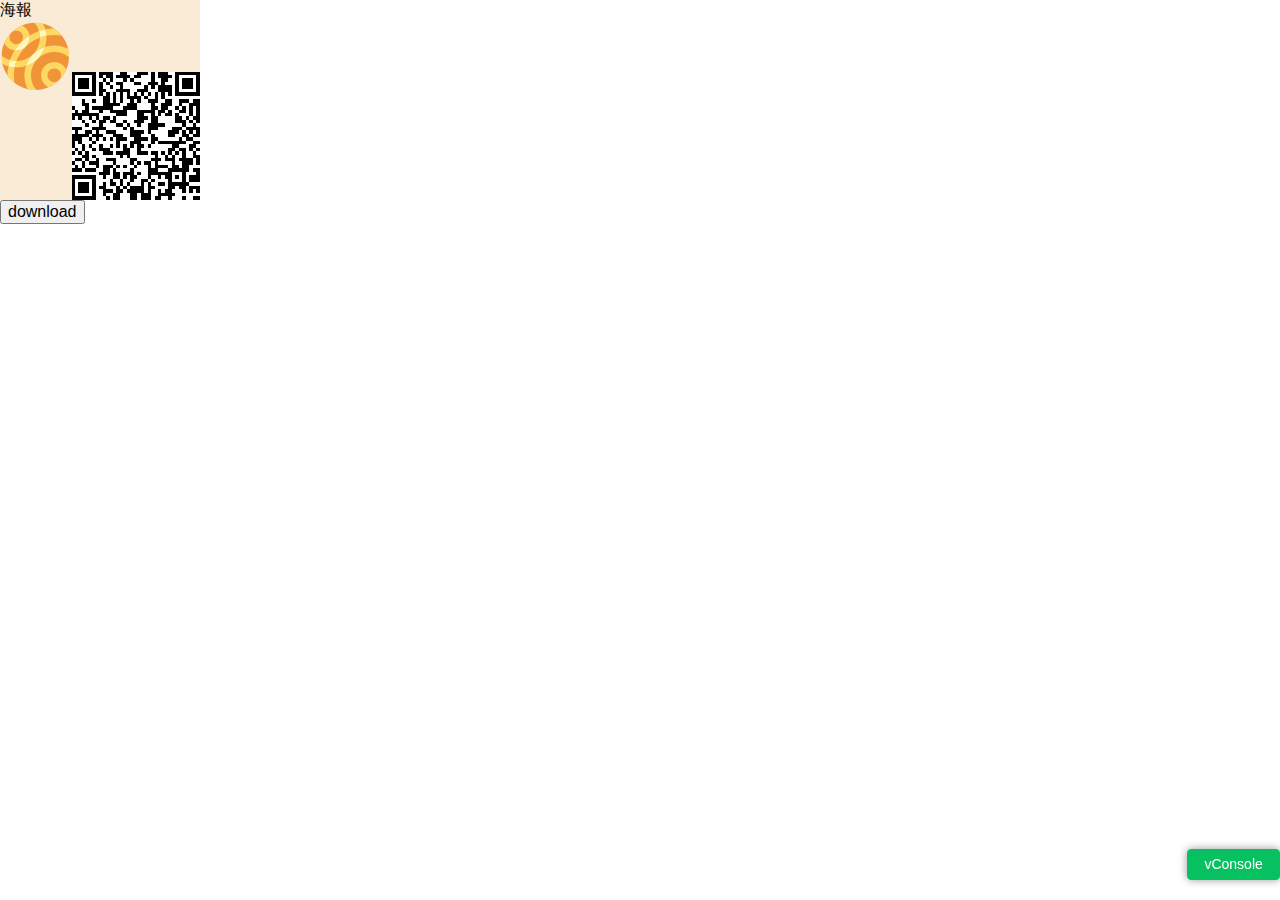
<file: index.html>
<!doctype html><html lang=""><head><meta charset="utf-8"><meta http-equiv="X-UA-Compatible" content="IE=edge"><meta name="viewport" content="width=device-width,initial-scale=1"><link rel="icon" href="favicon.ico"><title>vue2</title><script defer="defer" src="js/chunk-vendors.7deaef89.js"></script><script defer="defer" src="js/app.d3406237.js"></script><link href="css/chunk-vendors.30389b0e.css" rel="stylesheet"><link href="css/app.86b8be17.css" rel="stylesheet"></head><body><noscript><strong>We're sorry but vue2 doesn't work properly without JavaScript enabled. Please enable it to continue.</strong></noscript><div id="app"></div></body></html>
</file>
<file: css/chunk-vendors.30389b0e.css>
@font-face{font-family:element-icons;src:url(../fonts/element-icons.ff18efd1.woff) format("woff"),url(../fonts/element-icons.f1a45d74.ttf) format("truetype");font-weight:400;font-display:"auto";font-style:normal}[class*=" el-icon-"],[class^=el-icon-]{font-family:element-icons!important;speak:none;font-style:normal;font-weight:400;font-variant:normal;text-transform:none;line-height:1;vertical-align:baseline;display:inline-block;-webkit-font-smoothing:antialiased;-moz-osx-font-smoothing:grayscale}.el-icon-ice-cream-round:before{content:"\e6a0"}.el-icon-ice-cream-square:before{content:"\e6a3"}.el-icon-lollipop:before{content:"\e6a4"}.el-icon-potato-strips:before{content:"\e6a5"}.el-icon-milk-tea:before{content:"\e6a6"}.el-icon-ice-drink:before{content:"\e6a7"}.el-icon-ice-tea:before{content:"\e6a9"}.el-icon-coffee:before{content:"\e6aa"}.el-icon-orange:before{content:"\e6ab"}.el-icon-pear:before{content:"\e6ac"}.el-icon-apple:before{content:"\e6ad"}.el-icon-cherry:before{content:"\e6ae"}.el-icon-watermelon:before{content:"\e6af"}.el-icon-grape:before{content:"\e6b0"}.el-icon-refrigerator:before{content:"\e6b1"}.el-icon-goblet-square-full:before{content:"\e6b2"}.el-icon-goblet-square:before{content:"\e6b3"}.el-icon-goblet-full:before{content:"\e6b4"}.el-icon-goblet:before{content:"\e6b5"}.el-icon-cold-drink:before{content:"\e6b6"}.el-icon-coffee-cup:before{content:"\e6b8"}.el-icon-water-cup:before{content:"\e6b9"}.el-icon-hot-water:before{content:"\e6ba"}.el-icon-ice-cream:before{content:"\e6bb"}.el-icon-dessert:before{content:"\e6bc"}.el-icon-sugar:before{content:"\e6bd"}.el-icon-tableware:before{content:"\e6be"}.el-icon-burger:before{content:"\e6bf"}.el-icon-knife-fork:before{content:"\e6c1"}.el-icon-fork-spoon:before{content:"\e6c2"}.el-icon-chicken:before{content:"\e6c3"}.el-icon-food:before{content:"\e6c4"}.el-icon-dish-1:before{content:"\e6c5"}.el-icon-dish:before{content:"\e6c6"}.el-icon-moon-night:before{content:"\e6ee"}.el-icon-moon:before{content:"\e6f0"}.el-icon-cloudy-and-sunny:before{content:"\e6f1"}.el-icon-partly-cloudy:before{content:"\e6f2"}.el-icon-cloudy:before{content:"\e6f3"}.el-icon-sunny:before{content:"\e6f6"}.el-icon-sunset:before{content:"\e6f7"}.el-icon-sunrise-1:before{content:"\e6f8"}.el-icon-sunrise:before{content:"\e6f9"}.el-icon-heavy-rain:before{content:"\e6fa"}.el-icon-lightning:before{content:"\e6fb"}.el-icon-light-rain:before{content:"\e6fc"}.el-icon-wind-power:before{content:"\e6fd"}.el-icon-baseball:before{content:"\e712"}.el-icon-soccer:before{content:"\e713"}.el-icon-football:before{content:"\e715"}.el-icon-basketball:before{content:"\e716"}.el-icon-ship:before{content:"\e73f"}.el-icon-truck:before{content:"\e740"}.el-icon-bicycle:before{content:"\e741"}.el-icon-mobile-phone:before{content:"\e6d3"}.el-icon-service:before{content:"\e6d4"}.el-icon-key:before{content:"\e6e2"}.el-icon-unlock:before{content:"\e6e4"}.el-icon-lock:before{content:"\e6e5"}.el-icon-watch:before{content:"\e6fe"}.el-icon-watch-1:before{content:"\e6ff"}.el-icon-timer:before{content:"\e702"}.el-icon-alarm-clock:before{content:"\e703"}.el-icon-map-location:before{content:"\e704"}.el-icon-delete-location:before{content:"\e705"}.el-icon-add-location:before{content:"\e706"}.el-icon-location-information:before{content:"\e707"}.el-icon-location-outline:before{content:"\e708"}.el-icon-location:before{content:"\e79e"}.el-icon-place:before{content:"\e709"}.el-icon-discover:before{content:"\e70a"}.el-icon-first-aid-kit:before{content:"\e70b"}.el-icon-trophy-1:before{content:"\e70c"}.el-icon-trophy:before{content:"\e70d"}.el-icon-medal:before{content:"\e70e"}.el-icon-medal-1:before{content:"\e70f"}.el-icon-stopwatch:before{content:"\e710"}.el-icon-mic:before{content:"\e711"}.el-icon-copy-document:before{content:"\e718"}.el-icon-full-screen:before{content:"\e719"}.el-icon-switch-button:before{content:"\e71b"}.el-icon-aim:before{content:"\e71c"}.el-icon-crop:before{content:"\e71d"}.el-icon-odometer:before{content:"\e71e"}.el-icon-time:before{content:"\e71f"}.el-icon-bangzhu:before{content:"\e724"}.el-icon-close-notification:before{content:"\e726"}.el-icon-microphone:before{content:"\e727"}.el-icon-turn-off-microphone:before{content:"\e728"}.el-icon-position:before{content:"\e729"}.el-icon-postcard:before{content:"\e72a"}.el-icon-message:before{content:"\e72b"}.el-icon-chat-line-square:before{content:"\e72d"}.el-icon-chat-dot-square:before{content:"\e72e"}.el-icon-chat-dot-round:before{content:"\e72f"}.el-icon-chat-square:before{content:"\e730"}.el-icon-chat-line-round:before{content:"\e731"}.el-icon-chat-round:before{content:"\e732"}.el-icon-set-up:before{content:"\e733"}.el-icon-turn-off:before{content:"\e734"}.el-icon-open:before{content:"\e735"}.el-icon-connection:before{content:"\e736"}.el-icon-link:before{content:"\e737"}.el-icon-cpu:before{content:"\e738"}.el-icon-thumb:before{content:"\e739"}.el-icon-female:before{content:"\e73a"}.el-icon-male:before{content:"\e73b"}.el-icon-guide:before{content:"\e73c"}.el-icon-news:before{content:"\e73e"}.el-icon-price-tag:before{content:"\e744"}.el-icon-discount:before{content:"\e745"}.el-icon-wallet:before{content:"\e747"}.el-icon-coin:before{content:"\e748"}.el-icon-money:before{content:"\e749"}.el-icon-bank-card:before{content:"\e74a"}.el-icon-box:before{content:"\e74b"}.el-icon-present:before{content:"\e74c"}.el-icon-sell:before{content:"\e6d5"}.el-icon-sold-out:before{content:"\e6d6"}.el-icon-shopping-bag-2:before{content:"\e74d"}.el-icon-shopping-bag-1:before{content:"\e74e"}.el-icon-shopping-cart-2:before{content:"\e74f"}.el-icon-shopping-cart-1:before{content:"\e750"}.el-icon-shopping-cart-full:before{content:"\e751"}.el-icon-smoking:before{content:"\e752"}.el-icon-no-smoking:before{content:"\e753"}.el-icon-house:before{content:"\e754"}.el-icon-table-lamp:before{content:"\e755"}.el-icon-school:before{content:"\e756"}.el-icon-office-building:before{content:"\e757"}.el-icon-toilet-paper:before{content:"\e758"}.el-icon-notebook-2:before{content:"\e759"}.el-icon-notebook-1:before{content:"\e75a"}.el-icon-files:before{content:"\e75b"}.el-icon-collection:before{content:"\e75c"}.el-icon-receiving:before{content:"\e75d"}.el-icon-suitcase-1:before{content:"\e760"}.el-icon-suitcase:before{content:"\e761"}.el-icon-film:before{content:"\e763"}.el-icon-collection-tag:before{content:"\e765"}.el-icon-data-analysis:before{content:"\e766"}.el-icon-pie-chart:before{content:"\e767"}.el-icon-data-board:before{content:"\e768"}.el-icon-data-line:before{content:"\e76d"}.el-icon-reading:before{content:"\e769"}.el-icon-magic-stick:before{content:"\e76a"}.el-icon-coordinate:before{content:"\e76b"}.el-icon-mouse:before{content:"\e76c"}.el-icon-brush:before{content:"\e76e"}.el-icon-headset:before{content:"\e76f"}.el-icon-umbrella:before{content:"\e770"}.el-icon-scissors:before{content:"\e771"}.el-icon-mobile:before{content:"\e773"}.el-icon-attract:before{content:"\e774"}.el-icon-monitor:before{content:"\e775"}.el-icon-search:before{content:"\e778"}.el-icon-takeaway-box:before{content:"\e77a"}.el-icon-paperclip:before{content:"\e77d"}.el-icon-printer:before{content:"\e77e"}.el-icon-document-add:before{content:"\e782"}.el-icon-document:before{content:"\e785"}.el-icon-document-checked:before{content:"\e786"}.el-icon-document-copy:before{content:"\e787"}.el-icon-document-delete:before{content:"\e788"}.el-icon-document-remove:before{content:"\e789"}.el-icon-tickets:before{content:"\e78b"}.el-icon-folder-checked:before{content:"\e77f"}.el-icon-folder-delete:before{content:"\e780"}.el-icon-folder-remove:before{content:"\e781"}.el-icon-folder-add:before{content:"\e783"}.el-icon-folder-opened:before{content:"\e784"}.el-icon-folder:before{content:"\e78a"}.el-icon-edit-outline:before{content:"\e764"}.el-icon-edit:before{content:"\e78c"}.el-icon-date:before{content:"\e78e"}.el-icon-c-scale-to-original:before{content:"\e7c6"}.el-icon-view:before{content:"\e6ce"}.el-icon-loading:before{content:"\e6cf"}.el-icon-rank:before{content:"\e6d1"}.el-icon-sort-down:before{content:"\e7c4"}.el-icon-sort-up:before{content:"\e7c5"}.el-icon-sort:before{content:"\e6d2"}.el-icon-finished:before{content:"\e6cd"}.el-icon-refresh-left:before{content:"\e6c7"}.el-icon-refresh-right:before{content:"\e6c8"}.el-icon-refresh:before{content:"\e6d0"}.el-icon-video-play:before{content:"\e7c0"}.el-icon-video-pause:before{content:"\e7c1"}.el-icon-d-arrow-right:before{content:"\e6dc"}.el-icon-d-arrow-left:before{content:"\e6dd"}.el-icon-arrow-up:before{content:"\e6e1"}.el-icon-arrow-down:before{content:"\e6df"}.el-icon-arrow-right:before{content:"\e6e0"}.el-icon-arrow-left:before{content:"\e6de"}.el-icon-top-right:before{content:"\e6e7"}.el-icon-top-left:before{content:"\e6e8"}.el-icon-top:before{content:"\e6e6"}.el-icon-bottom:before{content:"\e6eb"}.el-icon-right:before{content:"\e6e9"}.el-icon-back:before{content:"\e6ea"}.el-icon-bottom-right:before{content:"\e6ec"}.el-icon-bottom-left:before{content:"\e6ed"}.el-icon-caret-top:before{content:"\e78f"}.el-icon-caret-bottom:before{content:"\e790"}.el-icon-caret-right:before{content:"\e791"}.el-icon-caret-left:before{content:"\e792"}.el-icon-d-caret:before{content:"\e79a"}.el-icon-share:before{content:"\e793"}.el-icon-menu:before{content:"\e798"}.el-icon-s-grid:before{content:"\e7a6"}.el-icon-s-check:before{content:"\e7a7"}.el-icon-s-data:before{content:"\e7a8"}.el-icon-s-opportunity:before{content:"\e7aa"}.el-icon-s-custom:before{content:"\e7ab"}.el-icon-s-claim:before{content:"\e7ad"}.el-icon-s-finance:before{content:"\e7ae"}.el-icon-s-comment:before{content:"\e7af"}.el-icon-s-flag:before{content:"\e7b0"}.el-icon-s-marketing:before{content:"\e7b1"}.el-icon-s-shop:before{content:"\e7b4"}.el-icon-s-open:before{content:"\e7b5"}.el-icon-s-management:before{content:"\e7b6"}.el-icon-s-ticket:before{content:"\e7b7"}.el-icon-s-release:before{content:"\e7b8"}.el-icon-s-home:before{content:"\e7b9"}.el-icon-s-promotion:before{content:"\e7ba"}.el-icon-s-operation:before{content:"\e7bb"}.el-icon-s-unfold:before{content:"\e7bc"}.el-icon-s-fold:before{content:"\e7a9"}.el-icon-s-platform:before{content:"\e7bd"}.el-icon-s-order:before{content:"\e7be"}.el-icon-s-cooperation:before{content:"\e7bf"}.el-icon-bell:before{content:"\e725"}.el-icon-message-solid:before{content:"\e799"}.el-icon-video-camera:before{content:"\e772"}.el-icon-video-camera-solid:before{content:"\e796"}.el-icon-camera:before{content:"\e779"}.el-icon-camera-solid:before{content:"\e79b"}.el-icon-download:before{content:"\e77c"}.el-icon-upload2:before{content:"\e77b"}.el-icon-upload:before{content:"\e7c3"}.el-icon-picture-outline-round:before{content:"\e75f"}.el-icon-picture-outline:before{content:"\e75e"}.el-icon-picture:before{content:"\e79f"}.el-icon-close:before{content:"\e6db"}.el-icon-check:before{content:"\e6da"}.el-icon-plus:before{content:"\e6d9"}.el-icon-minus:before{content:"\e6d8"}.el-icon-help:before{content:"\e73d"}.el-icon-s-help:before{content:"\e7b3"}.el-icon-circle-close:before{content:"\e78d"}.el-icon-circle-check:before{content:"\e720"}.el-icon-circle-plus-outline:before{content:"\e723"}.el-icon-remove-outline:before{content:"\e722"}.el-icon-zoom-out:before{content:"\e776"}.el-icon-zoom-in:before{content:"\e777"}.el-icon-error:before{content:"\e79d"}.el-icon-success:before{content:"\e79c"}.el-icon-circle-plus:before{content:"\e7a0"}.el-icon-remove:before{content:"\e7a2"}.el-icon-info:before{content:"\e7a1"}.el-icon-question:before{content:"\e7a4"}.el-icon-warning-outline:before{content:"\e6c9"}.el-icon-warning:before{content:"\e7a3"}.el-icon-goods:before{content:"\e7c2"}.el-icon-s-goods:before{content:"\e7b2"}.el-icon-star-off:before{content:"\e717"}.el-icon-star-on:before{content:"\e797"}.el-icon-more-outline:before{content:"\e6cc"}.el-icon-more:before{content:"\e794"}.el-icon-phone-outline:before{content:"\e6cb"}.el-icon-phone:before{content:"\e795"}.el-icon-user:before{content:"\e6e3"}.el-icon-user-solid:before{content:"\e7a5"}.el-icon-setting:before{content:"\e6ca"}.el-icon-s-tools:before{content:"\e7ac"}.el-icon-delete:before{content:"\e6d7"}.el-icon-delete-solid:before{content:"\e7c9"}.el-icon-eleme:before{content:"\e7c7"}.el-icon-platform-eleme:before{content:"\e7ca"}.el-icon-loading{-webkit-animation:rotating 2s linear infinite;animation:rotating 2s linear infinite}.el-icon--right{margin-left:5px}.el-icon--left{margin-right:5px}@-webkit-keyframes rotating{0%{-webkit-transform:rotate(0);transform:rotate(0)}to{-webkit-transform:rotate(1turn);transform:rotate(1turn)}}@keyframes rotating{0%{-webkit-transform:rotate(0);transform:rotate(0)}to{-webkit-transform:rotate(1turn);transform:rotate(1turn)}}.el-pagination{white-space:nowrap;padding:2px 5px;color:#303133;font-weight:700}.el-pagination:after,.el-pagination:before{display:table;content:""}.el-pagination:after{clear:both}.el-pagination button,.el-pagination span:not([class*=suffix]){display:inline-block;font-size:13px;min-width:35.5px;height:28px;line-height:28px;vertical-align:top;-webkit-box-sizing:border-box;box-sizing:border-box}.el-pagination .el-input__inner{text-align:center;-moz-appearance:textfield;line-height:normal}.el-pagination .el-input__suffix{right:0;-webkit-transform:scale(.8);transform:scale(.8)}.el-pagination .el-select .el-input{width:100px;margin:0 5px}.el-pagination .el-select .el-input .el-input__inner{padding-right:25px;border-radius:3px}.el-pagination button{border:none;padding:0 6px;background:0 0}.el-pagination button:focus{outline:0}.el-pagination button:hover{color:#409eff}.el-pagination button:disabled{color:#c0c4cc;background-color:#fff;cursor:not-allowed}.el-pagination .btn-next,.el-pagination .btn-prev{background:50% no-repeat #fff;background-size:16px;cursor:pointer;margin:0;color:#303133}.el-pagination .btn-next .el-icon,.el-pagination .btn-prev .el-icon{display:block;font-size:12px;font-weight:700}.el-pagination .btn-prev{padding-right:12px}.el-pagination .btn-next{padding-left:12px}.el-pagination .el-pager li.disabled{color:#c0c4cc;cursor:not-allowed}.el-pager li,.el-pager li.btn-quicknext:hover,.el-pager li.btn-quickprev:hover{cursor:pointer}.el-pagination--small .btn-next,.el-pagination--small .btn-prev,.el-pagination--small .el-pager li,.el-pagination--small .el-pager li.btn-quicknext,.el-pagination--small .el-pager li.btn-quickprev,.el-pagination--small .el-pager li:last-child{border-color:transparent;font-size:12px;line-height:22px;height:22px;min-width:22px}.el-pagination--small .arrow.disabled{visibility:hidden}.el-pagination--small .more:before,.el-pagination--small li.more:before{line-height:24px}.el-pagination--small button,.el-pagination--small span:not([class*=suffix]){height:22px;line-height:22px}.el-pagination--small .el-pagination__editor,.el-pagination--small .el-pagination__editor.el-input .el-input__inner{height:22px}.el-pagination__sizes{margin:0 10px 0 0;font-weight:400;color:#606266}.el-pagination__sizes .el-input .el-input__inner{font-size:13px;padding-left:8px}.el-pagination__sizes .el-input .el-input__inner:hover{border-color:#409eff}.el-pagination__total{margin-right:10px;font-weight:400;color:#606266}.el-pagination__jump{margin-left:24px;font-weight:400;color:#606266}.el-pagination__jump .el-input__inner{padding:0 3px}.el-pagination__rightwrapper{float:right}.el-pagination__editor{line-height:18px;padding:0 2px;height:28px;text-align:center;margin:0 2px;-webkit-box-sizing:border-box;box-sizing:border-box;border-radius:3px}.el-pager,.el-pagination.is-background .btn-next,.el-pagination.is-background .btn-prev{padding:0}.el-dialog,.el-pager li{-webkit-box-sizing:border-box}.el-pagination__editor.el-input{width:50px}.el-pagination__editor.el-input .el-input__inner{height:28px}.el-pagination__editor .el-input__inner::-webkit-inner-spin-button,.el-pagination__editor .el-input__inner::-webkit-outer-spin-button{-webkit-appearance:none;margin:0}.el-pagination.is-background .btn-next,.el-pagination.is-background .btn-prev,.el-pagination.is-background .el-pager li{margin:0 5px;background-color:#f4f4f5;color:#606266;min-width:30px;border-radius:2px}.el-pagination.is-background .btn-next.disabled,.el-pagination.is-background .btn-next:disabled,.el-pagination.is-background .btn-prev.disabled,.el-pagination.is-background .btn-prev:disabled,.el-pagination.is-background .el-pager li.disabled{color:#c0c4cc}.el-pagination.is-background .el-pager li:not(.disabled):hover{color:#409eff}.el-pagination.is-background .el-pager li:not(.disabled).active{background-color:#409eff;color:#fff}.el-pagination.is-background.el-pagination--small .btn-next,.el-pagination.is-background.el-pagination--small .btn-prev,.el-pagination.is-background.el-pagination--small .el-pager li{margin:0 3px;min-width:22px}.el-pager,.el-pager li{vertical-align:top;margin:0;display:inline-block}.el-pager{-webkit-user-select:none;-moz-user-select:none;-ms-user-select:none;user-select:none;list-style:none;font-size:0}.el-pager .more:before{line-height:30px}.el-pager li{padding:0 4px;background:#fff;font-size:13px;min-width:35.5px;height:28px;line-height:28px;box-sizing:border-box;text-align:center}.el-pager li.btn-quicknext,.el-pager li.btn-quickprev{line-height:28px;color:#303133}.el-pager li.btn-quicknext.disabled,.el-pager li.btn-quickprev.disabled{color:#c0c4cc}.el-pager li.active+li{border-left:0}.el-pager li:hover{color:#409eff}.el-pager li.active{color:#409eff;cursor:default}@-webkit-keyframes v-modal-in{0%{opacity:0}}@-webkit-keyframes v-modal-out{to{opacity:0}}.el-dialog{position:relative;margin:0 auto 50px;background:#fff;border-radius:2px;-webkit-box-shadow:0 1px 3px rgba(0,0,0,.3);box-shadow:0 1px 3px rgba(0,0,0,.3);box-sizing:border-box;width:50%}.el-dialog.is-fullscreen{width:100%;margin-top:0;margin-bottom:0;height:100%;overflow:auto}.el-dialog__wrapper{position:fixed;top:0;right:0;bottom:0;left:0;overflow:auto;margin:0}.el-dialog__header{padding:20px 20px 10px}.el-dialog__headerbtn{position:absolute;top:20px;right:20px;padding:0;background:0 0;border:none;outline:0;cursor:pointer;font-size:16px}.el-dialog__headerbtn .el-dialog__close{color:#909399}.el-dialog__headerbtn:focus .el-dialog__close,.el-dialog__headerbtn:hover .el-dialog__close{color:#409eff}.el-dialog__title{line-height:24px;font-size:18px;color:#303133}.el-dialog__body{padding:30px 20px;color:#606266;font-size:14px;word-break:break-all}.el-dialog__footer{padding:10px 20px 20px;text-align:right;-webkit-box-sizing:border-box;box-sizing:border-box}.el-dialog--center{text-align:center}.el-dialog--center .el-dialog__body{text-align:initial;padding:25px 25px 30px}.el-dialog--center .el-dialog__footer{text-align:inherit}.dialog-fade-enter-active{-webkit-animation:dialog-fade-in .3s;animation:dialog-fade-in .3s}.dialog-fade-leave-active{-webkit-animation:dialog-fade-out .3s;animation:dialog-fade-out .3s}@-webkit-keyframes dialog-fade-in{0%{-webkit-transform:translate3d(0,-20px,0);transform:translate3d(0,-20px,0);opacity:0}to{-webkit-transform:translateZ(0);transform:translateZ(0);opacity:1}}@keyframes dialog-fade-in{0%{-webkit-transform:translate3d(0,-20px,0);transform:translate3d(0,-20px,0);opacity:0}to{-webkit-transform:translateZ(0);transform:translateZ(0);opacity:1}}@-webkit-keyframes dialog-fade-out{0%{-webkit-transform:translateZ(0);transform:translateZ(0);opacity:1}to{-webkit-transform:translate3d(0,-20px,0);transform:translate3d(0,-20px,0);opacity:0}}@keyframes dialog-fade-out{0%{-webkit-transform:translateZ(0);transform:translateZ(0);opacity:1}to{-webkit-transform:translate3d(0,-20px,0);transform:translate3d(0,-20px,0);opacity:0}}.el-autocomplete{position:relative;display:inline-block}.el-autocomplete-suggestion{margin:5px 0;-webkit-box-shadow:0 2px 12px 0 rgba(0,0,0,.1);box-shadow:0 2px 12px 0 rgba(0,0,0,.1);border-radius:4px;border:1px solid #e4e7ed;-webkit-box-sizing:border-box;box-sizing:border-box;background-color:#fff}.el-autocomplete-suggestion__wrap{max-height:280px;padding:10px 0;-webkit-box-sizing:border-box;box-sizing:border-box}.el-autocomplete-suggestion__list{margin:0;padding:0}.el-autocomplete-suggestion li{padding:0 20px;margin:0;line-height:34px;cursor:pointer;color:#606266;font-size:14px;list-style:none;white-space:nowrap;overflow:hidden;text-overflow:ellipsis}.el-autocomplete-suggestion li.highlighted,.el-autocomplete-suggestion li:hover{background-color:#f5f7fa}.el-autocomplete-suggestion li.divider{margin-top:6px;border-top:1px solid #000}.el-autocomplete-suggestion li.divider:last-child{margin-bottom:-6px}.el-autocomplete-suggestion.is-loading li{text-align:center;height:100px;line-height:100px;font-size:20px;color:#999}.el-autocomplete-suggestion.is-loading li:after{display:inline-block;content:"";height:100%;vertical-align:middle}.el-autocomplete-suggestion.is-loading li:hover{background-color:#fff}.el-autocomplete-suggestion.is-loading .el-icon-loading{vertical-align:middle}.el-dropdown{display:inline-block;position:relative;color:#606266;font-size:14px}.el-dropdown .el-button-group{display:block}.el-dropdown .el-button-group .el-button{float:none}.el-dropdown .el-dropdown__caret-button{padding-left:5px;padding-right:5px;position:relative;border-left:none}.el-dropdown .el-dropdown__caret-button:before{content:"";position:absolute;display:block;width:1px;top:5px;bottom:5px;left:0;background:hsla(0,0%,100%,.5)}.el-dropdown .el-dropdown__caret-button.el-button--default:before{background:rgba(220,223,230,.5)}.el-dropdown .el-dropdown__caret-button:hover:not(.is-disabled):before{top:0;bottom:0}.el-dropdown .el-dropdown__caret-button .el-dropdown__icon{padding-left:0}.el-dropdown__icon{font-size:12px;margin:0 3px}.el-dropdown .el-dropdown-selfdefine:focus:active,.el-dropdown .el-dropdown-selfdefine:focus:not(.focusing){outline-width:0}.el-dropdown [disabled]{cursor:not-allowed;color:#bbb}.el-dropdown-menu{position:absolute;top:0;left:0;z-index:10;padding:10px 0;margin:5px 0;background-color:#fff;border:1px solid #ebeef5;border-radius:4px;-webkit-box-shadow:0 2px 12px 0 rgba(0,0,0,.1);box-shadow:0 2px 12px 0 rgba(0,0,0,.1)}.el-dropdown-menu__item,.el-menu-item{font-size:14px;padding:0 20px;cursor:pointer}.el-dropdown-menu__item{list-style:none;line-height:36px;margin:0;color:#606266;outline:0}.el-dropdown-menu__item:focus,.el-dropdown-menu__item:not(.is-disabled):hover{background-color:#ecf5ff;color:#66b1ff}.el-dropdown-menu__item i{margin-right:5px}.el-dropdown-menu__item--divided{position:relative;margin-top:6px;border-top:1px solid #ebeef5}.el-dropdown-menu__item--divided:before{content:"";height:6px;display:block;margin:0 -20px;background-color:#fff}.el-dropdown-menu__item.is-disabled{cursor:default;color:#bbb;pointer-events:none}.el-dropdown-menu--medium{padding:6px 0}.el-dropdown-menu--medium .el-dropdown-menu__item{line-height:30px;padding:0 17px;font-size:14px}.el-dropdown-menu--medium .el-dropdown-menu__item.el-dropdown-menu__item--divided{margin-top:6px}.el-dropdown-menu--medium .el-dropdown-menu__item.el-dropdown-menu__item--divided:before{height:6px;margin:0 -17px}.el-dropdown-menu--small{padding:6px 0}.el-dropdown-menu--small .el-dropdown-menu__item{line-height:27px;padding:0 15px;font-size:13px}.el-dropdown-menu--small .el-dropdown-menu__item.el-dropdown-menu__item--divided{margin-top:4px}.el-dropdown-menu--small .el-dropdown-menu__item.el-dropdown-menu__item--divided:before{height:4px;margin:0 -15px}.el-dropdown-menu--mini{padding:3px 0}.el-dropdown-menu--mini .el-dropdown-menu__item{line-height:24px;padding:0 10px;font-size:12px}.el-dropdown-menu--mini .el-dropdown-menu__item.el-dropdown-menu__item--divided{margin-top:3px}.el-dropdown-menu--mini .el-dropdown-menu__item.el-dropdown-menu__item--divided:before{height:3px;margin:0 -10px}.el-menu{border-right:1px solid #e6e6e6;list-style:none;position:relative;margin:0;padding-left:0}.el-menu,.el-menu--horizontal>.el-menu-item:not(.is-disabled):focus,.el-menu--horizontal>.el-menu-item:not(.is-disabled):hover,.el-menu--horizontal>.el-submenu .el-submenu__title:hover{background-color:#fff}.el-menu:after,.el-menu:before{display:table;content:""}.el-breadcrumb__item:last-child .el-breadcrumb__separator,.el-menu--collapse>.el-menu-item .el-submenu__icon-arrow,.el-menu--collapse>.el-submenu>.el-submenu__title .el-submenu__icon-arrow{display:none}.el-menu:after{clear:both}.el-menu.el-menu--horizontal{border-bottom:1px solid #e6e6e6}.el-menu--horizontal{border-right:none}.el-menu--horizontal>.el-menu-item{float:left;height:60px;line-height:60px;margin:0;border-bottom:2px solid transparent;color:#909399}.el-menu--horizontal>.el-menu-item a,.el-menu--horizontal>.el-menu-item a:hover{color:inherit}.el-menu--horizontal>.el-submenu{float:left}.el-menu--horizontal>.el-submenu:focus,.el-menu--horizontal>.el-submenu:hover{outline:0}.el-menu--horizontal>.el-submenu:focus .el-submenu__title,.el-menu--horizontal>.el-submenu:hover .el-submenu__title{color:#303133}.el-menu--horizontal>.el-submenu.is-active .el-submenu__title{border-bottom:2px solid #409eff;color:#303133}.el-menu--horizontal>.el-submenu .el-submenu__title{height:60px;line-height:60px;border-bottom:2px solid transparent;color:#909399}.el-menu--horizontal>.el-submenu .el-submenu__icon-arrow{position:static;vertical-align:middle;margin-left:8px;margin-top:-3px}.el-menu--collapse .el-submenu,.el-menu-item{position:relative}.el-menu--horizontal .el-menu .el-menu-item,.el-menu--horizontal .el-menu .el-submenu__title{background-color:#fff;float:none;height:36px;line-height:36px;padding:0 10px;color:#909399}.el-menu--horizontal .el-menu .el-menu-item.is-active,.el-menu--horizontal .el-menu .el-submenu.is-active>.el-submenu__title{color:#303133}.el-menu--horizontal .el-menu-item:not(.is-disabled):focus,.el-menu--horizontal .el-menu-item:not(.is-disabled):hover{outline:0;color:#303133}.el-menu--horizontal>.el-menu-item.is-active{border-bottom:2px solid #409eff;color:#303133}.el-menu--collapse{width:64px}.el-menu--collapse>.el-menu-item [class^=el-icon-],.el-menu--collapse>.el-submenu>.el-submenu__title [class^=el-icon-]{margin:0;vertical-align:middle;width:24px;text-align:center}.el-menu--collapse>.el-menu-item span,.el-menu--collapse>.el-submenu>.el-submenu__title span{height:0;width:0;overflow:hidden;visibility:hidden;display:inline-block}.el-menu-item,.el-submenu__title{height:56px;line-height:56px;list-style:none}.el-menu--collapse>.el-menu-item.is-active i{color:inherit}.el-menu--collapse .el-menu .el-submenu{min-width:200px}.el-menu--collapse .el-submenu .el-menu{position:absolute;margin-left:5px;top:0;left:100%;z-index:10;border:1px solid #e4e7ed;border-radius:2px;-webkit-box-shadow:0 2px 12px 0 rgba(0,0,0,.1);box-shadow:0 2px 12px 0 rgba(0,0,0,.1)}.el-menu--collapse .el-submenu.is-opened>.el-submenu__title .el-submenu__icon-arrow{-webkit-transform:none;transform:none}.el-menu--popup{z-index:100;min-width:200px;border:none;padding:5px 0;border-radius:2px;-webkit-box-shadow:0 2px 12px 0 rgba(0,0,0,.1);box-shadow:0 2px 12px 0 rgba(0,0,0,.1)}.el-menu--popup-bottom-start{margin-top:5px}.el-menu--popup-right-start{margin-left:5px;margin-right:5px}.el-menu-item{color:#303133;-webkit-transition:border-color .3s,background-color .3s,color .3s;transition:border-color .3s,background-color .3s,color .3s;-webkit-box-sizing:border-box;box-sizing:border-box;white-space:nowrap}.el-radio-button__inner,.el-submenu__title{-webkit-box-sizing:border-box;position:relative;white-space:nowrap}.el-menu-item *{vertical-align:middle}.el-menu-item i{color:#909399}.el-menu-item:focus,.el-menu-item:hover{outline:0;background-color:#ecf5ff}.el-menu-item.is-disabled{opacity:.25;cursor:not-allowed;background:0 0!important}.el-menu-item [class^=el-icon-]{margin-right:5px;width:24px;text-align:center;font-size:18px;vertical-align:middle}.el-menu-item.is-active{color:#409eff}.el-menu-item.is-active i{color:inherit}.el-submenu{list-style:none;margin:0;padding-left:0}.el-submenu__title{font-size:14px;color:#303133;padding:0 20px;cursor:pointer;-webkit-transition:border-color .3s,background-color .3s,color .3s;transition:border-color .3s,background-color .3s,color .3s;box-sizing:border-box}.el-submenu__title *{vertical-align:middle}.el-submenu__title i{color:#909399}.el-submenu__title:focus,.el-submenu__title:hover{outline:0;background-color:#ecf5ff}.el-submenu__title.is-disabled{opacity:.25;cursor:not-allowed;background:0 0!important}.el-submenu__title:hover{background-color:#ecf5ff}.el-submenu .el-menu{border:none}.el-submenu .el-menu-item{height:50px;line-height:50px;padding:0 45px;min-width:200px}.el-submenu__icon-arrow{position:absolute;top:50%;right:20px;margin-top:-7px;-webkit-transition:-webkit-transform .3s;transition:-webkit-transform .3s;transition:transform .3s;transition:transform .3s,-webkit-transform .3s;font-size:12px}.el-submenu.is-active .el-submenu__title{border-bottom-color:#409eff}.el-submenu.is-opened>.el-submenu__title .el-submenu__icon-arrow{-webkit-transform:rotate(180deg);transform:rotate(180deg)}.el-submenu.is-disabled .el-menu-item,.el-submenu.is-disabled .el-submenu__title{opacity:.25;cursor:not-allowed;background:0 0!important}.el-submenu [class^=el-icon-]{vertical-align:middle;margin-right:5px;width:24px;text-align:center;font-size:18px}.el-menu-item-group>ul{padding:0}.el-menu-item-group__title{padding:7px 0 7px 20px;line-height:normal;font-size:12px;color:#909399}.el-radio-button__inner,.el-radio-group{display:inline-block;line-height:1;vertical-align:middle}.horizontal-collapse-transition .el-submenu__title .el-submenu__icon-arrow{-webkit-transition:.2s;transition:.2s;opacity:0}.el-radio-group{font-size:0}.el-radio-button{position:relative;display:inline-block;outline:0}.el-radio-button__inner{background:#fff;border:1px solid #dcdfe6;font-weight:500;border-left:0;color:#606266;-webkit-appearance:none;text-align:center;box-sizing:border-box;outline:0;margin:0;cursor:pointer;-webkit-transition:all .3s cubic-bezier(.645,.045,.355,1);transition:all .3s cubic-bezier(.645,.045,.355,1);padding:12px 20px;font-size:14px;border-radius:0}.el-radio-button__inner.is-round{padding:12px 20px}.el-radio-button__inner:hover{color:#409eff}.el-radio-button__inner [class*=el-icon-]{line-height:.9}.el-radio-button__inner [class*=el-icon-]+span{margin-left:5px}.el-radio-button:first-child .el-radio-button__inner{border-left:1px solid #dcdfe6;border-radius:4px 0 0 4px;-webkit-box-shadow:none!important;box-shadow:none!important}.el-radio-button__orig-radio{opacity:0;outline:0;position:absolute;z-index:-1}.el-radio-button__orig-radio:checked+.el-radio-button__inner{color:#fff;background-color:#409eff;border-color:#409eff;-webkit-box-shadow:-1px 0 0 0 #409eff;box-shadow:-1px 0 0 0 #409eff}.el-radio-button__orig-radio:disabled+.el-radio-button__inner{color:#c0c4cc;cursor:not-allowed;background-image:none;background-color:#fff;border-color:#ebeef5;-webkit-box-shadow:none;box-shadow:none}.el-radio-button__orig-radio:disabled:checked+.el-radio-button__inner{background-color:#f2f6fc}.el-radio-button:last-child .el-radio-button__inner{border-radius:0 4px 4px 0}.el-radio-button:first-child:last-child .el-radio-button__inner{border-radius:4px}.el-radio-button--medium .el-radio-button__inner{padding:10px 20px;font-size:14px;border-radius:0}.el-radio-button--medium .el-radio-button__inner.is-round{padding:10px 20px}.el-radio-button--small .el-radio-button__inner{padding:9px 15px;font-size:12px;border-radius:0}.el-radio-button--small .el-radio-button__inner.is-round{padding:9px 15px}.el-radio-button--mini .el-radio-button__inner{padding:7px 15px;font-size:12px;border-radius:0}.el-radio-button--mini .el-radio-button__inner.is-round{padding:7px 15px}.el-radio-button:focus:not(.is-focus):not(:active):not(.is-disabled){-webkit-box-shadow:0 0 2px 2px #409eff;box-shadow:0 0 2px 2px #409eff}.el-picker-panel,.el-popover,.el-select-dropdown,.el-table-filter,.el-time-panel{-webkit-box-shadow:0 2px 12px 0 rgba(0,0,0,.1)}.el-switch{display:-webkit-inline-box;display:-ms-inline-flexbox;display:inline-flex;-webkit-box-align:center;-ms-flex-align:center;align-items:center;position:relative;font-size:14px;line-height:20px;height:20px;vertical-align:middle}.el-switch__core,.el-switch__label{display:inline-block;cursor:pointer}.el-switch.is-disabled .el-switch__core,.el-switch.is-disabled .el-switch__label{cursor:not-allowed}.el-switch__label{-webkit-transition:.2s;transition:.2s;height:20px;font-size:14px;font-weight:500;vertical-align:middle;color:#303133}.el-switch__label.is-active{color:#409eff}.el-switch__label--left{margin-right:10px}.el-switch__label--right{margin-left:10px}.el-switch__label *{line-height:1;font-size:14px;display:inline-block}.el-switch__input{position:absolute;width:0;height:0;opacity:0;margin:0}.el-switch__core{margin:0;position:relative;width:40px;height:20px;border:1px solid #dcdfe6;outline:0;border-radius:10px;-webkit-box-sizing:border-box;box-sizing:border-box;background:#dcdfe6;-webkit-transition:border-color .3s,background-color .3s;transition:border-color .3s,background-color .3s;vertical-align:middle}.el-input__prefix,.el-input__suffix{-webkit-transition:all .3s;color:#c0c4cc}.el-switch__core:after{content:"";position:absolute;top:1px;left:1px;border-radius:100%;-webkit-transition:all .3s;transition:all .3s;width:16px;height:16px;background-color:#fff}.el-switch.is-checked .el-switch__core{border-color:#409eff;background-color:#409eff}.el-switch.is-checked .el-switch__core:after{left:100%;margin-left:-17px}.el-switch.is-disabled{opacity:.6}.el-switch--wide .el-switch__label.el-switch__label--left span{left:10px}.el-switch--wide .el-switch__label.el-switch__label--right span{right:10px}.el-switch .label-fade-enter,.el-switch .label-fade-leave-active{opacity:0}.el-select-dropdown{position:absolute;z-index:1001;border:1px solid #e4e7ed;border-radius:4px;background-color:#fff;box-shadow:0 2px 12px 0 rgba(0,0,0,.1);-webkit-box-sizing:border-box;box-sizing:border-box;margin:5px 0}.el-select-dropdown.is-multiple .el-select-dropdown__item{padding-right:40px}.el-select-dropdown.is-multiple .el-select-dropdown__item.selected{color:#409eff;background-color:#fff}.el-select-dropdown.is-multiple .el-select-dropdown__item.selected.hover{background-color:#f5f7fa}.el-select-dropdown.is-multiple .el-select-dropdown__item.selected:after{position:absolute;right:20px;font-family:element-icons;content:"\e6da";font-size:12px;font-weight:700;-webkit-font-smoothing:antialiased;-moz-osx-font-smoothing:grayscale}.el-select-dropdown .el-scrollbar.is-empty .el-select-dropdown__list{padding:0}.el-select-dropdown__empty{padding:10px 0;margin:0;text-align:center;color:#999;font-size:14px}.el-select-dropdown__wrap{max-height:274px}.el-select-dropdown__list{list-style:none;padding:6px 0;margin:0;-webkit-box-sizing:border-box;box-sizing:border-box}.el-select-dropdown__item{font-size:14px;padding:0 20px;position:relative;white-space:nowrap;overflow:hidden;text-overflow:ellipsis;color:#606266;height:34px;line-height:34px;-webkit-box-sizing:border-box;box-sizing:border-box;cursor:pointer}.el-select-dropdown__item.is-disabled{color:#c0c4cc;cursor:not-allowed}.el-select-dropdown__item.is-disabled:hover{background-color:#fff}.el-select-dropdown__item.hover,.el-select-dropdown__item:hover{background-color:#f5f7fa}.el-select-dropdown__item.selected{color:#409eff;font-weight:700}.el-select-group{margin:0;padding:0}.el-select-group__wrap{position:relative;list-style:none;margin:0;padding:0}.el-select-group__wrap:not(:last-of-type){padding-bottom:24px}.el-select-group__wrap:not(:last-of-type):after{content:"";position:absolute;display:block;left:20px;right:20px;bottom:12px;height:1px;background:#e4e7ed}.el-select-group__title{padding-left:20px;font-size:12px;color:#909399;line-height:30px}.el-select-group .el-select-dropdown__item{padding-left:20px}.el-select{display:inline-block;position:relative}.el-select .el-select__tags>span{display:contents}.el-select:hover .el-input__inner{border-color:#c0c4cc}.el-select .el-input__inner{cursor:pointer;padding-right:35px}.el-select .el-input__inner:focus{border-color:#409eff}.el-select .el-input .el-select__caret{color:#c0c4cc;font-size:14px;-webkit-transition:-webkit-transform .3s;transition:-webkit-transform .3s;transition:transform .3s;transition:transform .3s,-webkit-transform .3s;-webkit-transform:rotate(180deg);transform:rotate(180deg);cursor:pointer}.el-select .el-input .el-select__caret.is-reverse{-webkit-transform:rotate(0);transform:rotate(0)}.el-select .el-input .el-select__caret.is-show-close{font-size:14px;text-align:center;-webkit-transform:rotate(180deg);transform:rotate(180deg);border-radius:100%;color:#c0c4cc;-webkit-transition:color .2s cubic-bezier(.645,.045,.355,1);transition:color .2s cubic-bezier(.645,.045,.355,1)}.el-select .el-input .el-select__caret.is-show-close:hover{color:#909399}.el-select .el-input.is-disabled .el-input__inner{cursor:not-allowed}.el-select .el-input.is-disabled .el-input__inner:hover{border-color:#e4e7ed}.el-range-editor.is-active,.el-range-editor.is-active:hover,.el-select .el-input.is-focus .el-input__inner{border-color:#409eff}.el-select>.el-input{display:block}.el-select__input{border:none;outline:0;padding:0;margin-left:15px;color:#666;font-size:14px;-webkit-appearance:none;-moz-appearance:none;appearance:none;height:28px;background-color:transparent}.el-select__input.is-mini{height:14px}.el-select__close{cursor:pointer;position:absolute;top:8px;z-index:1000;right:25px;color:#c0c4cc;line-height:18px;font-size:14px}.el-select__close:hover{color:#909399}.el-select__tags{position:absolute;line-height:normal;white-space:normal;z-index:1;top:50%;-webkit-transform:translateY(-50%);transform:translateY(-50%);display:-webkit-box;display:-ms-flexbox;display:flex;-webkit-box-align:center;-ms-flex-align:center;align-items:center;-ms-flex-wrap:wrap;flex-wrap:wrap}.el-select__tags-text{overflow:hidden;text-overflow:ellipsis}.el-select .el-tag{-webkit-box-sizing:border-box;box-sizing:border-box;border-color:transparent;margin:2px 0 2px 6px;background-color:#f0f2f5;display:-webkit-box;display:-ms-flexbox;display:flex;max-width:100%;-webkit-box-align:center;-ms-flex-align:center;align-items:center}.el-select .el-tag__close.el-icon-close{background-color:#c0c4cc;top:0;color:#fff;-ms-flex-negative:0;flex-shrink:0}.el-select .el-tag__close.el-icon-close:hover{background-color:#909399}.el-table,.el-table__expanded-cell{background-color:#fff}.el-select .el-tag__close.el-icon-close:before{display:block;-webkit-transform:translateY(.5px);transform:translateY(.5px)}.el-table{position:relative;overflow:hidden;-webkit-box-sizing:border-box;box-sizing:border-box;-webkit-box-flex:1;-ms-flex:1;flex:1;width:100%;max-width:100%;font-size:14px;color:#606266}.el-table__empty-block{min-height:60px;text-align:center;width:100%;display:-webkit-box;display:-ms-flexbox;display:flex;-webkit-box-pack:center;-ms-flex-pack:center;justify-content:center;-webkit-box-align:center;-ms-flex-align:center;align-items:center}.el-table__empty-text{line-height:60px;width:50%;color:#909399}.el-table__expand-column .cell{padding:0;text-align:center}.el-table__expand-icon{position:relative;cursor:pointer;color:#666;font-size:12px;-webkit-transition:-webkit-transform .2s ease-in-out;transition:-webkit-transform .2s ease-in-out;transition:transform .2s ease-in-out;transition:transform .2s ease-in-out,-webkit-transform .2s ease-in-out;height:20px}.el-table__expand-icon--expanded{-webkit-transform:rotate(90deg);transform:rotate(90deg)}.el-table__expand-icon>.el-icon{position:absolute;left:50%;top:50%;margin-left:-5px;margin-top:-5px}.el-table__expanded-cell[class*=cell]{padding:20px 50px}.el-table__expanded-cell:hover{background-color:transparent!important}.el-table__placeholder{display:inline-block;width:20px}.el-table__append-wrapper{overflow:hidden}.el-table--fit{border-right:0;border-bottom:0}.el-table--fit .el-table__cell.gutter{border-right-width:1px}.el-table--scrollable-x .el-table__body-wrapper{overflow-x:auto}.el-table--scrollable-y .el-table__body-wrapper{overflow-y:auto}.el-table thead{color:#909399;font-weight:500}.el-table thead.is-group th.el-table__cell{background:#f5f7fa}.el-table .el-table__cell{padding:12px 0;min-width:0;-webkit-box-sizing:border-box;box-sizing:border-box;text-overflow:ellipsis;vertical-align:middle;position:relative;text-align:left}.el-table .el-table__cell.is-center{text-align:center}.el-table .el-table__cell.is-right{text-align:right}.el-table .el-table__cell.gutter{width:15px;border-right-width:0;border-bottom-width:0;padding:0}.el-table .el-table__cell.is-hidden>*{visibility:hidden}.el-table--medium .el-table__cell{padding:10px 0}.el-table--small{font-size:12px}.el-table--small .el-table__cell{padding:8px 0}.el-table--mini{font-size:12px}.el-table--mini .el-table__cell{padding:6px 0}.el-table tr{background-color:#fff}.el-table tr input[type=checkbox]{margin:0}.el-table td.el-table__cell,.el-table th.el-table__cell.is-leaf{border-bottom:1px solid #ebeef5}.el-table th.el-table__cell.is-sortable{cursor:pointer}.el-table th.el-table__cell{overflow:hidden;-webkit-user-select:none;-moz-user-select:none;-ms-user-select:none;user-select:none;background-color:#fff}.el-table th.el-table__cell>.cell{display:inline-block;-webkit-box-sizing:border-box;box-sizing:border-box;position:relative;vertical-align:middle;padding-left:10px;padding-right:10px;width:100%}.el-table th.el-table__cell>.cell.highlight{color:#409eff}.el-table th.el-table__cell.required>div:before{display:inline-block;content:"";width:8px;height:8px;border-radius:50%;background:#ff4d51;margin-right:5px;vertical-align:middle}.el-table td.el-table__cell div{-webkit-box-sizing:border-box;box-sizing:border-box}.el-date-table td,.el-table .cell,.el-table-filter{-webkit-box-sizing:border-box}.el-table td.el-table__cell.gutter{width:0}.el-table .cell{box-sizing:border-box;overflow:hidden;text-overflow:ellipsis;white-space:normal;word-break:break-all;line-height:23px;padding-left:10px;padding-right:10px}.el-table .cell.el-tooltip{white-space:nowrap;min-width:50px}.el-table--border,.el-table--group{border:1px solid #ebeef5}.el-table--border:after,.el-table--group:after,.el-table:before{content:"";position:absolute;background-color:#ebeef5;z-index:1}.el-table--border:after,.el-table--group:after{top:0;right:0;width:1px;height:100%}.el-table:before{left:0;bottom:0;width:100%;height:1px}.el-table--border{border-right:none;border-bottom:none}.el-table--border.el-loading-parent--relative{border-color:transparent}.el-table--border .el-table__cell,.el-table__body-wrapper .el-table--border.is-scrolling-left~.el-table__fixed{border-right:1px solid #ebeef5}.el-table--border .el-table__cell:first-child .cell{padding-left:10px}.el-table--border th.el-table__cell.gutter:last-of-type{border-bottom:1px solid #ebeef5;border-bottom-width:1px}.el-table--border th.el-table__cell,.el-table__fixed-right-patch{border-bottom:1px solid #ebeef5}.el-table--hidden{visibility:hidden}.el-table__fixed,.el-table__fixed-right{position:absolute;top:0;left:0;overflow-x:hidden;overflow-y:hidden;-webkit-box-shadow:0 0 10px rgba(0,0,0,.12);box-shadow:0 0 10px rgba(0,0,0,.12)}.el-table__fixed-right:before,.el-table__fixed:before{content:"";position:absolute;left:0;bottom:0;width:100%;height:1px;background-color:#ebeef5;z-index:4}.el-table__fixed-right-patch{position:absolute;top:-1px;right:0;background-color:#fff}.el-table__fixed-right{top:0;left:auto;right:0}.el-table__fixed-right .el-table__fixed-body-wrapper,.el-table__fixed-right .el-table__fixed-footer-wrapper,.el-table__fixed-right .el-table__fixed-header-wrapper{left:auto;right:0}.el-table__fixed-header-wrapper{position:absolute;left:0;top:0;z-index:3}.el-table__fixed-footer-wrapper{position:absolute;left:0;bottom:0;z-index:3}.el-table__fixed-footer-wrapper tbody td.el-table__cell{border-top:1px solid #ebeef5;background-color:#f5f7fa;color:#606266}.el-table__fixed-body-wrapper{position:absolute;left:0;top:37px;overflow:hidden;z-index:3}.el-table__body-wrapper,.el-table__footer-wrapper,.el-table__header-wrapper{width:100%}.el-table__footer-wrapper{margin-top:-1px}.el-table__footer-wrapper td.el-table__cell{border-top:1px solid #ebeef5}.el-table__body,.el-table__footer,.el-table__header{table-layout:fixed;border-collapse:separate}.el-table__footer-wrapper,.el-table__header-wrapper{overflow:hidden}.el-table__footer-wrapper tbody td.el-table__cell,.el-table__header-wrapper tbody td.el-table__cell{background-color:#f5f7fa;color:#606266}.el-table__body-wrapper{overflow:hidden;position:relative}.el-table__body-wrapper.is-scrolling-left~.el-table__fixed,.el-table__body-wrapper.is-scrolling-none~.el-table__fixed,.el-table__body-wrapper.is-scrolling-none~.el-table__fixed-right,.el-table__body-wrapper.is-scrolling-right~.el-table__fixed-right{-webkit-box-shadow:none;box-shadow:none}.el-table__body-wrapper .el-table--border.is-scrolling-right~.el-table__fixed-right{border-left:1px solid #ebeef5}.el-table .caret-wrapper{display:-webkit-inline-box;display:-ms-inline-flexbox;display:inline-flex;-webkit-box-orient:vertical;-webkit-box-direction:normal;-ms-flex-direction:column;flex-direction:column;-webkit-box-align:center;-ms-flex-align:center;align-items:center;height:34px;width:24px;vertical-align:middle;cursor:pointer;overflow:initial;position:relative}.el-table .sort-caret{width:0;height:0;border:5px solid transparent;position:absolute;left:7px}.el-table .sort-caret.ascending{border-bottom-color:#c0c4cc;top:5px}.el-table .sort-caret.descending{border-top-color:#c0c4cc;bottom:7px}.el-table .ascending .sort-caret.ascending{border-bottom-color:#409eff}.el-table .descending .sort-caret.descending{border-top-color:#409eff}.el-table .hidden-columns{visibility:hidden;position:absolute;z-index:-1}.el-table--striped .el-table__body tr.el-table__row--striped td.el-table__cell{background:#fafafa}.el-table--striped .el-table__body tr.el-table__row--striped.current-row td.el-table__cell,.el-table--striped .el-table__body tr.el-table__row--striped.selection-row td.el-table__cell{background-color:#ecf5ff}.el-table__body tr.hover-row.current-row>td.el-table__cell,.el-table__body tr.hover-row.el-table__row--striped.current-row>td.el-table__cell,.el-table__body tr.hover-row.el-table__row--striped.selection-row>td.el-table__cell,.el-table__body tr.hover-row.el-table__row--striped>td.el-table__cell,.el-table__body tr.hover-row.selection-row>td.el-table__cell,.el-table__body tr.hover-row>td.el-table__cell{background-color:#f5f7fa}.el-table__body tr.current-row>td.el-table__cell,.el-table__body tr.selection-row>td.el-table__cell{background-color:#ecf5ff}.el-table__column-resize-proxy{position:absolute;left:200px;top:0;bottom:0;width:0;border-left:1px solid #ebeef5;z-index:10}.el-table__column-filter-trigger{display:inline-block;line-height:34px;cursor:pointer}.el-table__column-filter-trigger i{color:#909399;font-size:12px;-webkit-transform:scale(.75);transform:scale(.75)}.el-table--enable-row-transition .el-table__body td.el-table__cell{-webkit-transition:background-color .25s ease;transition:background-color .25s ease}.el-table--enable-row-hover .el-table__body tr:hover>td.el-table__cell{background-color:#f5f7fa}.el-table--fluid-height .el-table__fixed,.el-table--fluid-height .el-table__fixed-right{bottom:0;overflow:hidden}.el-table [class*=el-table__row--level] .el-table__expand-icon{display:inline-block;width:20px;line-height:20px;height:20px;text-align:center;margin-right:3px}.el-table-column--selection .cell{padding-left:14px;padding-right:14px}.el-table-filter{border:1px solid #ebeef5;border-radius:2px;background-color:#fff;box-shadow:0 2px 12px 0 rgba(0,0,0,.1);box-sizing:border-box;margin:2px 0}.el-table-filter__list{padding:5px 0;margin:0;list-style:none;min-width:100px}.el-table-filter__list-item{line-height:36px;padding:0 10px;cursor:pointer;font-size:14px}.el-table-filter__list-item:hover{background-color:#ecf5ff;color:#66b1ff}.el-table-filter__list-item.is-active{background-color:#409eff;color:#fff}.el-table-filter__content{min-width:100px}.el-table-filter__bottom{border-top:1px solid #ebeef5;padding:8px}.el-table-filter__bottom button{background:0 0;border:none;color:#606266;cursor:pointer;font-size:13px;padding:0 3px}.el-date-table td.in-range div,.el-date-table td.in-range div:hover,.el-date-table.is-week-mode .el-date-table__row.current div,.el-date-table.is-week-mode .el-date-table__row:hover div{background-color:#f2f6fc}.el-table-filter__bottom button:hover{color:#409eff}.el-table-filter__bottom button:focus{outline:0}.el-table-filter__bottom button.is-disabled{color:#c0c4cc;cursor:not-allowed}.el-table-filter__wrap{max-height:280px}.el-table-filter__checkbox-group{padding:10px}.el-table-filter__checkbox-group label.el-checkbox{display:block;margin-right:5px;margin-bottom:8px;margin-left:5px}.el-table-filter__checkbox-group .el-checkbox:last-child{margin-bottom:0}.el-date-table{font-size:12px;-webkit-user-select:none;-moz-user-select:none;-ms-user-select:none;user-select:none}.el-date-table.is-week-mode .el-date-table__row:hover td.available:hover{color:#606266}.el-date-table.is-week-mode .el-date-table__row:hover td:first-child div{margin-left:5px;border-top-left-radius:15px;border-bottom-left-radius:15px}.el-date-table.is-week-mode .el-date-table__row:hover td:last-child div{margin-right:5px;border-top-right-radius:15px;border-bottom-right-radius:15px}.el-date-table td{width:32px;height:30px;padding:4px 0;box-sizing:border-box;text-align:center;cursor:pointer;position:relative}.el-date-table td div{height:30px;padding:3px 0;-webkit-box-sizing:border-box;box-sizing:border-box}.el-date-table td span{width:24px;height:24px;display:block;margin:0 auto;line-height:24px;position:absolute;left:50%;-webkit-transform:translateX(-50%);transform:translateX(-50%);border-radius:50%}.el-date-table td.next-month,.el-date-table td.prev-month{color:#c0c4cc}.el-date-table td.today{position:relative}.el-date-table td.today span{color:#409eff;font-weight:700}.el-date-table td.today.end-date span,.el-date-table td.today.start-date span{color:#fff}.el-date-table td.available:hover{color:#409eff}.el-date-table td.current:not(.disabled) span{color:#fff;background-color:#409eff}.el-date-table td.end-date div,.el-date-table td.start-date div{color:#fff}.el-date-table td.end-date span,.el-date-table td.start-date span{background-color:#409eff}.el-date-table td.start-date div{margin-left:5px;border-top-left-radius:15px;border-bottom-left-radius:15px}.el-date-table td.end-date div{margin-right:5px;border-top-right-radius:15px;border-bottom-right-radius:15px}.el-date-table td.disabled div{background-color:#f5f7fa;opacity:1;cursor:not-allowed;color:#c0c4cc}.el-date-table td.selected div{margin-left:5px;margin-right:5px;background-color:#f2f6fc;border-radius:15px}.el-date-table td.selected div:hover{background-color:#f2f6fc}.el-date-table td.selected span{background-color:#409eff;color:#fff;border-radius:15px}.el-date-table td.week{font-size:80%;color:#606266}.el-month-table,.el-year-table{font-size:12px;border-collapse:collapse}.el-date-table th{padding:5px;color:#606266;font-weight:400;border-bottom:1px solid #ebeef5}.el-month-table{margin:-1px}.el-month-table td{text-align:center;padding:8px 0;cursor:pointer}.el-month-table td div{height:48px;padding:6px 0;-webkit-box-sizing:border-box;box-sizing:border-box}.el-month-table td.today .cell{color:#409eff;font-weight:700}.el-month-table td.today.end-date .cell,.el-month-table td.today.start-date .cell{color:#fff}.el-month-table td.disabled .cell{background-color:#f5f7fa;cursor:not-allowed;color:#c0c4cc}.el-month-table td.disabled .cell:hover{color:#c0c4cc}.el-month-table td .cell{width:60px;height:36px;display:block;line-height:36px;color:#606266;margin:0 auto;border-radius:18px}.el-month-table td .cell:hover{color:#409eff}.el-month-table td.in-range div,.el-month-table td.in-range div:hover{background-color:#f2f6fc}.el-month-table td.end-date div,.el-month-table td.start-date div{color:#fff}.el-month-table td.end-date .cell,.el-month-table td.start-date .cell{color:#fff;background-color:#409eff}.el-month-table td.start-date div{border-top-left-radius:24px;border-bottom-left-radius:24px}.el-month-table td.end-date div{border-top-right-radius:24px;border-bottom-right-radius:24px}.el-month-table td.current:not(.disabled) .cell{color:#409eff}.el-year-table{margin:-1px}.el-year-table .el-icon{color:#303133}.el-year-table td{text-align:center;padding:20px 3px;cursor:pointer}.el-year-table td.today .cell{color:#409eff;font-weight:700}.el-year-table td.disabled .cell{background-color:#f5f7fa;cursor:not-allowed;color:#c0c4cc}.el-year-table td.disabled .cell:hover{color:#c0c4cc}.el-year-table td .cell{width:48px;height:32px;display:block;line-height:32px;color:#606266;margin:0 auto}.el-year-table td .cell:hover,.el-year-table td.current:not(.disabled) .cell{color:#409eff}.el-date-range-picker{width:646px}.el-date-range-picker.has-sidebar{width:756px}.el-date-range-picker table{table-layout:fixed;width:100%}.el-date-range-picker .el-picker-panel__body{min-width:513px}.el-date-range-picker .el-picker-panel__content{margin:0}.el-date-range-picker__header{position:relative;text-align:center;height:28px}.el-date-range-picker__header [class*=arrow-left]{float:left}.el-date-range-picker__header [class*=arrow-right]{float:right}.el-date-range-picker__header div{font-size:16px;font-weight:500;margin-right:50px}.el-date-range-picker__content{float:left;width:50%;-webkit-box-sizing:border-box;box-sizing:border-box;margin:0;padding:16px}.el-date-range-picker__content.is-left{border-right:1px solid #e4e4e4}.el-date-range-picker__content .el-date-range-picker__header div{margin-left:50px;margin-right:50px}.el-date-range-picker__editors-wrap{-webkit-box-sizing:border-box;box-sizing:border-box;display:table-cell}.el-date-range-picker__editors-wrap.is-right{text-align:right}.el-date-range-picker__time-header{position:relative;border-bottom:1px solid #e4e4e4;font-size:12px;padding:8px 5px 5px;display:table;width:100%;-webkit-box-sizing:border-box;box-sizing:border-box}.el-date-range-picker__time-header>.el-icon-arrow-right{font-size:20px;vertical-align:middle;display:table-cell;color:#303133}.el-date-range-picker__time-picker-wrap{position:relative;display:table-cell;padding:0 5px}.el-date-range-picker__time-picker-wrap .el-picker-panel{position:absolute;top:13px;right:0;z-index:1;background:#fff}.el-date-picker{width:322px}.el-date-picker.has-sidebar.has-time{width:434px}.el-date-picker.has-sidebar{width:438px}.el-date-picker.has-time .el-picker-panel__body-wrapper{position:relative}.el-date-picker .el-picker-panel__content{width:292px}.el-date-picker table{table-layout:fixed;width:100%}.el-date-picker__editor-wrap{position:relative;display:table-cell;padding:0 5px}.el-date-picker__time-header{position:relative;border-bottom:1px solid #e4e4e4;font-size:12px;padding:8px 5px 5px;display:table;width:100%;-webkit-box-sizing:border-box;box-sizing:border-box}.el-date-picker__header{margin:12px;text-align:center}.el-date-picker__header--bordered{margin-bottom:0;padding-bottom:12px;border-bottom:1px solid #ebeef5}.el-date-picker__header--bordered+.el-picker-panel__content{margin-top:0}.el-date-picker__header-label{font-size:16px;font-weight:500;padding:0 5px;line-height:22px;text-align:center;cursor:pointer;color:#606266}.el-date-picker__header-label.active,.el-date-picker__header-label:hover{color:#409eff}.el-date-picker__prev-btn{float:left}.el-date-picker__next-btn{float:right}.el-date-picker__time-wrap{padding:10px;text-align:center}.el-date-picker__time-label{float:left;cursor:pointer;line-height:30px;margin-left:10px}.time-select{margin:5px 0;min-width:0}.time-select .el-picker-panel__content{max-height:200px;margin:0}.time-select-item{padding:8px 10px;font-size:14px;line-height:20px}.time-select-item.selected:not(.disabled){color:#409eff;font-weight:700}.time-select-item.disabled{color:#e4e7ed;cursor:not-allowed}.time-select-item:hover{background-color:#f5f7fa;font-weight:700;cursor:pointer}.el-date-editor{position:relative;display:inline-block;text-align:left}.el-date-editor.el-input,.el-date-editor.el-input__inner{width:220px}.el-date-editor--monthrange.el-input,.el-date-editor--monthrange.el-input__inner{width:300px}.el-date-editor--daterange.el-input,.el-date-editor--daterange.el-input__inner,.el-date-editor--timerange.el-input,.el-date-editor--timerange.el-input__inner{width:350px}.el-date-editor--datetimerange.el-input,.el-date-editor--datetimerange.el-input__inner{width:400px}.el-date-editor--dates .el-input__inner{text-overflow:ellipsis;white-space:nowrap}.el-date-editor .el-icon-circle-close{cursor:pointer}.el-date-editor .el-range__icon{font-size:14px;margin-left:-5px;color:#c0c4cc;float:left;line-height:32px}.el-date-editor .el-range-input{-webkit-appearance:none;-moz-appearance:none;appearance:none;border:none;outline:0;display:inline-block;height:100%;margin:0;padding:0;width:39%;text-align:center;font-size:14px;color:#606266}.el-date-editor .el-range-input::-webkit-input-placeholder{color:#c0c4cc}.el-date-editor .el-range-input:-ms-input-placeholder{color:#c0c4cc}.el-date-editor .el-range-input::-ms-input-placeholder{color:#c0c4cc}.el-date-editor .el-range-input::placeholder{color:#c0c4cc}.el-date-editor .el-range-separator{display:inline-block;height:100%;padding:0 5px;margin:0;text-align:center;line-height:32px;font-size:14px;width:5%;color:#303133}.el-date-editor .el-range__close-icon{font-size:14px;color:#c0c4cc;width:25px;display:inline-block;float:right;line-height:32px}.el-range-editor.el-input__inner{display:-webkit-inline-box;display:-ms-inline-flexbox;display:inline-flex;-webkit-box-align:center;-ms-flex-align:center;align-items:center;padding:3px 10px}.el-range-editor .el-range-input{line-height:1}.el-range-editor--medium.el-input__inner{height:36px}.el-range-editor--medium .el-range-separator{line-height:28px;font-size:14px}.el-range-editor--medium .el-range-input{font-size:14px}.el-range-editor--medium .el-range__close-icon,.el-range-editor--medium .el-range__icon{line-height:28px}.el-range-editor--small.el-input__inner{height:32px}.el-range-editor--small .el-range-separator{line-height:24px;font-size:13px}.el-range-editor--small .el-range-input{font-size:13px}.el-range-editor--small .el-range__close-icon,.el-range-editor--small .el-range__icon{line-height:24px}.el-range-editor--mini.el-input__inner{height:28px}.el-range-editor--mini .el-range-separator{line-height:20px;font-size:12px}.el-range-editor--mini .el-range-input{font-size:12px}.el-range-editor--mini .el-range__close-icon,.el-range-editor--mini .el-range__icon{line-height:20px}.el-range-editor.is-disabled{background-color:#f5f7fa;border-color:#e4e7ed;color:#c0c4cc;cursor:not-allowed}.el-range-editor.is-disabled:focus,.el-range-editor.is-disabled:hover{border-color:#e4e7ed}.el-range-editor.is-disabled input{background-color:#f5f7fa;color:#c0c4cc;cursor:not-allowed}.el-range-editor.is-disabled input::-webkit-input-placeholder{color:#c0c4cc}.el-range-editor.is-disabled input:-ms-input-placeholder{color:#c0c4cc}.el-range-editor.is-disabled input::-ms-input-placeholder{color:#c0c4cc}.el-range-editor.is-disabled input::placeholder{color:#c0c4cc}.el-range-editor.is-disabled .el-range-separator{color:#c0c4cc}.el-picker-panel{color:#606266;border:1px solid #e4e7ed;box-shadow:0 2px 12px 0 rgba(0,0,0,.1);background:#fff;border-radius:4px;line-height:30px;margin:5px 0}.el-picker-panel__body-wrapper:after,.el-picker-panel__body:after{content:"";display:table;clear:both}.el-picker-panel__content{position:relative;margin:15px}.el-picker-panel__footer{border-top:1px solid #e4e4e4;padding:4px;text-align:right;background-color:#fff;position:relative;font-size:0}.el-picker-panel__shortcut{display:block;width:100%;border:0;background-color:transparent;line-height:28px;font-size:14px;color:#606266;padding-left:12px;text-align:left;outline:0;cursor:pointer}.el-picker-panel__shortcut:hover{color:#409eff}.el-picker-panel__shortcut.active{background-color:#e6f1fe;color:#409eff}.el-picker-panel__btn{border:1px solid #dcdcdc;color:#333;line-height:24px;border-radius:2px;padding:0 20px;cursor:pointer;background-color:transparent;outline:0;font-size:12px}.el-picker-panel__btn[disabled]{color:#ccc;cursor:not-allowed}.el-picker-panel__icon-btn{font-size:12px;color:#303133;border:0;background:0 0;cursor:pointer;outline:0;margin-top:8px}.el-picker-panel__icon-btn:hover{color:#409eff}.el-picker-panel__icon-btn.is-disabled{color:#bbb}.el-picker-panel__icon-btn.is-disabled:hover{cursor:not-allowed}.el-picker-panel__link-btn{vertical-align:middle}.el-picker-panel [slot=sidebar],.el-picker-panel__sidebar{position:absolute;top:0;bottom:0;width:110px;border-right:1px solid #e4e4e4;-webkit-box-sizing:border-box;box-sizing:border-box;padding-top:6px;background-color:#fff;overflow:auto}.el-picker-panel [slot=sidebar]+.el-picker-panel__body,.el-picker-panel__sidebar+.el-picker-panel__body{margin-left:110px}.el-time-spinner.has-seconds .el-time-spinner__wrapper{width:33.3%}.el-time-spinner__wrapper{max-height:190px;overflow:auto;display:inline-block;width:50%;vertical-align:top;position:relative}.el-time-spinner__wrapper .el-scrollbar__wrap:not(.el-scrollbar__wrap--hidden-default){padding-bottom:15px}.el-time-spinner__input.el-input .el-input__inner,.el-time-spinner__list{padding:0;text-align:center}.el-time-spinner__wrapper.is-arrow{-webkit-box-sizing:border-box;box-sizing:border-box;text-align:center;overflow:hidden}.el-time-spinner__wrapper.is-arrow .el-time-spinner__list{-webkit-transform:translateY(-32px);transform:translateY(-32px)}.el-time-spinner__wrapper.is-arrow .el-time-spinner__item:hover:not(.disabled):not(.active){background:#fff;cursor:default}.el-time-spinner__arrow{font-size:12px;color:#909399;position:absolute;left:0;width:100%;z-index:1;text-align:center;height:30px;line-height:30px;cursor:pointer}.el-time-spinner__arrow:hover{color:#409eff}.el-time-spinner__arrow.el-icon-arrow-up{top:10px}.el-time-spinner__arrow.el-icon-arrow-down{bottom:10px}.el-time-spinner__input.el-input{width:70%}.el-time-spinner__list{margin:0;list-style:none}.el-time-spinner__list:after,.el-time-spinner__list:before{content:"";display:block;width:100%;height:80px}.el-time-spinner__item{height:32px;line-height:32px;font-size:12px;color:#606266}.el-time-spinner__item:hover:not(.disabled):not(.active){background:#f5f7fa;cursor:pointer}.el-time-spinner__item.active:not(.disabled){color:#303133;font-weight:700}.el-time-spinner__item.disabled{color:#c0c4cc;cursor:not-allowed}.el-time-panel{margin:5px 0;border:1px solid #e4e7ed;background-color:#fff;box-shadow:0 2px 12px 0 rgba(0,0,0,.1);border-radius:2px;position:absolute;width:180px;left:0;z-index:1000;-webkit-user-select:none;-moz-user-select:none;-ms-user-select:none;user-select:none;-webkit-box-sizing:content-box;box-sizing:content-box}.el-time-panel__content{font-size:0;position:relative;overflow:hidden}.el-time-panel__content:after,.el-time-panel__content:before{content:"";top:50%;position:absolute;margin-top:-15px;height:32px;z-index:-1;left:0;right:0;-webkit-box-sizing:border-box;box-sizing:border-box;padding-top:6px;text-align:left;border-top:1px solid #e4e7ed;border-bottom:1px solid #e4e7ed}.el-time-panel__content:after{left:50%;margin-left:12%;margin-right:12%}.el-time-panel__content:before{padding-left:50%;margin-right:12%;margin-left:12%}.el-time-panel__content.has-seconds:after{left:66.66667%}.el-time-panel__content.has-seconds:before{padding-left:33.33333%}.el-time-panel__footer{border-top:1px solid #e4e4e4;padding:4px;height:36px;line-height:25px;text-align:right;-webkit-box-sizing:border-box;box-sizing:border-box}.el-time-panel__btn{border:none;line-height:28px;padding:0 5px;margin:0 5px;cursor:pointer;background-color:transparent;outline:0;font-size:12px;color:#303133}.el-time-panel__btn.confirm{font-weight:800;color:#409eff}.el-time-range-picker{width:354px;overflow:visible}.el-time-range-picker__content{position:relative;text-align:center;padding:10px}.el-time-range-picker__cell{-webkit-box-sizing:border-box;box-sizing:border-box;margin:0;padding:4px 7px 7px;width:50%;display:inline-block}.el-time-range-picker__header{margin-bottom:5px;text-align:center;font-size:14px}.el-time-range-picker__body{border-radius:2px;border:1px solid #e4e7ed}.el-popover{position:absolute;background:#fff;min-width:150px;border-radius:4px;border:1px solid #ebeef5;padding:12px;z-index:2000;color:#606266;line-height:1.4;text-align:justify;font-size:14px;box-shadow:0 2px 12px 0 rgba(0,0,0,.1);word-break:break-all}.el-card.is-always-shadow,.el-card.is-hover-shadow:focus,.el-card.is-hover-shadow:hover,.el-cascader__dropdown,.el-color-picker__panel,.el-message-box,.el-notification{-webkit-box-shadow:0 2px 12px 0 rgba(0,0,0,.1)}.el-popover--plain{padding:18px 20px}.el-popover__title{color:#303133;font-size:16px;line-height:1;margin-bottom:12px}.el-popover:focus,.el-popover:focus:active,.el-popover__reference:focus:hover,.el-popover__reference:focus:not(.focusing){outline-width:0}.v-modal-enter{-webkit-animation:v-modal-in .2s ease;animation:v-modal-in .2s ease}.v-modal-leave{-webkit-animation:v-modal-out .2s ease forwards;animation:v-modal-out .2s ease forwards}@keyframes v-modal-in{0%{opacity:0}}@keyframes v-modal-out{to{opacity:0}}.v-modal{position:fixed;left:0;top:0;width:100%;height:100%;opacity:.5;background:#000}.el-popup-parent--hidden{overflow:hidden}.el-message-box{display:inline-block;width:420px;padding-bottom:10px;vertical-align:middle;background-color:#fff;border-radius:4px;border:1px solid #ebeef5;font-size:18px;box-shadow:0 2px 12px 0 rgba(0,0,0,.1);text-align:left;overflow:hidden;-webkit-backface-visibility:hidden;backface-visibility:hidden}.el-message-box__wrapper{position:fixed;top:0;bottom:0;left:0;right:0;text-align:center}.el-message-box__wrapper:after{content:"";display:inline-block;height:100%;width:0;vertical-align:middle}.el-message-box__header{position:relative;padding:15px 15px 10px}.el-message-box__title{padding-left:0;margin-bottom:0;font-size:18px;line-height:1;color:#303133}.el-message-box__headerbtn{position:absolute;top:15px;right:15px;padding:0;border:none;outline:0;background:0 0;font-size:16px;cursor:pointer}.el-form-item.is-error .el-input__inner,.el-form-item.is-error .el-input__inner:focus,.el-form-item.is-error .el-textarea__inner,.el-form-item.is-error .el-textarea__inner:focus,.el-message-box__input input.invalid,.el-message-box__input input.invalid:focus{border-color:#f56c6c}.el-message-box__headerbtn .el-message-box__close{color:#909399}.el-message-box__headerbtn:focus .el-message-box__close,.el-message-box__headerbtn:hover .el-message-box__close{color:#409eff}.el-message-box__content{padding:10px 15px;color:#606266;font-size:14px}.el-message-box__container{position:relative}.el-message-box__input{padding-top:15px}.el-message-box__status{position:absolute;top:50%;-webkit-transform:translateY(-50%);transform:translateY(-50%);font-size:24px!important}.el-message-box__status:before{padding-left:1px}.el-message-box__status+.el-message-box__message{padding-left:36px;padding-right:12px}.el-message-box__status.el-icon-success{color:#67c23a}.el-message-box__status.el-icon-info{color:#909399}.el-message-box__status.el-icon-warning{color:#e6a23c}.el-message-box__status.el-icon-error{color:#f56c6c}.el-message-box__message{margin:0}.el-message-box__message p{margin:0;line-height:24px}.el-message-box__errormsg{color:#f56c6c;font-size:12px;min-height:18px;margin-top:2px}.el-message-box__btns{padding:5px 15px 0;text-align:right}.el-message-box__btns button:nth-child(2){margin-left:10px}.el-message-box__btns-reverse{-webkit-box-orient:horizontal;-webkit-box-direction:reverse;-ms-flex-direction:row-reverse;flex-direction:row-reverse}.el-message-box--center{padding-bottom:30px}.el-message-box--center .el-message-box__header{padding-top:30px}.el-message-box--center .el-message-box__title{position:relative;display:-webkit-box;display:-ms-flexbox;display:flex;-webkit-box-align:center;-ms-flex-align:center;align-items:center;-webkit-box-pack:center;-ms-flex-pack:center;justify-content:center}.el-message-box--center .el-message-box__status{position:relative;top:auto;padding-right:5px;text-align:center;-webkit-transform:translateY(-1px);transform:translateY(-1px)}.el-message-box--center .el-message-box__message{margin-left:0}.el-message-box--center .el-message-box__btns,.el-message-box--center .el-message-box__content{text-align:center}.el-message-box--center .el-message-box__content{padding-left:27px;padding-right:27px}.msgbox-fade-enter-active{-webkit-animation:msgbox-fade-in .3s;animation:msgbox-fade-in .3s}.msgbox-fade-leave-active{-webkit-animation:msgbox-fade-out .3s;animation:msgbox-fade-out .3s}@-webkit-keyframes msgbox-fade-in{0%{-webkit-transform:translate3d(0,-20px,0);transform:translate3d(0,-20px,0);opacity:0}to{-webkit-transform:translateZ(0);transform:translateZ(0);opacity:1}}@keyframes msgbox-fade-in{0%{-webkit-transform:translate3d(0,-20px,0);transform:translate3d(0,-20px,0);opacity:0}to{-webkit-transform:translateZ(0);transform:translateZ(0);opacity:1}}@-webkit-keyframes msgbox-fade-out{0%{-webkit-transform:translateZ(0);transform:translateZ(0);opacity:1}to{-webkit-transform:translate3d(0,-20px,0);transform:translate3d(0,-20px,0);opacity:0}}@keyframes msgbox-fade-out{0%{-webkit-transform:translateZ(0);transform:translateZ(0);opacity:1}to{-webkit-transform:translate3d(0,-20px,0);transform:translate3d(0,-20px,0);opacity:0}}.el-breadcrumb{font-size:14px;line-height:1}.el-breadcrumb:after,.el-breadcrumb:before{display:table;content:""}.el-breadcrumb:after{clear:both}.el-breadcrumb__separator{margin:0 9px;font-weight:700;color:#c0c4cc}.el-breadcrumb__separator[class*=icon]{margin:0 6px;font-weight:400}.el-breadcrumb__item{float:left}.el-breadcrumb__inner{color:#606266}.el-breadcrumb__inner a,.el-breadcrumb__inner.is-link{font-weight:700;text-decoration:none;-webkit-transition:color .2s cubic-bezier(.645,.045,.355,1);transition:color .2s cubic-bezier(.645,.045,.355,1);color:#303133}.el-breadcrumb__inner a:hover,.el-breadcrumb__inner.is-link:hover{color:#409eff;cursor:pointer}.el-breadcrumb__item:last-child .el-breadcrumb__inner,.el-breadcrumb__item:last-child .el-breadcrumb__inner a,.el-breadcrumb__item:last-child .el-breadcrumb__inner a:hover,.el-breadcrumb__item:last-child .el-breadcrumb__inner:hover{font-weight:400;color:#606266;cursor:text}.el-form--label-left .el-form-item__label{text-align:left}.el-form--label-top .el-form-item__label{float:none;display:inline-block;text-align:left;padding:0 0 10px}.el-form--inline .el-form-item{display:inline-block;margin-right:10px;vertical-align:top}.el-form--inline .el-form-item__label{float:none;display:inline-block}.el-form--inline .el-form-item__content{display:inline-block;vertical-align:top}.el-form--inline.el-form--label-top .el-form-item__content{display:block}.el-form-item{margin-bottom:22px}.el-form-item:after,.el-form-item:before{display:table;content:""}.el-form-item:after{clear:both}.el-form-item .el-form-item{margin-bottom:0}.el-form-item--mini.el-form-item,.el-form-item--small.el-form-item{margin-bottom:18px}.el-form-item .el-input__validateIcon{display:none}.el-form-item--medium .el-form-item__content,.el-form-item--medium .el-form-item__label{line-height:36px}.el-form-item--small .el-form-item__content,.el-form-item--small .el-form-item__label{line-height:32px}.el-form-item--small .el-form-item__error{padding-top:2px}.el-form-item--mini .el-form-item__content,.el-form-item--mini .el-form-item__label{line-height:28px}.el-form-item--mini .el-form-item__error{padding-top:1px}.el-form-item__label-wrap{float:left}.el-form-item__label-wrap .el-form-item__label{display:inline-block;float:none}.el-form-item__label{text-align:right;vertical-align:middle;float:left;font-size:14px;color:#606266;line-height:40px;padding:0 12px 0 0;-webkit-box-sizing:border-box;box-sizing:border-box}.el-form-item__content{line-height:40px;position:relative;font-size:14px}.el-form-item__content:after,.el-form-item__content:before{display:table;content:""}.el-form-item__content:after{clear:both}.el-form-item__content .el-input-group{vertical-align:top}.el-form-item__error{color:#f56c6c;font-size:12px;line-height:1;padding-top:4px;position:absolute;top:100%;left:0}.el-form-item__error--inline{position:relative;top:auto;left:auto;display:inline-block;margin-left:10px}.el-form-item.is-required:not(.is-no-asterisk) .el-form-item__label-wrap>.el-form-item__label:before,.el-form-item.is-required:not(.is-no-asterisk)>.el-form-item__label:before{content:"*";color:#f56c6c;margin-right:4px}.el-form-item.is-error .el-input-group__append .el-input__inner,.el-form-item.is-error .el-input-group__prepend .el-input__inner{border-color:transparent}.el-form-item.is-error .el-input__validateIcon{color:#f56c6c}.el-form-item--feedback .el-input__validateIcon{display:inline-block}.el-tabs__header{padding:0;position:relative;margin:0 0 15px}.el-tabs__active-bar{position:absolute;bottom:0;left:0;height:2px;background-color:#409eff;z-index:1;-webkit-transition:-webkit-transform .3s cubic-bezier(.645,.045,.355,1);transition:-webkit-transform .3s cubic-bezier(.645,.045,.355,1);transition:transform .3s cubic-bezier(.645,.045,.355,1);transition:transform .3s cubic-bezier(.645,.045,.355,1),-webkit-transform .3s cubic-bezier(.645,.045,.355,1);list-style:none}.el-tabs__new-tab{float:right;border:1px solid #d3dce6;height:18px;width:18px;line-height:18px;margin:12px 0 9px 10px;border-radius:3px;text-align:center;font-size:12px;color:#d3dce6;cursor:pointer;-webkit-transition:all .15s;transition:all .15s}.el-tabs__new-tab .el-icon-plus{-webkit-transform:scale(.8);transform:scale(.8)}.el-tabs__new-tab:hover{color:#409eff}.el-tabs__nav-wrap{overflow:hidden;margin-bottom:-1px;position:relative}.el-tabs__nav-wrap:after{content:"";position:absolute;left:0;bottom:0;width:100%;height:2px;background-color:#e4e7ed;z-index:1}.el-tabs__nav-wrap.is-scrollable{padding:0 20px;-webkit-box-sizing:border-box;box-sizing:border-box}.el-tabs__nav-scroll{overflow:hidden}.el-tabs__nav-next,.el-tabs__nav-prev{position:absolute;cursor:pointer;line-height:44px;font-size:12px;color:#909399}.el-tabs__nav-next{right:0}.el-tabs__nav-prev{left:0}.el-tabs__nav{white-space:nowrap;position:relative;-webkit-transition:-webkit-transform .3s;transition:-webkit-transform .3s;transition:transform .3s;transition:transform .3s,-webkit-transform .3s;float:left;z-index:2}.el-tabs__nav.is-stretch{min-width:100%;display:-webkit-box;display:-ms-flexbox;display:flex}.el-tabs__nav.is-stretch>*{-webkit-box-flex:1;-ms-flex:1;flex:1;text-align:center}.el-tabs__item{padding:0 20px;height:40px;-webkit-box-sizing:border-box;box-sizing:border-box;line-height:40px;display:inline-block;list-style:none;font-size:14px;font-weight:500;color:#303133;position:relative}.el-tabs__item:focus,.el-tabs__item:focus:active{outline:0}.el-tabs__item:focus.is-active.is-focus:not(:active){-webkit-box-shadow:inset 0 0 2px 2px #409eff;box-shadow:inset 0 0 2px 2px #409eff;border-radius:3px}.el-tabs__item .el-icon-close{border-radius:50%;text-align:center;-webkit-transition:all .3s cubic-bezier(.645,.045,.355,1);transition:all .3s cubic-bezier(.645,.045,.355,1);margin-left:5px}.el-tabs__item .el-icon-close:before{-webkit-transform:scale(.9);transform:scale(.9);display:inline-block}.el-tabs--card>.el-tabs__header .el-tabs__active-bar,.el-tabs--left.el-tabs--card .el-tabs__active-bar.is-left,.el-tabs--right.el-tabs--card .el-tabs__active-bar.is-right{display:none}.el-tabs__item .el-icon-close:hover{background-color:#c0c4cc;color:#fff}.el-tabs__item.is-active{color:#409eff}.el-tabs__item:hover{color:#409eff;cursor:pointer}.el-tabs__item.is-disabled{color:#c0c4cc;cursor:default}.el-tabs__content{overflow:hidden;position:relative}.el-tabs--card>.el-tabs__header{border-bottom:1px solid #e4e7ed}.el-tabs--card>.el-tabs__header .el-tabs__nav-wrap:after{content:none}.el-tabs--card>.el-tabs__header .el-tabs__nav{border:1px solid #e4e7ed;border-bottom:none;border-radius:4px 4px 0 0;-webkit-box-sizing:border-box;box-sizing:border-box}.el-tabs--card>.el-tabs__header .el-tabs__item .el-icon-close{position:relative;font-size:12px;width:0;height:14px;vertical-align:middle;line-height:15px;overflow:hidden;top:-1px;right:-2px;-webkit-transform-origin:100% 50%;transform-origin:100% 50%}.el-tabs--card>.el-tabs__header .el-tabs__item{border-bottom:1px solid transparent;border-left:1px solid #e4e7ed;-webkit-transition:color .3s cubic-bezier(.645,.045,.355,1),padding .3s cubic-bezier(.645,.045,.355,1);transition:color .3s cubic-bezier(.645,.045,.355,1),padding .3s cubic-bezier(.645,.045,.355,1)}.el-tabs--card>.el-tabs__header .el-tabs__item:first-child{border-left:none}.el-tabs--card>.el-tabs__header .el-tabs__item.is-closable:hover{padding-left:13px;padding-right:13px}.el-tabs--card>.el-tabs__header .el-tabs__item.is-closable:hover .el-icon-close{width:14px}.el-tabs--card>.el-tabs__header .el-tabs__item.is-active{border-bottom-color:#fff}.el-tabs--card>.el-tabs__header .el-tabs__item.is-active.is-closable{padding-left:20px;padding-right:20px}.el-tabs--card>.el-tabs__header .el-tabs__item.is-active.is-closable .el-icon-close{width:14px}.el-tabs--border-card{background:#fff;border:1px solid #dcdfe6;-webkit-box-shadow:0 2px 4px 0 rgba(0,0,0,.12),0 0 6px 0 rgba(0,0,0,.04);box-shadow:0 2px 4px 0 rgba(0,0,0,.12),0 0 6px 0 rgba(0,0,0,.04)}.el-tabs--border-card>.el-tabs__content{padding:15px}.el-tabs--border-card>.el-tabs__header{background-color:#f5f7fa;border-bottom:1px solid #e4e7ed;margin:0}.el-tabs--border-card>.el-tabs__header .el-tabs__nav-wrap:after{content:none}.el-tabs--border-card>.el-tabs__header .el-tabs__item{-webkit-transition:all .3s cubic-bezier(.645,.045,.355,1);transition:all .3s cubic-bezier(.645,.045,.355,1);border:1px solid transparent;margin-top:-1px;color:#909399}.el-tabs--border-card>.el-tabs__header .el-tabs__item+.el-tabs__item,.el-tabs--border-card>.el-tabs__header .el-tabs__item:first-child{margin-left:-1px}.el-col-offset-0,.el-tabs--border-card>.el-tabs__header .is-scrollable .el-tabs__item:first-child{margin-left:0}.el-tabs--border-card>.el-tabs__header .el-tabs__item.is-active{color:#409eff;background-color:#fff;border-right-color:#dcdfe6;border-left-color:#dcdfe6}.el-tabs--border-card>.el-tabs__header .el-tabs__item:not(.is-disabled):hover{color:#409eff}.el-tabs--border-card>.el-tabs__header .el-tabs__item.is-disabled{color:#c0c4cc}.el-tabs--bottom .el-tabs__item.is-bottom:nth-child(2),.el-tabs--bottom .el-tabs__item.is-top:nth-child(2),.el-tabs--top .el-tabs__item.is-bottom:nth-child(2),.el-tabs--top .el-tabs__item.is-top:nth-child(2){padding-left:0}.el-tabs--bottom .el-tabs__item.is-bottom:last-child,.el-tabs--bottom .el-tabs__item.is-top:last-child,.el-tabs--top .el-tabs__item.is-bottom:last-child,.el-tabs--top .el-tabs__item.is-top:last-child{padding-right:0}.el-cascader-menu:last-child .el-cascader-node,.el-tabs--bottom .el-tabs--left>.el-tabs__header .el-tabs__item:last-child,.el-tabs--bottom .el-tabs--right>.el-tabs__header .el-tabs__item:last-child,.el-tabs--bottom.el-tabs--border-card>.el-tabs__header .el-tabs__item:last-child,.el-tabs--bottom.el-tabs--card>.el-tabs__header .el-tabs__item:last-child,.el-tabs--top .el-tabs--left>.el-tabs__header .el-tabs__item:last-child,.el-tabs--top .el-tabs--right>.el-tabs__header .el-tabs__item:last-child,.el-tabs--top.el-tabs--border-card>.el-tabs__header .el-tabs__item:last-child,.el-tabs--top.el-tabs--card>.el-tabs__header .el-tabs__item:last-child{padding-right:20px}.el-tabs--bottom .el-tabs--left>.el-tabs__header .el-tabs__item:nth-child(2),.el-tabs--bottom .el-tabs--right>.el-tabs__header .el-tabs__item:nth-child(2),.el-tabs--bottom.el-tabs--border-card>.el-tabs__header .el-tabs__item:nth-child(2),.el-tabs--bottom.el-tabs--card>.el-tabs__header .el-tabs__item:nth-child(2),.el-tabs--top .el-tabs--left>.el-tabs__header .el-tabs__item:nth-child(2),.el-tabs--top .el-tabs--right>.el-tabs__header .el-tabs__item:nth-child(2),.el-tabs--top.el-tabs--border-card>.el-tabs__header .el-tabs__item:nth-child(2),.el-tabs--top.el-tabs--card>.el-tabs__header .el-tabs__item:nth-child(2){padding-left:20px}.el-tabs--bottom .el-tabs__header.is-bottom{margin-bottom:0;margin-top:10px}.el-tabs--bottom.el-tabs--border-card .el-tabs__header.is-bottom{border-bottom:0;border-top:1px solid #dcdfe6}.el-tabs--bottom.el-tabs--border-card .el-tabs__nav-wrap.is-bottom{margin-top:-1px;margin-bottom:0}.el-tabs--bottom.el-tabs--border-card .el-tabs__item.is-bottom:not(.is-active){border:1px solid transparent}.el-tabs--bottom.el-tabs--border-card .el-tabs__item.is-bottom{margin:0 -1px -1px}.el-tabs--left,.el-tabs--right{overflow:hidden}.el-tabs--left .el-tabs__header.is-left,.el-tabs--left .el-tabs__header.is-right,.el-tabs--left .el-tabs__nav-scroll,.el-tabs--left .el-tabs__nav-wrap.is-left,.el-tabs--left .el-tabs__nav-wrap.is-right,.el-tabs--right .el-tabs__header.is-left,.el-tabs--right .el-tabs__header.is-right,.el-tabs--right .el-tabs__nav-scroll,.el-tabs--right .el-tabs__nav-wrap.is-left,.el-tabs--right .el-tabs__nav-wrap.is-right{height:100%}.el-tabs--left .el-tabs__active-bar.is-left,.el-tabs--left .el-tabs__active-bar.is-right,.el-tabs--right .el-tabs__active-bar.is-left,.el-tabs--right .el-tabs__active-bar.is-right{top:0;bottom:auto;width:2px;height:auto}.el-tabs--left .el-tabs__nav-wrap.is-left,.el-tabs--left .el-tabs__nav-wrap.is-right,.el-tabs--right .el-tabs__nav-wrap.is-left,.el-tabs--right .el-tabs__nav-wrap.is-right{margin-bottom:0}.el-tabs--left .el-tabs__nav-wrap.is-left>.el-tabs__nav-next,.el-tabs--left .el-tabs__nav-wrap.is-left>.el-tabs__nav-prev,.el-tabs--left .el-tabs__nav-wrap.is-right>.el-tabs__nav-next,.el-tabs--left .el-tabs__nav-wrap.is-right>.el-tabs__nav-prev,.el-tabs--right .el-tabs__nav-wrap.is-left>.el-tabs__nav-next,.el-tabs--right .el-tabs__nav-wrap.is-left>.el-tabs__nav-prev,.el-tabs--right .el-tabs__nav-wrap.is-right>.el-tabs__nav-next,.el-tabs--right .el-tabs__nav-wrap.is-right>.el-tabs__nav-prev{height:30px;line-height:30px;width:100%;text-align:center;cursor:pointer}.el-tabs--left .el-tabs__nav-wrap.is-left>.el-tabs__nav-next i,.el-tabs--left .el-tabs__nav-wrap.is-left>.el-tabs__nav-prev i,.el-tabs--left .el-tabs__nav-wrap.is-right>.el-tabs__nav-next i,.el-tabs--left .el-tabs__nav-wrap.is-right>.el-tabs__nav-prev i,.el-tabs--right .el-tabs__nav-wrap.is-left>.el-tabs__nav-next i,.el-tabs--right .el-tabs__nav-wrap.is-left>.el-tabs__nav-prev i,.el-tabs--right .el-tabs__nav-wrap.is-right>.el-tabs__nav-next i,.el-tabs--right .el-tabs__nav-wrap.is-right>.el-tabs__nav-prev i{-webkit-transform:rotate(90deg);transform:rotate(90deg)}.el-tabs--left .el-tabs__nav-wrap.is-left>.el-tabs__nav-prev,.el-tabs--left .el-tabs__nav-wrap.is-right>.el-tabs__nav-prev,.el-tabs--right .el-tabs__nav-wrap.is-left>.el-tabs__nav-prev,.el-tabs--right .el-tabs__nav-wrap.is-right>.el-tabs__nav-prev{left:auto;top:0}.el-tabs--left .el-tabs__nav-wrap.is-left>.el-tabs__nav-next,.el-tabs--left .el-tabs__nav-wrap.is-right>.el-tabs__nav-next,.el-tabs--right .el-tabs__nav-wrap.is-left>.el-tabs__nav-next,.el-tabs--right .el-tabs__nav-wrap.is-right>.el-tabs__nav-next{right:auto;bottom:0}.el-tabs--left .el-tabs__active-bar.is-left,.el-tabs--left .el-tabs__nav-wrap.is-left:after{right:0;left:auto}.el-tabs--left .el-tabs__nav-wrap.is-left.is-scrollable,.el-tabs--left .el-tabs__nav-wrap.is-right.is-scrollable,.el-tabs--right .el-tabs__nav-wrap.is-left.is-scrollable,.el-tabs--right .el-tabs__nav-wrap.is-right.is-scrollable{padding:30px 0}.el-tabs--left .el-tabs__nav-wrap.is-left:after,.el-tabs--left .el-tabs__nav-wrap.is-right:after,.el-tabs--right .el-tabs__nav-wrap.is-left:after,.el-tabs--right .el-tabs__nav-wrap.is-right:after{height:100%;width:2px;bottom:auto;top:0}.el-tabs--left .el-tabs__nav.is-left,.el-tabs--left .el-tabs__nav.is-right,.el-tabs--right .el-tabs__nav.is-left,.el-tabs--right .el-tabs__nav.is-right{float:none}.el-tabs--left .el-tabs__item.is-left,.el-tabs--left .el-tabs__item.is-right,.el-tabs--right .el-tabs__item.is-left,.el-tabs--right .el-tabs__item.is-right{display:block}.el-tabs--left .el-tabs__header.is-left{float:left;margin-bottom:0;margin-right:10px}.el-button-group>.el-button:not(:last-child),.el-tabs--left .el-tabs__nav-wrap.is-left{margin-right:-1px}.el-tabs--left .el-tabs__item.is-left{text-align:right}.el-tabs--left.el-tabs--card .el-tabs__item.is-left{border-left:none;border-right:1px solid #e4e7ed;border-bottom:none;border-top:1px solid #e4e7ed;text-align:left}.el-tabs--left.el-tabs--card .el-tabs__item.is-left:first-child{border-right:1px solid #e4e7ed;border-top:none}.el-tabs--left.el-tabs--card .el-tabs__item.is-left.is-active{border:1px solid #e4e7ed;border-right-color:#fff;border-left:none;border-bottom:none}.el-tabs--left.el-tabs--card .el-tabs__item.is-left.is-active:first-child{border-top:none}.el-tabs--left.el-tabs--card .el-tabs__item.is-left.is-active:last-child{border-bottom:none}.el-tabs--left.el-tabs--card .el-tabs__nav{border-radius:4px 0 0 4px;border-bottom:1px solid #e4e7ed;border-right:none}.el-tabs--left.el-tabs--card .el-tabs__new-tab{float:none}.el-tabs--left.el-tabs--border-card .el-tabs__header.is-left{border-right:1px solid #dfe4ed}.el-tabs--left.el-tabs--border-card .el-tabs__item.is-left{border:1px solid transparent;margin:-1px 0 -1px -1px}.el-tabs--left.el-tabs--border-card .el-tabs__item.is-left.is-active{border-color:#d1dbe5 transparent}.el-tabs--right .el-tabs__header.is-right{float:right;margin-bottom:0;margin-left:10px}.el-tabs--right .el-tabs__nav-wrap.is-right{margin-left:-1px}.el-tabs--right .el-tabs__nav-wrap.is-right:after{left:0;right:auto}.el-tabs--right .el-tabs__active-bar.is-right{left:0}.el-tabs--right.el-tabs--card .el-tabs__item.is-right{border-bottom:none;border-top:1px solid #e4e7ed}.el-tabs--right.el-tabs--card .el-tabs__item.is-right:first-child{border-left:1px solid #e4e7ed;border-top:none}.el-tabs--right.el-tabs--card .el-tabs__item.is-right.is-active{border:1px solid #e4e7ed;border-left-color:#fff;border-right:none;border-bottom:none}.el-tabs--right.el-tabs--card .el-tabs__item.is-right.is-active:first-child{border-top:none}.el-tabs--right.el-tabs--card .el-tabs__item.is-right.is-active:last-child{border-bottom:none}.el-tabs--right.el-tabs--card .el-tabs__nav{border-radius:0 4px 4px 0;border-bottom:1px solid #e4e7ed;border-left:none}.el-tabs--right.el-tabs--border-card .el-tabs__header.is-right{border-left:1px solid #dfe4ed}.el-tabs--right.el-tabs--border-card .el-tabs__item.is-right{border:1px solid transparent;margin:-1px -1px -1px 0}.el-tabs--right.el-tabs--border-card .el-tabs__item.is-right.is-active{border-color:#d1dbe5 transparent}.slideInLeft-transition,.slideInRight-transition{display:inline-block}.slideInRight-enter{-webkit-animation:slideInRight-enter .3s;animation:slideInRight-enter .3s}.slideInRight-leave{position:absolute;left:0;right:0;-webkit-animation:slideInRight-leave .3s;animation:slideInRight-leave .3s}.slideInLeft-enter{-webkit-animation:slideInLeft-enter .3s;animation:slideInLeft-enter .3s}.slideInLeft-leave{position:absolute;left:0;right:0;-webkit-animation:slideInLeft-leave .3s;animation:slideInLeft-leave .3s}@-webkit-keyframes slideInRight-enter{0%{opacity:0;-webkit-transform-origin:0 0;transform-origin:0 0;-webkit-transform:translateX(100%);transform:translateX(100%)}to{opacity:1;-webkit-transform-origin:0 0;transform-origin:0 0;-webkit-transform:translateX(0);transform:translateX(0)}}@keyframes slideInRight-enter{0%{opacity:0;-webkit-transform-origin:0 0;transform-origin:0 0;-webkit-transform:translateX(100%);transform:translateX(100%)}to{opacity:1;-webkit-transform-origin:0 0;transform-origin:0 0;-webkit-transform:translateX(0);transform:translateX(0)}}@-webkit-keyframes slideInRight-leave{0%{-webkit-transform-origin:0 0;transform-origin:0 0;-webkit-transform:translateX(0);transform:translateX(0);opacity:1}to{-webkit-transform-origin:0 0;transform-origin:0 0;-webkit-transform:translateX(100%);transform:translateX(100%);opacity:0}}@keyframes slideInRight-leave{0%{-webkit-transform-origin:0 0;transform-origin:0 0;-webkit-transform:translateX(0);transform:translateX(0);opacity:1}to{-webkit-transform-origin:0 0;transform-origin:0 0;-webkit-transform:translateX(100%);transform:translateX(100%);opacity:0}}@-webkit-keyframes slideInLeft-enter{0%{opacity:0;-webkit-transform-origin:0 0;transform-origin:0 0;-webkit-transform:translateX(-100%);transform:translateX(-100%)}to{opacity:1;-webkit-transform-origin:0 0;transform-origin:0 0;-webkit-transform:translateX(0);transform:translateX(0)}}@keyframes slideInLeft-enter{0%{opacity:0;-webkit-transform-origin:0 0;transform-origin:0 0;-webkit-transform:translateX(-100%);transform:translateX(-100%)}to{opacity:1;-webkit-transform-origin:0 0;transform-origin:0 0;-webkit-transform:translateX(0);transform:translateX(0)}}@-webkit-keyframes slideInLeft-leave{0%{-webkit-transform-origin:0 0;transform-origin:0 0;-webkit-transform:translateX(0);transform:translateX(0);opacity:1}to{-webkit-transform-origin:0 0;transform-origin:0 0;-webkit-transform:translateX(-100%);transform:translateX(-100%);opacity:0}}@keyframes slideInLeft-leave{0%{-webkit-transform-origin:0 0;transform-origin:0 0;-webkit-transform:translateX(0);transform:translateX(0);opacity:1}to{-webkit-transform-origin:0 0;transform-origin:0 0;-webkit-transform:translateX(-100%);transform:translateX(-100%);opacity:0}}.el-tree{position:relative;cursor:default;background:#fff;color:#606266}.el-tree__empty-block{position:relative;min-height:60px;text-align:center;width:100%;height:100%}.el-tree__empty-text{position:absolute;left:50%;top:50%;-webkit-transform:translate(-50%,-50%);transform:translate(-50%,-50%);color:#909399;font-size:14px}.el-tree__drop-indicator{position:absolute;left:0;right:0;height:1px;background-color:#409eff}.el-tree-node{white-space:nowrap;outline:0}.el-tree-node:focus>.el-tree-node__content{background-color:#f5f7fa}.el-tree-node.is-drop-inner>.el-tree-node__content .el-tree-node__label{background-color:#409eff;color:#fff}.el-tree-node__content:hover,.el-upload-list__item:hover{background-color:#f5f7fa}.el-tree-node__content{display:-webkit-box;display:-ms-flexbox;display:flex;-webkit-box-align:center;-ms-flex-align:center;align-items:center;height:26px;cursor:pointer}.el-tree-node__content>.el-tree-node__expand-icon{padding:6px}.el-tree-node__content>label.el-checkbox{margin-right:8px}.el-tree.is-dragging .el-tree-node__content{cursor:move}.el-tree.is-dragging .el-tree-node__content *{pointer-events:none}.el-tree.is-dragging.is-drop-not-allow .el-tree-node__content{cursor:not-allowed}.el-tree-node__expand-icon{cursor:pointer;color:#c0c4cc;font-size:12px;-webkit-transform:rotate(0);transform:rotate(0);-webkit-transition:-webkit-transform .3s ease-in-out;transition:-webkit-transform .3s ease-in-out;transition:transform .3s ease-in-out;transition:transform .3s ease-in-out,-webkit-transform .3s ease-in-out}.el-tree-node__expand-icon.expanded{-webkit-transform:rotate(90deg);transform:rotate(90deg)}.el-tree-node__expand-icon.is-leaf{color:transparent;cursor:default}.el-tree-node__label{font-size:14px}.el-tree-node__loading-icon{margin-right:8px;font-size:14px;color:#c0c4cc}.el-tree-node>.el-tree-node__children{overflow:hidden;background-color:transparent}.el-tree-node.is-expanded>.el-tree-node__children{display:block}.el-tree--highlight-current .el-tree-node.is-current>.el-tree-node__content{background-color:#f0f7ff}.el-alert{width:100%;padding:8px 16px;margin:0;-webkit-box-sizing:border-box;box-sizing:border-box;border-radius:4px;position:relative;background-color:#fff;overflow:hidden;opacity:1;display:-webkit-box;display:-ms-flexbox;display:flex;-webkit-box-align:center;-ms-flex-align:center;align-items:center;-webkit-transition:opacity .2s;transition:opacity .2s}.el-alert.is-light .el-alert__closebtn{color:#c0c4cc}.el-alert.is-dark .el-alert__closebtn,.el-alert.is-dark .el-alert__description{color:#fff}.el-alert.is-center{-webkit-box-pack:center;-ms-flex-pack:center;justify-content:center}.el-alert--success.is-light{background-color:#f0f9eb;color:#67c23a}.el-alert--success.is-light .el-alert__description{color:#67c23a}.el-alert--success.is-dark{background-color:#67c23a;color:#fff}.el-alert--info.is-light{background-color:#f4f4f5;color:#909399}.el-alert--info.is-dark{background-color:#909399;color:#fff}.el-alert--info .el-alert__description{color:#909399}.el-alert--warning.is-light{background-color:#fdf6ec;color:#e6a23c}.el-alert--warning.is-light .el-alert__description{color:#e6a23c}.el-alert--warning.is-dark{background-color:#e6a23c;color:#fff}.el-alert--error.is-light{background-color:#fef0f0;color:#f56c6c}.el-alert--error.is-light .el-alert__description{color:#f56c6c}.el-alert--error.is-dark{background-color:#f56c6c;color:#fff}.el-alert__content{display:table-cell;padding:0 8px}.el-alert__icon{font-size:16px;width:16px}.el-alert__icon.is-big{font-size:28px;width:28px}.el-alert__title{font-size:13px;line-height:18px}.el-alert__title.is-bold{font-weight:700}.el-alert .el-alert__description{font-size:12px;margin:5px 0 0}.el-alert__closebtn{font-size:12px;opacity:1;position:absolute;top:12px;right:15px;cursor:pointer}.el-alert-fade-enter,.el-alert-fade-leave-active,.el-loading-fade-enter,.el-loading-fade-leave-active,.el-notification-fade-leave-active,.el-upload iframe{opacity:0}.el-carousel__arrow--right,.el-notification.right{right:16px}.el-alert__closebtn.is-customed{font-style:normal;font-size:13px;top:9px}.el-notification{display:-webkit-box;display:-ms-flexbox;display:flex;width:330px;padding:14px 26px 14px 13px;border-radius:8px;-webkit-box-sizing:border-box;box-sizing:border-box;border:1px solid #ebeef5;position:fixed;background-color:#fff;box-shadow:0 2px 12px 0 rgba(0,0,0,.1);-webkit-transition:opacity .3s,left .3s,right .3s,top .4s,bottom .3s,-webkit-transform .3s;transition:opacity .3s,left .3s,right .3s,top .4s,bottom .3s,-webkit-transform .3s;transition:opacity .3s,transform .3s,left .3s,right .3s,top .4s,bottom .3s;transition:opacity .3s,transform .3s,left .3s,right .3s,top .4s,bottom .3s,-webkit-transform .3s;overflow:hidden}.el-notification.left{left:16px}.el-notification__group{margin-left:13px;margin-right:8px}.el-notification__title{font-weight:700;font-size:16px;color:#303133;margin:0}.el-notification__content{font-size:14px;line-height:21px;margin:6px 0 0;color:#606266;text-align:justify}.el-notification__content p{margin:0}.el-notification__icon{height:24px;width:24px;font-size:24px}.el-notification__closeBtn{position:absolute;top:18px;right:15px;cursor:pointer;color:#909399;font-size:16px}.el-notification__closeBtn:hover{color:#606266}.el-notification .el-icon-success{color:#67c23a}.el-notification .el-icon-error{color:#f56c6c}.el-notification .el-icon-info{color:#909399}.el-notification .el-icon-warning{color:#e6a23c}.el-notification-fade-enter.right{right:0;-webkit-transform:translateX(100%);transform:translateX(100%)}.el-notification-fade-enter.left{left:0;-webkit-transform:translateX(-100%);transform:translateX(-100%)}.el-input-number{position:relative;display:inline-block;width:180px;line-height:38px}.el-input-number .el-input{display:block}.el-input-number .el-input__inner{-webkit-appearance:none;padding-left:50px;padding-right:50px;text-align:center}.el-input-number__decrease,.el-input-number__increase{position:absolute;z-index:1;top:1px;width:40px;height:auto;text-align:center;background:#f5f7fa;color:#606266;cursor:pointer;font-size:13px}.el-input-number__decrease:hover,.el-input-number__increase:hover{color:#409eff}.el-input-number__decrease:hover:not(.is-disabled)~.el-input .el-input__inner:not(.is-disabled),.el-input-number__increase:hover:not(.is-disabled)~.el-input .el-input__inner:not(.is-disabled){border-color:#409eff}.el-input-number__decrease.is-disabled,.el-input-number__increase.is-disabled{color:#c0c4cc;cursor:not-allowed}.el-input-number__increase{right:1px;border-radius:0 4px 4px 0;border-left:1px solid #dcdfe6}.el-input-number__decrease{left:1px;border-radius:4px 0 0 4px;border-right:1px solid #dcdfe6}.el-input-number.is-disabled .el-input-number__decrease,.el-input-number.is-disabled .el-input-number__increase{border-color:#e4e7ed;color:#e4e7ed}.el-input-number.is-disabled .el-input-number__decrease:hover,.el-input-number.is-disabled .el-input-number__increase:hover{color:#e4e7ed;cursor:not-allowed}.el-input-number--medium{width:200px;line-height:34px}.el-input-number--medium .el-input-number__decrease,.el-input-number--medium .el-input-number__increase{width:36px;font-size:14px}.el-input-number--medium .el-input__inner{padding-left:43px;padding-right:43px}.el-input-number--small{width:130px;line-height:30px}.el-input-number--small .el-input-number__decrease,.el-input-number--small .el-input-number__increase{width:32px;font-size:13px}.el-input-number--small .el-input-number__decrease [class*=el-icon],.el-input-number--small .el-input-number__increase [class*=el-icon]{-webkit-transform:scale(.9);transform:scale(.9)}.el-input-number--small .el-input__inner{padding-left:39px;padding-right:39px}.el-input-number--mini{width:130px;line-height:26px}.el-input-number--mini .el-input-number__decrease,.el-input-number--mini .el-input-number__increase{width:28px;font-size:12px}.el-input-number--mini .el-input-number__decrease [class*=el-icon],.el-input-number--mini .el-input-number__increase [class*=el-icon]{-webkit-transform:scale(.8);transform:scale(.8)}.el-input-number--mini .el-input__inner{padding-left:35px;padding-right:35px}.el-input-number.is-without-controls .el-input__inner{padding-left:15px;padding-right:15px}.el-input-number.is-controls-right .el-input__inner{padding-left:15px;padding-right:50px}.el-input-number.is-controls-right .el-input-number__decrease,.el-input-number.is-controls-right .el-input-number__increase{height:auto;line-height:19px}.el-input-number.is-controls-right .el-input-number__decrease [class*=el-icon],.el-input-number.is-controls-right .el-input-number__increase [class*=el-icon]{-webkit-transform:scale(.8);transform:scale(.8)}.el-input-number.is-controls-right .el-input-number__increase{border-radius:0 4px 0 0;border-bottom:1px solid #dcdfe6}.el-input-number.is-controls-right .el-input-number__decrease{right:1px;bottom:1px;top:auto;left:auto;border-right:none;border-left:1px solid #dcdfe6;border-radius:0 0 4px}.el-input-number.is-controls-right[class*=medium] [class*=decrease],.el-input-number.is-controls-right[class*=medium] [class*=increase]{line-height:17px}.el-input-number.is-controls-right[class*=small] [class*=decrease],.el-input-number.is-controls-right[class*=small] [class*=increase]{line-height:15px}.el-input-number.is-controls-right[class*=mini] [class*=decrease],.el-input-number.is-controls-right[class*=mini] [class*=increase]{line-height:13px}.el-tooltip:focus:hover,.el-tooltip:focus:not(.focusing){outline-width:0}.el-tooltip__popper{position:absolute;border-radius:4px;padding:10px;z-index:2000;font-size:12px;line-height:1.2;min-width:10px;word-wrap:break-word}.el-tooltip__popper .popper__arrow,.el-tooltip__popper .popper__arrow:after{position:absolute;display:block;width:0;height:0;border-color:transparent;border-style:solid}.el-tooltip__popper .popper__arrow{border-width:6px}.el-tooltip__popper .popper__arrow:after{content:" ";border-width:5px}.el-button-group:after,.el-button-group:before,.el-color-dropdown__main-wrapper:after,.el-link.is-underline:hover:after,.el-page-header__left:after,.el-progress-bar__inner:after,.el-row:after,.el-row:before,.el-slider:after,.el-slider:before,.el-slider__button-wrapper:after,.el-transfer-panel .el-transfer-panel__footer:after,.el-upload-cover:after,.el-upload-list--picture-card .el-upload-list__item-actions:after{content:""}.el-tooltip__popper[x-placement^=top]{margin-bottom:12px}.el-tooltip__popper[x-placement^=top] .popper__arrow{bottom:-6px;border-top-color:#303133;border-bottom-width:0}.el-tooltip__popper[x-placement^=top] .popper__arrow:after{bottom:1px;margin-left:-5px;border-top-color:#303133;border-bottom-width:0}.el-tooltip__popper[x-placement^=bottom]{margin-top:12px}.el-tooltip__popper[x-placement^=bottom] .popper__arrow{top:-6px;border-top-width:0;border-bottom-color:#303133}.el-tooltip__popper[x-placement^=bottom] .popper__arrow:after{top:1px;margin-left:-5px;border-top-width:0;border-bottom-color:#303133}.el-tooltip__popper[x-placement^=right]{margin-left:12px}.el-tooltip__popper[x-placement^=right] .popper__arrow{left:-6px;border-right-color:#303133;border-left-width:0}.el-tooltip__popper[x-placement^=right] .popper__arrow:after{bottom:-5px;left:1px;border-right-color:#303133;border-left-width:0}.el-tooltip__popper[x-placement^=left]{margin-right:12px}.el-tooltip__popper[x-placement^=left] .popper__arrow{right:-6px;border-right-width:0;border-left-color:#303133}.el-tooltip__popper[x-placement^=left] .popper__arrow:after{right:1px;bottom:-5px;margin-left:-5px;border-right-width:0;border-left-color:#303133}.el-tooltip__popper.is-dark{background:#303133;color:#fff}.el-tooltip__popper.is-light{background:#fff;border:1px solid #303133}.el-tooltip__popper.is-light[x-placement^=top] .popper__arrow{border-top-color:#303133}.el-tooltip__popper.is-light[x-placement^=top] .popper__arrow:after{border-top-color:#fff}.el-tooltip__popper.is-light[x-placement^=bottom] .popper__arrow{border-bottom-color:#303133}.el-tooltip__popper.is-light[x-placement^=bottom] .popper__arrow:after{border-bottom-color:#fff}.el-tooltip__popper.is-light[x-placement^=left] .popper__arrow{border-left-color:#303133}.el-tooltip__popper.is-light[x-placement^=left] .popper__arrow:after{border-left-color:#fff}.el-tooltip__popper.is-light[x-placement^=right] .popper__arrow{border-right-color:#303133}.el-tooltip__popper.is-light[x-placement^=right] .popper__arrow:after{border-right-color:#fff}.el-slider:after,.el-slider:before{display:table}.el-slider__button-wrapper .el-tooltip,.el-slider__button-wrapper:after{display:inline-block;vertical-align:middle}.el-slider:after{clear:both}.el-slider__runway{width:100%;height:6px;margin:16px 0;background-color:#e4e7ed;border-radius:3px;position:relative;cursor:pointer;vertical-align:middle}.el-slider__runway.show-input{margin-right:160px;width:auto}.el-slider__runway.disabled{cursor:default}.el-slider__runway.disabled .el-slider__bar{background-color:#c0c4cc}.el-slider__runway.disabled .el-slider__button{border-color:#c0c4cc}.el-slider__runway.disabled .el-slider__button-wrapper.dragging,.el-slider__runway.disabled .el-slider__button-wrapper.hover,.el-slider__runway.disabled .el-slider__button-wrapper:hover{cursor:not-allowed}.el-slider__runway.disabled .el-slider__button.dragging,.el-slider__runway.disabled .el-slider__button.hover,.el-slider__runway.disabled .el-slider__button:hover{-webkit-transform:scale(1);transform:scale(1);cursor:not-allowed}.el-slider__button-wrapper,.el-slider__stop{-webkit-transform:translateX(-50%);position:absolute}.el-slider__input{float:right;margin-top:3px;width:130px}.el-slider__input.el-input-number--mini{margin-top:5px}.el-slider__input.el-input-number--medium{margin-top:0}.el-slider__input.el-input-number--large{margin-top:-2px}.el-slider__bar{height:6px;background-color:#409eff;border-top-left-radius:3px;border-bottom-left-radius:3px;position:absolute}.el-slider__button-wrapper{height:36px;width:36px;z-index:1001;top:-15px;transform:translateX(-50%);background-color:transparent;text-align:center;-webkit-user-select:none;-moz-user-select:none;-ms-user-select:none;user-select:none;line-height:normal}.el-image-viewer__btn,.el-slider__button,.el-step__icon-inner{-moz-user-select:none;-ms-user-select:none}.el-slider__button-wrapper:after{height:100%}.el-slider__button-wrapper.hover,.el-slider__button-wrapper:hover{cursor:-webkit-grab;cursor:grab}.el-slider__button-wrapper.dragging{cursor:-webkit-grabbing;cursor:grabbing}.el-slider__button{width:16px;height:16px;border:2px solid #409eff;background-color:#fff;border-radius:50%;-webkit-transition:.2s;transition:.2s;-webkit-user-select:none;user-select:none}.el-slider__button.dragging,.el-slider__button.hover,.el-slider__button:hover{-webkit-transform:scale(1.2);transform:scale(1.2)}.el-slider__button.hover,.el-slider__button:hover{cursor:-webkit-grab;cursor:grab}.el-slider__button.dragging{cursor:-webkit-grabbing;cursor:grabbing}.el-slider__stop{height:6px;width:6px;border-radius:100%;background-color:#fff;transform:translateX(-50%)}.el-slider__marks{top:0;left:12px;width:18px;height:100%}.el-slider__marks-text{position:absolute;-webkit-transform:translateX(-50%);transform:translateX(-50%);font-size:14px;color:#909399;margin-top:15px}.el-slider.is-vertical{position:relative}.el-slider.is-vertical .el-slider__runway{width:6px;height:100%;margin:0 16px}.el-slider.is-vertical .el-slider__bar{width:6px;height:auto;border-radius:0 0 3px 3px}.el-slider.is-vertical .el-slider__button-wrapper{top:auto;left:-15px}.el-slider.is-vertical .el-slider__button-wrapper,.el-slider.is-vertical .el-slider__stop{-webkit-transform:translateY(50%);transform:translateY(50%)}.el-slider.is-vertical.el-slider--with-input{padding-bottom:58px}.el-slider.is-vertical.el-slider--with-input .el-slider__input{overflow:visible;float:none;position:absolute;bottom:22px;width:36px;margin-top:15px}.el-slider.is-vertical.el-slider--with-input .el-slider__input .el-input__inner{text-align:center;padding-left:5px;padding-right:5px}.el-slider.is-vertical.el-slider--with-input .el-slider__input .el-input-number__decrease,.el-slider.is-vertical.el-slider--with-input .el-slider__input .el-input-number__increase{top:32px;margin-top:-1px;border:1px solid #dcdfe6;line-height:20px;-webkit-box-sizing:border-box;box-sizing:border-box;-webkit-transition:border-color .2s cubic-bezier(.645,.045,.355,1);transition:border-color .2s cubic-bezier(.645,.045,.355,1)}.el-slider.is-vertical.el-slider--with-input .el-slider__input .el-input-number__decrease{width:18px;right:18px;border-bottom-left-radius:4px}.el-slider.is-vertical.el-slider--with-input .el-slider__input .el-input-number__increase{width:19px;border-bottom-right-radius:4px}.el-slider.is-vertical.el-slider--with-input .el-slider__input .el-input-number__increase~.el-input .el-input__inner{border-bottom-left-radius:0;border-bottom-right-radius:0}.el-slider.is-vertical.el-slider--with-input .el-slider__input:hover .el-input-number__decrease,.el-slider.is-vertical.el-slider--with-input .el-slider__input:hover .el-input-number__increase{border-color:#c0c4cc}.el-slider.is-vertical.el-slider--with-input .el-slider__input:active .el-input-number__decrease,.el-slider.is-vertical.el-slider--with-input .el-slider__input:active .el-input-number__increase{border-color:#409eff}.el-slider.is-vertical .el-slider__marks-text{margin-top:0;left:15px;-webkit-transform:translateY(50%);transform:translateY(50%)}.el-loading-parent--relative{position:relative!important}.el-loading-parent--hidden{overflow:hidden!important}.el-loading-mask{position:absolute;z-index:2000;background-color:hsla(0,0%,100%,.9);margin:0;top:0;right:0;bottom:0;left:0;-webkit-transition:opacity .3s;transition:opacity .3s}.el-loading-mask.is-fullscreen{position:fixed}.el-loading-mask.is-fullscreen .el-loading-spinner{margin-top:-25px}.el-loading-mask.is-fullscreen .el-loading-spinner .circular{height:50px;width:50px}.el-loading-spinner{top:50%;margin-top:-21px;width:100%;text-align:center;position:absolute}.el-col-pull-0,.el-col-pull-1,.el-col-pull-10,.el-col-pull-11,.el-col-pull-12,.el-col-pull-13,.el-col-pull-14,.el-col-pull-15,.el-col-pull-16,.el-col-pull-17,.el-col-pull-18,.el-col-pull-19,.el-col-pull-2,.el-col-pull-20,.el-col-pull-21,.el-col-pull-22,.el-col-pull-23,.el-col-pull-24,.el-col-pull-3,.el-col-pull-4,.el-col-pull-5,.el-col-pull-6,.el-col-pull-7,.el-col-pull-8,.el-col-pull-9,.el-col-push-0,.el-col-push-1,.el-col-push-10,.el-col-push-11,.el-col-push-12,.el-col-push-13,.el-col-push-14,.el-col-push-15,.el-col-push-16,.el-col-push-17,.el-col-push-18,.el-col-push-19,.el-col-push-2,.el-col-push-20,.el-col-push-21,.el-col-push-22,.el-col-push-23,.el-col-push-24,.el-col-push-3,.el-col-push-4,.el-col-push-5,.el-col-push-6,.el-col-push-7,.el-col-push-8,.el-col-push-9,.el-row,.el-upload-dragger,.el-upload-list__item{position:relative}.el-loading-spinner .el-loading-text{color:#409eff;margin:3px 0;font-size:14px}.el-loading-spinner .circular{height:42px;width:42px;-webkit-animation:loading-rotate 2s linear infinite;animation:loading-rotate 2s linear infinite}.el-loading-spinner .path{-webkit-animation:loading-dash 1.5s ease-in-out infinite;animation:loading-dash 1.5s ease-in-out infinite;stroke-dasharray:90,150;stroke-dashoffset:0;stroke-width:2;stroke:#409eff;stroke-linecap:round}.el-loading-spinner i{color:#409eff}@-webkit-keyframes loading-rotate{to{-webkit-transform:rotate(1turn);transform:rotate(1turn)}}@keyframes loading-rotate{to{-webkit-transform:rotate(1turn);transform:rotate(1turn)}}@-webkit-keyframes loading-dash{0%{stroke-dasharray:1,200;stroke-dashoffset:0}50%{stroke-dasharray:90,150;stroke-dashoffset:-40px}to{stroke-dasharray:90,150;stroke-dashoffset:-120px}}@keyframes loading-dash{0%{stroke-dasharray:1,200;stroke-dashoffset:0}50%{stroke-dasharray:90,150;stroke-dashoffset:-40px}to{stroke-dasharray:90,150;stroke-dashoffset:-120px}}.el-row{-webkit-box-sizing:border-box;box-sizing:border-box}.el-row:after,.el-row:before{display:table}.el-row:after{clear:both}.el-row--flex{display:-webkit-box;display:-ms-flexbox;display:flex}.el-col-0,.el-row--flex:after,.el-row--flex:before{display:none}.el-row--flex.is-justify-center{-webkit-box-pack:center;-ms-flex-pack:center;justify-content:center}.el-row--flex.is-justify-end{-webkit-box-pack:end;-ms-flex-pack:end;justify-content:flex-end}.el-row--flex.is-justify-space-between{-webkit-box-pack:justify;-ms-flex-pack:justify;justify-content:space-between}.el-row--flex.is-justify-space-around{-ms-flex-pack:distribute;justify-content:space-around}.el-row--flex.is-align-top{-webkit-box-align:start;-ms-flex-align:start;align-items:flex-start}.el-row--flex.is-align-middle{-webkit-box-align:center;-ms-flex-align:center;align-items:center}.el-row--flex.is-align-bottom{-webkit-box-align:end;-ms-flex-align:end;align-items:flex-end}[class*=el-col-]{float:left;-webkit-box-sizing:border-box;box-sizing:border-box}.el-col-0{width:0}.el-col-pull-0{right:0}.el-col-push-0{left:0}.el-col-1{width:4.16667%}.el-col-offset-1{margin-left:4.16667%}.el-col-pull-1{right:4.16667%}.el-col-push-1{left:4.16667%}.el-col-2{width:8.33333%}.el-col-offset-2{margin-left:8.33333%}.el-col-pull-2{right:8.33333%}.el-col-push-2{left:8.33333%}.el-col-3{width:12.5%}.el-col-offset-3{margin-left:12.5%}.el-col-pull-3{right:12.5%}.el-col-push-3{left:12.5%}.el-col-4{width:16.66667%}.el-col-offset-4{margin-left:16.66667%}.el-col-pull-4{right:16.66667%}.el-col-push-4{left:16.66667%}.el-col-5{width:20.83333%}.el-col-offset-5{margin-left:20.83333%}.el-col-pull-5{right:20.83333%}.el-col-push-5{left:20.83333%}.el-col-6{width:25%}.el-col-offset-6{margin-left:25%}.el-col-pull-6{right:25%}.el-col-push-6{left:25%}.el-col-7{width:29.16667%}.el-col-offset-7{margin-left:29.16667%}.el-col-pull-7{right:29.16667%}.el-col-push-7{left:29.16667%}.el-col-8{width:33.33333%}.el-col-offset-8{margin-left:33.33333%}.el-col-pull-8{right:33.33333%}.el-col-push-8{left:33.33333%}.el-col-9{width:37.5%}.el-col-offset-9{margin-left:37.5%}.el-col-pull-9{right:37.5%}.el-col-push-9{left:37.5%}.el-col-10{width:41.66667%}.el-col-offset-10{margin-left:41.66667%}.el-col-pull-10{right:41.66667%}.el-col-push-10{left:41.66667%}.el-col-11{width:45.83333%}.el-col-offset-11{margin-left:45.83333%}.el-col-pull-11{right:45.83333%}.el-col-push-11{left:45.83333%}.el-col-12{width:50%}.el-col-offset-12{margin-left:50%}.el-col-pull-12{right:50%}.el-col-push-12{left:50%}.el-col-13{width:54.16667%}.el-col-offset-13{margin-left:54.16667%}.el-col-pull-13{right:54.16667%}.el-col-push-13{left:54.16667%}.el-col-14{width:58.33333%}.el-col-offset-14{margin-left:58.33333%}.el-col-pull-14{right:58.33333%}.el-col-push-14{left:58.33333%}.el-col-15{width:62.5%}.el-col-offset-15{margin-left:62.5%}.el-col-pull-15{right:62.5%}.el-col-push-15{left:62.5%}.el-col-16{width:66.66667%}.el-col-offset-16{margin-left:66.66667%}.el-col-pull-16{right:66.66667%}.el-col-push-16{left:66.66667%}.el-col-17{width:70.83333%}.el-col-offset-17{margin-left:70.83333%}.el-col-pull-17{right:70.83333%}.el-col-push-17{left:70.83333%}.el-col-18{width:75%}.el-col-offset-18{margin-left:75%}.el-col-pull-18{right:75%}.el-col-push-18{left:75%}.el-col-19{width:79.16667%}.el-col-offset-19{margin-left:79.16667%}.el-col-pull-19{right:79.16667%}.el-col-push-19{left:79.16667%}.el-col-20{width:83.33333%}.el-col-offset-20{margin-left:83.33333%}.el-col-pull-20{right:83.33333%}.el-col-push-20{left:83.33333%}.el-col-21{width:87.5%}.el-col-offset-21{margin-left:87.5%}.el-col-pull-21{right:87.5%}.el-col-push-21{left:87.5%}.el-col-22{width:91.66667%}.el-col-offset-22{margin-left:91.66667%}.el-col-pull-22{right:91.66667%}.el-col-push-22{left:91.66667%}.el-col-23{width:95.83333%}.el-col-offset-23{margin-left:95.83333%}.el-col-pull-23{right:95.83333%}.el-col-push-23{left:95.83333%}.el-col-24{width:100%}.el-col-offset-24{margin-left:100%}.el-col-pull-24{right:100%}.el-col-push-24{left:100%}@media only screen and (max-width:767px){.el-col-xs-0{display:none;width:0}.el-col-xs-offset-0{margin-left:0}.el-col-xs-pull-0{position:relative;right:0}.el-col-xs-push-0{position:relative;left:0}.el-col-xs-1{width:4.16667%}.el-col-xs-offset-1{margin-left:4.16667%}.el-col-xs-pull-1{position:relative;right:4.16667%}.el-col-xs-push-1{position:relative;left:4.16667%}.el-col-xs-2{width:8.33333%}.el-col-xs-offset-2{margin-left:8.33333%}.el-col-xs-pull-2{position:relative;right:8.33333%}.el-col-xs-push-2{position:relative;left:8.33333%}.el-col-xs-3{width:12.5%}.el-col-xs-offset-3{margin-left:12.5%}.el-col-xs-pull-3{position:relative;right:12.5%}.el-col-xs-push-3{position:relative;left:12.5%}.el-col-xs-4{width:16.66667%}.el-col-xs-offset-4{margin-left:16.66667%}.el-col-xs-pull-4{position:relative;right:16.66667%}.el-col-xs-push-4{position:relative;left:16.66667%}.el-col-xs-5{width:20.83333%}.el-col-xs-offset-5{margin-left:20.83333%}.el-col-xs-pull-5{position:relative;right:20.83333%}.el-col-xs-push-5{position:relative;left:20.83333%}.el-col-xs-6{width:25%}.el-col-xs-offset-6{margin-left:25%}.el-col-xs-pull-6{position:relative;right:25%}.el-col-xs-push-6{position:relative;left:25%}.el-col-xs-7{width:29.16667%}.el-col-xs-offset-7{margin-left:29.16667%}.el-col-xs-pull-7{position:relative;right:29.16667%}.el-col-xs-push-7{position:relative;left:29.16667%}.el-col-xs-8{width:33.33333%}.el-col-xs-offset-8{margin-left:33.33333%}.el-col-xs-pull-8{position:relative;right:33.33333%}.el-col-xs-push-8{position:relative;left:33.33333%}.el-col-xs-9{width:37.5%}.el-col-xs-offset-9{margin-left:37.5%}.el-col-xs-pull-9{position:relative;right:37.5%}.el-col-xs-push-9{position:relative;left:37.5%}.el-col-xs-10{width:41.66667%}.el-col-xs-offset-10{margin-left:41.66667%}.el-col-xs-pull-10{position:relative;right:41.66667%}.el-col-xs-push-10{position:relative;left:41.66667%}.el-col-xs-11{width:45.83333%}.el-col-xs-offset-11{margin-left:45.83333%}.el-col-xs-pull-11{position:relative;right:45.83333%}.el-col-xs-push-11{position:relative;left:45.83333%}.el-col-xs-12{width:50%}.el-col-xs-offset-12{margin-left:50%}.el-col-xs-pull-12{position:relative;right:50%}.el-col-xs-push-12{position:relative;left:50%}.el-col-xs-13{width:54.16667%}.el-col-xs-offset-13{margin-left:54.16667%}.el-col-xs-pull-13{position:relative;right:54.16667%}.el-col-xs-push-13{position:relative;left:54.16667%}.el-col-xs-14{width:58.33333%}.el-col-xs-offset-14{margin-left:58.33333%}.el-col-xs-pull-14{position:relative;right:58.33333%}.el-col-xs-push-14{position:relative;left:58.33333%}.el-col-xs-15{width:62.5%}.el-col-xs-offset-15{margin-left:62.5%}.el-col-xs-pull-15{position:relative;right:62.5%}.el-col-xs-push-15{position:relative;left:62.5%}.el-col-xs-16{width:66.66667%}.el-col-xs-offset-16{margin-left:66.66667%}.el-col-xs-pull-16{position:relative;right:66.66667%}.el-col-xs-push-16{position:relative;left:66.66667%}.el-col-xs-17{width:70.83333%}.el-col-xs-offset-17{margin-left:70.83333%}.el-col-xs-pull-17{position:relative;right:70.83333%}.el-col-xs-push-17{position:relative;left:70.83333%}.el-col-xs-18{width:75%}.el-col-xs-offset-18{margin-left:75%}.el-col-xs-pull-18{position:relative;right:75%}.el-col-xs-push-18{position:relative;left:75%}.el-col-xs-19{width:79.16667%}.el-col-xs-offset-19{margin-left:79.16667%}.el-col-xs-pull-19{position:relative;right:79.16667%}.el-col-xs-push-19{position:relative;left:79.16667%}.el-col-xs-20{width:83.33333%}.el-col-xs-offset-20{margin-left:83.33333%}.el-col-xs-pull-20{position:relative;right:83.33333%}.el-col-xs-push-20{position:relative;left:83.33333%}.el-col-xs-21{width:87.5%}.el-col-xs-offset-21{margin-left:87.5%}.el-col-xs-pull-21{position:relative;right:87.5%}.el-col-xs-push-21{position:relative;left:87.5%}.el-col-xs-22{width:91.66667%}.el-col-xs-offset-22{margin-left:91.66667%}.el-col-xs-pull-22{position:relative;right:91.66667%}.el-col-xs-push-22{position:relative;left:91.66667%}.el-col-xs-23{width:95.83333%}.el-col-xs-offset-23{margin-left:95.83333%}.el-col-xs-pull-23{position:relative;right:95.83333%}.el-col-xs-push-23{position:relative;left:95.83333%}.el-col-xs-24{width:100%}.el-col-xs-offset-24{margin-left:100%}.el-col-xs-pull-24{position:relative;right:100%}.el-col-xs-push-24{position:relative;left:100%}}@media only screen and (min-width:768px){.el-col-sm-0{display:none;width:0}.el-col-sm-offset-0{margin-left:0}.el-col-sm-pull-0{position:relative;right:0}.el-col-sm-push-0{position:relative;left:0}.el-col-sm-1{width:4.16667%}.el-col-sm-offset-1{margin-left:4.16667%}.el-col-sm-pull-1{position:relative;right:4.16667%}.el-col-sm-push-1{position:relative;left:4.16667%}.el-col-sm-2{width:8.33333%}.el-col-sm-offset-2{margin-left:8.33333%}.el-col-sm-pull-2{position:relative;right:8.33333%}.el-col-sm-push-2{position:relative;left:8.33333%}.el-col-sm-3{width:12.5%}.el-col-sm-offset-3{margin-left:12.5%}.el-col-sm-pull-3{position:relative;right:12.5%}.el-col-sm-push-3{position:relative;left:12.5%}.el-col-sm-4{width:16.66667%}.el-col-sm-offset-4{margin-left:16.66667%}.el-col-sm-pull-4{position:relative;right:16.66667%}.el-col-sm-push-4{position:relative;left:16.66667%}.el-col-sm-5{width:20.83333%}.el-col-sm-offset-5{margin-left:20.83333%}.el-col-sm-pull-5{position:relative;right:20.83333%}.el-col-sm-push-5{position:relative;left:20.83333%}.el-col-sm-6{width:25%}.el-col-sm-offset-6{margin-left:25%}.el-col-sm-pull-6{position:relative;right:25%}.el-col-sm-push-6{position:relative;left:25%}.el-col-sm-7{width:29.16667%}.el-col-sm-offset-7{margin-left:29.16667%}.el-col-sm-pull-7{position:relative;right:29.16667%}.el-col-sm-push-7{position:relative;left:29.16667%}.el-col-sm-8{width:33.33333%}.el-col-sm-offset-8{margin-left:33.33333%}.el-col-sm-pull-8{position:relative;right:33.33333%}.el-col-sm-push-8{position:relative;left:33.33333%}.el-col-sm-9{width:37.5%}.el-col-sm-offset-9{margin-left:37.5%}.el-col-sm-pull-9{position:relative;right:37.5%}.el-col-sm-push-9{position:relative;left:37.5%}.el-col-sm-10{width:41.66667%}.el-col-sm-offset-10{margin-left:41.66667%}.el-col-sm-pull-10{position:relative;right:41.66667%}.el-col-sm-push-10{position:relative;left:41.66667%}.el-col-sm-11{width:45.83333%}.el-col-sm-offset-11{margin-left:45.83333%}.el-col-sm-pull-11{position:relative;right:45.83333%}.el-col-sm-push-11{position:relative;left:45.83333%}.el-col-sm-12{width:50%}.el-col-sm-offset-12{margin-left:50%}.el-col-sm-pull-12{position:relative;right:50%}.el-col-sm-push-12{position:relative;left:50%}.el-col-sm-13{width:54.16667%}.el-col-sm-offset-13{margin-left:54.16667%}.el-col-sm-pull-13{position:relative;right:54.16667%}.el-col-sm-push-13{position:relative;left:54.16667%}.el-col-sm-14{width:58.33333%}.el-col-sm-offset-14{margin-left:58.33333%}.el-col-sm-pull-14{position:relative;right:58.33333%}.el-col-sm-push-14{position:relative;left:58.33333%}.el-col-sm-15{width:62.5%}.el-col-sm-offset-15{margin-left:62.5%}.el-col-sm-pull-15{position:relative;right:62.5%}.el-col-sm-push-15{position:relative;left:62.5%}.el-col-sm-16{width:66.66667%}.el-col-sm-offset-16{margin-left:66.66667%}.el-col-sm-pull-16{position:relative;right:66.66667%}.el-col-sm-push-16{position:relative;left:66.66667%}.el-col-sm-17{width:70.83333%}.el-col-sm-offset-17{margin-left:70.83333%}.el-col-sm-pull-17{position:relative;right:70.83333%}.el-col-sm-push-17{position:relative;left:70.83333%}.el-col-sm-18{width:75%}.el-col-sm-offset-18{margin-left:75%}.el-col-sm-pull-18{position:relative;right:75%}.el-col-sm-push-18{position:relative;left:75%}.el-col-sm-19{width:79.16667%}.el-col-sm-offset-19{margin-left:79.16667%}.el-col-sm-pull-19{position:relative;right:79.16667%}.el-col-sm-push-19{position:relative;left:79.16667%}.el-col-sm-20{width:83.33333%}.el-col-sm-offset-20{margin-left:83.33333%}.el-col-sm-pull-20{position:relative;right:83.33333%}.el-col-sm-push-20{position:relative;left:83.33333%}.el-col-sm-21{width:87.5%}.el-col-sm-offset-21{margin-left:87.5%}.el-col-sm-pull-21{position:relative;right:87.5%}.el-col-sm-push-21{position:relative;left:87.5%}.el-col-sm-22{width:91.66667%}.el-col-sm-offset-22{margin-left:91.66667%}.el-col-sm-pull-22{position:relative;right:91.66667%}.el-col-sm-push-22{position:relative;left:91.66667%}.el-col-sm-23{width:95.83333%}.el-col-sm-offset-23{margin-left:95.83333%}.el-col-sm-pull-23{position:relative;right:95.83333%}.el-col-sm-push-23{position:relative;left:95.83333%}.el-col-sm-24{width:100%}.el-col-sm-offset-24{margin-left:100%}.el-col-sm-pull-24{position:relative;right:100%}.el-col-sm-push-24{position:relative;left:100%}}@media only screen and (min-width:992px){.el-col-md-0{display:none;width:0}.el-col-md-offset-0{margin-left:0}.el-col-md-pull-0{position:relative;right:0}.el-col-md-push-0{position:relative;left:0}.el-col-md-1{width:4.16667%}.el-col-md-offset-1{margin-left:4.16667%}.el-col-md-pull-1{position:relative;right:4.16667%}.el-col-md-push-1{position:relative;left:4.16667%}.el-col-md-2{width:8.33333%}.el-col-md-offset-2{margin-left:8.33333%}.el-col-md-pull-2{position:relative;right:8.33333%}.el-col-md-push-2{position:relative;left:8.33333%}.el-col-md-3{width:12.5%}.el-col-md-offset-3{margin-left:12.5%}.el-col-md-pull-3{position:relative;right:12.5%}.el-col-md-push-3{position:relative;left:12.5%}.el-col-md-4{width:16.66667%}.el-col-md-offset-4{margin-left:16.66667%}.el-col-md-pull-4{position:relative;right:16.66667%}.el-col-md-push-4{position:relative;left:16.66667%}.el-col-md-5{width:20.83333%}.el-col-md-offset-5{margin-left:20.83333%}.el-col-md-pull-5{position:relative;right:20.83333%}.el-col-md-push-5{position:relative;left:20.83333%}.el-col-md-6{width:25%}.el-col-md-offset-6{margin-left:25%}.el-col-md-pull-6{position:relative;right:25%}.el-col-md-push-6{position:relative;left:25%}.el-col-md-7{width:29.16667%}.el-col-md-offset-7{margin-left:29.16667%}.el-col-md-pull-7{position:relative;right:29.16667%}.el-col-md-push-7{position:relative;left:29.16667%}.el-col-md-8{width:33.33333%}.el-col-md-offset-8{margin-left:33.33333%}.el-col-md-pull-8{position:relative;right:33.33333%}.el-col-md-push-8{position:relative;left:33.33333%}.el-col-md-9{width:37.5%}.el-col-md-offset-9{margin-left:37.5%}.el-col-md-pull-9{position:relative;right:37.5%}.el-col-md-push-9{position:relative;left:37.5%}.el-col-md-10{width:41.66667%}.el-col-md-offset-10{margin-left:41.66667%}.el-col-md-pull-10{position:relative;right:41.66667%}.el-col-md-push-10{position:relative;left:41.66667%}.el-col-md-11{width:45.83333%}.el-col-md-offset-11{margin-left:45.83333%}.el-col-md-pull-11{position:relative;right:45.83333%}.el-col-md-push-11{position:relative;left:45.83333%}.el-col-md-12{width:50%}.el-col-md-offset-12{margin-left:50%}.el-col-md-pull-12{position:relative;right:50%}.el-col-md-push-12{position:relative;left:50%}.el-col-md-13{width:54.16667%}.el-col-md-offset-13{margin-left:54.16667%}.el-col-md-pull-13{position:relative;right:54.16667%}.el-col-md-push-13{position:relative;left:54.16667%}.el-col-md-14{width:58.33333%}.el-col-md-offset-14{margin-left:58.33333%}.el-col-md-pull-14{position:relative;right:58.33333%}.el-col-md-push-14{position:relative;left:58.33333%}.el-col-md-15{width:62.5%}.el-col-md-offset-15{margin-left:62.5%}.el-col-md-pull-15{position:relative;right:62.5%}.el-col-md-push-15{position:relative;left:62.5%}.el-col-md-16{width:66.66667%}.el-col-md-offset-16{margin-left:66.66667%}.el-col-md-pull-16{position:relative;right:66.66667%}.el-col-md-push-16{position:relative;left:66.66667%}.el-col-md-17{width:70.83333%}.el-col-md-offset-17{margin-left:70.83333%}.el-col-md-pull-17{position:relative;right:70.83333%}.el-col-md-push-17{position:relative;left:70.83333%}.el-col-md-18{width:75%}.el-col-md-offset-18{margin-left:75%}.el-col-md-pull-18{position:relative;right:75%}.el-col-md-push-18{position:relative;left:75%}.el-col-md-19{width:79.16667%}.el-col-md-offset-19{margin-left:79.16667%}.el-col-md-pull-19{position:relative;right:79.16667%}.el-col-md-push-19{position:relative;left:79.16667%}.el-col-md-20{width:83.33333%}.el-col-md-offset-20{margin-left:83.33333%}.el-col-md-pull-20{position:relative;right:83.33333%}.el-col-md-push-20{position:relative;left:83.33333%}.el-col-md-21{width:87.5%}.el-col-md-offset-21{margin-left:87.5%}.el-col-md-pull-21{position:relative;right:87.5%}.el-col-md-push-21{position:relative;left:87.5%}.el-col-md-22{width:91.66667%}.el-col-md-offset-22{margin-left:91.66667%}.el-col-md-pull-22{position:relative;right:91.66667%}.el-col-md-push-22{position:relative;left:91.66667%}.el-col-md-23{width:95.83333%}.el-col-md-offset-23{margin-left:95.83333%}.el-col-md-pull-23{position:relative;right:95.83333%}.el-col-md-push-23{position:relative;left:95.83333%}.el-col-md-24{width:100%}.el-col-md-offset-24{margin-left:100%}.el-col-md-pull-24{position:relative;right:100%}.el-col-md-push-24{position:relative;left:100%}}@media only screen and (min-width:1200px){.el-col-lg-0{display:none;width:0}.el-col-lg-offset-0{margin-left:0}.el-col-lg-pull-0{position:relative;right:0}.el-col-lg-push-0{position:relative;left:0}.el-col-lg-1{width:4.16667%}.el-col-lg-offset-1{margin-left:4.16667%}.el-col-lg-pull-1{position:relative;right:4.16667%}.el-col-lg-push-1{position:relative;left:4.16667%}.el-col-lg-2{width:8.33333%}.el-col-lg-offset-2{margin-left:8.33333%}.el-col-lg-pull-2{position:relative;right:8.33333%}.el-col-lg-push-2{position:relative;left:8.33333%}.el-col-lg-3{width:12.5%}.el-col-lg-offset-3{margin-left:12.5%}.el-col-lg-pull-3{position:relative;right:12.5%}.el-col-lg-push-3{position:relative;left:12.5%}.el-col-lg-4{width:16.66667%}.el-col-lg-offset-4{margin-left:16.66667%}.el-col-lg-pull-4{position:relative;right:16.66667%}.el-col-lg-push-4{position:relative;left:16.66667%}.el-col-lg-5{width:20.83333%}.el-col-lg-offset-5{margin-left:20.83333%}.el-col-lg-pull-5{position:relative;right:20.83333%}.el-col-lg-push-5{position:relative;left:20.83333%}.el-col-lg-6{width:25%}.el-col-lg-offset-6{margin-left:25%}.el-col-lg-pull-6{position:relative;right:25%}.el-col-lg-push-6{position:relative;left:25%}.el-col-lg-7{width:29.16667%}.el-col-lg-offset-7{margin-left:29.16667%}.el-col-lg-pull-7{position:relative;right:29.16667%}.el-col-lg-push-7{position:relative;left:29.16667%}.el-col-lg-8{width:33.33333%}.el-col-lg-offset-8{margin-left:33.33333%}.el-col-lg-pull-8{position:relative;right:33.33333%}.el-col-lg-push-8{position:relative;left:33.33333%}.el-col-lg-9{width:37.5%}.el-col-lg-offset-9{margin-left:37.5%}.el-col-lg-pull-9{position:relative;right:37.5%}.el-col-lg-push-9{position:relative;left:37.5%}.el-col-lg-10{width:41.66667%}.el-col-lg-offset-10{margin-left:41.66667%}.el-col-lg-pull-10{position:relative;right:41.66667%}.el-col-lg-push-10{position:relative;left:41.66667%}.el-col-lg-11{width:45.83333%}.el-col-lg-offset-11{margin-left:45.83333%}.el-col-lg-pull-11{position:relative;right:45.83333%}.el-col-lg-push-11{position:relative;left:45.83333%}.el-col-lg-12{width:50%}.el-col-lg-offset-12{margin-left:50%}.el-col-lg-pull-12{position:relative;right:50%}.el-col-lg-push-12{position:relative;left:50%}.el-col-lg-13{width:54.16667%}.el-col-lg-offset-13{margin-left:54.16667%}.el-col-lg-pull-13{position:relative;right:54.16667%}.el-col-lg-push-13{position:relative;left:54.16667%}.el-col-lg-14{width:58.33333%}.el-col-lg-offset-14{margin-left:58.33333%}.el-col-lg-pull-14{position:relative;right:58.33333%}.el-col-lg-push-14{position:relative;left:58.33333%}.el-col-lg-15{width:62.5%}.el-col-lg-offset-15{margin-left:62.5%}.el-col-lg-pull-15{position:relative;right:62.5%}.el-col-lg-push-15{position:relative;left:62.5%}.el-col-lg-16{width:66.66667%}.el-col-lg-offset-16{margin-left:66.66667%}.el-col-lg-pull-16{position:relative;right:66.66667%}.el-col-lg-push-16{position:relative;left:66.66667%}.el-col-lg-17{width:70.83333%}.el-col-lg-offset-17{margin-left:70.83333%}.el-col-lg-pull-17{position:relative;right:70.83333%}.el-col-lg-push-17{position:relative;left:70.83333%}.el-col-lg-18{width:75%}.el-col-lg-offset-18{margin-left:75%}.el-col-lg-pull-18{position:relative;right:75%}.el-col-lg-push-18{position:relative;left:75%}.el-col-lg-19{width:79.16667%}.el-col-lg-offset-19{margin-left:79.16667%}.el-col-lg-pull-19{position:relative;right:79.16667%}.el-col-lg-push-19{position:relative;left:79.16667%}.el-col-lg-20{width:83.33333%}.el-col-lg-offset-20{margin-left:83.33333%}.el-col-lg-pull-20{position:relative;right:83.33333%}.el-col-lg-push-20{position:relative;left:83.33333%}.el-col-lg-21{width:87.5%}.el-col-lg-offset-21{margin-left:87.5%}.el-col-lg-pull-21{position:relative;right:87.5%}.el-col-lg-push-21{position:relative;left:87.5%}.el-col-lg-22{width:91.66667%}.el-col-lg-offset-22{margin-left:91.66667%}.el-col-lg-pull-22{position:relative;right:91.66667%}.el-col-lg-push-22{position:relative;left:91.66667%}.el-col-lg-23{width:95.83333%}.el-col-lg-offset-23{margin-left:95.83333%}.el-col-lg-pull-23{position:relative;right:95.83333%}.el-col-lg-push-23{position:relative;left:95.83333%}.el-col-lg-24{width:100%}.el-col-lg-offset-24{margin-left:100%}.el-col-lg-pull-24{position:relative;right:100%}.el-col-lg-push-24{position:relative;left:100%}}@media only screen and (min-width:1920px){.el-col-xl-0{display:none;width:0}.el-col-xl-offset-0{margin-left:0}.el-col-xl-pull-0{position:relative;right:0}.el-col-xl-push-0{position:relative;left:0}.el-col-xl-1{width:4.16667%}.el-col-xl-offset-1{margin-left:4.16667%}.el-col-xl-pull-1{position:relative;right:4.16667%}.el-col-xl-push-1{position:relative;left:4.16667%}.el-col-xl-2{width:8.33333%}.el-col-xl-offset-2{margin-left:8.33333%}.el-col-xl-pull-2{position:relative;right:8.33333%}.el-col-xl-push-2{position:relative;left:8.33333%}.el-col-xl-3{width:12.5%}.el-col-xl-offset-3{margin-left:12.5%}.el-col-xl-pull-3{position:relative;right:12.5%}.el-col-xl-push-3{position:relative;left:12.5%}.el-col-xl-4{width:16.66667%}.el-col-xl-offset-4{margin-left:16.66667%}.el-col-xl-pull-4{position:relative;right:16.66667%}.el-col-xl-push-4{position:relative;left:16.66667%}.el-col-xl-5{width:20.83333%}.el-col-xl-offset-5{margin-left:20.83333%}.el-col-xl-pull-5{position:relative;right:20.83333%}.el-col-xl-push-5{position:relative;left:20.83333%}.el-col-xl-6{width:25%}.el-col-xl-offset-6{margin-left:25%}.el-col-xl-pull-6{position:relative;right:25%}.el-col-xl-push-6{position:relative;left:25%}.el-col-xl-7{width:29.16667%}.el-col-xl-offset-7{margin-left:29.16667%}.el-col-xl-pull-7{position:relative;right:29.16667%}.el-col-xl-push-7{position:relative;left:29.16667%}.el-col-xl-8{width:33.33333%}.el-col-xl-offset-8{margin-left:33.33333%}.el-col-xl-pull-8{position:relative;right:33.33333%}.el-col-xl-push-8{position:relative;left:33.33333%}.el-col-xl-9{width:37.5%}.el-col-xl-offset-9{margin-left:37.5%}.el-col-xl-pull-9{position:relative;right:37.5%}.el-col-xl-push-9{position:relative;left:37.5%}.el-col-xl-10{width:41.66667%}.el-col-xl-offset-10{margin-left:41.66667%}.el-col-xl-pull-10{position:relative;right:41.66667%}.el-col-xl-push-10{position:relative;left:41.66667%}.el-col-xl-11{width:45.83333%}.el-col-xl-offset-11{margin-left:45.83333%}.el-col-xl-pull-11{position:relative;right:45.83333%}.el-col-xl-push-11{position:relative;left:45.83333%}.el-col-xl-12{width:50%}.el-col-xl-offset-12{margin-left:50%}.el-col-xl-pull-12{position:relative;right:50%}.el-col-xl-push-12{position:relative;left:50%}.el-col-xl-13{width:54.16667%}.el-col-xl-offset-13{margin-left:54.16667%}.el-col-xl-pull-13{position:relative;right:54.16667%}.el-col-xl-push-13{position:relative;left:54.16667%}.el-col-xl-14{width:58.33333%}.el-col-xl-offset-14{margin-left:58.33333%}.el-col-xl-pull-14{position:relative;right:58.33333%}.el-col-xl-push-14{position:relative;left:58.33333%}.el-col-xl-15{width:62.5%}.el-col-xl-offset-15{margin-left:62.5%}.el-col-xl-pull-15{position:relative;right:62.5%}.el-col-xl-push-15{position:relative;left:62.5%}.el-col-xl-16{width:66.66667%}.el-col-xl-offset-16{margin-left:66.66667%}.el-col-xl-pull-16{position:relative;right:66.66667%}.el-col-xl-push-16{position:relative;left:66.66667%}.el-col-xl-17{width:70.83333%}.el-col-xl-offset-17{margin-left:70.83333%}.el-col-xl-pull-17{position:relative;right:70.83333%}.el-col-xl-push-17{position:relative;left:70.83333%}.el-col-xl-18{width:75%}.el-col-xl-offset-18{margin-left:75%}.el-col-xl-pull-18{position:relative;right:75%}.el-col-xl-push-18{position:relative;left:75%}.el-col-xl-19{width:79.16667%}.el-col-xl-offset-19{margin-left:79.16667%}.el-col-xl-pull-19{position:relative;right:79.16667%}.el-col-xl-push-19{position:relative;left:79.16667%}.el-col-xl-20{width:83.33333%}.el-col-xl-offset-20{margin-left:83.33333%}.el-col-xl-pull-20{position:relative;right:83.33333%}.el-col-xl-push-20{position:relative;left:83.33333%}.el-col-xl-21{width:87.5%}.el-col-xl-offset-21{margin-left:87.5%}.el-col-xl-pull-21{position:relative;right:87.5%}.el-col-xl-push-21{position:relative;left:87.5%}.el-col-xl-22{width:91.66667%}.el-col-xl-offset-22{margin-left:91.66667%}.el-col-xl-pull-22{position:relative;right:91.66667%}.el-col-xl-push-22{position:relative;left:91.66667%}.el-col-xl-23{width:95.83333%}.el-col-xl-offset-23{margin-left:95.83333%}.el-col-xl-pull-23{position:relative;right:95.83333%}.el-col-xl-push-23{position:relative;left:95.83333%}.el-col-xl-24{width:100%}.el-col-xl-offset-24{margin-left:100%}.el-col-xl-pull-24{position:relative;right:100%}.el-col-xl-push-24{position:relative;left:100%}}@-webkit-keyframes progress{0%{background-position:0 0}to{background-position:32px 0}}.el-upload{display:inline-block;text-align:center;cursor:pointer;outline:0}.el-upload__input{display:none}.el-upload__tip{font-size:12px;color:#606266;margin-top:7px}.el-upload iframe{position:absolute;z-index:-1;top:0;left:0;filter:alpha(opacity=0)}.el-upload--picture-card{background-color:#fbfdff;border:1px dashed #c0ccda;border-radius:6px;-webkit-box-sizing:border-box;box-sizing:border-box;width:148px;height:148px;cursor:pointer;line-height:146px;vertical-align:top}.el-upload--picture-card i{font-size:28px;color:#8c939d}.el-upload--picture-card:hover,.el-upload:focus{border-color:#409eff;color:#409eff}.el-upload:focus .el-upload-dragger{border-color:#409eff}.el-upload-dragger{background-color:#fff;border:1px dashed #d9d9d9;border-radius:6px;-webkit-box-sizing:border-box;box-sizing:border-box;width:360px;height:180px;text-align:center;cursor:pointer;overflow:hidden}.el-upload-dragger .el-icon-upload{font-size:67px;color:#c0c4cc;margin:40px 0 16px;line-height:50px}.el-upload-dragger+.el-upload__tip{text-align:center}.el-upload-dragger~.el-upload__files{border-top:1px solid #dcdfe6;margin-top:7px;padding-top:5px}.el-upload-dragger .el-upload__text{color:#606266;font-size:14px;text-align:center}.el-upload-dragger .el-upload__text em{color:#409eff;font-style:normal}.el-upload-dragger:hover{border-color:#409eff}.el-upload-dragger.is-dragover{background-color:rgba(32,159,255,.06);border:2px dashed #409eff}.el-upload-list{margin:0;padding:0;list-style:none}.el-upload-list__item{-webkit-transition:all .5s cubic-bezier(.55,0,.1,1);transition:all .5s cubic-bezier(.55,0,.1,1);font-size:14px;color:#606266;line-height:1.8;margin-top:5px;-webkit-box-sizing:border-box;box-sizing:border-box;border-radius:4px;width:100%}.el-upload-list__item .el-progress{position:absolute;top:20px;width:100%}.el-upload-list__item .el-progress__text{position:absolute;right:0;top:-13px}.el-upload-list__item .el-progress-bar{margin-right:0;padding-right:0}.el-upload-list__item:first-child{margin-top:10px}.el-upload-list__item .el-icon-upload-success{color:#67c23a}.el-upload-list__item .el-icon-close{display:none;position:absolute;top:5px;right:5px;cursor:pointer;opacity:.75;color:#606266}.el-upload-list__item .el-icon-close:hover{opacity:1}.el-upload-list__item .el-icon-close-tip{display:none;position:absolute;top:5px;right:5px;font-size:12px;cursor:pointer;opacity:1;color:#409eff}.el-upload-list__item:hover .el-icon-close{display:inline-block}.el-upload-list__item:hover .el-progress__text{display:none}.el-upload-list__item.is-success .el-upload-list__item-status-label{display:block}.el-upload-list__item.is-success .el-upload-list__item-name:focus,.el-upload-list__item.is-success .el-upload-list__item-name:hover{color:#409eff;cursor:pointer}.el-upload-list__item.is-success:focus:not(:hover) .el-icon-close-tip{display:inline-block}.el-upload-list__item.is-success:active,.el-upload-list__item.is-success:not(.focusing):focus{outline-width:0}.el-upload-list__item.is-success:active .el-icon-close-tip,.el-upload-list__item.is-success:focus .el-upload-list__item-status-label,.el-upload-list__item.is-success:hover .el-upload-list__item-status-label,.el-upload-list__item.is-success:not(.focusing):focus .el-icon-close-tip{display:none}.el-upload-list.is-disabled .el-upload-list__item:hover .el-upload-list__item-status-label{display:block}.el-upload-list__item-name{color:#606266;display:block;margin-right:40px;overflow:hidden;padding-left:4px;text-overflow:ellipsis;-webkit-transition:color .3s;transition:color .3s;white-space:nowrap}.el-upload-list__item-name [class^=el-icon]{height:100%;margin-right:7px;color:#909399;line-height:inherit}.el-upload-list__item-status-label{position:absolute;right:5px;top:0;line-height:inherit;display:none}.el-upload-list__item-delete{position:absolute;right:10px;top:0;font-size:12px;color:#606266;display:none}.el-upload-list__item-delete:hover{color:#409eff}.el-upload-list--picture-card{margin:0;display:inline;vertical-align:top}.el-upload-list--picture-card .el-upload-list__item{overflow:hidden;background-color:#fff;border:1px solid #c0ccda;border-radius:6px;-webkit-box-sizing:border-box;box-sizing:border-box;width:148px;height:148px;margin:0 8px 8px 0;display:inline-block}.el-upload-list--picture-card .el-upload-list__item .el-icon-check,.el-upload-list--picture-card .el-upload-list__item .el-icon-circle-check{color:#fff}.el-upload-list--picture-card .el-upload-list__item .el-icon-close,.el-upload-list--picture-card .el-upload-list__item:hover .el-upload-list__item-status-label{display:none}.el-upload-list--picture-card .el-upload-list__item:hover .el-progress__text{display:block}.el-upload-list--picture-card .el-upload-list__item-name{display:none}.el-upload-list--picture-card .el-upload-list__item-thumbnail{width:100%;height:100%}.el-upload-list--picture-card .el-upload-list__item-status-label{position:absolute;right:-15px;top:-6px;width:40px;height:24px;background:#13ce66;text-align:center;-webkit-transform:rotate(45deg);transform:rotate(45deg);-webkit-box-shadow:0 0 1pc 1px rgba(0,0,0,.2);box-shadow:0 0 1pc 1px rgba(0,0,0,.2)}.el-upload-list--picture-card .el-upload-list__item-status-label i{font-size:12px;margin-top:11px;-webkit-transform:rotate(-45deg);transform:rotate(-45deg)}.el-upload-list--picture-card .el-upload-list__item-actions{position:absolute;width:100%;height:100%;left:0;top:0;cursor:default;text-align:center;color:#fff;opacity:0;font-size:20px;background-color:rgba(0,0,0,.5);-webkit-transition:opacity .3s;transition:opacity .3s}.el-upload-list--picture-card .el-upload-list__item-actions:after{display:inline-block;height:100%;vertical-align:middle}.el-upload-list--picture-card .el-upload-list__item-actions span{display:none;cursor:pointer}.el-upload-list--picture-card .el-upload-list__item-actions span+span{margin-left:15px}.el-upload-list--picture-card .el-upload-list__item-actions .el-upload-list__item-delete{position:static;font-size:inherit;color:inherit}.el-upload-list--picture-card .el-upload-list__item-actions:hover{opacity:1}.el-upload-list--picture-card .el-upload-list__item-actions:hover span{display:inline-block}.el-upload-list--picture-card .el-progress{top:50%;left:50%;-webkit-transform:translate(-50%,-50%);transform:translate(-50%,-50%);bottom:auto;width:126px}.el-upload-list--picture-card .el-progress .el-progress__text{top:50%}.el-upload-list--picture .el-upload-list__item{overflow:hidden;z-index:0;background-color:#fff;border:1px solid #c0ccda;border-radius:6px;-webkit-box-sizing:border-box;box-sizing:border-box;margin-top:10px;padding:10px 10px 10px 90px;height:92px}.el-upload-list--picture .el-upload-list__item .el-icon-check,.el-upload-list--picture .el-upload-list__item .el-icon-circle-check{color:#fff}.el-upload-list--picture .el-upload-list__item:hover .el-upload-list__item-status-label{background:0 0;-webkit-box-shadow:none;box-shadow:none;top:-2px;right:-12px}.el-upload-list--picture .el-upload-list__item:hover .el-progress__text{display:block}.el-upload-list--picture .el-upload-list__item.is-success .el-upload-list__item-name{line-height:70px;margin-top:0}.el-upload-list--picture .el-upload-list__item.is-success .el-upload-list__item-name i{display:none}.el-upload-list--picture .el-upload-list__item-thumbnail{vertical-align:middle;display:inline-block;width:70px;height:70px;float:left;position:relative;z-index:1;margin-left:-80px;background-color:#fff}.el-upload-list--picture .el-upload-list__item-name{display:block;margin-top:20px}.el-upload-list--picture .el-upload-list__item-name i{font-size:70px;line-height:1;position:absolute;left:9px;top:10px}.el-upload-list--picture .el-upload-list__item-status-label{position:absolute;right:-17px;top:-7px;width:46px;height:26px;background:#13ce66;text-align:center;-webkit-transform:rotate(45deg);transform:rotate(45deg);-webkit-box-shadow:0 1px 1px #ccc;box-shadow:0 1px 1px #ccc}.el-upload-list--picture .el-upload-list__item-status-label i{font-size:12px;margin-top:12px;-webkit-transform:rotate(-45deg);transform:rotate(-45deg)}.el-upload-list--picture .el-progress{position:relative;top:-7px}.el-upload-cover{position:absolute;left:0;top:0;width:100%;height:100%;overflow:hidden;z-index:10;cursor:default}.el-upload-cover:after{display:inline-block;height:100%;vertical-align:middle}.el-upload-cover img{display:block;width:100%;height:100%}.el-upload-cover__label{position:absolute;right:-15px;top:-6px;width:40px;height:24px;background:#13ce66;text-align:center;-webkit-transform:rotate(45deg);transform:rotate(45deg);-webkit-box-shadow:0 0 1pc 1px rgba(0,0,0,.2);box-shadow:0 0 1pc 1px rgba(0,0,0,.2)}.el-upload-cover__label i{font-size:12px;margin-top:11px;-webkit-transform:rotate(-45deg);transform:rotate(-45deg);color:#fff}.el-upload-cover__progress{display:inline-block;vertical-align:middle;position:static;width:243px}.el-upload-cover__progress+.el-upload__inner{opacity:0}.el-upload-cover__content{position:absolute;top:0;left:0;width:100%;height:100%}.el-upload-cover__interact{position:absolute;bottom:0;left:0;width:100%;height:100%;background-color:rgba(0,0,0,.72);text-align:center}.el-upload-cover__interact .btn{display:inline-block;color:#fff;font-size:14px;cursor:pointer;vertical-align:middle;-webkit-transition:opacity .3s cubic-bezier(.23,1,.32,1),-webkit-transform .3s cubic-bezier(.23,1,.32,1);transition:opacity .3s cubic-bezier(.23,1,.32,1),-webkit-transform .3s cubic-bezier(.23,1,.32,1);transition:transform .3s cubic-bezier(.23,1,.32,1),opacity .3s cubic-bezier(.23,1,.32,1);transition:transform .3s cubic-bezier(.23,1,.32,1),opacity .3s cubic-bezier(.23,1,.32,1),-webkit-transform .3s cubic-bezier(.23,1,.32,1);margin-top:60px}.el-upload-cover__interact .btn span{opacity:0;-webkit-transition:opacity .15s linear;transition:opacity .15s linear}.el-upload-cover__interact .btn:not(:first-child){margin-left:35px}.el-upload-cover__interact .btn:hover{-webkit-transform:translateY(-13px);transform:translateY(-13px)}.el-upload-cover__interact .btn:hover span{opacity:1}.el-upload-cover__interact .btn i{color:#fff;display:block;font-size:24px;line-height:inherit;margin:0 auto 5px}.el-upload-cover__title{position:absolute;bottom:0;left:0;background-color:#fff;height:36px;width:100%;overflow:hidden;text-overflow:ellipsis;white-space:nowrap;font-weight:400;text-align:left;padding:0 10px;margin:0;line-height:36px;font-size:14px;color:#303133}.el-upload-cover+.el-upload__inner{opacity:0;position:relative;z-index:1}.el-progress{position:relative;line-height:1}.el-progress__text{font-size:14px;color:#606266;display:inline-block;vertical-align:middle;margin-left:10px;line-height:1}.el-progress__text i{vertical-align:middle;display:block}.el-progress--circle,.el-progress--dashboard{display:inline-block}.el-progress--circle .el-progress__text,.el-progress--dashboard .el-progress__text{position:absolute;top:50%;left:0;width:100%;text-align:center;margin:0;-webkit-transform:translateY(-50%);transform:translateY(-50%)}.el-progress--circle .el-progress__text i,.el-progress--dashboard .el-progress__text i{vertical-align:middle;display:inline-block}.el-progress--without-text .el-progress__text{display:none}.el-progress--without-text .el-progress-bar{padding-right:0;margin-right:0;display:block}.el-progress--text-inside .el-progress-bar{padding-right:0;margin-right:0}.el-progress.is-success .el-progress-bar__inner{background-color:#67c23a}.el-progress.is-success .el-progress__text{color:#67c23a}.el-progress.is-warning .el-progress-bar__inner{background-color:#e6a23c}.el-badge__content,.el-progress.is-exception .el-progress-bar__inner{background-color:#f56c6c}.el-progress.is-warning .el-progress__text{color:#e6a23c}.el-progress.is-exception .el-progress__text{color:#f56c6c}.el-progress-bar{padding-right:50px;display:inline-block;vertical-align:middle;width:100%;margin-right:-55px;-webkit-box-sizing:border-box;box-sizing:border-box}.el-card__header,.el-message,.el-step__icon{-webkit-box-sizing:border-box}.el-progress-bar__outer{height:6px;border-radius:100px;background-color:#ebeef5;overflow:hidden;position:relative;vertical-align:middle}.el-progress-bar__inner{position:absolute;left:0;top:0;height:100%;background-color:#409eff;text-align:right;border-radius:100px;line-height:1;white-space:nowrap;-webkit-transition:width .6s ease;transition:width .6s ease}.el-progress-bar__inner:after{display:inline-block;height:100%;vertical-align:middle}.el-progress-bar__innerText{display:inline-block;vertical-align:middle;color:#fff;font-size:12px;margin:0 5px}@keyframes progress{0%{background-position:0 0}to{background-position:32px 0}}.el-time-spinner{width:100%;white-space:nowrap}.el-spinner{display:inline-block;vertical-align:middle}.el-spinner-inner{-webkit-animation:rotate 2s linear infinite;animation:rotate 2s linear infinite;width:50px;height:50px}.el-spinner-inner .path{stroke:#ececec;stroke-linecap:round;-webkit-animation:dash 1.5s ease-in-out infinite;animation:dash 1.5s ease-in-out infinite}@-webkit-keyframes rotate{to{-webkit-transform:rotate(1turn);transform:rotate(1turn)}}@keyframes rotate{to{-webkit-transform:rotate(1turn);transform:rotate(1turn)}}@-webkit-keyframes dash{0%{stroke-dasharray:1,150;stroke-dashoffset:0}50%{stroke-dasharray:90,150;stroke-dashoffset:-35}to{stroke-dasharray:90,150;stroke-dashoffset:-124}}@keyframes dash{0%{stroke-dasharray:1,150;stroke-dashoffset:0}50%{stroke-dasharray:90,150;stroke-dashoffset:-35}to{stroke-dasharray:90,150;stroke-dashoffset:-124}}.el-message{min-width:380px;box-sizing:border-box;border-radius:4px;border-width:1px;border-style:solid;border-color:#ebeef5;position:fixed;left:50%;top:20px;-webkit-transform:translateX(-50%);transform:translateX(-50%);background-color:#edf2fc;-webkit-transition:opacity .3s,top .4s,-webkit-transform .4s;transition:opacity .3s,top .4s,-webkit-transform .4s;transition:opacity .3s,transform .4s,top .4s;transition:opacity .3s,transform .4s,top .4s,-webkit-transform .4s;overflow:hidden;padding:15px 15px 15px 20px;display:-webkit-box;display:-ms-flexbox;display:flex;-webkit-box-align:center;-ms-flex-align:center;align-items:center}.el-message.is-center{-webkit-box-pack:center;-ms-flex-pack:center;justify-content:center}.el-message.is-closable .el-message__content{padding-right:16px}.el-message p{margin:0}.el-message--info .el-message__content{color:#909399}.el-message--success{background-color:#f0f9eb;border-color:#e1f3d8}.el-message--success .el-message__content{color:#67c23a}.el-message--warning{background-color:#fdf6ec;border-color:#faecd8}.el-message--warning .el-message__content{color:#e6a23c}.el-message--error{background-color:#fef0f0;border-color:#fde2e2}.el-message--error .el-message__content{color:#f56c6c}.el-message__icon{margin-right:10px}.el-message__content{padding:0;font-size:14px;line-height:1}.el-message__content:focus{outline-width:0}.el-message__closeBtn{position:absolute;top:50%;right:15px;-webkit-transform:translateY(-50%);transform:translateY(-50%);cursor:pointer;color:#c0c4cc;font-size:16px}.el-message__closeBtn:focus{outline-width:0}.el-message__closeBtn:hover{color:#909399}.el-message .el-icon-success{color:#67c23a}.el-message .el-icon-error{color:#f56c6c}.el-message .el-icon-info{color:#909399}.el-message .el-icon-warning{color:#e6a23c}.el-message-fade-enter,.el-message-fade-leave-active{opacity:0;-webkit-transform:translate(-50%,-100%);transform:translate(-50%,-100%)}.el-badge{position:relative;vertical-align:middle;display:inline-block}.el-badge__content{border-radius:10px;color:#fff;display:inline-block;font-size:12px;height:18px;line-height:18px;padding:0 6px;text-align:center;white-space:nowrap;border:1px solid #fff}.el-badge__content.is-fixed{position:absolute;top:0;right:10px;-webkit-transform:translateY(-50%) translateX(100%);transform:translateY(-50%) translateX(100%)}.el-rate__icon,.el-rate__item{position:relative;display:inline-block}.el-badge__content.is-fixed.is-dot{right:5px}.el-badge__content.is-dot{height:8px;width:8px;padding:0;right:0;border-radius:50%}.el-badge__content--primary{background-color:#409eff}.el-badge__content--success{background-color:#67c23a}.el-badge__content--warning{background-color:#e6a23c}.el-badge__content--info{background-color:#909399}.el-badge__content--danger{background-color:#f56c6c}.el-card{border-radius:4px;border:1px solid #ebeef5;background-color:#fff;overflow:hidden;color:#303133;-webkit-transition:.3s;transition:.3s}.el-card.is-always-shadow,.el-card.is-hover-shadow:focus,.el-card.is-hover-shadow:hover{box-shadow:0 2px 12px 0 rgba(0,0,0,.1)}.el-card__header{padding:18px 20px;border-bottom:1px solid #ebeef5;box-sizing:border-box}.el-card__body,.el-main{padding:20px}.el-rate{height:20px;line-height:1}.el-rate:active,.el-rate:focus{outline-width:0}.el-rate__item{font-size:0;vertical-align:middle}.el-rate__icon{font-size:18px;margin-right:6px;color:#c0c4cc;-webkit-transition:.3s;transition:.3s}.el-rate__decimal,.el-rate__icon .path2{position:absolute;top:0;left:0}.el-rate__icon.hover{-webkit-transform:scale(1.15);transform:scale(1.15)}.el-rate__decimal{display:inline-block;overflow:hidden}.el-step.is-vertical,.el-steps{display:-webkit-box;display:-ms-flexbox}.el-rate__text{font-size:14px;vertical-align:middle}.el-steps{display:flex}.el-steps--simple{padding:13px 8%;border-radius:4px;background:#f5f7fa}.el-steps--horizontal{white-space:nowrap}.el-steps--vertical{height:100%;-webkit-box-orient:vertical;-webkit-box-direction:normal;-ms-flex-flow:column;flex-flow:column}.el-step{position:relative;-ms-flex-negative:1;flex-shrink:1}.el-step:last-of-type .el-step__line{display:none}.el-step:last-of-type.is-flex{-ms-flex-preferred-size:auto!important;flex-basis:auto!important;-ms-flex-negative:0;flex-shrink:0;-webkit-box-flex:0;-ms-flex-positive:0;flex-grow:0}.el-step:last-of-type .el-step__description,.el-step:last-of-type .el-step__main{padding-right:0}.el-step__head{position:relative;width:100%}.el-step__head.is-process{color:#303133;border-color:#303133}.el-step__head.is-wait{color:#c0c4cc;border-color:#c0c4cc}.el-step__head.is-success{color:#67c23a;border-color:#67c23a}.el-step__head.is-error{color:#f56c6c;border-color:#f56c6c}.el-step__head.is-finish{color:#409eff;border-color:#409eff}.el-step__icon{position:relative;z-index:1;display:-webkit-inline-box;display:-ms-inline-flexbox;display:inline-flex;-webkit-box-pack:center;-ms-flex-pack:center;justify-content:center;-webkit-box-align:center;-ms-flex-align:center;align-items:center;width:24px;height:24px;font-size:14px;box-sizing:border-box;background:#fff;-webkit-transition:.15s ease-out;transition:.15s ease-out}.el-step.is-horizontal,.el-step__icon-inner{display:inline-block}.el-step__icon.is-text{border-radius:50%;border:2px solid;border-color:inherit}.el-step__icon.is-icon{width:40px}.el-step__icon-inner{-webkit-user-select:none;user-select:none;text-align:center;font-weight:700;line-height:1;color:inherit}.el-step__icon-inner[class*=el-icon]:not(.is-status){font-size:25px;font-weight:400}.el-step__icon-inner.is-status{-webkit-transform:translateY(1px);transform:translateY(1px)}.el-step__line{position:absolute;border-color:inherit;background-color:#c0c4cc}.el-step__line-inner{display:block;border-width:1px;border-style:solid;border-color:inherit;-webkit-transition:.15s ease-out;transition:.15s ease-out;-webkit-box-sizing:border-box;box-sizing:border-box;width:0;height:0}.el-step__main{white-space:normal;text-align:left}.el-step__title{font-size:16px;line-height:38px}.el-step__title.is-process{font-weight:700;color:#303133}.el-step__title.is-wait{color:#c0c4cc}.el-step__title.is-success{color:#67c23a}.el-step__title.is-error{color:#f56c6c}.el-step__title.is-finish{color:#409eff}.el-step__description{padding-right:10%;margin-top:-5px;font-size:12px;line-height:20px;font-weight:400}.el-step__description.is-process{color:#303133}.el-step__description.is-wait{color:#c0c4cc}.el-step__description.is-success{color:#67c23a}.el-step__description.is-error{color:#f56c6c}.el-step__description.is-finish{color:#409eff}.el-step.is-horizontal .el-step__line{height:2px;top:11px;left:0;right:0}.el-step.is-vertical{display:flex}.el-step.is-vertical .el-step__head{-webkit-box-flex:0;-ms-flex-positive:0;flex-grow:0;width:24px}.el-step.is-vertical .el-step__main{padding-left:10px;-webkit-box-flex:1;-ms-flex-positive:1;flex-grow:1}.el-step.is-vertical .el-step__title{line-height:24px;padding-bottom:8px}.el-step.is-vertical .el-step__line{width:2px;top:0;bottom:0;left:11px}.el-step.is-vertical .el-step__icon.is-icon{width:24px}.el-step.is-center .el-step__head,.el-step.is-center .el-step__main{text-align:center}.el-step.is-center .el-step__description{padding-left:20%;padding-right:20%}.el-step.is-center .el-step__line{left:50%;right:-50%}.el-step.is-simple{display:-webkit-box;display:-ms-flexbox;display:flex;-webkit-box-align:center;-ms-flex-align:center;align-items:center}.el-step.is-simple .el-step__head{width:auto;font-size:0;padding-right:10px}.el-step.is-simple .el-step__icon{background:0 0;width:16px;height:16px;font-size:12px}.el-step.is-simple .el-step__icon-inner[class*=el-icon]:not(.is-status){font-size:18px}.el-step.is-simple .el-step__icon-inner.is-status{-webkit-transform:scale(.8) translateY(1px);transform:scale(.8) translateY(1px)}.el-step.is-simple .el-step__main{position:relative;display:-webkit-box;display:-ms-flexbox;display:flex;-webkit-box-align:stretch;-ms-flex-align:stretch;align-items:stretch;-webkit-box-flex:1;-ms-flex-positive:1;flex-grow:1}.el-step.is-simple .el-step__title{font-size:16px;line-height:20px}.el-step.is-simple:not(:last-of-type) .el-step__title{max-width:50%;word-break:break-all}.el-step.is-simple .el-step__arrow{-webkit-box-flex:1;-ms-flex-positive:1;flex-grow:1;display:-webkit-box;display:-ms-flexbox;display:flex;-webkit-box-align:center;-ms-flex-align:center;align-items:center;-webkit-box-pack:center;-ms-flex-pack:center;justify-content:center}.el-step.is-simple .el-step__arrow:after,.el-step.is-simple .el-step__arrow:before{content:"";display:inline-block;position:absolute;height:15px;width:1px;background:#c0c4cc}.el-step.is-simple .el-step__arrow:before{-webkit-transform:rotate(-45deg) translateY(-4px);transform:rotate(-45deg) translateY(-4px);-webkit-transform-origin:0 0;transform-origin:0 0}.el-step.is-simple .el-step__arrow:after{-webkit-transform:rotate(45deg) translateY(4px);transform:rotate(45deg) translateY(4px);-webkit-transform-origin:100% 100%;transform-origin:100% 100%}.el-step.is-simple:last-of-type .el-step__arrow{display:none}.el-carousel{position:relative}.el-carousel--horizontal{overflow-x:hidden}.el-carousel--vertical{overflow-y:hidden}.el-carousel__container{position:relative;height:300px}.el-carousel__arrow{border:none;outline:0;padding:0;margin:0;height:36px;width:36px;cursor:pointer;-webkit-transition:.3s;transition:.3s;border-radius:50%;background-color:rgba(31,45,61,.11);color:#fff;position:absolute;top:50%;z-index:10;-webkit-transform:translateY(-50%);transform:translateY(-50%);text-align:center;font-size:12px}.el-carousel__arrow--left{left:16px}.el-carousel__arrow:hover{background-color:rgba(31,45,61,.23)}.el-carousel__arrow i{cursor:pointer}.el-carousel__indicators{position:absolute;list-style:none;margin:0;padding:0;z-index:2}.el-carousel__indicators--horizontal{bottom:0;left:50%;-webkit-transform:translateX(-50%);transform:translateX(-50%)}.el-carousel__indicators--vertical{right:0;top:50%;-webkit-transform:translateY(-50%);transform:translateY(-50%)}.el-carousel__indicators--outside{bottom:26px;text-align:center;position:static;-webkit-transform:none;transform:none}.el-carousel__indicators--outside .el-carousel__indicator:hover button{opacity:.64}.el-carousel__indicators--outside button{background-color:#c0c4cc;opacity:.24}.el-carousel__indicators--labels{left:0;right:0;-webkit-transform:none;transform:none;text-align:center}.el-carousel__indicators--labels .el-carousel__button{height:auto;width:auto;padding:2px 18px;font-size:12px}.el-carousel__indicators--labels .el-carousel__indicator{padding:6px 4px}.el-carousel__indicator{background-color:transparent;cursor:pointer}.el-carousel__indicator:hover button{opacity:.72}.el-carousel__indicator--horizontal{display:inline-block;padding:12px 4px}.el-carousel__indicator--vertical{padding:4px 12px}.el-carousel__indicator--vertical .el-carousel__button{width:2px;height:15px}.el-carousel__indicator.is-active button{opacity:1}.el-carousel__button{display:block;opacity:.48;width:30px;height:2px;background-color:#fff;border:none;outline:0;padding:0;margin:0;cursor:pointer;-webkit-transition:.3s;transition:.3s}.el-carousel__item,.el-carousel__mask{height:100%;position:absolute;top:0;left:0}.carousel-arrow-left-enter,.carousel-arrow-left-leave-active{-webkit-transform:translateY(-50%) translateX(-10px);transform:translateY(-50%) translateX(-10px);opacity:0}.carousel-arrow-right-enter,.carousel-arrow-right-leave-active{-webkit-transform:translateY(-50%) translateX(10px);transform:translateY(-50%) translateX(10px);opacity:0}.el-carousel__item{width:100%;display:inline-block;overflow:hidden;z-index:0}.el-carousel__item.is-active{z-index:2}.el-carousel__item--card,.el-carousel__item.is-animating{-webkit-transition:-webkit-transform .4s ease-in-out;transition:-webkit-transform .4s ease-in-out;transition:transform .4s ease-in-out;transition:transform .4s ease-in-out,-webkit-transform .4s ease-in-out}.el-carousel__item--card{width:50%}.el-carousel__item--card.is-in-stage{cursor:pointer;z-index:1}.el-carousel__item--card.is-in-stage.is-hover .el-carousel__mask,.el-carousel__item--card.is-in-stage:hover .el-carousel__mask{opacity:.12}.el-carousel__item--card.is-active{z-index:2}.el-carousel__mask{width:100%;background-color:#fff;opacity:.24;-webkit-transition:.2s;transition:.2s}.fade-in-linear-enter-active,.fade-in-linear-leave-active{-webkit-transition:opacity .2s linear;transition:opacity .2s linear}.fade-in-linear-enter,.fade-in-linear-leave,.fade-in-linear-leave-active{opacity:0}.el-fade-in-linear-enter-active,.el-fade-in-linear-leave-active{-webkit-transition:opacity .2s linear;transition:opacity .2s linear}.el-fade-in-linear-enter,.el-fade-in-linear-leave,.el-fade-in-linear-leave-active{opacity:0}.el-fade-in-enter-active,.el-fade-in-leave-active{-webkit-transition:all .3s cubic-bezier(.55,0,.1,1);transition:all .3s cubic-bezier(.55,0,.1,1)}.el-fade-in-enter,.el-fade-in-leave-active{opacity:0}.el-zoom-in-center-enter-active,.el-zoom-in-center-leave-active{-webkit-transition:all .3s cubic-bezier(.55,0,.1,1);transition:all .3s cubic-bezier(.55,0,.1,1)}.el-zoom-in-center-enter,.el-zoom-in-center-leave-active{opacity:0;-webkit-transform:scaleX(0);transform:scaleX(0)}.el-zoom-in-top-enter-active,.el-zoom-in-top-leave-active{opacity:1;-webkit-transform:scaleY(1);transform:scaleY(1);-webkit-transition:opacity .3s cubic-bezier(.23,1,.32,1),-webkit-transform .3s cubic-bezier(.23,1,.32,1);transition:opacity .3s cubic-bezier(.23,1,.32,1),-webkit-transform .3s cubic-bezier(.23,1,.32,1);transition:transform .3s cubic-bezier(.23,1,.32,1),opacity .3s cubic-bezier(.23,1,.32,1);transition:transform .3s cubic-bezier(.23,1,.32,1),opacity .3s cubic-bezier(.23,1,.32,1),-webkit-transform .3s cubic-bezier(.23,1,.32,1);-webkit-transform-origin:center top;transform-origin:center top}.el-zoom-in-top-enter,.el-zoom-in-top-leave-active{opacity:0;-webkit-transform:scaleY(0);transform:scaleY(0)}.el-zoom-in-bottom-enter-active,.el-zoom-in-bottom-leave-active{opacity:1;-webkit-transform:scaleY(1);transform:scaleY(1);-webkit-transition:opacity .3s cubic-bezier(.23,1,.32,1),-webkit-transform .3s cubic-bezier(.23,1,.32,1);transition:opacity .3s cubic-bezier(.23,1,.32,1),-webkit-transform .3s cubic-bezier(.23,1,.32,1);transition:transform .3s cubic-bezier(.23,1,.32,1),opacity .3s cubic-bezier(.23,1,.32,1);transition:transform .3s cubic-bezier(.23,1,.32,1),opacity .3s cubic-bezier(.23,1,.32,1),-webkit-transform .3s cubic-bezier(.23,1,.32,1);-webkit-transform-origin:center bottom;transform-origin:center bottom}.el-zoom-in-bottom-enter,.el-zoom-in-bottom-leave-active{opacity:0;-webkit-transform:scaleY(0);transform:scaleY(0)}.el-zoom-in-left-enter-active,.el-zoom-in-left-leave-active{opacity:1;-webkit-transform:scale(1);transform:scale(1);-webkit-transition:opacity .3s cubic-bezier(.23,1,.32,1),-webkit-transform .3s cubic-bezier(.23,1,.32,1);transition:opacity .3s cubic-bezier(.23,1,.32,1),-webkit-transform .3s cubic-bezier(.23,1,.32,1);transition:transform .3s cubic-bezier(.23,1,.32,1),opacity .3s cubic-bezier(.23,1,.32,1);transition:transform .3s cubic-bezier(.23,1,.32,1),opacity .3s cubic-bezier(.23,1,.32,1),-webkit-transform .3s cubic-bezier(.23,1,.32,1);-webkit-transform-origin:top left;transform-origin:top left}.el-zoom-in-left-enter,.el-zoom-in-left-leave-active{opacity:0;-webkit-transform:scale(.45);transform:scale(.45)}.collapse-transition{-webkit-transition:height .3s ease-in-out,padding-top .3s ease-in-out,padding-bottom .3s ease-in-out;transition:height .3s ease-in-out,padding-top .3s ease-in-out,padding-bottom .3s ease-in-out}.horizontal-collapse-transition{-webkit-transition:width .3s ease-in-out,padding-left .3s ease-in-out,padding-right .3s ease-in-out;transition:width .3s ease-in-out,padding-left .3s ease-in-out,padding-right .3s ease-in-out}.el-list-enter-active,.el-list-leave-active{-webkit-transition:all 1s;transition:all 1s}.el-list-enter,.el-list-leave-active{opacity:0;-webkit-transform:translateY(-30px);transform:translateY(-30px)}.el-opacity-transition{-webkit-transition:opacity .3s cubic-bezier(.55,0,.1,1);transition:opacity .3s cubic-bezier(.55,0,.1,1)}.el-collapse{border-top:1px solid #ebeef5;border-bottom:1px solid #ebeef5}.el-collapse-item.is-disabled .el-collapse-item__header{color:#bbb;cursor:not-allowed}.el-collapse-item__header{display:-webkit-box;display:-ms-flexbox;display:flex;-webkit-box-align:center;-ms-flex-align:center;align-items:center;height:48px;line-height:48px;background-color:#fff;color:#303133;cursor:pointer;border-bottom:1px solid #ebeef5;font-size:13px;font-weight:500;-webkit-transition:border-bottom-color .3s;transition:border-bottom-color .3s;outline:0}.el-collapse-item__arrow{margin:0 8px 0 auto;-webkit-transition:-webkit-transform .3s;transition:-webkit-transform .3s;transition:transform .3s;transition:transform .3s,-webkit-transform .3s;font-weight:300}.el-collapse-item__arrow.is-active{-webkit-transform:rotate(90deg);transform:rotate(90deg)}.el-collapse-item__header.focusing:focus:not(:hover){color:#409eff}.el-collapse-item__header.is-active{border-bottom-color:transparent}.el-collapse-item__wrap{will-change:height;background-color:#fff;overflow:hidden;-webkit-box-sizing:border-box;box-sizing:border-box;border-bottom:1px solid #ebeef5}.el-cascader__search-input,.el-cascader__tags,.el-tag{-webkit-box-sizing:border-box}.el-collapse-item__content{padding-bottom:25px;font-size:13px;color:#303133;line-height:1.769230769230769}.el-collapse-item:last-child{margin-bottom:-1px}.el-popper .popper__arrow,.el-popper .popper__arrow:after{position:absolute;display:block;width:0;height:0;border-color:transparent;border-style:solid}.el-cascader,.el-tag{display:inline-block}.el-popper .popper__arrow{border-width:6px;-webkit-filter:drop-shadow(0 2px 12px rgba(0,0,0,.03));filter:drop-shadow(0 2px 12px rgba(0,0,0,.03))}.el-popper .popper__arrow:after{content:" ";border-width:6px}.el-popper[x-placement^=top]{margin-bottom:12px}.el-popper[x-placement^=top] .popper__arrow{bottom:-6px;left:50%;margin-right:3px;border-top-color:#ebeef5;border-bottom-width:0}.el-popper[x-placement^=top] .popper__arrow:after{bottom:1px;margin-left:-6px;border-top-color:#fff;border-bottom-width:0}.el-popper[x-placement^=bottom]{margin-top:12px}.el-popper[x-placement^=bottom] .popper__arrow{top:-6px;left:50%;margin-right:3px;border-top-width:0;border-bottom-color:#ebeef5}.el-popper[x-placement^=bottom] .popper__arrow:after{top:1px;margin-left:-6px;border-top-width:0;border-bottom-color:#fff}.el-popper[x-placement^=right]{margin-left:12px}.el-popper[x-placement^=right] .popper__arrow{top:50%;left:-6px;margin-bottom:3px;border-right-color:#ebeef5;border-left-width:0}.el-popper[x-placement^=right] .popper__arrow:after{bottom:-6px;left:1px;border-right-color:#fff;border-left-width:0}.el-popper[x-placement^=left]{margin-right:12px}.el-popper[x-placement^=left] .popper__arrow{top:50%;right:-6px;margin-bottom:3px;border-right-width:0;border-left-color:#ebeef5}.el-popper[x-placement^=left] .popper__arrow:after{right:1px;bottom:-6px;margin-left:-6px;border-right-width:0;border-left-color:#fff}.el-tag{background-color:#ecf5ff;border-color:#d9ecff;height:32px;padding:0 10px;line-height:30px;font-size:12px;color:#409eff;border-width:1px;border-style:solid;border-radius:4px;box-sizing:border-box;white-space:nowrap}.el-tag.is-hit{border-color:#409eff}.el-tag .el-tag__close{color:#409eff}.el-tag .el-tag__close:hover{color:#fff;background-color:#409eff}.el-tag.el-tag--info{background-color:#f4f4f5;border-color:#e9e9eb;color:#909399}.el-tag.el-tag--info.is-hit{border-color:#909399}.el-tag.el-tag--info .el-tag__close{color:#909399}.el-tag.el-tag--info .el-tag__close:hover{color:#fff;background-color:#909399}.el-tag.el-tag--success{background-color:#f0f9eb;border-color:#e1f3d8;color:#67c23a}.el-tag.el-tag--success.is-hit{border-color:#67c23a}.el-tag.el-tag--success .el-tag__close{color:#67c23a}.el-tag.el-tag--success .el-tag__close:hover{color:#fff;background-color:#67c23a}.el-tag.el-tag--warning{background-color:#fdf6ec;border-color:#faecd8;color:#e6a23c}.el-tag.el-tag--warning.is-hit{border-color:#e6a23c}.el-tag.el-tag--warning .el-tag__close{color:#e6a23c}.el-tag.el-tag--warning .el-tag__close:hover{color:#fff;background-color:#e6a23c}.el-tag.el-tag--danger{background-color:#fef0f0;border-color:#fde2e2;color:#f56c6c}.el-tag.el-tag--danger.is-hit{border-color:#f56c6c}.el-tag.el-tag--danger .el-tag__close{color:#f56c6c}.el-tag.el-tag--danger .el-tag__close:hover{color:#fff;background-color:#f56c6c}.el-tag .el-icon-close{border-radius:50%;text-align:center;position:relative;cursor:pointer;font-size:12px;height:16px;width:16px;line-height:16px;vertical-align:middle;top:-1px;right:-5px}.el-tag .el-icon-close:before{display:block}.el-tag--dark{background-color:#409eff;color:#fff}.el-tag--dark,.el-tag--dark.is-hit{border-color:#409eff}.el-tag--dark .el-tag__close{color:#fff}.el-tag--dark .el-tag__close:hover{color:#fff;background-color:#66b1ff}.el-tag--dark.el-tag--info{background-color:#909399;border-color:#909399;color:#fff}.el-tag--dark.el-tag--info.is-hit{border-color:#909399}.el-tag--dark.el-tag--info .el-tag__close{color:#fff}.el-tag--dark.el-tag--info .el-tag__close:hover{color:#fff;background-color:#a6a9ad}.el-tag--dark.el-tag--success{background-color:#67c23a;border-color:#67c23a;color:#fff}.el-tag--dark.el-tag--success.is-hit{border-color:#67c23a}.el-tag--dark.el-tag--success .el-tag__close{color:#fff}.el-tag--dark.el-tag--success .el-tag__close:hover{color:#fff;background-color:#85ce61}.el-tag--dark.el-tag--warning{background-color:#e6a23c;border-color:#e6a23c;color:#fff}.el-tag--dark.el-tag--warning.is-hit{border-color:#e6a23c}.el-tag--dark.el-tag--warning .el-tag__close{color:#fff}.el-tag--dark.el-tag--warning .el-tag__close:hover{color:#fff;background-color:#ebb563}.el-tag--dark.el-tag--danger{background-color:#f56c6c;border-color:#f56c6c;color:#fff}.el-tag--dark.el-tag--danger.is-hit{border-color:#f56c6c}.el-tag--dark.el-tag--danger .el-tag__close{color:#fff}.el-tag--dark.el-tag--danger .el-tag__close:hover{color:#fff;background-color:#f78989}.el-tag--plain{background-color:#fff;border-color:#b3d8ff;color:#409eff}.el-tag--plain.is-hit{border-color:#409eff}.el-tag--plain .el-tag__close{color:#409eff}.el-tag--plain .el-tag__close:hover{color:#fff;background-color:#409eff}.el-tag--plain.el-tag--info{background-color:#fff;border-color:#d3d4d6;color:#909399}.el-tag--plain.el-tag--info.is-hit{border-color:#909399}.el-tag--plain.el-tag--info .el-tag__close{color:#909399}.el-tag--plain.el-tag--info .el-tag__close:hover{color:#fff;background-color:#909399}.el-tag--plain.el-tag--success{background-color:#fff;border-color:#c2e7b0;color:#67c23a}.el-tag--plain.el-tag--success.is-hit{border-color:#67c23a}.el-tag--plain.el-tag--success .el-tag__close{color:#67c23a}.el-tag--plain.el-tag--success .el-tag__close:hover{color:#fff;background-color:#67c23a}.el-tag--plain.el-tag--warning{background-color:#fff;border-color:#f5dab1;color:#e6a23c}.el-tag--plain.el-tag--warning.is-hit{border-color:#e6a23c}.el-tag--plain.el-tag--warning .el-tag__close{color:#e6a23c}.el-tag--plain.el-tag--warning .el-tag__close:hover{color:#fff;background-color:#e6a23c}.el-tag--plain.el-tag--danger{background-color:#fff;border-color:#fbc4c4;color:#f56c6c}.el-tag--plain.el-tag--danger.is-hit{border-color:#f56c6c}.el-tag--plain.el-tag--danger .el-tag__close{color:#f56c6c}.el-tag--plain.el-tag--danger .el-tag__close:hover{color:#fff;background-color:#f56c6c}.el-tag--medium{height:28px;line-height:26px}.el-tag--medium .el-icon-close{-webkit-transform:scale(.8);transform:scale(.8)}.el-tag--small{height:24px;padding:0 8px;line-height:22px}.el-tag--small .el-icon-close{-webkit-transform:scale(.8);transform:scale(.8)}.el-tag--mini{height:20px;padding:0 5px;line-height:19px}.el-tag--mini .el-icon-close{margin-left:-3px;-webkit-transform:scale(.7);transform:scale(.7)}.el-cascader{position:relative;font-size:14px;line-height:40px}.el-cascader:not(.is-disabled):hover .el-input__inner{cursor:pointer;border-color:#c0c4cc}.el-cascader .el-input .el-input__inner:focus,.el-cascader .el-input.is-focus .el-input__inner{border-color:#409eff}.el-cascader .el-input{cursor:pointer}.el-cascader .el-input .el-input__inner{text-overflow:ellipsis}.el-cascader .el-input .el-icon-arrow-down{-webkit-transition:-webkit-transform .3s;transition:-webkit-transform .3s;transition:transform .3s;transition:transform .3s,-webkit-transform .3s;font-size:14px}.el-cascader .el-input .el-icon-arrow-down.is-reverse{-webkit-transform:rotate(180deg);transform:rotate(180deg)}.el-cascader .el-input .el-icon-circle-close:hover{color:#909399}.el-cascader--medium{font-size:14px;line-height:36px}.el-cascader--small{font-size:13px;line-height:32px}.el-cascader--mini{font-size:12px;line-height:28px}.el-cascader.is-disabled .el-cascader__label{z-index:2;color:#c0c4cc}.el-cascader__dropdown{margin:5px 0;font-size:14px;background:#fff;border:1px solid #e4e7ed;border-radius:4px;box-shadow:0 2px 12px 0 rgba(0,0,0,.1)}.el-cascader__tags{position:absolute;left:0;right:30px;top:50%;-webkit-transform:translateY(-50%);transform:translateY(-50%);display:-webkit-box;display:-ms-flexbox;display:flex;-ms-flex-wrap:wrap;flex-wrap:wrap;line-height:normal;text-align:left;box-sizing:border-box}.el-cascader__tags .el-tag{display:-webkit-inline-box;display:-ms-inline-flexbox;display:inline-flex;-webkit-box-align:center;-ms-flex-align:center;align-items:center;max-width:100%;margin:2px 0 2px 6px;text-overflow:ellipsis;background:#f0f2f5}.el-cascader__tags .el-tag:not(.is-hit){border-color:transparent}.el-cascader__tags .el-tag>span{-webkit-box-flex:1;-ms-flex:1;flex:1;overflow:hidden;text-overflow:ellipsis}.el-cascader__tags .el-tag .el-icon-close{-webkit-box-flex:0;-ms-flex:none;flex:none;background-color:#c0c4cc;color:#fff}.el-cascader__tags .el-tag .el-icon-close:hover{background-color:#909399}.el-cascader__suggestion-panel{border-radius:4px}.el-cascader__suggestion-list{max-height:204px;margin:0;padding:6px 0;font-size:14px;color:#606266;text-align:center}.el-cascader__suggestion-item{display:-webkit-box;display:-ms-flexbox;display:flex;-webkit-box-pack:justify;-ms-flex-pack:justify;justify-content:space-between;-webkit-box-align:center;-ms-flex-align:center;align-items:center;height:34px;padding:0 15px;text-align:left;outline:0;cursor:pointer}.el-cascader__suggestion-item:focus,.el-cascader__suggestion-item:hover{background:#f5f7fa}.el-cascader__suggestion-item.is-checked{color:#409eff;font-weight:700}.el-cascader__suggestion-item>span{margin-right:10px}.el-cascader__empty-text{margin:10px 0;color:#c0c4cc}.el-cascader__search-input{-webkit-box-flex:1;-ms-flex:1;flex:1;height:24px;min-width:60px;margin:2px 0 2px 15px;padding:0;color:#606266;border:none;outline:0;box-sizing:border-box}.el-cascader__search-input::-webkit-input-placeholder{color:#c0c4cc}.el-cascader__search-input:-ms-input-placeholder{color:#c0c4cc}.el-cascader__search-input::-ms-input-placeholder{color:#c0c4cc}.el-cascader__search-input::placeholder{color:#c0c4cc}.el-color-predefine{font-size:12px;margin-top:8px;width:280px}.el-color-predefine,.el-color-predefine__colors{display:-webkit-box;display:-ms-flexbox;display:flex}.el-color-predefine__colors{-webkit-box-flex:1;-ms-flex:1;flex:1;-ms-flex-wrap:wrap;flex-wrap:wrap}.el-color-predefine__color-selector{margin:0 0 8px 8px;width:20px;height:20px;border-radius:4px;cursor:pointer}.el-color-predefine__color-selector:nth-child(10n+1){margin-left:0}.el-color-predefine__color-selector.selected{-webkit-box-shadow:0 0 3px 2px #409eff;box-shadow:0 0 3px 2px #409eff}.el-color-predefine__color-selector>div{display:-webkit-box;display:-ms-flexbox;display:flex;height:100%;border-radius:3px}.el-color-predefine__color-selector.is-alpha{background-image:url([data-uri])}.el-color-hue-slider{position:relative;-webkit-box-sizing:border-box;box-sizing:border-box;width:280px;height:12px;background-color:red;padding:0 2px}.el-color-hue-slider__bar{position:relative;background:-webkit-gradient(linear,left top,right top,from(red),color-stop(17%,#ff0),color-stop(33%,#0f0),color-stop(50%,#0ff),color-stop(67%,#00f),color-stop(83%,#f0f),to(red));background:linear-gradient(90deg,red 0,#ff0 17%,#0f0 33%,#0ff 50%,#00f 67%,#f0f 83%,red);height:100%}.el-color-hue-slider__thumb{position:absolute;cursor:pointer;-webkit-box-sizing:border-box;box-sizing:border-box;left:0;top:0;width:4px;height:100%;border-radius:1px;background:#fff;border:1px solid #f0f0f0;-webkit-box-shadow:0 0 2px rgba(0,0,0,.6);box-shadow:0 0 2px rgba(0,0,0,.6);z-index:1}.el-color-hue-slider.is-vertical{width:12px;height:180px;padding:2px 0}.el-color-hue-slider.is-vertical .el-color-hue-slider__bar{background:-webkit-gradient(linear,left top,left bottom,from(red),color-stop(17%,#ff0),color-stop(33%,#0f0),color-stop(50%,#0ff),color-stop(67%,#00f),color-stop(83%,#f0f),to(red));background:linear-gradient(180deg,red 0,#ff0 17%,#0f0 33%,#0ff 50%,#00f 67%,#f0f 83%,red)}.el-color-hue-slider.is-vertical .el-color-hue-slider__thumb{left:0;top:0;width:100%;height:4px}.el-color-svpanel{position:relative;width:280px;height:180px}.el-color-svpanel__black,.el-color-svpanel__white{position:absolute;top:0;left:0;right:0;bottom:0}.el-color-svpanel__white{background:-webkit-gradient(linear,left top,right top,from(#fff),to(hsla(0,0%,100%,0)));background:linear-gradient(90deg,#fff,hsla(0,0%,100%,0))}.el-color-svpanel__black{background:-webkit-gradient(linear,left bottom,left top,from(#000),to(transparent));background:linear-gradient(0deg,#000,transparent)}.el-color-svpanel__cursor{position:absolute}.el-color-svpanel__cursor>div{cursor:head;width:4px;height:4px;-webkit-box-shadow:0 0 0 1.5px #fff,inset 0 0 1px 1px rgba(0,0,0,.3),0 0 1px 2px rgba(0,0,0,.4);box-shadow:0 0 0 1.5px #fff,inset 0 0 1px 1px rgba(0,0,0,.3),0 0 1px 2px rgba(0,0,0,.4);border-radius:50%;-webkit-transform:translate(-2px,-2px);transform:translate(-2px,-2px)}.el-color-alpha-slider{position:relative;-webkit-box-sizing:border-box;box-sizing:border-box;width:280px;height:12px;background:url([data-uri])}.el-color-alpha-slider__bar{position:relative;background:-webkit-gradient(linear,left top,right top,from(hsla(0,0%,100%,0)),to(#fff));background:linear-gradient(90deg,hsla(0,0%,100%,0) 0,#fff);height:100%}.el-color-alpha-slider__thumb{position:absolute;cursor:pointer;-webkit-box-sizing:border-box;box-sizing:border-box;left:0;top:0;width:4px;height:100%;border-radius:1px;background:#fff;border:1px solid #f0f0f0;-webkit-box-shadow:0 0 2px rgba(0,0,0,.6);box-shadow:0 0 2px rgba(0,0,0,.6);z-index:1}.el-color-alpha-slider.is-vertical{width:20px;height:180px}.el-color-alpha-slider.is-vertical .el-color-alpha-slider__bar{background:-webkit-gradient(linear,left top,left bottom,from(hsla(0,0%,100%,0)),to(#fff));background:linear-gradient(180deg,hsla(0,0%,100%,0) 0,#fff)}.el-color-alpha-slider.is-vertical .el-color-alpha-slider__thumb{left:0;top:0;width:100%;height:4px}.el-color-dropdown{width:300px}.el-color-dropdown__main-wrapper{margin-bottom:6px}.el-color-dropdown__main-wrapper:after{display:table;clear:both}.el-color-dropdown__btns{margin-top:6px;text-align:right}.el-color-dropdown__value{float:left;line-height:26px;font-size:12px;color:#000;width:160px}.el-color-dropdown__btn{border:1px solid #dcdcdc;color:#333;line-height:24px;border-radius:2px;padding:0 20px;cursor:pointer;background-color:transparent;outline:0;font-size:12px}.el-color-dropdown__btn[disabled]{color:#ccc;cursor:not-allowed}.el-color-dropdown__btn:hover{color:#409eff;border-color:#409eff}.el-color-dropdown__link-btn{cursor:pointer;color:#409eff;text-decoration:none;padding:15px;font-size:12px}.el-color-dropdown__link-btn:hover{color:tint(#409eff,20%)}.el-color-picker{display:inline-block;position:relative;line-height:normal;height:40px}.el-color-picker.is-disabled .el-color-picker__trigger{cursor:not-allowed}.el-color-picker--medium{height:36px}.el-color-picker--medium .el-color-picker__trigger{height:36px;width:36px}.el-color-picker--medium .el-color-picker__mask{height:34px;width:34px}.el-color-picker--small{height:32px}.el-color-picker--small .el-color-picker__trigger{height:32px;width:32px}.el-color-picker--small .el-color-picker__mask{height:30px;width:30px}.el-color-picker--small .el-color-picker__empty,.el-color-picker--small .el-color-picker__icon{-webkit-transform:translate3d(-50%,-50%,0) scale(.8);transform:translate3d(-50%,-50%,0) scale(.8)}.el-color-picker--mini{height:28px}.el-color-picker--mini .el-color-picker__trigger{height:28px;width:28px}.el-color-picker--mini .el-color-picker__mask{height:26px;width:26px}.el-color-picker--mini .el-color-picker__empty,.el-color-picker--mini .el-color-picker__icon{-webkit-transform:translate3d(-50%,-50%,0) scale(.8);transform:translate3d(-50%,-50%,0) scale(.8)}.el-color-picker__mask{height:38px;width:38px;border-radius:4px;position:absolute;top:1px;left:1px;z-index:1;cursor:not-allowed;background-color:hsla(0,0%,100%,.7)}.el-color-picker__trigger{display:inline-block;height:40px;width:40px;padding:4px;border:1px solid #e6e6e6;border-radius:4px;font-size:0;cursor:pointer}.el-color-picker__color,.el-color-picker__trigger{-webkit-box-sizing:border-box;box-sizing:border-box;position:relative}.el-color-picker__color{display:block;border:1px solid #999;border-radius:2px;width:100%;height:100%;text-align:center}.el-color-picker__icon,.el-input,.el-textarea{display:inline-block;width:100%}.el-color-picker__color.is-alpha{background-image:url([data-uri])}.el-color-picker__color-inner{position:absolute;left:0;top:0;right:0;bottom:0}.el-color-picker__empty{color:#999}.el-color-picker__empty,.el-color-picker__icon{font-size:12px;position:absolute;top:50%;left:50%;-webkit-transform:translate3d(-50%,-50%,0);transform:translate3d(-50%,-50%,0)}.el-color-picker__icon{color:#fff;text-align:center}.el-input__prefix,.el-input__suffix{position:absolute;top:0;text-align:center}.el-color-picker__panel{position:absolute;z-index:10;padding:6px;-webkit-box-sizing:content-box;box-sizing:content-box;background-color:#fff;border:1px solid #ebeef5;border-radius:4px;box-shadow:0 2px 12px 0 rgba(0,0,0,.1)}.el-input__inner,.el-textarea__inner,.el-transfer-panel{-webkit-box-sizing:border-box}.el-textarea{position:relative;vertical-align:bottom;font-size:14px}.el-textarea__inner{display:block;resize:vertical;padding:5px 15px;line-height:1.5;box-sizing:border-box;width:100%;font-size:inherit;color:#606266;background-color:#fff;background-image:none;border:1px solid #dcdfe6;border-radius:4px;-webkit-transition:border-color .2s cubic-bezier(.645,.045,.355,1);transition:border-color .2s cubic-bezier(.645,.045,.355,1)}.el-textarea__inner::-webkit-input-placeholder{color:#c0c4cc}.el-textarea__inner:-ms-input-placeholder{color:#c0c4cc}.el-textarea__inner::-ms-input-placeholder{color:#c0c4cc}.el-textarea__inner::placeholder{color:#c0c4cc}.el-textarea__inner:hover{border-color:#c0c4cc}.el-textarea__inner:focus{outline:0;border-color:#409eff}.el-textarea .el-input__count{color:#909399;background:#fff;position:absolute;font-size:12px;bottom:5px;right:10px}.el-textarea.is-disabled .el-textarea__inner{background-color:#f5f7fa;border-color:#e4e7ed;color:#c0c4cc;cursor:not-allowed}.el-textarea.is-disabled .el-textarea__inner::-webkit-input-placeholder{color:#c0c4cc}.el-textarea.is-disabled .el-textarea__inner:-ms-input-placeholder{color:#c0c4cc}.el-textarea.is-disabled .el-textarea__inner::-ms-input-placeholder{color:#c0c4cc}.el-textarea.is-disabled .el-textarea__inner::placeholder{color:#c0c4cc}.el-textarea.is-exceed .el-textarea__inner{border-color:#f56c6c}.el-textarea.is-exceed .el-input__count{color:#f56c6c}.el-input{position:relative;font-size:14px}.el-input::-webkit-scrollbar{z-index:11;width:6px}.el-input::-webkit-scrollbar:horizontal{height:6px}.el-input::-webkit-scrollbar-thumb{border-radius:5px;width:6px;background:#b4bccc}.el-input::-webkit-scrollbar-corner,.el-input::-webkit-scrollbar-track{background:#fff}.el-input::-webkit-scrollbar-track-piece{background:#fff;width:6px}.el-input .el-input__clear{color:#c0c4cc;font-size:14px;cursor:pointer;-webkit-transition:color .2s cubic-bezier(.645,.045,.355,1);transition:color .2s cubic-bezier(.645,.045,.355,1)}.el-input .el-input__clear:hover{color:#909399}.el-input .el-input__count{height:100%;display:-webkit-inline-box;display:-ms-inline-flexbox;display:inline-flex;-webkit-box-align:center;-ms-flex-align:center;align-items:center;color:#909399;font-size:12px}.el-input-group__append .el-button,.el-input-group__append .el-input,.el-input-group__prepend .el-button,.el-input-group__prepend .el-input,.el-input__inner{font-size:inherit}.el-input .el-input__count .el-input__count-inner{background:#fff;line-height:normal;display:inline-block;padding:0 5px}.el-input__inner{-webkit-appearance:none;background-color:#fff;background-image:none;border-radius:4px;border:1px solid #dcdfe6;box-sizing:border-box;color:#606266;display:inline-block;height:40px;line-height:40px;outline:0;padding:0 15px;-webkit-transition:border-color .2s cubic-bezier(.645,.045,.355,1);transition:border-color .2s cubic-bezier(.645,.045,.355,1);width:100%}.el-input__inner::-ms-reveal{display:none}.el-input__inner::-webkit-input-placeholder{color:#c0c4cc}.el-input__inner:-ms-input-placeholder{color:#c0c4cc}.el-input__inner::-ms-input-placeholder{color:#c0c4cc}.el-input__inner::placeholder{color:#c0c4cc}.el-input__inner:hover{border-color:#c0c4cc}.el-input.is-active .el-input__inner,.el-input__inner:focus{border-color:#409eff;outline:0}.el-input__suffix{height:100%;right:5px;transition:all .3s;pointer-events:none}.el-input__suffix-inner{pointer-events:all}.el-input__prefix{height:100%;left:5px;transition:all .3s}.el-input__icon{height:100%;width:25px;text-align:center;-webkit-transition:all .3s;transition:all .3s;line-height:40px}.el-input__icon:after{content:"";height:100%;width:0;display:inline-block;vertical-align:middle}.el-input__validateIcon{pointer-events:none}.el-input.is-disabled .el-input__inner{background-color:#f5f7fa;border-color:#e4e7ed;color:#c0c4cc;cursor:not-allowed}.el-input.is-disabled .el-input__inner::-webkit-input-placeholder{color:#c0c4cc}.el-input.is-disabled .el-input__inner:-ms-input-placeholder{color:#c0c4cc}.el-input.is-disabled .el-input__inner::-ms-input-placeholder{color:#c0c4cc}.el-input.is-disabled .el-input__inner::placeholder{color:#c0c4cc}.el-input.is-disabled .el-input__icon{cursor:not-allowed}.el-image-viewer__btn,.el-image__preview,.el-link,.el-transfer-panel__filter .el-icon-circle-close{cursor:pointer}.el-input.is-exceed .el-input__inner{border-color:#f56c6c}.el-input.is-exceed .el-input__suffix .el-input__count{color:#f56c6c}.el-input--suffix .el-input__inner{padding-right:30px}.el-input--prefix .el-input__inner{padding-left:30px}.el-input--medium{font-size:14px}.el-input--medium .el-input__inner{height:36px;line-height:36px}.el-input--medium .el-input__icon{line-height:36px}.el-input--small{font-size:13px}.el-input--small .el-input__inner{height:32px;line-height:32px}.el-input--small .el-input__icon{line-height:32px}.el-input--mini{font-size:12px}.el-input--mini .el-input__inner{height:28px;line-height:28px}.el-input--mini .el-input__icon{line-height:28px}.el-input-group{line-height:normal;display:inline-table;width:100%;border-collapse:separate;border-spacing:0}.el-input-group>.el-input__inner{vertical-align:middle;display:table-cell}.el-input-group__append,.el-input-group__prepend{background-color:#f5f7fa;color:#909399;vertical-align:middle;display:table-cell;position:relative;border:1px solid #dcdfe6;border-radius:4px;padding:0 20px;width:1px;white-space:nowrap}.el-input-group--append .el-input__inner,.el-input-group__prepend{border-top-right-radius:0;border-bottom-right-radius:0}.el-input-group__append:focus,.el-input-group__prepend:focus{outline:0}.el-input-group__append .el-button,.el-input-group__append .el-select,.el-input-group__prepend .el-button,.el-input-group__prepend .el-select{display:inline-block;margin:-10px -20px}.el-input-group__append button.el-button,.el-input-group__append div.el-select .el-input__inner,.el-input-group__append div.el-select:hover .el-input__inner,.el-input-group__prepend button.el-button,.el-input-group__prepend div.el-select .el-input__inner,.el-input-group__prepend div.el-select:hover .el-input__inner{border-color:transparent;background-color:transparent;color:inherit;border-top:0;border-bottom:0}.el-input-group__prepend{border-right:0}.el-input-group__append{border-left:0;border-top-left-radius:0;border-bottom-left-radius:0}.el-input-group--append .el-select .el-input.is-focus .el-input__inner,.el-input-group--prepend .el-select .el-input.is-focus .el-input__inner{border-color:transparent}.el-input-group--prepend .el-input__inner{border-top-left-radius:0;border-bottom-left-radius:0}.el-input__inner::-ms-clear{display:none;width:0;height:0}.el-transfer{font-size:14px}.el-transfer__buttons{display:inline-block;vertical-align:middle;padding:0 30px}.el-transfer__button{display:block;margin:0 auto;padding:10px;border-radius:50%;color:#fff;background-color:#409eff;font-size:0}.el-button-group>.el-button+.el-button,.el-transfer-panel__item+.el-transfer-panel__item,.el-transfer__button [class*=el-icon-]+span{margin-left:0}.el-divider__text,.el-image__error,.el-link,.el-timeline,.el-transfer__button i,.el-transfer__button span{font-size:14px}.el-transfer__button.is-with-texts{border-radius:4px}.el-transfer__button.is-disabled,.el-transfer__button.is-disabled:hover{border:1px solid #dcdfe6;background-color:#f5f7fa;color:#c0c4cc}.el-transfer__button:first-child{margin-bottom:10px}.el-transfer__button:nth-child(2){margin:0}.el-transfer-panel{border:1px solid #ebeef5;border-radius:4px;overflow:hidden;background:#fff;display:inline-block;vertical-align:middle;width:200px;max-height:100%;box-sizing:border-box;position:relative}.el-transfer-panel__body{height:246px}.el-transfer-panel__body.is-with-footer{padding-bottom:40px}.el-transfer-panel__list{margin:0;padding:6px 0;list-style:none;height:246px;overflow:auto;-webkit-box-sizing:border-box;box-sizing:border-box}.el-transfer-panel__list.is-filterable{height:194px;padding-top:0}.el-transfer-panel__item{height:30px;line-height:30px;padding-left:15px;display:block!important}.el-transfer-panel__item.el-checkbox{color:#606266}.el-transfer-panel__item:hover{color:#409eff}.el-transfer-panel__item.el-checkbox .el-checkbox__label{width:100%;overflow:hidden;text-overflow:ellipsis;white-space:nowrap;display:block;-webkit-box-sizing:border-box;box-sizing:border-box;padding-left:24px;line-height:30px}.el-transfer-panel__item .el-checkbox__input{position:absolute;top:8px}.el-transfer-panel__filter{text-align:center;margin:15px;-webkit-box-sizing:border-box;box-sizing:border-box;display:block;width:auto}.el-transfer-panel__filter .el-input__inner{height:32px;width:100%;font-size:12px;display:inline-block;-webkit-box-sizing:border-box;box-sizing:border-box;border-radius:16px;padding-right:10px;padding-left:30px}.el-transfer-panel__filter .el-input__icon{margin-left:5px}.el-transfer-panel .el-transfer-panel__header{height:40px;line-height:40px;background:#f5f7fa;margin:0;padding-left:15px;border-bottom:1px solid #ebeef5;-webkit-box-sizing:border-box;box-sizing:border-box;color:#000}.el-container,.el-header{-webkit-box-sizing:border-box}.el-transfer-panel .el-transfer-panel__header .el-checkbox{display:block;line-height:40px}.el-transfer-panel .el-transfer-panel__header .el-checkbox .el-checkbox__label{font-size:16px;color:#303133;font-weight:400}.el-transfer-panel .el-transfer-panel__header .el-checkbox .el-checkbox__label span{position:absolute;right:15px;color:#909399;font-size:12px;font-weight:400}.el-transfer-panel .el-transfer-panel__footer{height:40px;background:#fff;margin:0;padding:0;border-top:1px solid #ebeef5;position:absolute;bottom:0;left:0;width:100%;z-index:1}.el-transfer-panel .el-transfer-panel__footer:after{display:inline-block;height:100%;vertical-align:middle}.el-container,.el-timeline-item__node{display:-webkit-box;display:-ms-flexbox}.el-transfer-panel .el-transfer-panel__footer .el-checkbox{padding-left:20px;color:#606266}.el-transfer-panel .el-transfer-panel__empty{margin:0;height:30px;line-height:30px;padding:6px 15px 0;color:#909399;text-align:center}.el-transfer-panel .el-checkbox__label{padding-left:8px}.el-transfer-panel .el-checkbox__inner{height:14px;width:14px;border-radius:3px}.el-transfer-panel .el-checkbox__inner:after{height:6px;width:3px;left:4px}.el-container{display:flex;-webkit-box-orient:horizontal;-webkit-box-direction:normal;-ms-flex-direction:row;flex-direction:row;-webkit-box-flex:1;-ms-flex:1;flex:1;-ms-flex-preferred-size:auto;flex-basis:auto;box-sizing:border-box;min-width:0}.el-container.is-vertical,.el-drawer,.el-empty,.el-result{-webkit-box-orient:vertical;-webkit-box-direction:normal}.el-container.is-vertical{-ms-flex-direction:column;flex-direction:column}.el-header{padding:0 20px;box-sizing:border-box}.el-aside,.el-header{-ms-flex-negative:0;flex-shrink:0}.el-aside,.el-main{overflow:auto;-webkit-box-sizing:border-box;box-sizing:border-box}.el-main{display:block;-webkit-box-flex:1;-ms-flex:1;flex:1;-ms-flex-preferred-size:auto;flex-basis:auto}.el-footer{padding:0 20px;-webkit-box-sizing:border-box;box-sizing:border-box;-ms-flex-negative:0;flex-shrink:0}.el-timeline{margin:0;list-style:none}.el-timeline .el-timeline-item:last-child .el-timeline-item__tail{display:none}.el-timeline-item{position:relative;padding-bottom:20px}.el-timeline-item__wrapper{position:relative;padding-left:28px;top:-3px}.el-timeline-item__tail{position:absolute;left:4px;height:100%;border-left:2px solid #e4e7ed}.el-timeline-item__icon{color:#fff;font-size:13px}.el-timeline-item__node{position:absolute;background-color:#e4e7ed;border-radius:50%;display:flex;-webkit-box-pack:center;-ms-flex-pack:center;justify-content:center;-webkit-box-align:center;-ms-flex-align:center;align-items:center}.el-image__error,.el-timeline-item__dot{display:-webkit-box;display:-ms-flexbox}.el-timeline-item__node--normal{left:-1px;width:12px;height:12px}.el-timeline-item__node--large{left:-2px;width:14px;height:14px}.el-timeline-item__node--primary{background-color:#409eff}.el-timeline-item__node--success{background-color:#67c23a}.el-timeline-item__node--warning{background-color:#e6a23c}.el-timeline-item__node--danger{background-color:#f56c6c}.el-timeline-item__node--info{background-color:#909399}.el-timeline-item__dot{position:absolute;display:flex;-webkit-box-pack:center;-ms-flex-pack:center;justify-content:center;-webkit-box-align:center;-ms-flex-align:center;align-items:center}.el-timeline-item__content{color:#303133}.el-timeline-item__timestamp{color:#909399;line-height:1;font-size:13px}.el-timeline-item__timestamp.is-top{margin-bottom:8px;padding-top:4px}.el-timeline-item__timestamp.is-bottom{margin-top:8px}.el-link{display:-webkit-inline-box;display:-ms-inline-flexbox;display:inline-flex;-webkit-box-orient:horizontal;-webkit-box-direction:normal;-ms-flex-direction:row;flex-direction:row;-webkit-box-align:center;-ms-flex-align:center;align-items:center;-webkit-box-pack:center;-ms-flex-pack:center;justify-content:center;vertical-align:middle;position:relative;text-decoration:none;outline:0;padding:0;font-weight:500}.el-link.is-underline:hover:after{position:absolute;left:0;right:0;height:0;bottom:0;border-bottom:1px solid #409eff}.el-link.el-link--default:after,.el-link.el-link--primary.is-underline:hover:after,.el-link.el-link--primary:after{border-color:#409eff}.el-link.is-disabled{cursor:not-allowed}.el-link [class*=el-icon-]+span{margin-left:5px}.el-link.el-link--default{color:#606266}.el-link.el-link--default:hover{color:#409eff}.el-link.el-link--default.is-disabled{color:#c0c4cc}.el-link.el-link--primary{color:#409eff}.el-link.el-link--primary:hover{color:#66b1ff}.el-link.el-link--primary.is-disabled{color:#a0cfff}.el-link.el-link--danger.is-underline:hover:after,.el-link.el-link--danger:after{border-color:#f56c6c}.el-link.el-link--danger{color:#f56c6c}.el-link.el-link--danger:hover{color:#f78989}.el-link.el-link--danger.is-disabled{color:#fab6b6}.el-link.el-link--success.is-underline:hover:after,.el-link.el-link--success:after{border-color:#67c23a}.el-link.el-link--success{color:#67c23a}.el-link.el-link--success:hover{color:#85ce61}.el-link.el-link--success.is-disabled{color:#b3e19d}.el-link.el-link--warning.is-underline:hover:after,.el-link.el-link--warning:after{border-color:#e6a23c}.el-link.el-link--warning{color:#e6a23c}.el-link.el-link--warning:hover{color:#ebb563}.el-link.el-link--warning.is-disabled{color:#f3d19e}.el-link.el-link--info.is-underline:hover:after,.el-link.el-link--info:after{border-color:#909399}.el-link.el-link--info{color:#909399}.el-link.el-link--info:hover{color:#a6a9ad}.el-link.el-link--info.is-disabled{color:#c8c9cc}.el-divider{background-color:#dcdfe6;position:relative}.el-divider--horizontal{display:block;height:1px;width:100%;margin:24px 0}.el-divider--vertical{display:inline-block;width:1px;height:1em;margin:0 8px;vertical-align:middle;position:relative}.el-divider__text{position:absolute;background-color:#fff;padding:0 20px;font-weight:500;color:#303133}.el-image__error,.el-image__placeholder{background:#f5f7fa}.el-divider__text.is-left{left:20px;-webkit-transform:translateY(-50%);transform:translateY(-50%)}.el-divider__text.is-center{left:50%;-webkit-transform:translateX(-50%) translateY(-50%);transform:translateX(-50%) translateY(-50%)}.el-divider__text.is-right{right:20px;-webkit-transform:translateY(-50%);transform:translateY(-50%)}.el-image__error,.el-image__inner,.el-image__placeholder{width:100%;height:100%}.el-image{position:relative;display:inline-block;overflow:hidden}.el-image__inner{vertical-align:top}.el-image__inner--center{position:relative;top:50%;left:50%;-webkit-transform:translate(-50%,-50%);transform:translate(-50%,-50%);display:block}.el-image__error{display:flex;-webkit-box-pack:center;-ms-flex-pack:center;justify-content:center;-webkit-box-align:center;-ms-flex-align:center;align-items:center;color:#c0c4cc;vertical-align:middle}.el-image-viewer__wrapper{position:fixed;top:0;right:0;bottom:0;left:0}.el-image-viewer__btn{position:absolute;z-index:1;display:-webkit-box;display:-ms-flexbox;display:flex;-webkit-box-align:center;-ms-flex-align:center;align-items:center;-webkit-box-pack:center;-ms-flex-pack:center;justify-content:center;border-radius:50%;opacity:.8;-webkit-box-sizing:border-box;box-sizing:border-box;-webkit-user-select:none;user-select:none}.el-button,.el-checkbox,.el-checkbox-button__inner,.el-empty__image img,.el-radio{-webkit-user-select:none;-moz-user-select:none;-ms-user-select:none}.el-image-viewer__close{top:40px;right:40px;width:40px;height:40px;font-size:24px;color:#fff;background-color:#606266}.el-image-viewer__canvas{width:100%;height:100%;display:-webkit-box;display:-ms-flexbox;display:flex;-webkit-box-pack:center;-ms-flex-pack:center;justify-content:center;-webkit-box-align:center;-ms-flex-align:center;align-items:center}.el-image-viewer__actions{left:50%;bottom:30px;-webkit-transform:translateX(-50%);transform:translateX(-50%);width:282px;height:44px;padding:0 23px;background-color:#606266;border-color:#fff;border-radius:22px}.el-image-viewer__actions__inner{width:100%;height:100%;text-align:justify;cursor:default;font-size:23px;color:#fff;display:-webkit-box;display:-ms-flexbox;display:flex;-webkit-box-align:center;-ms-flex-align:center;align-items:center;-ms-flex-pack:distribute;justify-content:space-around}.el-image-viewer__next,.el-image-viewer__prev{width:44px;height:44px;font-size:24px;color:#fff;background-color:#606266;border-color:#fff;top:50%}.el-image-viewer__prev{left:40px}.el-image-viewer__next,.el-image-viewer__prev{-webkit-transform:translateY(-50%);transform:translateY(-50%)}.el-image-viewer__next{right:40px;text-indent:2px}.el-image-viewer__mask{position:absolute;width:100%;height:100%;top:0;left:0;opacity:.5;background:#000}.viewer-fade-enter-active{-webkit-animation:viewer-fade-in .3s;animation:viewer-fade-in .3s}.viewer-fade-leave-active{-webkit-animation:viewer-fade-out .3s;animation:viewer-fade-out .3s}@-webkit-keyframes viewer-fade-in{0%{-webkit-transform:translate3d(0,-20px,0);transform:translate3d(0,-20px,0);opacity:0}to{-webkit-transform:translateZ(0);transform:translateZ(0);opacity:1}}@keyframes viewer-fade-in{0%{-webkit-transform:translate3d(0,-20px,0);transform:translate3d(0,-20px,0);opacity:0}to{-webkit-transform:translateZ(0);transform:translateZ(0);opacity:1}}@-webkit-keyframes viewer-fade-out{0%{-webkit-transform:translateZ(0);transform:translateZ(0);opacity:1}to{-webkit-transform:translate3d(0,-20px,0);transform:translate3d(0,-20px,0);opacity:0}}@keyframes viewer-fade-out{0%{-webkit-transform:translateZ(0);transform:translateZ(0);opacity:1}to{-webkit-transform:translate3d(0,-20px,0);transform:translate3d(0,-20px,0);opacity:0}}.el-button{display:inline-block;line-height:1;white-space:nowrap;cursor:pointer;background:#fff;border:1px solid #dcdfe6;color:#606266;-webkit-appearance:none;text-align:center;-webkit-box-sizing:border-box;box-sizing:border-box;outline:0;margin:0;-webkit-transition:.1s;transition:.1s;font-weight:500;padding:12px 20px;font-size:14px;border-radius:4px}.el-button+.el-button,.el-checkbox.is-bordered+.el-checkbox.is-bordered{margin-left:10px}.el-button:focus,.el-button:hover{color:#409eff;border-color:#c6e2ff;background-color:#ecf5ff}.el-button:active{color:#3a8ee6;border-color:#3a8ee6;outline:0}.el-button::-moz-focus-inner{border:0}.el-button [class*=el-icon-]+span{margin-left:5px}.el-button.is-plain:focus,.el-button.is-plain:hover{background:#fff;border-color:#409eff;color:#409eff}.el-button.is-active,.el-button.is-plain:active{color:#3a8ee6;border-color:#3a8ee6}.el-button.is-plain:active{background:#fff;outline:0}.el-button.is-disabled,.el-button.is-disabled:focus,.el-button.is-disabled:hover{color:#c0c4cc;cursor:not-allowed;background-image:none;background-color:#fff;border-color:#ebeef5}.el-button.is-disabled.el-button--text{background-color:transparent}.el-button.is-disabled.is-plain,.el-button.is-disabled.is-plain:focus,.el-button.is-disabled.is-plain:hover{background-color:#fff;border-color:#ebeef5;color:#c0c4cc}.el-button.is-loading{position:relative;pointer-events:none}.el-button.is-loading:before{pointer-events:none;content:"";position:absolute;left:-1px;top:-1px;right:-1px;bottom:-1px;border-radius:inherit;background-color:hsla(0,0%,100%,.35)}.el-button.is-round{border-radius:20px;padding:12px 23px}.el-button.is-circle{border-radius:50%;padding:12px}.el-button--primary{color:#fff;background-color:#409eff;border-color:#409eff}.el-button--primary:focus,.el-button--primary:hover{background:#66b1ff;border-color:#66b1ff;color:#fff}.el-button--primary.is-active,.el-button--primary:active{background:#3a8ee6;border-color:#3a8ee6;color:#fff}.el-button--primary:active{outline:0}.el-button--primary.is-disabled,.el-button--primary.is-disabled:active,.el-button--primary.is-disabled:focus,.el-button--primary.is-disabled:hover{color:#fff;background-color:#a0cfff;border-color:#a0cfff}.el-button--primary.is-plain{color:#409eff;background:#ecf5ff;border-color:#b3d8ff}.el-button--primary.is-plain:focus,.el-button--primary.is-plain:hover{background:#409eff;border-color:#409eff;color:#fff}.el-button--primary.is-plain:active{background:#3a8ee6;border-color:#3a8ee6;color:#fff;outline:0}.el-button--primary.is-plain.is-disabled,.el-button--primary.is-plain.is-disabled:active,.el-button--primary.is-plain.is-disabled:focus,.el-button--primary.is-plain.is-disabled:hover{color:#8cc5ff;background-color:#ecf5ff;border-color:#d9ecff}.el-button--success{color:#fff;background-color:#67c23a;border-color:#67c23a}.el-button--success:focus,.el-button--success:hover{background:#85ce61;border-color:#85ce61;color:#fff}.el-button--success.is-active,.el-button--success:active{background:#5daf34;border-color:#5daf34;color:#fff}.el-button--success:active{outline:0}.el-button--success.is-disabled,.el-button--success.is-disabled:active,.el-button--success.is-disabled:focus,.el-button--success.is-disabled:hover{color:#fff;background-color:#b3e19d;border-color:#b3e19d}.el-button--success.is-plain{color:#67c23a;background:#f0f9eb;border-color:#c2e7b0}.el-button--success.is-plain:focus,.el-button--success.is-plain:hover{background:#67c23a;border-color:#67c23a;color:#fff}.el-button--success.is-plain:active{background:#5daf34;border-color:#5daf34;color:#fff;outline:0}.el-button--success.is-plain.is-disabled,.el-button--success.is-plain.is-disabled:active,.el-button--success.is-plain.is-disabled:focus,.el-button--success.is-plain.is-disabled:hover{color:#a4da89;background-color:#f0f9eb;border-color:#e1f3d8}.el-button--warning{color:#fff;background-color:#e6a23c;border-color:#e6a23c}.el-button--warning:focus,.el-button--warning:hover{background:#ebb563;border-color:#ebb563;color:#fff}.el-button--warning.is-active,.el-button--warning:active{background:#cf9236;border-color:#cf9236;color:#fff}.el-button--warning:active{outline:0}.el-button--warning.is-disabled,.el-button--warning.is-disabled:active,.el-button--warning.is-disabled:focus,.el-button--warning.is-disabled:hover{color:#fff;background-color:#f3d19e;border-color:#f3d19e}.el-button--warning.is-plain{color:#e6a23c;background:#fdf6ec;border-color:#f5dab1}.el-button--warning.is-plain:focus,.el-button--warning.is-plain:hover{background:#e6a23c;border-color:#e6a23c;color:#fff}.el-button--warning.is-plain:active{background:#cf9236;border-color:#cf9236;color:#fff;outline:0}.el-button--warning.is-plain.is-disabled,.el-button--warning.is-plain.is-disabled:active,.el-button--warning.is-plain.is-disabled:focus,.el-button--warning.is-plain.is-disabled:hover{color:#f0c78a;background-color:#fdf6ec;border-color:#faecd8}.el-button--danger{color:#fff;background-color:#f56c6c;border-color:#f56c6c}.el-button--danger:focus,.el-button--danger:hover{background:#f78989;border-color:#f78989;color:#fff}.el-button--danger.is-active,.el-button--danger:active{background:#dd6161;border-color:#dd6161;color:#fff}.el-button--danger:active{outline:0}.el-button--danger.is-disabled,.el-button--danger.is-disabled:active,.el-button--danger.is-disabled:focus,.el-button--danger.is-disabled:hover{color:#fff;background-color:#fab6b6;border-color:#fab6b6}.el-button--danger.is-plain{color:#f56c6c;background:#fef0f0;border-color:#fbc4c4}.el-button--danger.is-plain:focus,.el-button--danger.is-plain:hover{background:#f56c6c;border-color:#f56c6c;color:#fff}.el-button--danger.is-plain:active{background:#dd6161;border-color:#dd6161;color:#fff;outline:0}.el-button--danger.is-plain.is-disabled,.el-button--danger.is-plain.is-disabled:active,.el-button--danger.is-plain.is-disabled:focus,.el-button--danger.is-plain.is-disabled:hover{color:#f9a7a7;background-color:#fef0f0;border-color:#fde2e2}.el-button--info{color:#fff;background-color:#909399;border-color:#909399}.el-button--info:focus,.el-button--info:hover{background:#a6a9ad;border-color:#a6a9ad;color:#fff}.el-button--info.is-active,.el-button--info:active{background:#82848a;border-color:#82848a;color:#fff}.el-button--info:active{outline:0}.el-button--info.is-disabled,.el-button--info.is-disabled:active,.el-button--info.is-disabled:focus,.el-button--info.is-disabled:hover{color:#fff;background-color:#c8c9cc;border-color:#c8c9cc}.el-button--info.is-plain{color:#909399;background:#f4f4f5;border-color:#d3d4d6}.el-button--info.is-plain:focus,.el-button--info.is-plain:hover{background:#909399;border-color:#909399;color:#fff}.el-button--info.is-plain:active{background:#82848a;border-color:#82848a;color:#fff;outline:0}.el-button--info.is-plain.is-disabled,.el-button--info.is-plain.is-disabled:active,.el-button--info.is-plain.is-disabled:focus,.el-button--info.is-plain.is-disabled:hover{color:#bcbec2;background-color:#f4f4f5;border-color:#e9e9eb}.el-button--medium{padding:10px 20px;font-size:14px;border-radius:4px}.el-button--medium.is-round{padding:10px 20px}.el-button--medium.is-circle{padding:10px}.el-button--small{padding:9px 15px;font-size:12px;border-radius:3px}.el-button--small.is-round{padding:9px 15px}.el-button--small.is-circle{padding:9px}.el-button--mini,.el-button--mini.is-round{padding:7px 15px}.el-button--mini{font-size:12px;border-radius:3px}.el-button--mini.is-circle{padding:7px}.el-button--text{border-color:transparent;color:#409eff;background:0 0;padding-left:0;padding-right:0}.el-button--text:focus,.el-button--text:hover{color:#66b1ff;border-color:transparent;background-color:transparent}.el-button--text:active{color:#3a8ee6;background-color:transparent}.el-button--text.is-disabled,.el-button--text.is-disabled:focus,.el-button--text.is-disabled:hover,.el-button--text:active{border-color:transparent}.el-button-group .el-button--danger:last-child,.el-button-group .el-button--danger:not(:first-child):not(:last-child),.el-button-group .el-button--info:last-child,.el-button-group .el-button--info:not(:first-child):not(:last-child),.el-button-group .el-button--primary:last-child,.el-button-group .el-button--primary:not(:first-child):not(:last-child),.el-button-group .el-button--success:last-child,.el-button-group .el-button--success:not(:first-child):not(:last-child),.el-button-group .el-button--warning:last-child,.el-button-group .el-button--warning:not(:first-child):not(:last-child),.el-button-group>.el-dropdown>.el-button{border-left-color:hsla(0,0%,100%,.5)}.el-button-group .el-button--danger:first-child,.el-button-group .el-button--danger:not(:first-child):not(:last-child),.el-button-group .el-button--info:first-child,.el-button-group .el-button--info:not(:first-child):not(:last-child),.el-button-group .el-button--primary:first-child,.el-button-group .el-button--primary:not(:first-child):not(:last-child),.el-button-group .el-button--success:first-child,.el-button-group .el-button--success:not(:first-child):not(:last-child),.el-button-group .el-button--warning:first-child,.el-button-group .el-button--warning:not(:first-child):not(:last-child){border-right-color:hsla(0,0%,100%,.5)}.el-button-group{display:inline-block;vertical-align:middle}.el-button-group:after,.el-button-group:before{display:table}.el-button-group:after{clear:both}.el-button-group>.el-button{float:left;position:relative}.el-button-group>.el-button.is-disabled{z-index:1}.el-button-group>.el-button:first-child{border-top-right-radius:0;border-bottom-right-radius:0}.el-button-group>.el-button:last-child{border-top-left-radius:0;border-bottom-left-radius:0}.el-button-group>.el-button:first-child:last-child{border-radius:4px}.el-button-group>.el-button:first-child:last-child.is-round{border-radius:20px}.el-button-group>.el-button:first-child:last-child.is-circle{border-radius:50%}.el-button-group>.el-button:not(:first-child):not(:last-child){border-radius:0}.el-button-group>.el-button.is-active,.el-button-group>.el-button:not(.is-disabled):active,.el-button-group>.el-button:not(.is-disabled):focus,.el-button-group>.el-button:not(.is-disabled):hover{z-index:1}.el-button-group>.el-dropdown>.el-button{border-top-left-radius:0;border-bottom-left-radius:0}.el-calendar{background-color:#fff}.el-calendar__header{display:-webkit-box;display:-ms-flexbox;display:flex;-webkit-box-pack:justify;-ms-flex-pack:justify;justify-content:space-between;padding:12px 20px;border-bottom:1px solid #ebeef5}.el-backtop,.el-page-header{display:-webkit-box;display:-ms-flexbox}.el-calendar__title{color:#000;-ms-flex-item-align:center;align-self:center}.el-calendar__body{padding:12px 20px 35px}.el-calendar-table{table-layout:fixed;width:100%}.el-calendar-table thead th{padding:12px 0;color:#606266;font-weight:400}.el-calendar-table:not(.is-range) td.next,.el-calendar-table:not(.is-range) td.prev{color:#c0c4cc}.el-backtop,.el-calendar-table td.is-today{color:#409eff}.el-calendar-table td{border-bottom:1px solid #ebeef5;border-right:1px solid #ebeef5;vertical-align:top;-webkit-transition:background-color .2s ease;transition:background-color .2s ease}.el-calendar-table td.is-selected{background-color:#f2f8fe}.el-calendar-table tr:first-child td{border-top:1px solid #ebeef5}.el-calendar-table tr td:first-child{border-left:1px solid #ebeef5}.el-calendar-table tr.el-calendar-table__row--hide-border td{border-top:none}.el-calendar-table .el-calendar-day{-webkit-box-sizing:border-box;box-sizing:border-box;padding:8px;height:85px}.el-calendar-table .el-calendar-day:hover{cursor:pointer;background-color:#f2f8fe}.el-backtop{position:fixed;background-color:#fff;width:40px;height:40px;border-radius:50%;display:flex;-webkit-box-align:center;-ms-flex-align:center;align-items:center;-webkit-box-pack:center;-ms-flex-pack:center;justify-content:center;font-size:20px;-webkit-box-shadow:0 0 6px rgba(0,0,0,.12);box-shadow:0 0 6px rgba(0,0,0,.12);cursor:pointer;z-index:5}.el-backtop:hover{background-color:#f2f6fc}.el-page-header{display:flex;line-height:24px}.el-page-header__left{display:-webkit-box;display:-ms-flexbox;display:flex;cursor:pointer;margin-right:40px;position:relative}.el-page-header__left:after{position:absolute;width:1px;height:16px;right:-20px;top:50%;-webkit-transform:translateY(-50%);transform:translateY(-50%);background-color:#dcdfe6}.el-checkbox,.el-checkbox__input{display:inline-block;position:relative;white-space:nowrap}.el-page-header__left .el-icon-back{font-size:18px;margin-right:6px;-ms-flex-item-align:center;align-self:center}.el-page-header__title{font-size:14px;font-weight:500}.el-page-header__content{font-size:18px;color:#303133}.el-checkbox{color:#606266;font-weight:500;font-size:14px;cursor:pointer;user-select:none;margin-right:30px}.el-checkbox.is-bordered{padding:9px 20px 9px 10px;border-radius:4px;border:1px solid #dcdfe6;-webkit-box-sizing:border-box;box-sizing:border-box;line-height:normal;height:40px}.el-checkbox.is-bordered.is-checked{border-color:#409eff}.el-checkbox.is-bordered.is-disabled{border-color:#ebeef5;cursor:not-allowed}.el-checkbox.is-bordered.el-checkbox--medium{padding:7px 20px 7px 10px;border-radius:4px;height:36px}.el-checkbox.is-bordered.el-checkbox--medium .el-checkbox__label{line-height:17px;font-size:14px}.el-checkbox.is-bordered.el-checkbox--medium .el-checkbox__inner{height:14px;width:14px}.el-checkbox.is-bordered.el-checkbox--small{padding:5px 15px 5px 10px;border-radius:3px;height:32px}.el-checkbox.is-bordered.el-checkbox--small .el-checkbox__label{line-height:15px;font-size:12px}.el-checkbox.is-bordered.el-checkbox--small .el-checkbox__inner{height:12px;width:12px}.el-checkbox.is-bordered.el-checkbox--small .el-checkbox__inner:after{height:6px;width:2px}.el-checkbox.is-bordered.el-checkbox--mini{padding:3px 15px 3px 10px;border-radius:3px;height:28px}.el-checkbox.is-bordered.el-checkbox--mini .el-checkbox__label{line-height:12px;font-size:12px}.el-checkbox.is-bordered.el-checkbox--mini .el-checkbox__inner{height:12px;width:12px}.el-checkbox.is-bordered.el-checkbox--mini .el-checkbox__inner:after{height:6px;width:2px}.el-checkbox__input{cursor:pointer;outline:0;line-height:1;vertical-align:middle}.el-checkbox__input.is-disabled .el-checkbox__inner{background-color:#edf2fc;border-color:#dcdfe6;cursor:not-allowed}.el-checkbox__input.is-disabled .el-checkbox__inner:after{cursor:not-allowed;border-color:#c0c4cc}.el-checkbox__input.is-disabled .el-checkbox__inner+.el-checkbox__label{cursor:not-allowed}.el-checkbox__input.is-disabled.is-checked .el-checkbox__inner{background-color:#f2f6fc;border-color:#dcdfe6}.el-checkbox__input.is-disabled.is-checked .el-checkbox__inner:after{border-color:#c0c4cc}.el-checkbox__input.is-disabled.is-indeterminate .el-checkbox__inner{background-color:#f2f6fc;border-color:#dcdfe6}.el-checkbox__input.is-disabled.is-indeterminate .el-checkbox__inner:before{background-color:#c0c4cc;border-color:#c0c4cc}.el-checkbox__input.is-checked .el-checkbox__inner,.el-checkbox__input.is-indeterminate .el-checkbox__inner{background-color:#409eff;border-color:#409eff}.el-checkbox__input.is-disabled+span.el-checkbox__label{color:#c0c4cc;cursor:not-allowed}.el-checkbox__input.is-checked .el-checkbox__inner:after{-webkit-transform:rotate(45deg) scaleY(1);transform:rotate(45deg) scaleY(1)}.el-checkbox__input.is-checked+.el-checkbox__label{color:#409eff}.el-checkbox__input.is-focus .el-checkbox__inner{border-color:#409eff}.el-checkbox__input.is-indeterminate .el-checkbox__inner:before{content:"";position:absolute;display:block;background-color:#fff;height:2px;-webkit-transform:scale(.5);transform:scale(.5);left:0;right:0;top:5px}.el-checkbox__input.is-indeterminate .el-checkbox__inner:after{display:none}.el-checkbox__inner{display:inline-block;position:relative;border:1px solid #dcdfe6;border-radius:2px;-webkit-box-sizing:border-box;box-sizing:border-box;width:14px;height:14px;background-color:#fff;z-index:1;-webkit-transition:border-color .25s cubic-bezier(.71,-.46,.29,1.46),background-color .25s cubic-bezier(.71,-.46,.29,1.46);transition:border-color .25s cubic-bezier(.71,-.46,.29,1.46),background-color .25s cubic-bezier(.71,-.46,.29,1.46)}.el-checkbox__inner:hover{border-color:#409eff}.el-checkbox__inner:after{-webkit-box-sizing:content-box;box-sizing:content-box;content:"";border:1px solid #fff;border-left:0;border-top:0;height:7px;left:4px;position:absolute;top:1px;-webkit-transform:rotate(45deg) scaleY(0);transform:rotate(45deg) scaleY(0);width:3px;-webkit-transition:-webkit-transform .15s ease-in .05s;transition:-webkit-transform .15s ease-in .05s;transition:transform .15s ease-in .05s;transition:transform .15s ease-in .05s,-webkit-transform .15s ease-in .05s;-webkit-transform-origin:center;transform-origin:center}.el-checkbox__original{opacity:0;outline:0;position:absolute;margin:0;width:0;height:0;z-index:-1}.el-checkbox-button,.el-checkbox-button__inner{display:inline-block;position:relative}.el-checkbox__label{display:inline-block;padding-left:10px;line-height:19px;font-size:14px}.el-checkbox:last-of-type{margin-right:0}.el-checkbox-button__inner{line-height:1;font-weight:500;white-space:nowrap;vertical-align:middle;cursor:pointer;background:#fff;border:1px solid #dcdfe6;border-left:0;color:#606266;-webkit-appearance:none;text-align:center;-webkit-box-sizing:border-box;box-sizing:border-box;outline:0;margin:0;-webkit-transition:all .3s cubic-bezier(.645,.045,.355,1);transition:all .3s cubic-bezier(.645,.045,.355,1);padding:12px 20px;font-size:14px;border-radius:0}.el-checkbox-button__inner.is-round{padding:12px 20px}.el-checkbox-button__inner:hover{color:#409eff}.el-checkbox-button__inner [class*=el-icon-]{line-height:.9}.el-checkbox-button__inner [class*=el-icon-]+span{margin-left:5px}.el-checkbox-button__original{opacity:0;outline:0;position:absolute;margin:0;z-index:-1}.el-radio,.el-radio__inner,.el-radio__input{position:relative;display:inline-block}.el-checkbox-button.is-checked .el-checkbox-button__inner{color:#fff;background-color:#409eff;border-color:#409eff;-webkit-box-shadow:-1px 0 0 0 #8cc5ff;box-shadow:-1px 0 0 0 #8cc5ff}.el-checkbox-button.is-checked:first-child .el-checkbox-button__inner{border-left-color:#409eff}.el-checkbox-button.is-disabled .el-checkbox-button__inner{color:#c0c4cc;cursor:not-allowed;background-image:none;background-color:#fff;border-color:#ebeef5;-webkit-box-shadow:none;box-shadow:none}.el-checkbox-button.is-disabled:first-child .el-checkbox-button__inner{border-left-color:#ebeef5}.el-checkbox-button:first-child .el-checkbox-button__inner{border-left:1px solid #dcdfe6;border-radius:4px 0 0 4px;-webkit-box-shadow:none!important;box-shadow:none!important}.el-checkbox-button.is-focus .el-checkbox-button__inner{border-color:#409eff}.el-checkbox-button:last-child .el-checkbox-button__inner{border-radius:0 4px 4px 0}.el-checkbox-button--medium .el-checkbox-button__inner{padding:10px 20px;font-size:14px;border-radius:0}.el-checkbox-button--medium .el-checkbox-button__inner.is-round{padding:10px 20px}.el-checkbox-button--small .el-checkbox-button__inner{padding:9px 15px;font-size:12px;border-radius:0}.el-checkbox-button--small .el-checkbox-button__inner.is-round{padding:9px 15px}.el-checkbox-button--mini .el-checkbox-button__inner{padding:7px 15px;font-size:12px;border-radius:0}.el-checkbox-button--mini .el-checkbox-button__inner.is-round{padding:7px 15px}.el-checkbox-group{font-size:0}.el-avatar,.el-cascader-panel,.el-radio,.el-radio--medium.is-bordered .el-radio__label,.el-radio__label{font-size:14px}.el-radio{color:#606266;font-weight:500;line-height:1;cursor:pointer;white-space:nowrap;outline:0;margin-right:30px}.el-cascader-node>.el-radio,.el-radio:last-child{margin-right:0}.el-radio.is-bordered{padding:12px 20px 0 10px;border-radius:4px;border:1px solid #dcdfe6;-webkit-box-sizing:border-box;box-sizing:border-box;height:40px}.el-cascader-menu,.el-cascader-menu__list,.el-radio__inner{-webkit-box-sizing:border-box}.el-radio.is-bordered.is-checked{border-color:#409eff}.el-radio.is-bordered.is-disabled{cursor:not-allowed;border-color:#ebeef5}.el-radio__input.is-disabled .el-radio__inner,.el-radio__input.is-disabled.is-checked .el-radio__inner{background-color:#f5f7fa;border-color:#e4e7ed}.el-radio.is-bordered+.el-radio.is-bordered{margin-left:10px}.el-radio--medium.is-bordered{padding:10px 20px 0 10px;border-radius:4px;height:36px}.el-radio--mini.is-bordered .el-radio__label,.el-radio--small.is-bordered .el-radio__label{font-size:12px}.el-radio--medium.is-bordered .el-radio__inner{height:14px;width:14px}.el-radio--small.is-bordered{padding:8px 15px 0 10px;border-radius:3px;height:32px}.el-radio--small.is-bordered .el-radio__inner{height:12px;width:12px}.el-radio--mini.is-bordered{padding:6px 15px 0 10px;border-radius:3px;height:28px}.el-radio--mini.is-bordered .el-radio__inner{height:12px;width:12px}.el-radio__input{white-space:nowrap;cursor:pointer;outline:0;line-height:1;vertical-align:middle}.el-radio__input.is-disabled .el-radio__inner{cursor:not-allowed}.el-radio__input.is-disabled .el-radio__inner:after{cursor:not-allowed;background-color:#f5f7fa}.el-radio__input.is-disabled .el-radio__inner+.el-radio__label{cursor:not-allowed}.el-radio__input.is-disabled.is-checked .el-radio__inner:after{background-color:#c0c4cc}.el-radio__input.is-disabled+span.el-radio__label{color:#c0c4cc;cursor:not-allowed}.el-radio__input.is-checked .el-radio__inner{border-color:#409eff;background:#409eff}.el-radio__input.is-checked .el-radio__inner:after{-webkit-transform:translate(-50%,-50%) scale(1);transform:translate(-50%,-50%) scale(1)}.el-radio__input.is-checked+.el-radio__label{color:#409eff}.el-radio__input.is-focus .el-radio__inner{border-color:#409eff}.el-radio__inner{border:1px solid #dcdfe6;border-radius:100%;width:14px;height:14px;background-color:#fff;cursor:pointer;box-sizing:border-box}.el-radio__inner:hover{border-color:#409eff}.el-radio__inner:after{width:4px;height:4px;border-radius:100%;background-color:#fff;content:"";position:absolute;left:50%;top:50%;-webkit-transform:translate(-50%,-50%) scale(0);transform:translate(-50%,-50%) scale(0);-webkit-transition:-webkit-transform .15s ease-in;transition:-webkit-transform .15s ease-in;transition:transform .15s ease-in;transition:transform .15s ease-in,-webkit-transform .15s ease-in}.el-radio__original{opacity:0;outline:0;position:absolute;z-index:-1;top:0;left:0;right:0;bottom:0;margin:0}.el-radio:focus:not(.is-focus):not(:active):not(.is-disabled) .el-radio__inner{-webkit-box-shadow:0 0 2px 2px #409eff;box-shadow:0 0 2px 2px #409eff}.el-radio__label{padding-left:10px}.el-scrollbar{overflow:hidden;position:relative}.el-scrollbar:active>.el-scrollbar__bar,.el-scrollbar:focus>.el-scrollbar__bar,.el-scrollbar:hover>.el-scrollbar__bar{opacity:1;-webkit-transition:opacity .34s ease-out;transition:opacity .34s ease-out}.el-scrollbar__wrap{overflow:scroll;height:100%}.el-scrollbar__wrap--hidden-default{scrollbar-width:none}.el-scrollbar__wrap--hidden-default::-webkit-scrollbar{width:0;height:0}.el-scrollbar__thumb{position:relative;display:block;width:0;height:0;cursor:pointer;border-radius:inherit;background-color:hsla(220,4%,58%,.3);-webkit-transition:background-color .3s;transition:background-color .3s}.el-scrollbar__thumb:hover{background-color:hsla(220,4%,58%,.5)}.el-scrollbar__bar{position:absolute;right:2px;bottom:2px;z-index:1;border-radius:4px;opacity:0;-webkit-transition:opacity .12s ease-out;transition:opacity .12s ease-out}.el-scrollbar__bar.is-vertical{width:6px;top:2px}.el-scrollbar__bar.is-vertical>div{width:100%}.el-scrollbar__bar.is-horizontal{height:6px;left:2px}.el-scrollbar__bar.is-horizontal>div{height:100%}.el-cascader-panel{display:-webkit-box;display:-ms-flexbox;display:flex;border-radius:4px}.el-cascader-panel.is-bordered{border:1px solid #e4e7ed;border-radius:4px}.el-cascader-menu{min-width:180px;box-sizing:border-box;color:#606266;border-right:1px solid #e4e7ed}.el-cascader-menu:last-child{border-right:none}.el-cascader-menu__wrap{height:204px}.el-cascader-menu__list{position:relative;min-height:100%;margin:0;padding:6px 0;list-style:none;box-sizing:border-box}.el-cascader-menu__hover-zone{position:absolute;top:0;left:0;width:100%;height:100%;pointer-events:none}.el-cascader-menu__empty-text{position:absolute;top:50%;left:50%;-webkit-transform:translate(-50%,-50%);transform:translate(-50%,-50%);text-align:center;color:#c0c4cc}.el-cascader-node{position:relative;display:-webkit-box;display:-ms-flexbox;display:flex;-webkit-box-align:center;-ms-flex-align:center;align-items:center;padding:0 30px 0 20px;height:34px;line-height:34px;outline:0}.el-cascader-node.is-selectable.in-active-path{color:#606266}.el-cascader-node.in-active-path,.el-cascader-node.is-active,.el-cascader-node.is-selectable.in-checked-path{color:#409eff;font-weight:700}.el-cascader-node:not(.is-disabled){cursor:pointer}.el-cascader-node:not(.is-disabled):focus,.el-cascader-node:not(.is-disabled):hover{background:#f5f7fa}.el-cascader-node.is-disabled{color:#c0c4cc;cursor:not-allowed}.el-cascader-node__prefix{position:absolute;left:10px}.el-cascader-node__postfix{position:absolute;right:10px}.el-cascader-node__label{-webkit-box-flex:1;-ms-flex:1;flex:1;padding:0 10px;white-space:nowrap;overflow:hidden;text-overflow:ellipsis}.el-cascader-node>.el-radio .el-radio__label{padding-left:0}.el-avatar{display:inline-block;-webkit-box-sizing:border-box;box-sizing:border-box;text-align:center;overflow:hidden;color:#fff;background:#c0c4cc;width:40px;height:40px;line-height:40px}.el-drawer,.el-drawer__body>*{-webkit-box-sizing:border-box}.el-avatar>img{display:block;height:100%;vertical-align:middle}.el-empty__image img,.el-empty__image svg{vertical-align:top;height:100%;width:100%}.el-avatar--circle{border-radius:50%}.el-avatar--square{border-radius:4px}.el-avatar--icon{font-size:18px}.el-avatar--large{width:40px;height:40px;line-height:40px}.el-avatar--medium{width:36px;height:36px;line-height:36px}.el-avatar--small{width:28px;height:28px;line-height:28px}@-webkit-keyframes el-drawer-fade-in{0%{opacity:0}to{opacity:1}}@keyframes el-drawer-fade-in{0%{opacity:0}to{opacity:1}}@-webkit-keyframes rtl-drawer-in{0%{-webkit-transform:translate(100%);transform:translate(100%)}to{-webkit-transform:translate(0);transform:translate(0)}}@keyframes rtl-drawer-in{0%{-webkit-transform:translate(100%);transform:translate(100%)}to{-webkit-transform:translate(0);transform:translate(0)}}@-webkit-keyframes rtl-drawer-out{0%{-webkit-transform:translate(0);transform:translate(0)}to{-webkit-transform:translate(100%);transform:translate(100%)}}@keyframes rtl-drawer-out{0%{-webkit-transform:translate(0);transform:translate(0)}to{-webkit-transform:translate(100%);transform:translate(100%)}}@-webkit-keyframes ltr-drawer-in{0%{-webkit-transform:translate(-100%);transform:translate(-100%)}to{-webkit-transform:translate(0);transform:translate(0)}}@keyframes ltr-drawer-in{0%{-webkit-transform:translate(-100%);transform:translate(-100%)}to{-webkit-transform:translate(0);transform:translate(0)}}@-webkit-keyframes ltr-drawer-out{0%{-webkit-transform:translate(0);transform:translate(0)}to{-webkit-transform:translate(-100%);transform:translate(-100%)}}@keyframes ltr-drawer-out{0%{-webkit-transform:translate(0);transform:translate(0)}to{-webkit-transform:translate(-100%);transform:translate(-100%)}}@-webkit-keyframes ttb-drawer-in{0%{-webkit-transform:translateY(-100%);transform:translateY(-100%)}to{-webkit-transform:translate(0);transform:translate(0)}}@keyframes ttb-drawer-in{0%{-webkit-transform:translateY(-100%);transform:translateY(-100%)}to{-webkit-transform:translate(0);transform:translate(0)}}@-webkit-keyframes ttb-drawer-out{0%{-webkit-transform:translate(0);transform:translate(0)}to{-webkit-transform:translateY(-100%);transform:translateY(-100%)}}@keyframes ttb-drawer-out{0%{-webkit-transform:translate(0);transform:translate(0)}to{-webkit-transform:translateY(-100%);transform:translateY(-100%)}}@-webkit-keyframes btt-drawer-in{0%{-webkit-transform:translateY(100%);transform:translateY(100%)}to{-webkit-transform:translate(0);transform:translate(0)}}@keyframes btt-drawer-in{0%{-webkit-transform:translateY(100%);transform:translateY(100%)}to{-webkit-transform:translate(0);transform:translate(0)}}@-webkit-keyframes btt-drawer-out{0%{-webkit-transform:translate(0);transform:translate(0)}to{-webkit-transform:translateY(100%);transform:translateY(100%)}}@keyframes btt-drawer-out{0%{-webkit-transform:translate(0);transform:translate(0)}to{-webkit-transform:translateY(100%);transform:translateY(100%)}}.el-drawer{position:absolute;box-sizing:border-box;background-color:#fff;display:-webkit-box;display:-ms-flexbox;display:flex;-ms-flex-direction:column;flex-direction:column;-webkit-box-shadow:0 8px 10px -5px rgba(0,0,0,.2),0 16px 24px 2px rgba(0,0,0,.14),0 6px 30px 5px rgba(0,0,0,.12);box-shadow:0 8px 10px -5px rgba(0,0,0,.2),0 16px 24px 2px rgba(0,0,0,.14),0 6px 30px 5px rgba(0,0,0,.12);overflow:hidden;outline:0}.el-drawer.rtl{-webkit-animation:rtl-drawer-out .3s;animation:rtl-drawer-out .3s;right:0}.el-drawer__open .el-drawer.rtl{-webkit-animation:rtl-drawer-in .3s 1ms;animation:rtl-drawer-in .3s 1ms}.el-drawer.ltr{-webkit-animation:ltr-drawer-out .3s;animation:ltr-drawer-out .3s;left:0}.el-drawer__open .el-drawer.ltr{-webkit-animation:ltr-drawer-in .3s 1ms;animation:ltr-drawer-in .3s 1ms}.el-drawer.ttb{-webkit-animation:ttb-drawer-out .3s;animation:ttb-drawer-out .3s;top:0}.el-drawer__open .el-drawer.ttb{-webkit-animation:ttb-drawer-in .3s 1ms;animation:ttb-drawer-in .3s 1ms}.el-drawer.btt{-webkit-animation:btt-drawer-out .3s;animation:btt-drawer-out .3s;bottom:0}.el-drawer__open .el-drawer.btt{-webkit-animation:btt-drawer-in .3s 1ms;animation:btt-drawer-in .3s 1ms}.el-drawer__wrapper{position:fixed;top:0;right:0;bottom:0;left:0;overflow:hidden;margin:0}.el-drawer__header{-webkit-box-align:center;-ms-flex-align:center;align-items:center;color:#72767b;display:-webkit-box;display:-ms-flexbox;display:flex;margin-bottom:32px;padding:20px 20px 0}.el-drawer__header>:first-child,.el-drawer__title{-webkit-box-flex:1;-ms-flex:1;flex:1}.el-drawer__title{margin:0;line-height:inherit;font-size:1rem}.el-drawer__close-btn{border:none;cursor:pointer;font-size:20px;color:inherit;background-color:transparent}.el-drawer__body{-webkit-box-flex:1;-ms-flex:1;flex:1;overflow:auto}.el-drawer__body>*{box-sizing:border-box}.el-drawer.ltr,.el-drawer.rtl{height:100%;top:0;bottom:0}.el-drawer.btt,.el-drawer.ttb,.el-drawer__container{width:100%;left:0;right:0}.el-drawer__container{position:relative;top:0;bottom:0;height:100%}.el-drawer-fade-enter-active{-webkit-animation:el-drawer-fade-in .3s;animation:el-drawer-fade-in .3s}.el-drawer-fade-leave-active{animation:el-drawer-fade-in .3s reverse}.el-statistic{width:100%;-webkit-box-sizing:border-box;box-sizing:border-box;margin:0;padding:0;color:#000;font-variant:tabular-nums;list-style:none;-webkit-font-feature-settings:"tnum";font-feature-settings:"tnum";text-align:center}.el-statistic .head{margin-bottom:4px;color:#606266;font-size:13px}.el-statistic .con{font-family:Sans-serif;display:-webkit-box;display:-ms-flexbox;display:flex;-webkit-box-pack:center;-ms-flex-pack:center;justify-content:center;-webkit-box-align:center;-ms-flex-align:center;align-items:center;color:#303133}.el-statistic .con .number{font-size:20px;padding:0 4px}.el-statistic .con span{display:inline-block;margin:0;line-height:100%}.el-popconfirm__main,.el-skeleton__image{display:-ms-flexbox;-webkit-box-align:center;display:-webkit-box}.el-popconfirm__main{display:flex;-ms-flex-align:center;align-items:center}.el-popconfirm__icon{margin-right:5px}.el-popconfirm__action{text-align:right;margin:0}@-webkit-keyframes el-skeleton-loading{0%{background-position:100% 50%}to{background-position:0 50%}}@keyframes el-skeleton-loading{0%{background-position:100% 50%}to{background-position:0 50%}}.el-skeleton{width:100%}.el-skeleton__first-line,.el-skeleton__paragraph{height:16px;margin-top:16px;background:#f2f2f2}.el-skeleton.is-animated .el-skeleton__item{background:-webkit-gradient(linear,left top,right top,color-stop(25%,#f2f2f2),color-stop(37%,#e6e6e6),color-stop(63%,#f2f2f2));background:linear-gradient(90deg,#f2f2f2 25%,#e6e6e6 37%,#f2f2f2 63%);background-size:400% 100%;-webkit-animation:el-skeleton-loading 1.4s ease infinite;animation:el-skeleton-loading 1.4s ease infinite}.el-skeleton__item{background:#f2f2f2;display:inline-block;height:16px;border-radius:4px;width:100%}.el-skeleton__circle{border-radius:50%;width:36px;height:36px;line-height:36px}.el-skeleton__circle--lg{width:40px;height:40px;line-height:40px}.el-skeleton__circle--md{width:28px;height:28px;line-height:28px}.el-skeleton__button{height:40px;width:64px;border-radius:4px}.el-skeleton__p{width:100%}.el-skeleton__p.is-last{width:61%}.el-skeleton__p.is-first{width:33%}.el-skeleton__text{width:100%;height:13px}.el-skeleton__caption{height:12px}.el-skeleton__h1{height:20px}.el-skeleton__h3{height:18px}.el-skeleton__h5{height:16px}.el-skeleton__image{width:unset;display:flex;-ms-flex-align:center;align-items:center;-webkit-box-pack:center;-ms-flex-pack:center;justify-content:center;border-radius:0}.el-skeleton__image svg{fill:#dcdde0;width:22%;height:22%}.el-empty{display:-webkit-box;display:-ms-flexbox;display:flex;-webkit-box-pack:center;-ms-flex-pack:center;justify-content:center;-webkit-box-align:center;-ms-flex-align:center;align-items:center;-ms-flex-direction:column;flex-direction:column;text-align:center;-webkit-box-sizing:border-box;box-sizing:border-box;padding:40px 0}.el-empty__image{width:160px}.el-empty__image img{user-select:none;-o-object-fit:contain;object-fit:contain}.el-empty__image svg{fill:#dcdde0}.el-empty__description{margin-top:20px}.el-empty__description p{margin:0;font-size:14px;color:#909399}.el-empty__bottom,.el-result__title{margin-top:20px}.el-descriptions{-webkit-box-sizing:border-box;box-sizing:border-box;font-size:14px;color:#303133}.el-descriptions__header{display:-webkit-box;display:-ms-flexbox;display:flex;-webkit-box-pack:justify;-ms-flex-pack:justify;justify-content:space-between;-webkit-box-align:center;-ms-flex-align:center;align-items:center;margin-bottom:20px}.el-descriptions__title{font-size:16px;font-weight:700}.el-descriptions--mini,.el-descriptions--small{font-size:12px}.el-descriptions__body{color:#606266;background-color:#fff}.el-descriptions__body .el-descriptions__table{border-collapse:collapse;width:100%;table-layout:fixed}.el-descriptions__body .el-descriptions__table .el-descriptions-item__cell{-webkit-box-sizing:border-box;box-sizing:border-box;text-align:left;font-weight:400;line-height:1.5}.el-descriptions__body .el-descriptions__table .el-descriptions-item__cell.is-left{text-align:left}.el-descriptions__body .el-descriptions__table .el-descriptions-item__cell.is-center{text-align:center}.el-descriptions__body .el-descriptions__table .el-descriptions-item__cell.is-right{text-align:right}.el-descriptions .is-bordered{table-layout:auto}.el-descriptions .is-bordered .el-descriptions-item__cell{border:1px solid #ebeef5;padding:12px 10px}.el-descriptions :not(.is-bordered) .el-descriptions-item__cell{padding-bottom:12px}.el-descriptions--medium.is-bordered .el-descriptions-item__cell{padding:10px}.el-descriptions--medium:not(.is-bordered) .el-descriptions-item__cell{padding-bottom:10px}.el-descriptions--small.is-bordered .el-descriptions-item__cell{padding:8px 10px}.el-descriptions--small:not(.is-bordered) .el-descriptions-item__cell{padding-bottom:8px}.el-descriptions--mini.is-bordered .el-descriptions-item__cell{padding:6px 10px}.el-descriptions--mini:not(.is-bordered) .el-descriptions-item__cell{padding-bottom:6px}.el-descriptions-item{vertical-align:top}.el-descriptions-item__container{display:-webkit-box;display:-ms-flexbox;display:flex}.el-descriptions-item__container .el-descriptions-item__content,.el-descriptions-item__container .el-descriptions-item__label{display:-webkit-inline-box;display:-ms-inline-flexbox;display:inline-flex;-webkit-box-align:baseline;-ms-flex-align:baseline;align-items:baseline}.el-descriptions-item__container .el-descriptions-item__content{-webkit-box-flex:1;-ms-flex:1;flex:1}.el-descriptions-item__label.has-colon:after{content:":";position:relative;top:-.5px}.el-descriptions-item__label.is-bordered-label{font-weight:700;color:#909399;background:#fafafa}.el-descriptions-item__label:not(.is-bordered-label){margin-right:10px}.el-descriptions-item__content{word-break:break-word;overflow-wrap:break-word}.el-result{display:-webkit-box;display:-ms-flexbox;display:flex;-webkit-box-pack:center;-ms-flex-pack:center;justify-content:center;-webkit-box-align:center;-ms-flex-align:center;align-items:center;-ms-flex-direction:column;flex-direction:column;text-align:center;-webkit-box-sizing:border-box;box-sizing:border-box;padding:40px 30px}.el-result__icon svg{width:64px;height:64px}.el-result__title p{margin:0;font-size:20px;color:#303133;line-height:1.3}.el-result__subtitle{margin-top:10px}.el-result__subtitle p{margin:0;font-size:14px;color:#606266;line-height:1.3}.el-result__extra{margin-top:30px}.el-result .icon-success{fill:#67c23a}.el-result .icon-error{fill:#f56c6c}.el-result .icon-info{fill:#909399}.el-result .icon-warning{fill:#e6a23c}html{-webkit-tap-highlight-color:transparent}body{margin:0;font-family:-apple-system,BlinkMacSystemFont,Helvetica Neue,Helvetica,Segoe UI,Arial,Roboto,PingFang SC,miui,Hiragino Sans GB,Microsoft Yahei,sans-serif}a{text-decoration:none}button,input,textarea{color:inherit;font:inherit}[class*=van-]:focus,a:focus,button:focus,input:focus,textarea:focus{outline:0}ol,ul{margin:0;padding:0;list-style:none}.van-ellipsis{overflow:hidden;white-space:nowrap;text-overflow:ellipsis}.van-multi-ellipsis--l2{-webkit-line-clamp:2}.van-multi-ellipsis--l2,.van-multi-ellipsis--l3{display:-webkit-box;overflow:hidden;text-overflow:ellipsis;-webkit-box-orient:vertical}.van-multi-ellipsis--l3{-webkit-line-clamp:3}.van-clearfix:after{display:table;clear:both;content:""}[class*=van-hairline]:after{position:absolute;box-sizing:border-box;content:" ";pointer-events:none;top:-50%;right:-50%;bottom:-50%;left:-50%;border:0 solid #ebedf0;-webkit-transform:scale(.5);transform:scale(.5)}.van-hairline,.van-hairline--bottom,.van-hairline--left,.van-hairline--right,.van-hairline--surround,.van-hairline--top,.van-hairline--top-bottom{position:relative}.van-hairline--top:after{border-top-width:1px}.van-hairline--left:after{border-left-width:1px}.van-hairline--right:after{border-right-width:1px}.van-hairline--bottom:after{border-bottom-width:1px}.van-hairline--top-bottom:after,.van-hairline-unset--top-bottom:after{border-width:1px 0}.van-hairline--surround:after{border-width:1px}@-webkit-keyframes van-slide-up-enter{0%{-webkit-transform:translate3d(0,100%,0);transform:translate3d(0,100%,0)}}@keyframes van-slide-up-enter{0%{-webkit-transform:translate3d(0,100%,0);transform:translate3d(0,100%,0)}}@-webkit-keyframes van-slide-up-leave{to{-webkit-transform:translate3d(0,100%,0);transform:translate3d(0,100%,0)}}@keyframes van-slide-up-leave{to{-webkit-transform:translate3d(0,100%,0);transform:translate3d(0,100%,0)}}@-webkit-keyframes van-slide-down-enter{0%{-webkit-transform:translate3d(0,-100%,0);transform:translate3d(0,-100%,0)}}@keyframes van-slide-down-enter{0%{-webkit-transform:translate3d(0,-100%,0);transform:translate3d(0,-100%,0)}}@-webkit-keyframes van-slide-down-leave{to{-webkit-transform:translate3d(0,-100%,0);transform:translate3d(0,-100%,0)}}@keyframes van-slide-down-leave{to{-webkit-transform:translate3d(0,-100%,0);transform:translate3d(0,-100%,0)}}@-webkit-keyframes van-slide-left-enter{0%{-webkit-transform:translate3d(-100%,0,0);transform:translate3d(-100%,0,0)}}@keyframes van-slide-left-enter{0%{-webkit-transform:translate3d(-100%,0,0);transform:translate3d(-100%,0,0)}}@-webkit-keyframes van-slide-left-leave{to{-webkit-transform:translate3d(-100%,0,0);transform:translate3d(-100%,0,0)}}@keyframes van-slide-left-leave{to{-webkit-transform:translate3d(-100%,0,0);transform:translate3d(-100%,0,0)}}@-webkit-keyframes van-slide-right-enter{0%{-webkit-transform:translate3d(100%,0,0);transform:translate3d(100%,0,0)}}@keyframes van-slide-right-enter{0%{-webkit-transform:translate3d(100%,0,0);transform:translate3d(100%,0,0)}}@-webkit-keyframes van-slide-right-leave{to{-webkit-transform:translate3d(100%,0,0);transform:translate3d(100%,0,0)}}@keyframes van-slide-right-leave{to{-webkit-transform:translate3d(100%,0,0);transform:translate3d(100%,0,0)}}@-webkit-keyframes van-fade-in{0%{opacity:0}to{opacity:1}}@keyframes van-fade-in{0%{opacity:0}to{opacity:1}}@-webkit-keyframes van-fade-out{0%{opacity:1}to{opacity:0}}@keyframes van-fade-out{0%{opacity:1}to{opacity:0}}@-webkit-keyframes van-rotate{0%{-webkit-transform:rotate(0);transform:rotate(0)}to{-webkit-transform:rotate(1turn);transform:rotate(1turn)}}@keyframes van-rotate{0%{-webkit-transform:rotate(0);transform:rotate(0)}to{-webkit-transform:rotate(1turn);transform:rotate(1turn)}}.van-fade-enter-active{-webkit-animation:van-fade-in .3s ease-out both;animation:van-fade-in .3s ease-out both}.van-fade-leave-active{-webkit-animation:van-fade-out .3s ease-in both;animation:van-fade-out .3s ease-in both}.van-slide-up-enter-active{-webkit-animation:van-slide-up-enter .3s ease-out both;animation:van-slide-up-enter .3s ease-out both}.van-slide-up-leave-active{-webkit-animation:van-slide-up-leave .3s ease-in both;animation:van-slide-up-leave .3s ease-in both}.van-slide-down-enter-active{-webkit-animation:van-slide-down-enter .3s ease-out both;animation:van-slide-down-enter .3s ease-out both}.van-slide-down-leave-active{-webkit-animation:van-slide-down-leave .3s ease-in both;animation:van-slide-down-leave .3s ease-in both}.van-slide-left-enter-active{-webkit-animation:van-slide-left-enter .3s ease-out both;animation:van-slide-left-enter .3s ease-out both}.van-slide-left-leave-active{-webkit-animation:van-slide-left-leave .3s ease-in both;animation:van-slide-left-leave .3s ease-in both}.van-slide-right-enter-active{-webkit-animation:van-slide-right-enter .3s ease-out both;animation:van-slide-right-enter .3s ease-out both}.van-slide-right-leave-active{-webkit-animation:van-slide-right-leave .3s ease-in both;animation:van-slide-right-leave .3s ease-in both}.van-overlay{position:fixed;top:0;left:0;z-index:1;width:100%;height:100%;background-color:rgba(0,0,0,.7)}.van-info{position:absolute;top:0;right:0;box-sizing:border-box;min-width:16px;padding:0 3px;color:#fff;font-weight:500;font-size:12px;font-family:-apple-system-font,Helvetica Neue,Arial,sans-serif;line-height:1.2;text-align:center;background-color:#ee0a24;border:1px solid #fff;border-radius:16px;-webkit-transform:translate(50%,-50%);transform:translate(50%,-50%);-webkit-transform-origin:100%;transform-origin:100%}.van-info--dot{width:8px;min-width:0;height:8px;background-color:#ee0a24;border-radius:100%}.van-sidebar-item{position:relative;display:block;box-sizing:border-box;padding:20px 12px;overflow:hidden;color:#323233;font-size:14px;line-height:20px;background-color:#f7f8fa;cursor:pointer;-webkit-user-select:none;user-select:none}.van-sidebar-item:active{background-color:#f2f3f5}.van-sidebar-item__text{position:relative;display:inline-block;word-break:break-all}.van-sidebar-item:not(:last-child):after{border-bottom-width:1px}.van-sidebar-item--select{color:#323233;font-weight:500}.van-sidebar-item--select,.van-sidebar-item--select:active{background-color:#fff}.van-sidebar-item--select:before{position:absolute;top:50%;left:0;width:4px;height:16px;background-color:#ee0a24;-webkit-transform:translateY(-50%);transform:translateY(-50%);content:""}.van-sidebar-item--disabled{color:#c8c9cc;cursor:not-allowed}.van-sidebar-item--disabled:active{background-color:#f7f8fa}.van-icon{position:relative;font:normal normal normal 14px/1 vant-icon;font:normal normal normal 14px/1 var(--van-icon-font-family,"vant-icon");font-size:inherit;text-rendering:auto;-webkit-font-smoothing:antialiased}.van-icon,.van-icon:before{display:inline-block}.van-icon-contact:before{content:"\e753"}.van-icon-notes:before{content:"\e63c"}.van-icon-records:before{content:"\e63d"}.van-icon-cash-back-record:before{content:"\e63e"}.van-icon-newspaper:before{content:"\e63f"}.van-icon-discount:before{content:"\e640"}.van-icon-completed:before{content:"\e641"}.van-icon-user:before{content:"\e642"}.van-icon-description:before{content:"\e643"}.van-icon-list-switch:before{content:"\e6ad"}.van-icon-list-switching:before{content:"\e65a"}.van-icon-link-o:before{content:"\e751"}.van-icon-miniprogram-o:before{content:"\e752"}.van-icon-qq:before{content:"\e74e"}.van-icon-wechat-moments:before{content:"\e74f"}.van-icon-weibo:before{content:"\e750"}.van-icon-cash-o:before{content:"\e74d"}.van-icon-guide-o:before{content:"\e74c"}.van-icon-invitation:before{content:"\e6d6"}.van-icon-shield-o:before{content:"\e74b"}.van-icon-exchange:before{content:"\e6af"}.van-icon-eye:before{content:"\e6b0"}.van-icon-enlarge:before{content:"\e6b1"}.van-icon-expand-o:before{content:"\e6b2"}.van-icon-eye-o:before{content:"\e6b3"}.van-icon-expand:before{content:"\e6b4"}.van-icon-filter-o:before{content:"\e6b5"}.van-icon-fire:before{content:"\e6b6"}.van-icon-fail:before{content:"\e6b7"}.van-icon-failure:before{content:"\e6b8"}.van-icon-fire-o:before{content:"\e6b9"}.van-icon-flag-o:before{content:"\e6ba"}.van-icon-font:before{content:"\e6bb"}.van-icon-font-o:before{content:"\e6bc"}.van-icon-gem-o:before{content:"\e6bd"}.van-icon-flower-o:before{content:"\e6be"}.van-icon-gem:before{content:"\e6bf"}.van-icon-gift-card:before{content:"\e6c0"}.van-icon-friends:before{content:"\e6c1"}.van-icon-friends-o:before{content:"\e6c2"}.van-icon-gold-coin:before{content:"\e6c3"}.van-icon-gold-coin-o:before{content:"\e6c4"}.van-icon-good-job-o:before{content:"\e6c5"}.van-icon-gift:before{content:"\e6c6"}.van-icon-gift-o:before{content:"\e6c7"}.van-icon-gift-card-o:before{content:"\e6c8"}.van-icon-good-job:before{content:"\e6c9"}.van-icon-home-o:before{content:"\e6ca"}.van-icon-goods-collect:before{content:"\e6cb"}.van-icon-graphic:before{content:"\e6cc"}.van-icon-goods-collect-o:before{content:"\e6cd"}.van-icon-hot-o:before{content:"\e6ce"}.van-icon-info:before{content:"\e6cf"}.van-icon-hotel-o:before{content:"\e6d0"}.van-icon-info-o:before{content:"\e6d1"}.van-icon-hot-sale-o:before{content:"\e6d2"}.van-icon-hot:before{content:"\e6d3"}.van-icon-like:before{content:"\e6d4"}.van-icon-idcard:before{content:"\e6d5"}.van-icon-like-o:before{content:"\e6d7"}.van-icon-hot-sale:before{content:"\e6d8"}.van-icon-location-o:before{content:"\e6d9"}.van-icon-location:before{content:"\e6da"}.van-icon-label:before{content:"\e6db"}.van-icon-lock:before{content:"\e6dc"}.van-icon-label-o:before{content:"\e6dd"}.van-icon-map-marked:before{content:"\e6de"}.van-icon-logistics:before{content:"\e6df"}.van-icon-manager:before{content:"\e6e0"}.van-icon-more:before{content:"\e6e1"}.van-icon-live:before{content:"\e6e2"}.van-icon-manager-o:before{content:"\e6e3"}.van-icon-medal:before{content:"\e6e4"}.van-icon-more-o:before{content:"\e6e5"}.van-icon-music-o:before{content:"\e6e6"}.van-icon-music:before{content:"\e6e7"}.van-icon-new-arrival-o:before{content:"\e6e8"}.van-icon-medal-o:before{content:"\e6e9"}.van-icon-new-o:before{content:"\e6ea"}.van-icon-free-postage:before{content:"\e6eb"}.van-icon-newspaper-o:before{content:"\e6ec"}.van-icon-new-arrival:before{content:"\e6ed"}.van-icon-minus:before{content:"\e6ee"}.van-icon-orders-o:before{content:"\e6ef"}.van-icon-new:before{content:"\e6f0"}.van-icon-paid:before{content:"\e6f1"}.van-icon-notes-o:before{content:"\e6f2"}.van-icon-other-pay:before{content:"\e6f3"}.van-icon-pause-circle:before{content:"\e6f4"}.van-icon-pause:before{content:"\e6f5"}.van-icon-pause-circle-o:before{content:"\e6f6"}.van-icon-peer-pay:before{content:"\e6f7"}.van-icon-pending-payment:before{content:"\e6f8"}.van-icon-passed:before{content:"\e6f9"}.van-icon-plus:before{content:"\e6fa"}.van-icon-phone-circle-o:before{content:"\e6fb"}.van-icon-phone-o:before{content:"\e6fc"}.van-icon-printer:before{content:"\e6fd"}.van-icon-photo-fail:before{content:"\e6fe"}.van-icon-phone:before{content:"\e6ff"}.van-icon-photo-o:before{content:"\e700"}.van-icon-play-circle:before{content:"\e701"}.van-icon-play:before{content:"\e702"}.van-icon-phone-circle:before{content:"\e703"}.van-icon-point-gift-o:before{content:"\e704"}.van-icon-point-gift:before{content:"\e705"}.van-icon-play-circle-o:before{content:"\e706"}.van-icon-shrink:before{content:"\e707"}.van-icon-photo:before{content:"\e708"}.van-icon-qr:before{content:"\e709"}.van-icon-qr-invalid:before{content:"\e70a"}.van-icon-question-o:before{content:"\e70b"}.van-icon-revoke:before{content:"\e70c"}.van-icon-replay:before{content:"\e70d"}.van-icon-service:before{content:"\e70e"}.van-icon-question:before{content:"\e70f"}.van-icon-search:before{content:"\e710"}.van-icon-refund-o:before{content:"\e711"}.van-icon-service-o:before{content:"\e712"}.van-icon-scan:before{content:"\e713"}.van-icon-share:before{content:"\e714"}.van-icon-send-gift-o:before{content:"\e715"}.van-icon-share-o:before{content:"\e716"}.van-icon-setting:before{content:"\e717"}.van-icon-points:before{content:"\e718"}.van-icon-photograph:before{content:"\e719"}.van-icon-shop:before{content:"\e71a"}.van-icon-shop-o:before{content:"\e71b"}.van-icon-shop-collect-o:before{content:"\e71c"}.van-icon-shop-collect:before{content:"\e71d"}.van-icon-smile:before{content:"\e71e"}.van-icon-shopping-cart-o:before{content:"\e71f"}.van-icon-sign:before{content:"\e720"}.van-icon-sort:before{content:"\e721"}.van-icon-star-o:before{content:"\e722"}.van-icon-smile-comment-o:before{content:"\e723"}.van-icon-stop:before{content:"\e724"}.van-icon-stop-circle-o:before{content:"\e725"}.van-icon-smile-o:before{content:"\e726"}.van-icon-star:before{content:"\e727"}.van-icon-success:before{content:"\e728"}.van-icon-stop-circle:before{content:"\e729"}.van-icon-records-o:before{content:"\e72a"}.van-icon-shopping-cart:before{content:"\e72b"}.van-icon-tosend:before{content:"\e72c"}.van-icon-todo-list:before{content:"\e72d"}.van-icon-thumb-circle-o:before{content:"\e72e"}.van-icon-thumb-circle:before{content:"\e72f"}.van-icon-umbrella-circle:before{content:"\e730"}.van-icon-underway:before{content:"\e731"}.van-icon-upgrade:before{content:"\e732"}.van-icon-todo-list-o:before{content:"\e733"}.van-icon-tv-o:before{content:"\e734"}.van-icon-underway-o:before{content:"\e735"}.van-icon-user-o:before{content:"\e736"}.van-icon-vip-card-o:before{content:"\e737"}.van-icon-vip-card:before{content:"\e738"}.van-icon-send-gift:before{content:"\e739"}.van-icon-wap-home:before{content:"\e73a"}.van-icon-wap-nav:before{content:"\e73b"}.van-icon-volume-o:before{content:"\e73c"}.van-icon-video:before{content:"\e73d"}.van-icon-wap-home-o:before{content:"\e73e"}.van-icon-volume:before{content:"\e73f"}.van-icon-warning:before{content:"\e740"}.van-icon-weapp-nav:before{content:"\e741"}.van-icon-wechat-pay:before{content:"\e742"}.van-icon-warning-o:before{content:"\e743"}.van-icon-wechat:before{content:"\e744"}.van-icon-setting-o:before{content:"\e745"}.van-icon-youzan-shield:before{content:"\e746"}.van-icon-warn-o:before{content:"\e747"}.van-icon-smile-comment:before{content:"\e748"}.van-icon-user-circle-o:before{content:"\e749"}.van-icon-video-o:before{content:"\e74a"}.van-icon-add-square:before{content:"\e65c"}.van-icon-add:before{content:"\e65d"}.van-icon-arrow-down:before{content:"\e65e"}.van-icon-arrow-up:before{content:"\e65f"}.van-icon-arrow:before{content:"\e660"}.van-icon-after-sale:before{content:"\e661"}.van-icon-add-o:before{content:"\e662"}.van-icon-alipay:before{content:"\e663"}.van-icon-ascending:before{content:"\e664"}.van-icon-apps-o:before{content:"\e665"}.van-icon-aim:before{content:"\e666"}.van-icon-award:before{content:"\e667"}.van-icon-arrow-left:before{content:"\e668"}.van-icon-award-o:before{content:"\e669"}.van-icon-audio:before{content:"\e66a"}.van-icon-bag-o:before{content:"\e66b"}.van-icon-balance-list:before{content:"\e66c"}.van-icon-back-top:before{content:"\e66d"}.van-icon-bag:before{content:"\e66e"}.van-icon-balance-pay:before{content:"\e66f"}.van-icon-balance-o:before{content:"\e670"}.van-icon-bar-chart-o:before{content:"\e671"}.van-icon-bars:before{content:"\e672"}.van-icon-balance-list-o:before{content:"\e673"}.van-icon-birthday-cake-o:before{content:"\e674"}.van-icon-bookmark:before{content:"\e675"}.van-icon-bill:before{content:"\e676"}.van-icon-bell:before{content:"\e677"}.van-icon-browsing-history-o:before{content:"\e678"}.van-icon-browsing-history:before{content:"\e679"}.van-icon-bookmark-o:before{content:"\e67a"}.van-icon-bulb-o:before{content:"\e67b"}.van-icon-bullhorn-o:before{content:"\e67c"}.van-icon-bill-o:before{content:"\e67d"}.van-icon-calendar-o:before{content:"\e67e"}.van-icon-brush-o:before{content:"\e67f"}.van-icon-card:before{content:"\e680"}.van-icon-cart-o:before{content:"\e681"}.van-icon-cart-circle:before{content:"\e682"}.van-icon-cart-circle-o:before{content:"\e683"}.van-icon-cart:before{content:"\e684"}.van-icon-cash-on-deliver:before{content:"\e685"}.van-icon-cash-back-record-o:before{content:"\e686"}.van-icon-cashier-o:before{content:"\e687"}.van-icon-chart-trending-o:before{content:"\e688"}.van-icon-certificate:before{content:"\e689"}.van-icon-chat:before{content:"\e68a"}.van-icon-clear:before{content:"\e68b"}.van-icon-chat-o:before{content:"\e68c"}.van-icon-checked:before{content:"\e68d"}.van-icon-clock:before{content:"\e68e"}.van-icon-clock-o:before{content:"\e68f"}.van-icon-close:before{content:"\e690"}.van-icon-closed-eye:before{content:"\e691"}.van-icon-circle:before{content:"\e692"}.van-icon-cluster-o:before{content:"\e693"}.van-icon-column:before{content:"\e694"}.van-icon-comment-circle-o:before{content:"\e695"}.van-icon-cluster:before{content:"\e696"}.van-icon-comment:before{content:"\e697"}.van-icon-comment-o:before{content:"\e698"}.van-icon-comment-circle:before{content:"\e699"}.van-icon-completed-o:before{content:"\e69a"}.van-icon-credit-pay:before{content:"\e69b"}.van-icon-coupon:before{content:"\e69c"}.van-icon-debit-pay:before{content:"\e69d"}.van-icon-coupon-o:before{content:"\e69e"}.van-icon-contact-o:before{content:"\e69f"}.van-icon-descending:before{content:"\e6a0"}.van-icon-desktop-o:before{content:"\e6a1"}.van-icon-diamond-o:before{content:"\e6a2"}.van-icon-description-o:before{content:"\e6a3"}.van-icon-delete:before{content:"\e6a4"}.van-icon-diamond:before{content:"\e6a5"}.van-icon-delete-o:before{content:"\e6a6"}.van-icon-cross:before{content:"\e6a7"}.van-icon-edit:before{content:"\e6a8"}.van-icon-ellipsis:before{content:"\e6a9"}.van-icon-down:before{content:"\e6aa"}.van-icon-discount-o:before{content:"\e6ab"}.van-icon-ecard-pay:before{content:"\e6ac"}.van-icon-envelop-o:before{content:"\e6ae"}@font-face{font-weight:400;font-family:vant-icon;font-style:normal;font-display:auto;src:url([data-uri]) format("woff2"),url(//at.alicdn.com/t/c/font_2553510_kfwma2yq1rs.woff?t=1694918397022) format("woff")}.van-icon__image{display:block;width:1em;height:1em;object-fit:contain}.van-tabbar-item{display:-webkit-box;display:-webkit-flex;display:flex;-webkit-box-flex:1;-webkit-flex:1;flex:1;-webkit-box-orient:vertical;-webkit-box-direction:normal;-webkit-flex-direction:column;flex-direction:column;-webkit-box-align:center;-webkit-align-items:center;align-items:center;-webkit-box-pack:center;-webkit-justify-content:center;justify-content:center;color:#646566;font-size:12px;line-height:1;cursor:pointer}.van-tabbar-item__icon{position:relative;margin-bottom:4px;font-size:22px}.van-tabbar-item__icon .van-icon{display:block}.van-tabbar-item__icon img{display:block;height:20px}.van-tabbar-item--active{color:#1989fa;background-color:#fff}.van-tabbar-item .van-info{margin-top:4px}.van-step{position:relative;-webkit-box-flex:1;-webkit-flex:1;flex:1;color:#969799;font-size:14px}.van-step__circle{display:block;width:5px;height:5px;background-color:#969799;border-radius:50%}.van-step__line{position:absolute;background-color:#ebedf0;-webkit-transition:background-color .3s;transition:background-color .3s}.van-step--horizontal{float:left}.van-step--horizontal:first-child .van-step__title{margin-left:0;-webkit-transform:none;transform:none}.van-step--horizontal:last-child{position:absolute;right:1px;width:auto}.van-step--horizontal:last-child .van-step__title{margin-left:0;-webkit-transform:none;transform:none}.van-step--horizontal:last-child .van-step__circle-container{right:-9px;left:auto}.van-step--horizontal .van-step__circle-container{position:absolute;top:30px;left:-8px;z-index:1;padding:0 8px;background-color:#fff;-webkit-transform:translateY(-50%);transform:translateY(-50%)}.van-step--horizontal .van-step__title{display:inline-block;margin-left:3px;font-size:12px;-webkit-transform:translateX(-50%);transform:translateX(-50%)}@media (max-width:321px){.van-step--horizontal .van-step__title{font-size:11px}}.van-step--horizontal .van-step__line{top:30px;left:0;width:100%;height:1px}.van-step--horizontal .van-step__icon{display:block;font-size:12px}.van-step--horizontal .van-step--process{color:#323233}.van-step--vertical{display:block;float:none;padding:10px 10px 10px 0;line-height:18px}.van-step--vertical:not(:last-child):after{border-bottom-width:1px}.van-step--vertical .van-step__circle-container{position:absolute;top:19px;left:-15px;z-index:1;font-size:12px;line-height:1;-webkit-transform:translate(-50%,-50%);transform:translate(-50%,-50%)}.van-step--vertical .van-step__line{top:16px;left:-15px;width:1px;height:100%}.van-step:last-child .van-step__line{width:0}.van-step--finish{color:#323233}.van-step--finish .van-step__circle,.van-step--finish .van-step__line{background-color:#07c160}.van-step__icon,.van-step__title{-webkit-transition:color .3s;transition:color .3s}.van-step__icon--active,.van-step__icon--finish,.van-step__title--active,.van-step__title--finish{color:#07c160}.van-rate{display:-webkit-inline-box;display:-webkit-inline-flex;display:inline-flex;-webkit-flex-wrap:wrap;flex-wrap:wrap;cursor:pointer;-webkit-user-select:none;user-select:none}.van-rate__item{position:relative}.van-rate__item:not(:last-child){padding-right:4px}.van-rate__icon{display:block;width:1em;color:#c8c9cc;font-size:20px}.van-rate__icon--half{position:absolute;top:0;left:0;width:.5em;overflow:hidden}.van-rate__icon--full{color:#ee0a24}.van-rate__icon--disabled{color:#c8c9cc}.van-rate--disabled{cursor:not-allowed}.van-rate--readonly{cursor:default}.van-notice-bar{position:relative;display:-webkit-box;display:-webkit-flex;display:flex;-webkit-box-align:center;-webkit-align-items:center;align-items:center;height:40px;padding:0 16px;color:#ed6a0c;font-size:14px;line-height:24px;background-color:#fffbe8}.van-notice-bar__left-icon,.van-notice-bar__right-icon{min-width:24px;font-size:16px}.van-notice-bar__right-icon{text-align:right;cursor:pointer}.van-notice-bar__wrap{position:relative;display:-webkit-box;display:-webkit-flex;display:flex;-webkit-box-flex:1;-webkit-flex:1;flex:1;-webkit-box-align:center;-webkit-align-items:center;align-items:center;height:100%;overflow:hidden}.van-notice-bar__content{position:absolute;white-space:nowrap;-webkit-transition-timing-function:linear;transition-timing-function:linear}.van-notice-bar__content.van-ellipsis{max-width:100%}.van-notice-bar--wrapable{height:auto;padding:8px 16px}.van-notice-bar--wrapable .van-notice-bar__wrap{height:auto}.van-notice-bar--wrapable .van-notice-bar__content{position:relative;white-space:normal;word-wrap:break-word}.van-nav-bar{position:relative;z-index:1;line-height:22px;text-align:center;background-color:#fff;-webkit-user-select:none;user-select:none}.van-nav-bar--fixed{position:fixed;top:0;left:0;width:100%}.van-nav-bar--safe-area-inset-top{padding-top:constant(safe-area-inset-top);padding-top:env(safe-area-inset-top)}.van-nav-bar .van-icon{color:#1989fa}.van-nav-bar__content{position:relative;display:-webkit-box;display:-webkit-flex;display:flex;-webkit-box-align:center;-webkit-align-items:center;align-items:center;height:46px}.van-nav-bar__arrow{margin-right:4px;font-size:16px}.van-nav-bar__title{max-width:60%;margin:0 auto;color:#323233;font-weight:500;font-size:16px}.van-nav-bar__left,.van-nav-bar__right{position:absolute;top:0;bottom:0;display:-webkit-box;display:-webkit-flex;display:flex;-webkit-box-align:center;-webkit-align-items:center;align-items:center;padding:0 16px;font-size:14px;cursor:pointer}.van-nav-bar__left:active,.van-nav-bar__right:active{opacity:.7}.van-nav-bar__left{left:0}.van-nav-bar__right{right:0}.van-nav-bar__text{color:#1989fa}.van-grid-item{position:relative;box-sizing:border-box}.van-grid-item--square{height:0}.van-grid-item__icon{font-size:28px}.van-grid-item__icon-wrapper{position:relative}.van-grid-item__text{color:#646566;font-size:12px;line-height:1.5;word-break:break-all}.van-grid-item__icon+.van-grid-item__text{margin-top:8px}.van-grid-item__content{display:-webkit-box;display:-webkit-flex;display:flex;-webkit-box-orient:vertical;-webkit-box-direction:normal;-webkit-flex-direction:column;flex-direction:column;box-sizing:border-box;height:100%;padding:16px 8px;background-color:#fff}.van-grid-item__content:after{z-index:1;border-width:0 1px 1px 0}.van-grid-item__content--square{position:absolute;top:0;right:0;left:0}.van-grid-item__content--center{-webkit-box-align:center;-webkit-align-items:center;align-items:center;-webkit-box-pack:center;-webkit-justify-content:center;justify-content:center}.van-grid-item__content--horizontal{-webkit-box-orient:horizontal;-webkit-box-direction:normal;-webkit-flex-direction:row;flex-direction:row}.van-grid-item__content--horizontal .van-grid-item__icon+.van-grid-item__text{margin-top:0;margin-left:8px}.van-grid-item__content--surround:after{border-width:1px}.van-grid-item__content--clickable{cursor:pointer}.van-grid-item__content--clickable:active{background-color:#f2f3f5}.van-goods-action-icon{display:-webkit-box;display:-webkit-flex;display:flex;-webkit-box-orient:vertical;-webkit-box-direction:normal;-webkit-flex-direction:column;flex-direction:column;-webkit-box-pack:center;-webkit-justify-content:center;justify-content:center;min-width:48px;height:100%;color:#646566;font-size:10px;line-height:1;text-align:center;background-color:#fff;cursor:pointer}.van-goods-action-icon:active{background-color:#f2f3f5}.van-goods-action-icon__icon{position:relative;width:1em;margin:0 auto 5px;color:#323233;font-size:18px}.van-checkbox{display:-webkit-box;display:-webkit-flex;display:flex;-webkit-box-align:center;-webkit-align-items:center;align-items:center;overflow:hidden;cursor:pointer;-webkit-user-select:none;user-select:none}.van-checkbox--disabled{cursor:not-allowed}.van-checkbox--label-disabled{cursor:default}.van-checkbox--horizontal{margin-right:12px}.van-checkbox__icon{-webkit-box-flex:0;-webkit-flex:none;flex:none;height:1em;font-size:20px;line-height:1em;cursor:pointer}.van-checkbox__icon .van-icon{display:block;box-sizing:border-box;width:1.25em;height:1.25em;color:transparent;font-size:.8em;line-height:1.25;text-align:center;border:1px solid #c8c9cc;-webkit-transition-duration:.2s;transition-duration:.2s;-webkit-transition-property:color,border-color,background-color;transition-property:color,border-color,background-color}.van-checkbox__icon--round .van-icon{border-radius:100%}.van-checkbox__icon--checked .van-icon{color:#fff;background-color:#1989fa;border-color:#1989fa}.van-checkbox__icon--disabled{cursor:not-allowed}.van-checkbox__icon--disabled .van-icon{background-color:#ebedf0;border-color:#c8c9cc}.van-checkbox__icon--disabled.van-checkbox__icon--checked .van-icon{color:#c8c9cc}.van-checkbox__label{margin-left:8px;color:#323233;line-height:20px}.van-checkbox__label--left{margin:0 8px 0 0}.van-checkbox__label--disabled{color:#c8c9cc}.van-coupon{margin:0 12px 12px;overflow:hidden;background-color:#fff;border-radius:8px;box-shadow:0 0 4px rgba(0,0,0,.1)}.van-coupon:active{background-color:#f2f3f5}.van-coupon__content{display:-webkit-box;display:-webkit-flex;display:flex;-webkit-box-align:center;-webkit-align-items:center;align-items:center;box-sizing:border-box;min-height:84px;padding:14px 0;color:#323233}.van-coupon__head{position:relative;min-width:96px;padding:0 8px;color:#ee0a24;text-align:center}.van-coupon__amount,.van-coupon__condition,.van-coupon__name,.van-coupon__valid{overflow:hidden;white-space:nowrap;text-overflow:ellipsis}.van-coupon__amount{margin-bottom:6px;font-weight:500;font-size:30px}.van-coupon__amount span{font-weight:400;font-size:40%}.van-coupon__amount span:not(:empty){margin-left:2px}.van-coupon__condition{font-size:12px;line-height:16px;white-space:pre-wrap}.van-coupon__body{position:relative;-webkit-box-flex:1;-webkit-flex:1;flex:1;border-radius:0 8px 8px 0}.van-coupon__name{margin-bottom:10px;font-weight:700;font-size:14px;line-height:20px}.van-coupon__valid{font-size:12px}.van-coupon__corner{position:absolute;top:0;right:16px;bottom:0}.van-coupon__description{padding:8px 16px;font-size:12px;border-top:1px dashed #ebedf0}.van-coupon--disabled:active{background-color:#fff}.van-coupon--disabled .van-coupon-item__content{height:74px}.van-coupon--disabled .van-coupon__head{color:inherit}.van-image{position:relative;display:inline-block}.van-image--round{overflow:hidden;border-radius:50%}.van-image--round img{border-radius:inherit}.van-image__error,.van-image__img,.van-image__loading{display:block;width:100%;height:100%}.van-image__error,.van-image__loading{position:absolute;top:0;left:0;display:-webkit-box;display:-webkit-flex;display:flex;-webkit-box-orient:vertical;-webkit-box-direction:normal;-webkit-flex-direction:column;flex-direction:column;-webkit-box-align:center;-webkit-align-items:center;align-items:center;-webkit-box-pack:center;-webkit-justify-content:center;justify-content:center;color:#969799;font-size:14px;background-color:#f7f8fa}.van-image__error-icon,.van-image__loading-icon{color:#dcdee0;font-size:32px}.van-radio{display:-webkit-box;display:-webkit-flex;display:flex;-webkit-box-align:center;-webkit-align-items:center;align-items:center;overflow:hidden;cursor:pointer;-webkit-user-select:none;user-select:none}.van-radio--disabled{cursor:not-allowed}.van-radio--label-disabled{cursor:default}.van-radio--horizontal{margin-right:12px}.van-radio__icon{-webkit-box-flex:0;-webkit-flex:none;flex:none;height:1em;font-size:20px;line-height:1em;cursor:pointer}.van-radio__icon .van-icon{display:block;box-sizing:border-box;width:1.25em;height:1.25em;color:transparent;font-size:.8em;line-height:1.25;text-align:center;border:1px solid #c8c9cc;-webkit-transition-duration:.2s;transition-duration:.2s;-webkit-transition-property:color,border-color,background-color;transition-property:color,border-color,background-color}.van-radio__icon--round .van-icon{border-radius:100%}.van-radio__icon--checked .van-icon{color:#fff;background-color:#1989fa;border-color:#1989fa}.van-radio__icon--disabled{cursor:not-allowed}.van-radio__icon--disabled .van-icon{background-color:#ebedf0;border-color:#c8c9cc}.van-radio__icon--disabled.van-radio__icon--checked .van-icon{color:#c8c9cc}.van-radio__label{margin-left:8px;color:#323233;line-height:20px}.van-radio__label--left{margin:0 8px 0 0}.van-radio__label--disabled{color:#c8c9cc}.van-tag{position:relative;display:-webkit-inline-box;display:-webkit-inline-flex;display:inline-flex;-webkit-box-align:center;-webkit-align-items:center;align-items:center;padding:0 4px;color:#fff;font-size:12px;line-height:16px;border-radius:2px}.van-tag--default{background-color:#969799}.van-tag--default.van-tag--plain{color:#969799}.van-tag--danger{background-color:#ee0a24}.van-tag--danger.van-tag--plain{color:#ee0a24}.van-tag--primary{background-color:#1989fa}.van-tag--primary.van-tag--plain{color:#1989fa}.van-tag--success{background-color:#07c160}.van-tag--success.van-tag--plain{color:#07c160}.van-tag--warning{background-color:#ff976a}.van-tag--warning.van-tag--plain{color:#ff976a}.van-tag--plain{background-color:#fff;border-color:currentColor}.van-tag--plain:before{position:absolute;top:0;right:0;bottom:0;left:0;border:1px solid;border-color:inherit;border-radius:inherit;content:"";pointer-events:none}.van-tag--medium{padding:2px 6px}.van-tag--large{padding:4px 8px;font-size:14px;border-radius:4px}.van-tag--mark{border-radius:0 999px 999px 0}.van-tag--mark:after{display:block;width:2px;content:""}.van-tag--round{border-radius:999px}.van-tag__close{margin-left:2px;cursor:pointer}.van-card{position:relative;box-sizing:border-box;padding:8px 16px;color:#323233;font-size:12px;background-color:#fafafa}.van-card:not(:first-child){margin-top:8px}.van-card__header{display:-webkit-box;display:-webkit-flex;display:flex}.van-card__thumb{position:relative;-webkit-box-flex:0;-webkit-flex:none;flex:none;width:88px;height:88px;margin-right:8px}.van-card__thumb img{border-radius:8px}.van-card__content{position:relative;display:-webkit-box;display:-webkit-flex;display:flex;-webkit-box-flex:1;-webkit-flex:1;flex:1;-webkit-box-orient:vertical;-webkit-box-direction:normal;-webkit-flex-direction:column;flex-direction:column;-webkit-box-pack:justify;-webkit-justify-content:space-between;justify-content:space-between;min-width:0;min-height:88px}.van-card__content--centered{-webkit-box-pack:center;-webkit-justify-content:center;justify-content:center}.van-card__desc,.van-card__title{word-wrap:break-word}.van-card__title{max-height:32px;font-weight:500;line-height:16px}.van-card__desc{max-height:20px;color:#646566}.van-card__bottom,.van-card__desc{line-height:20px}.van-card__price{display:inline-block;color:#323233;font-weight:500;font-size:12px}.van-card__price-integer{font-size:16px}.van-card__price-decimal,.van-card__price-integer{font-family:Avenir-Heavy,PingFang SC,Helvetica Neue,Arial,sans-serif}.van-card__origin-price{display:inline-block;margin-left:5px;color:#969799;font-size:10px;text-decoration:line-through}.van-card__num{float:right;color:#969799}.van-card__tag{position:absolute;top:2px;left:0}.van-card__footer{-webkit-box-flex:0;-webkit-flex:none;flex:none;text-align:right}.van-card__footer .van-button{margin-left:5px}.van-cell{position:relative;display:-webkit-box;display:-webkit-flex;display:flex;box-sizing:border-box;width:100%;padding:10px 16px;overflow:hidden;color:#323233;font-size:14px;line-height:24px;background-color:#fff}.van-cell:after{position:absolute;box-sizing:border-box;content:" ";pointer-events:none;right:16px;bottom:0;left:16px;border-bottom:1px solid #ebedf0;-webkit-transform:scaleY(.5);transform:scaleY(.5)}.van-cell--borderless:after,.van-cell:last-child:after{display:none}.van-cell__label{margin-top:4px;color:#969799;font-size:12px;line-height:18px}.van-cell__title,.van-cell__value{-webkit-box-flex:1;-webkit-flex:1;flex:1}.van-cell__value{position:relative;overflow:hidden;color:#969799;text-align:right;vertical-align:middle;word-wrap:break-word}.van-cell__value--alone{color:#323233;text-align:left}.van-cell__left-icon,.van-cell__right-icon{height:24px;font-size:16px;line-height:24px}.van-cell__left-icon{margin-right:4px}.van-cell__right-icon{margin-left:4px;color:#969799}.van-cell--clickable{cursor:pointer}.van-cell--clickable:active{background-color:#f2f3f5}.van-cell--required{overflow:visible}.van-cell--required:before{position:absolute;left:8px;color:#ee0a24;font-size:14px;content:"*"}.van-cell--center{-webkit-box-align:center;-webkit-align-items:center;align-items:center}.van-cell--large{padding-top:12px;padding-bottom:12px}.van-cell--large .van-cell__title{font-size:16px}.van-cell--large .van-cell__label{font-size:14px}.van-coupon-cell__value--selected{color:#323233}.van-contact-card{padding:16px}.van-contact-card__value{margin-left:5px;line-height:20px}.van-contact-card--add .van-contact-card__value{line-height:40px}.van-contact-card--add .van-cell__left-icon{color:#1989fa;font-size:40px}.van-contact-card:before{position:absolute;right:0;bottom:0;left:0;height:2px;background:-webkit-repeating-linear-gradient(135deg,#ff6c6c,#ff6c6c 20%,transparent 0,transparent 25%,#1989fa 0,#1989fa 45%,transparent 0,transparent 50%);background:repeating-linear-gradient(-45deg,#ff6c6c,#ff6c6c 20%,transparent 0,transparent 25%,#1989fa 0,#1989fa 45%,transparent 0,transparent 50%);background-size:80px;content:""}.van-collapse-item{position:relative}.van-collapse-item--border:after{position:absolute;box-sizing:border-box;content:" ";pointer-events:none;top:0;right:16px;left:16px;border-top:1px solid #ebedf0;-webkit-transform:scaleY(.5);transform:scaleY(.5)}.van-collapse-item__title .van-cell__right-icon:before{-webkit-transform:rotate(90deg) translateZ(0);transform:rotate(90deg) translateZ(0);-webkit-transition:-webkit-transform .3s;transition:-webkit-transform .3s;transition:transform .3s;transition:transform .3s,-webkit-transform .3s}.van-collapse-item__title:after{right:16px;display:none}.van-collapse-item__title--expanded .van-cell__right-icon:before{-webkit-transform:rotate(-90deg);transform:rotate(-90deg)}.van-collapse-item__title--expanded:after{display:block}.van-collapse-item__title--borderless:after{display:none}.van-collapse-item__title--disabled{cursor:not-allowed}.van-collapse-item__title--disabled,.van-collapse-item__title--disabled .van-cell__right-icon{color:#c8c9cc}.van-collapse-item__title--disabled:active{background-color:#fff}.van-collapse-item__wrapper{overflow:hidden;-webkit-transition:height .3s ease-in-out;transition:height .3s ease-in-out;will-change:height}.van-collapse-item__content{padding:12px 16px;color:#969799;font-size:14px;line-height:1.5;background-color:#fff}.van-field__label{-webkit-box-flex:0;-webkit-flex:none;flex:none;box-sizing:border-box;width:6.2em;margin-right:12px;color:#646566;text-align:left;word-wrap:break-word}.van-field__label--center{text-align:center}.van-field__label--right{text-align:right}.van-field--disabled .van-field__label{color:#c8c9cc}.van-field__value{overflow:visible}.van-field__body{display:-webkit-box;display:-webkit-flex;display:flex;-webkit-box-align:center;-webkit-align-items:center;align-items:center}.van-field__control{display:block;box-sizing:border-box;width:100%;min-width:0;margin:0;padding:0;color:#323233;line-height:inherit;text-align:left;background-color:transparent;border:0;resize:none}.van-field__control::-webkit-input-placeholder{color:#c8c9cc}.van-field__control::placeholder{color:#c8c9cc}.van-field__control:disabled{color:#c8c9cc;cursor:not-allowed;opacity:1;-webkit-text-fill-color:#c8c9cc}.van-field__control:read-only{cursor:default}.van-field__control--center{-webkit-box-pack:center;-webkit-justify-content:center;justify-content:center;text-align:center}.van-field__control--right{-webkit-box-pack:end;-webkit-justify-content:flex-end;justify-content:flex-end;text-align:right}.van-field__control--custom{display:-webkit-box;display:-webkit-flex;display:flex;-webkit-box-align:center;-webkit-align-items:center;align-items:center;min-height:24px}.van-field__control[type=date],.van-field__control[type=datetime-local],.van-field__control[type=time]{min-height:24px}.van-field__control[type=search]{-webkit-appearance:none}.van-field__button,.van-field__clear,.van-field__icon,.van-field__right-icon{-webkit-flex-shrink:0;flex-shrink:0}.van-field__clear,.van-field__right-icon{margin-right:-8px;padding:0 8px;line-height:inherit}.van-field__clear{color:#c8c9cc;font-size:16px;cursor:pointer}.van-field__left-icon .van-icon,.van-field__right-icon .van-icon{display:block;font-size:16px;line-height:inherit}.van-field__left-icon{margin-right:4px}.van-field__right-icon{color:#969799}.van-field__button{padding-left:8px}.van-field__error-message{color:#ee0a24;font-size:12px;text-align:left}.van-field__error-message--center{text-align:center}.van-field__error-message--right{text-align:right}.van-field__word-limit{margin-top:4px;color:#646566;font-size:12px;line-height:16px;text-align:right}.van-field--error .van-field__control::-webkit-input-placeholder{color:#ee0a24;-webkit-text-fill-color:currentColor}.van-field--error .van-field__control,.van-field--error .van-field__control::placeholder{color:#ee0a24;-webkit-text-fill-color:currentColor}.van-field--min-height .van-field__control{min-height:60px}.van-search{-webkit-box-align:center;-webkit-align-items:center;align-items:center;box-sizing:border-box;padding:10px 12px;background-color:#fff}.van-search,.van-search__content{display:-webkit-box;display:-webkit-flex;display:flex}.van-search__content{-webkit-box-flex:1;-webkit-flex:1;flex:1;padding-left:12px;background-color:#f7f8fa;border-radius:2px}.van-search__content--round{border-radius:999px}.van-search__label{padding:0 5px;color:#323233;font-size:14px;line-height:34px}.van-search .van-cell{-webkit-box-flex:1;-webkit-flex:1;flex:1;padding:5px 8px 5px 0;background-color:transparent}.van-search .van-cell .van-field__left-icon{color:#969799}.van-search--show-action{padding-right:0}.van-search input::-webkit-search-cancel-button,.van-search input::-webkit-search-decoration,.van-search input::-webkit-search-results-button,.van-search input::-webkit-search-results-decoration{display:none}.van-search__action{padding:0 8px;color:#323233;font-size:14px;line-height:34px;cursor:pointer;-webkit-user-select:none;user-select:none}.van-search__action:active{background-color:#f2f3f5}.van-overflow-hidden{overflow:hidden!important}.van-popup{position:fixed;max-height:100%;overflow-y:auto;background-color:#fff;-webkit-transition:-webkit-transform .3s;transition:-webkit-transform .3s;transition:transform .3s;transition:transform .3s,-webkit-transform .3s;-webkit-overflow-scrolling:touch}.van-popup--center{top:50%;left:50%;-webkit-transform:translate3d(-50%,-50%,0);transform:translate3d(-50%,-50%,0)}.van-popup--center.van-popup--round{border-radius:16px}.van-popup--top{top:0;left:0;width:100%}.van-popup--top.van-popup--round{border-radius:0 0 16px 16px}.van-popup--right{top:50%;right:0;-webkit-transform:translate3d(0,-50%,0);transform:translate3d(0,-50%,0)}.van-popup--right.van-popup--round{border-radius:16px 0 0 16px}.van-popup--bottom{bottom:0;left:0;width:100%}.van-popup--bottom.van-popup--round{border-radius:16px 16px 0 0}.van-popup--left{top:50%;left:0;-webkit-transform:translate3d(0,-50%,0);transform:translate3d(0,-50%,0)}.van-popup--left.van-popup--round{border-radius:0 16px 16px 0}.van-popup--safe-area-inset-bottom{padding-bottom:constant(safe-area-inset-bottom);padding-bottom:env(safe-area-inset-bottom)}.van-popup-slide-bottom-enter-active,.van-popup-slide-left-enter-active,.van-popup-slide-right-enter-active,.van-popup-slide-top-enter-active{-webkit-transition-timing-function:ease-out;transition-timing-function:ease-out}.van-popup-slide-bottom-leave-active,.van-popup-slide-left-leave-active,.van-popup-slide-right-leave-active,.van-popup-slide-top-leave-active{-webkit-transition-timing-function:ease-in;transition-timing-function:ease-in}.van-popup-slide-top-enter,.van-popup-slide-top-leave-active{-webkit-transform:translate3d(0,-100%,0);transform:translate3d(0,-100%,0)}.van-popup-slide-right-enter,.van-popup-slide-right-leave-active{-webkit-transform:translate3d(100%,-50%,0);transform:translate3d(100%,-50%,0)}.van-popup-slide-bottom-enter,.van-popup-slide-bottom-leave-active{-webkit-transform:translate3d(0,100%,0);transform:translate3d(0,100%,0)}.van-popup-slide-left-enter,.van-popup-slide-left-leave-active{-webkit-transform:translate3d(-100%,-50%,0);transform:translate3d(-100%,-50%,0)}.van-popup__close-icon{position:absolute;z-index:1;color:#c8c9cc;font-size:22px;cursor:pointer}.van-popup__close-icon:active{color:#969799}.van-popup__close-icon--top-left{top:16px;left:16px}.van-popup__close-icon--top-right{top:16px;right:16px}.van-popup__close-icon--bottom-left{bottom:16px;left:16px}.van-popup__close-icon--bottom-right{right:16px;bottom:16px}.van-share-sheet__header{padding:12px 16px 4px;text-align:center}.van-share-sheet__title{margin-top:8px;color:#323233;font-weight:400;font-size:14px;line-height:20px}.van-share-sheet__description{display:block;margin-top:8px;color:#969799;font-size:12px;line-height:16px}.van-share-sheet__options{position:relative;display:-webkit-box;display:-webkit-flex;display:flex;padding:16px 0 16px 8px;overflow-x:auto;overflow-y:visible;-webkit-overflow-scrolling:touch}.van-share-sheet__options--border:before{position:absolute;box-sizing:border-box;content:" ";pointer-events:none;top:0;right:0;left:16px;border-top:1px solid #ebedf0;-webkit-transform:scaleY(.5);transform:scaleY(.5)}.van-share-sheet__options::-webkit-scrollbar{height:0}.van-share-sheet__option{display:-webkit-box;display:-webkit-flex;display:flex;-webkit-box-orient:vertical;-webkit-box-direction:normal;-webkit-flex-direction:column;flex-direction:column;-webkit-box-align:center;-webkit-align-items:center;align-items:center;cursor:pointer;-webkit-user-select:none;user-select:none}.van-share-sheet__option:active{opacity:.7}.van-share-sheet__icon{width:48px;height:48px;margin:0 16px}.van-share-sheet__name{margin-top:8px;padding:0 4px;color:#646566;font-size:12px}.van-share-sheet__option-description{padding:0 4px;color:#c8c9cc;font-size:12px}.van-share-sheet__cancel{display:block;width:100%;padding:0;font-size:16px;line-height:48px;text-align:center;background:#fff;border:none;cursor:pointer}.van-share-sheet__cancel:before{display:block;height:8px;background-color:#f7f8fa;content:" "}.van-share-sheet__cancel:active{background-color:#f2f3f5}.van-popover{position:absolute;overflow:visible;background-color:transparent;-webkit-transition:opacity .15s,-webkit-transform .15s;transition:opacity .15s,-webkit-transform .15s;transition:opacity .15s,transform .15s;transition:opacity .15s,transform .15s,-webkit-transform .15s}.van-popover__wrapper{display:inline-block}.van-popover__arrow{position:absolute;width:0;height:0;border-color:transparent;border-style:solid;border-width:6px}.van-popover__content{overflow:hidden;border-radius:8px}.van-popover__action{position:relative;display:-webkit-box;display:-webkit-flex;display:flex;-webkit-box-align:center;-webkit-align-items:center;align-items:center;box-sizing:border-box;width:128px;height:44px;padding:0 16px;font-size:14px;line-height:20px;cursor:pointer}.van-popover__action:last-child .van-popover__action-text:after{display:none}.van-popover__action-text{display:-webkit-box;display:-webkit-flex;display:flex;-webkit-box-flex:1;-webkit-flex:1;flex:1;-webkit-box-align:center;-webkit-align-items:center;align-items:center;-webkit-box-pack:center;-webkit-justify-content:center;justify-content:center;height:100%}.van-popover__action-icon{margin-right:8px;font-size:20px}.van-popover__action--with-icon .van-popover__action-text{-webkit-box-pack:start;-webkit-justify-content:flex-start;justify-content:flex-start}.van-popover[data-popper-placement^=top] .van-popover__arrow{bottom:0;border-top-color:currentColor;border-bottom-width:0;-webkit-transform:translate(-50%,100%);transform:translate(-50%,100%)}.van-popover[data-popper-placement=top]{-webkit-transform-origin:50% 100%;transform-origin:50% 100%}.van-popover[data-popper-placement=top] .van-popover__arrow{left:50%}.van-popover[data-popper-placement=top-start]{-webkit-transform-origin:0 100%;transform-origin:0 100%}.van-popover[data-popper-placement=top-start] .van-popover__arrow{left:16px}.van-popover[data-popper-placement=top-end]{-webkit-transform-origin:100% 100%;transform-origin:100% 100%}.van-popover[data-popper-placement=top-end] .van-popover__arrow{right:16px}.van-popover[data-popper-placement^=left] .van-popover__arrow{right:0;border-right-width:0;border-left-color:currentColor;-webkit-transform:translate(100%,-50%);transform:translate(100%,-50%)}.van-popover[data-popper-placement=left]{-webkit-transform-origin:100% 50%;transform-origin:100% 50%}.van-popover[data-popper-placement=left] .van-popover__arrow{top:50%}.van-popover[data-popper-placement=left-start]{-webkit-transform-origin:100% 0;transform-origin:100% 0}.van-popover[data-popper-placement=left-start] .van-popover__arrow{top:16px}.van-popover[data-popper-placement=left-end]{-webkit-transform-origin:100% 100%;transform-origin:100% 100%}.van-popover[data-popper-placement=left-end] .van-popover__arrow{bottom:16px}.van-popover[data-popper-placement^=right] .van-popover__arrow{left:0;border-right-color:currentColor;border-left-width:0;-webkit-transform:translate(-100%,-50%);transform:translate(-100%,-50%)}.van-popover[data-popper-placement=right]{-webkit-transform-origin:0 50%;transform-origin:0 50%}.van-popover[data-popper-placement=right] .van-popover__arrow{top:50%}.van-popover[data-popper-placement=right-start]{-webkit-transform-origin:0 0;transform-origin:0 0}.van-popover[data-popper-placement=right-start] .van-popover__arrow{top:16px}.van-popover[data-popper-placement=right-end]{-webkit-transform-origin:0 100%;transform-origin:0 100%}.van-popover[data-popper-placement=right-end] .van-popover__arrow{bottom:16px}.van-popover[data-popper-placement^=bottom] .van-popover__arrow{top:0;border-top-width:0;border-bottom-color:currentColor;-webkit-transform:translate(-50%,-100%);transform:translate(-50%,-100%)}.van-popover[data-popper-placement=bottom]{-webkit-transform-origin:50% 0;transform-origin:50% 0}.van-popover[data-popper-placement=bottom] .van-popover__arrow{left:50%}.van-popover[data-popper-placement=bottom-start]{-webkit-transform-origin:0 0;transform-origin:0 0}.van-popover[data-popper-placement=bottom-start] .van-popover__arrow{left:16px}.van-popover[data-popper-placement=bottom-end]{-webkit-transform-origin:100% 0;transform-origin:100% 0}.van-popover[data-popper-placement=bottom-end] .van-popover__arrow{right:16px}.van-popover--light{color:#323233}.van-popover--light .van-popover__content{background-color:#fff;box-shadow:0 2px 12px rgba(50,50,51,.12)}.van-popover--light .van-popover__arrow{color:#fff}.van-popover--light .van-popover__action:active{background-color:#f2f3f5}.van-popover--light .van-popover__action--disabled{color:#c8c9cc;cursor:not-allowed}.van-popover--light .van-popover__action--disabled:active{background-color:transparent}.van-popover--dark{color:#fff}.van-popover--dark .van-popover__content{background-color:#4a4a4a}.van-popover--dark .van-popover__arrow{color:#4a4a4a}.van-popover--dark .van-popover__action:active{background-color:rgba(0,0,0,.2)}.van-popover--dark .van-popover__action--disabled{color:#969799}.van-popover--dark .van-popover__action--disabled:active{background-color:transparent}.van-popover--dark .van-popover__action-text:after{border-color:#646566}.van-popover-zoom-enter,.van-popover-zoom-leave-active{-webkit-transform:scale(.8);transform:scale(.8);opacity:0}.van-popover-zoom-enter-active{-webkit-transition-timing-function:ease-out;transition-timing-function:ease-out}.van-popover-zoom-leave-active{-webkit-transition-timing-function:ease-in;transition-timing-function:ease-in}.van-notify{display:-webkit-box;display:-webkit-flex;display:flex;-webkit-box-align:center;-webkit-align-items:center;align-items:center;-webkit-box-pack:center;-webkit-justify-content:center;justify-content:center;box-sizing:border-box;padding:8px 16px;color:#fff;font-size:14px;line-height:20px;white-space:pre-wrap;text-align:center;word-wrap:break-word}.van-notify--primary{background-color:#1989fa}.van-notify--success{background-color:#07c160}.van-notify--danger{background-color:#ee0a24}.van-notify--warning{background-color:#ff976a}.van-dropdown-item{position:fixed;right:0;left:0;z-index:10;overflow:hidden}.van-dropdown-item__icon{display:block;line-height:inherit}.van-dropdown-item__option{text-align:left}.van-dropdown-item__option--active,.van-dropdown-item__option--active .van-dropdown-item__icon{color:#ee0a24}.van-dropdown-item--up{top:0}.van-dropdown-item--down{bottom:0}.van-dropdown-item__content{position:absolute;max-height:80%}.van-loading{color:#c8c9cc;font-size:0}.van-loading,.van-loading__spinner{position:relative;vertical-align:middle}.van-loading__spinner{display:inline-block;width:30px;max-width:100%;height:30px;max-height:100%;-webkit-animation:van-rotate .8s linear infinite;animation:van-rotate .8s linear infinite}.van-loading__spinner--spinner{-webkit-animation-timing-function:steps(12);animation-timing-function:steps(12)}.van-loading__spinner--spinner i{position:absolute;top:0;left:0;width:100%;height:100%}.van-loading__spinner--spinner i:before{display:block;width:2px;height:25%;margin:0 auto;background-color:currentColor;border-radius:40%;content:" "}.van-loading__spinner--circular{-webkit-animation-duration:2s;animation-duration:2s}.van-loading__circular{display:block;width:100%;height:100%}.van-loading__circular circle{-webkit-animation:van-circular 1.5s ease-in-out infinite;animation:van-circular 1.5s ease-in-out infinite;stroke:currentColor;stroke-width:3;stroke-linecap:round}.van-loading__text{display:inline-block;margin-left:8px;color:#969799;font-size:14px;vertical-align:middle}.van-loading--vertical{display:-webkit-box;display:-webkit-flex;display:flex;-webkit-box-orient:vertical;-webkit-box-direction:normal;-webkit-flex-direction:column;flex-direction:column;-webkit-box-align:center;-webkit-align-items:center;align-items:center}.van-loading--vertical .van-loading__text{margin:8px 0 0}@-webkit-keyframes van-circular{0%{stroke-dasharray:1,200;stroke-dashoffset:0}50%{stroke-dasharray:90,150;stroke-dashoffset:-40}to{stroke-dasharray:90,150;stroke-dashoffset:-120}}@keyframes van-circular{0%{stroke-dasharray:1,200;stroke-dashoffset:0}50%{stroke-dasharray:90,150;stroke-dashoffset:-40}to{stroke-dasharray:90,150;stroke-dashoffset:-120}}.van-loading__spinner--spinner i:first-of-type{-webkit-transform:rotate(30deg);transform:rotate(30deg);opacity:1}.van-loading__spinner--spinner i:nth-of-type(2){-webkit-transform:rotate(60deg);transform:rotate(60deg);opacity:.9375}.van-loading__spinner--spinner i:nth-of-type(3){-webkit-transform:rotate(90deg);transform:rotate(90deg);opacity:.875}.van-loading__spinner--spinner i:nth-of-type(4){-webkit-transform:rotate(120deg);transform:rotate(120deg);opacity:.8125}.van-loading__spinner--spinner i:nth-of-type(5){-webkit-transform:rotate(150deg);transform:rotate(150deg);opacity:.75}.van-loading__spinner--spinner i:nth-of-type(6){-webkit-transform:rotate(180deg);transform:rotate(180deg);opacity:.6875}.van-loading__spinner--spinner i:nth-of-type(7){-webkit-transform:rotate(210deg);transform:rotate(210deg);opacity:.625}.van-loading__spinner--spinner i:nth-of-type(8){-webkit-transform:rotate(240deg);transform:rotate(240deg);opacity:.5625}.van-loading__spinner--spinner i:nth-of-type(9){-webkit-transform:rotate(270deg);transform:rotate(270deg);opacity:.5}.van-loading__spinner--spinner i:nth-of-type(10){-webkit-transform:rotate(300deg);transform:rotate(300deg);opacity:.4375}.van-loading__spinner--spinner i:nth-of-type(11){-webkit-transform:rotate(330deg);transform:rotate(330deg);opacity:.375}.van-loading__spinner--spinner i:nth-of-type(12){-webkit-transform:rotate(1turn);transform:rotate(1turn);opacity:.3125}.van-pull-refresh{overflow:hidden;-webkit-user-select:none;user-select:none}.van-pull-refresh__track{position:relative;height:100%;-webkit-transition-property:-webkit-transform;transition-property:-webkit-transform;transition-property:transform;transition-property:transform,-webkit-transform}.van-pull-refresh__head{position:absolute;left:0;width:100%;height:50px;overflow:hidden;color:#969799;font-size:14px;line-height:50px;text-align:center;-webkit-transform:translateY(-100%);transform:translateY(-100%)}.van-number-keyboard{position:fixed;bottom:0;left:0;z-index:100;width:100%;padding-bottom:22px;background-color:#f2f3f5;-webkit-user-select:none;user-select:none}.van-number-keyboard--with-title{border-radius:20px 20px 0 0}.van-number-keyboard__header{position:relative;display:-webkit-box;display:-webkit-flex;display:flex;-webkit-box-align:center;-webkit-align-items:center;align-items:center;-webkit-box-pack:center;-webkit-justify-content:center;justify-content:center;box-sizing:content-box;height:34px;padding-top:6px;color:#646566;font-size:16px}.van-number-keyboard__title{display:inline-block;font-weight:400}.van-number-keyboard__title-left{position:absolute;left:0}.van-number-keyboard__body{display:-webkit-box;display:-webkit-flex;display:flex;padding:6px 0 0 6px}.van-number-keyboard__keys{display:-webkit-box;display:-webkit-flex;display:flex;-webkit-box-flex:3;-webkit-flex:3;flex:3;-webkit-flex-wrap:wrap;flex-wrap:wrap}.van-number-keyboard__close{position:absolute;right:0;height:100%;padding:0 16px;color:#576b95;font-size:14px;background-color:transparent;border:none;cursor:pointer}.van-number-keyboard__close:active{opacity:.7}.van-number-keyboard__sidebar{display:-webkit-box;display:-webkit-flex;display:flex;-webkit-box-flex:1;-webkit-flex:1;flex:1;-webkit-box-orient:vertical;-webkit-box-direction:normal;-webkit-flex-direction:column;flex-direction:column}.van-number-keyboard--unfit{padding-bottom:0}.van-key{display:-webkit-box;display:-webkit-flex;display:flex;-webkit-box-align:center;-webkit-align-items:center;align-items:center;-webkit-box-pack:center;-webkit-justify-content:center;justify-content:center;height:48px;font-size:28px;line-height:1.5;background-color:#fff;border-radius:8px;cursor:pointer}.van-key--large{position:absolute;top:0;right:6px;bottom:6px;left:0;height:auto}.van-key--blue,.van-key--delete{font-size:16px}.van-key--active{background-color:#ebedf0}.van-key--blue{color:#fff;background-color:#1989fa}.van-key--blue.van-key--active{background-color:#0570db}.van-key__wrapper{position:relative;-webkit-box-flex:1;-webkit-flex:1;flex:1;-webkit-flex-basis:33%;flex-basis:33%;box-sizing:border-box;padding:0 6px 6px 0}.van-key__wrapper--wider{-webkit-flex-basis:66%;flex-basis:66%}.van-key__delete-icon{width:32px;height:22px}.van-key__collapse-icon{width:30px;height:24px}.van-key__loading-icon{color:#fff}.van-list__error-text,.van-list__finished-text,.van-list__loading{color:#969799;font-size:14px;line-height:50px;text-align:center}.van-list__placeholder{height:0;pointer-events:none}.van-switch{position:relative;display:inline-block;box-sizing:content-box;width:2em;font-size:30px;border:1px solid rgba(0,0,0,.1);border-radius:1em;cursor:pointer;-webkit-transition:background-color .3s;transition:background-color .3s}.van-switch,.van-switch__node{height:1em;background-color:#fff}.van-switch__node{position:absolute;top:0;left:0;width:1em;font-size:inherit;border-radius:100%;box-shadow:0 3px 1px 0 rgba(0,0,0,.05),0 2px 2px 0 rgba(0,0,0,.1),0 3px 3px 0 rgba(0,0,0,.05);-webkit-transition:-webkit-transform .3s cubic-bezier(.3,1.05,.4,1.05);transition:-webkit-transform .3s cubic-bezier(.3,1.05,.4,1.05);transition:transform .3s cubic-bezier(.3,1.05,.4,1.05);transition:transform .3s cubic-bezier(.3,1.05,.4,1.05),-webkit-transform .3s cubic-bezier(.3,1.05,.4,1.05)}.van-switch__loading{top:25%;left:25%;width:50%;height:50%;line-height:1}.van-switch--on{background-color:#1989fa}.van-switch--on .van-switch__node{-webkit-transform:translateX(1em);transform:translateX(1em)}.van-switch--on .van-switch__loading{color:#1989fa}.van-switch--disabled{cursor:not-allowed;opacity:.5}.van-switch--loading{cursor:default}.van-switch-cell{padding-top:9px;padding-bottom:9px}.van-switch-cell--large{padding-top:11px;padding-bottom:11px}.van-switch-cell .van-switch{float:right}.van-button{position:relative;display:inline-block;box-sizing:border-box;height:44px;margin:0;padding:0;font-size:16px;line-height:1.2;text-align:center;border-radius:2px;cursor:pointer;-webkit-transition:opacity .2s;transition:opacity .2s;-webkit-appearance:none}.van-button:before{position:absolute;top:50%;left:50%;width:100%;height:100%;background-color:#000;border:inherit;border-color:#000;border-radius:inherit;-webkit-transform:translate(-50%,-50%);transform:translate(-50%,-50%);opacity:0;content:" "}.van-button:active:before{opacity:.1}.van-button--disabled:before,.van-button--loading:before{display:none}.van-button--default{color:#323233;background-color:#fff;border:1px solid #ebedf0}.van-button--primary{color:#fff;background-color:#07c160;border:1px solid #07c160}.van-button--info{color:#fff;background-color:#1989fa;border:1px solid #1989fa}.van-button--danger{color:#fff;background-color:#ee0a24;border:1px solid #ee0a24}.van-button--warning{color:#fff;background-color:#ff976a;border:1px solid #ff976a}.van-button--plain{background-color:#fff}.van-button--plain.van-button--primary{color:#07c160}.van-button--plain.van-button--info{color:#1989fa}.van-button--plain.van-button--danger{color:#ee0a24}.van-button--plain.van-button--warning{color:#ff976a}.van-button--large{width:100%;height:50px}.van-button--normal{padding:0 15px;font-size:14px}.van-button--small{height:32px;padding:0 8px;font-size:12px}.van-button__loading{color:inherit;font-size:inherit}.van-button--mini{height:24px;padding:0 4px;font-size:10px}.van-button--mini+.van-button--mini{margin-left:4px}.van-button--block{display:block;width:100%}.van-button--disabled{cursor:not-allowed;opacity:.5}.van-button--loading{cursor:default}.van-button--round{border-radius:999px}.van-button--square{border-radius:0}.van-button__content{display:-webkit-box;display:-webkit-flex;display:flex;-webkit-box-align:center;-webkit-align-items:center;align-items:center;-webkit-box-pack:center;-webkit-justify-content:center;justify-content:center;height:100%}.van-button__content:before{content:" "}.van-button__icon{font-size:1.2em;line-height:inherit}.van-button__icon+.van-button__text,.van-button__loading+.van-button__text,.van-button__text+.van-button__icon,.van-button__text+.van-button__loading{margin-left:4px}.van-button--hairline{border-width:0}.van-button--hairline:after{border-color:inherit;border-radius:4px}.van-button--hairline.van-button--round:after{border-radius:999px}.van-button--hairline.van-button--square:after{border-radius:0}.van-submit-bar{position:fixed;bottom:0;left:0;z-index:100;width:100%;padding-bottom:constant(safe-area-inset-bottom);padding-bottom:env(safe-area-inset-bottom);background-color:#fff;-webkit-user-select:none;user-select:none}.van-submit-bar__tip{padding:8px 12px;color:#f56723;font-size:12px;line-height:1.5;background-color:#fff7cc}.van-submit-bar__tip-icon{min-width:18px;font-size:12px;vertical-align:middle}.van-submit-bar__tip-text{vertical-align:middle}.van-submit-bar__bar{display:-webkit-box;display:-webkit-flex;display:flex;-webkit-box-align:center;-webkit-align-items:center;align-items:center;-webkit-box-pack:end;-webkit-justify-content:flex-end;justify-content:flex-end;height:50px;padding:0 16px;font-size:14px}.van-submit-bar__text{-webkit-box-flex:1;-webkit-flex:1;flex:1;padding-right:12px;color:#323233;text-align:right}.van-submit-bar__text span{display:inline-block}.van-submit-bar__suffix-label{margin-left:5px;font-weight:500}.van-submit-bar__price{color:#ee0a24;font-weight:500;font-size:12px}.van-submit-bar__price--integer{font-size:20px;font-family:Avenir-Heavy,PingFang SC,Helvetica Neue,Arial,sans-serif}.van-submit-bar__button{width:110px;height:40px;font-weight:500;border:none}.van-submit-bar__button--danger{background:-webkit-linear-gradient(left,#ff6034,#ee0a24);background:linear-gradient(90deg,#ff6034,#ee0a24)}.van-submit-bar--unfit{padding-bottom:0}.van-goods-action-button{-webkit-box-flex:1;-webkit-flex:1;flex:1;height:40px;font-weight:500;font-size:14px;border:none;border-radius:0}.van-goods-action-button--first{margin-left:5px;border-top-left-radius:999px;border-bottom-left-radius:999px}.van-goods-action-button--last{margin-right:5px;border-top-right-radius:999px;border-bottom-right-radius:999px}.van-goods-action-button--warning{background:-webkit-linear-gradient(left,#ffd01e,#ff8917);background:linear-gradient(90deg,#ffd01e,#ff8917)}.van-goods-action-button--danger{background:-webkit-linear-gradient(left,#ff6034,#ee0a24);background:linear-gradient(90deg,#ff6034,#ee0a24)}@media (max-width:321px){.van-goods-action-button{font-size:13px}}.van-toast{position:fixed;top:50%;left:50%;display:-webkit-box;display:-webkit-flex;display:flex;-webkit-box-orient:vertical;-webkit-box-direction:normal;-webkit-flex-direction:column;flex-direction:column;-webkit-box-align:center;-webkit-align-items:center;align-items:center;-webkit-box-pack:center;-webkit-justify-content:center;justify-content:center;box-sizing:content-box;width:88px;max-width:70%;min-height:88px;padding:16px;color:#fff;font-size:14px;line-height:20px;white-space:pre-wrap;text-align:center;word-break:break-all;background-color:rgba(0,0,0,.7);border-radius:8px;-webkit-transform:translate3d(-50%,-50%,0);transform:translate3d(-50%,-50%,0)}.van-toast--unclickable{overflow:hidden}.van-toast--unclickable *{pointer-events:none}.van-toast--html,.van-toast--text{width:-webkit-fit-content;width:fit-content;min-width:96px;min-height:0;padding:8px 12px}.van-toast--html .van-toast__text,.van-toast--text .van-toast__text{margin-top:0}.van-toast--top{top:20%}.van-toast--bottom{top:auto;bottom:20%}.van-toast__icon{font-size:36px}.van-toast__loading{padding:4px;color:#fff}.van-toast__text{margin-top:8px}.van-calendar{display:-webkit-box;display:-webkit-flex;display:flex;-webkit-box-orient:vertical;-webkit-box-direction:normal;-webkit-flex-direction:column;flex-direction:column;height:100%;background-color:#fff}.van-calendar__popup.van-popup--bottom,.van-calendar__popup.van-popup--top{height:80%}.van-calendar__popup.van-popup--left,.van-calendar__popup.van-popup--right{height:100%}.van-calendar__popup .van-popup__close-icon{top:11px}.van-calendar__header{-webkit-flex-shrink:0;flex-shrink:0;box-shadow:0 2px 10px hsla(220,1%,50%,.16)}.van-calendar__header-subtitle,.van-calendar__header-title,.van-calendar__month-title{height:44px;font-weight:500;line-height:44px;text-align:center}.van-calendar__header-title{font-size:16px}.van-calendar__header-subtitle,.van-calendar__month-title{font-size:14px}.van-calendar__weekdays{display:-webkit-box;display:-webkit-flex;display:flex}.van-calendar__weekday{-webkit-box-flex:1;-webkit-flex:1;flex:1;font-size:12px;line-height:30px;text-align:center}.van-calendar__body{-webkit-box-flex:1;-webkit-flex:1;flex:1;overflow:auto;-webkit-overflow-scrolling:touch}.van-calendar__days{position:relative;display:-webkit-box;display:-webkit-flex;display:flex;-webkit-flex-wrap:wrap;flex-wrap:wrap;-webkit-user-select:none;user-select:none}.van-calendar__month-mark{position:absolute;top:50%;left:50%;z-index:0;color:rgba(242,243,245,.8);font-size:160px;-webkit-transform:translate(-50%,-50%);transform:translate(-50%,-50%);pointer-events:none}.van-calendar__day,.van-calendar__selected-day{display:-webkit-box;display:-webkit-flex;display:flex;-webkit-box-align:center;-webkit-align-items:center;align-items:center;-webkit-box-pack:center;-webkit-justify-content:center;justify-content:center;text-align:center}.van-calendar__day{position:relative;width:14.285%;height:64px;font-size:16px;cursor:pointer}.van-calendar__day--end,.van-calendar__day--multiple-middle,.van-calendar__day--multiple-selected,.van-calendar__day--start,.van-calendar__day--start-end{color:#fff;background-color:#ee0a24}.van-calendar__day--start{border-radius:4px 0 0 4px}.van-calendar__day--end{border-radius:0 4px 4px 0}.van-calendar__day--multiple-selected,.van-calendar__day--start-end{border-radius:4px}.van-calendar__day--middle{color:#ee0a24}.van-calendar__day--middle:after{position:absolute;top:0;right:0;bottom:0;left:0;background-color:currentColor;opacity:.1;content:""}.van-calendar__day--disabled{color:#c8c9cc;cursor:default}.van-calendar__bottom-info,.van-calendar__top-info{position:absolute;right:0;left:0;font-size:10px;line-height:14px}@media (max-width:350px){.van-calendar__bottom-info,.van-calendar__top-info{font-size:9px}}.van-calendar__top-info{top:6px}.van-calendar__bottom-info{bottom:6px}.van-calendar__selected-day{width:54px;height:54px;color:#fff;background-color:#ee0a24;border-radius:4px}.van-calendar__footer{-webkit-flex-shrink:0;flex-shrink:0;padding:0 16px;padding-bottom:constant(safe-area-inset-bottom);padding-bottom:env(safe-area-inset-bottom)}.van-calendar__footer--unfit{padding-bottom:0}.van-calendar__confirm{height:36px;margin:7px 0}.van-picker{position:relative;background-color:#fff;-webkit-user-select:none;user-select:none}.van-picker__toolbar{display:-webkit-box;display:-webkit-flex;display:flex;-webkit-box-align:center;-webkit-align-items:center;align-items:center;-webkit-box-pack:justify;-webkit-justify-content:space-between;justify-content:space-between;height:44px}.van-picker__cancel,.van-picker__confirm{height:100%;padding:0 16px;font-size:14px;background-color:transparent;border:none;cursor:pointer}.van-picker__cancel:active,.van-picker__confirm:active{opacity:.7}.van-picker__confirm{color:#576b95}.van-picker__cancel{color:#969799}.van-picker__title{max-width:50%;font-weight:500;font-size:16px;line-height:20px;text-align:center}.van-picker__columns{position:relative;cursor:grab}.van-picker__columns,.van-picker__loading{display:-webkit-box;display:-webkit-flex;display:flex}.van-picker__loading{position:absolute;top:0;right:0;bottom:0;left:0;z-index:3;-webkit-box-align:center;-webkit-align-items:center;align-items:center;-webkit-box-pack:center;-webkit-justify-content:center;justify-content:center;color:#1989fa;background-color:hsla(0,0%,100%,.9)}.van-picker__frame{top:50%;right:16px;left:16px;z-index:2;-webkit-transform:translateY(-50%);transform:translateY(-50%)}.van-picker__frame,.van-picker__mask{position:absolute;pointer-events:none}.van-picker__mask{top:0;left:0;z-index:1;width:100%;height:100%;background-image:-webkit-linear-gradient(top,hsla(0,0%,100%,.9),hsla(0,0%,100%,.4)),-webkit-linear-gradient(bottom,hsla(0,0%,100%,.9),hsla(0,0%,100%,.4));background-image:linear-gradient(180deg,hsla(0,0%,100%,.9),hsla(0,0%,100%,.4)),linear-gradient(0deg,hsla(0,0%,100%,.9),hsla(0,0%,100%,.4));background-repeat:no-repeat;background-position:top,bottom;-webkit-transform:translateZ(0);transform:translateZ(0)}.van-picker-column{-webkit-box-flex:1;-webkit-flex:1;flex:1;overflow:hidden;font-size:16px}.van-picker-column__wrapper{-webkit-transition-timing-function:cubic-bezier(.23,1,.68,1);transition-timing-function:cubic-bezier(.23,1,.68,1)}.van-picker-column__item{display:-webkit-box;display:-webkit-flex;display:flex;-webkit-box-align:center;-webkit-align-items:center;align-items:center;-webkit-box-pack:center;-webkit-justify-content:center;justify-content:center;padding:0 4px;color:#000}.van-picker-column__item--disabled{cursor:not-allowed;opacity:.3}.van-action-sheet{display:-webkit-box;display:-webkit-flex;display:flex;-webkit-box-orient:vertical;-webkit-box-direction:normal;-webkit-flex-direction:column;flex-direction:column;max-height:80%;overflow:hidden;color:#323233}.van-action-sheet__content{-webkit-box-flex:1;-webkit-flex:1 auto;flex:1 auto;overflow-y:auto;-webkit-overflow-scrolling:touch}.van-action-sheet__cancel,.van-action-sheet__item{display:block;width:100%;padding:14px 16px;font-size:16px;background-color:#fff;border:none;cursor:pointer}.van-action-sheet__cancel:active,.van-action-sheet__item:active{background-color:#f2f3f5}.van-action-sheet__item{line-height:22px}.van-action-sheet__item--disabled,.van-action-sheet__item--loading{color:#c8c9cc}.van-action-sheet__item--disabled:active,.van-action-sheet__item--loading:active{background-color:#fff}.van-action-sheet__item--disabled{cursor:not-allowed}.van-action-sheet__item--loading{cursor:default}.van-action-sheet__cancel{-webkit-flex-shrink:0;flex-shrink:0;box-sizing:border-box;color:#646566}.van-action-sheet__subname{margin-top:8px;color:#969799;font-size:12px;line-height:18px}.van-action-sheet__gap{display:block;height:8px;background-color:#f7f8fa}.van-action-sheet__header{-webkit-flex-shrink:0;flex-shrink:0;font-weight:500;font-size:16px;line-height:48px;text-align:center}.van-action-sheet__description{position:relative;-webkit-flex-shrink:0;flex-shrink:0;padding:20px 16px;color:#969799;font-size:14px;line-height:20px;text-align:center}.van-action-sheet__description:after{position:absolute;box-sizing:border-box;content:" ";pointer-events:none;right:16px;bottom:0;left:16px;border-bottom:1px solid #ebedf0;-webkit-transform:scaleY(.5);transform:scaleY(.5)}.van-action-sheet__loading-icon .van-loading__spinner{width:22px;height:22px}.van-action-sheet__close{position:absolute;top:0;right:0;z-index:1;padding:0 16px;color:#c8c9cc;font-size:22px;line-height:inherit}.van-action-sheet__close:active{color:#969799}.van-goods-action{position:fixed;right:0;bottom:0;left:0;display:-webkit-box;display:-webkit-flex;display:flex;-webkit-box-align:center;-webkit-align-items:center;align-items:center;box-sizing:content-box;height:50px;padding-bottom:constant(safe-area-inset-bottom);padding-bottom:env(safe-area-inset-bottom);background-color:#fff}.van-goods-action--unfit{padding-bottom:0}.van-dialog{position:fixed;top:45%;left:50%;width:320px;overflow:hidden;font-size:16px;background-color:#fff;border-radius:16px;-webkit-transform:translate3d(-50%,-50%,0);transform:translate3d(-50%,-50%,0);-webkit-backface-visibility:hidden;backface-visibility:hidden;-webkit-transition:.3s;transition:.3s;-webkit-transition-property:opacity,-webkit-transform;transition-property:opacity,-webkit-transform;transition-property:transform,opacity;transition-property:transform,opacity,-webkit-transform}@media (max-width:321px){.van-dialog{width:90%}}.van-dialog__header{padding-top:26px;font-weight:500;line-height:24px;text-align:center}.van-dialog__header--isolated{padding:24px 0}.van-dialog__content--isolated{display:-webkit-box;display:-webkit-flex;display:flex;-webkit-box-align:center;-webkit-align-items:center;align-items:center;min-height:104px}.van-dialog__message{-webkit-box-flex:1;-webkit-flex:1;flex:1;max-height:60vh;padding:26px 24px;overflow-y:auto;font-size:14px;line-height:20px;white-space:pre-wrap;text-align:center;word-wrap:break-word;-webkit-overflow-scrolling:touch}.van-dialog__message--has-title{padding-top:8px;color:#646566}.van-dialog__message--left{text-align:left}.van-dialog__message--right{text-align:right}.van-dialog__footer{display:-webkit-box;display:-webkit-flex;display:flex;overflow:hidden;-webkit-user-select:none;user-select:none}.van-dialog__cancel,.van-dialog__confirm{-webkit-box-flex:1;-webkit-flex:1;flex:1;height:48px;margin:0;border:0}.van-dialog__confirm,.van-dialog__confirm:active{color:#ee0a24}.van-dialog--round-button .van-dialog__footer{position:relative;height:auto;padding:8px 24px 16px}.van-dialog--round-button .van-dialog__message{padding-bottom:16px;color:#323233}.van-dialog--round-button .van-dialog__cancel,.van-dialog--round-button .van-dialog__confirm{height:36px}.van-dialog--round-button .van-dialog__confirm{color:#fff}.van-dialog-bounce-enter{-webkit-transform:translate3d(-50%,-50%,0) scale(.7);transform:translate3d(-50%,-50%,0) scale(.7);opacity:0}.van-dialog-bounce-leave-active{-webkit-transform:translate3d(-50%,-50%,0) scale(.9);transform:translate3d(-50%,-50%,0) scale(.9);opacity:0}.van-contact-edit{padding:16px}.van-contact-edit__fields{overflow:hidden;border-radius:4px}.van-contact-edit__fields .van-field__label{width:4.1em}.van-contact-edit__switch-cell{margin-top:10px;padding-top:9px;padding-bottom:9px;border-radius:4px}.van-contact-edit__buttons{padding:32px 0}.van-contact-edit .van-button{margin-bottom:12px;font-size:16px}.van-address-edit{padding:12px}.van-address-edit__fields{overflow:hidden;border-radius:8px}.van-address-edit__fields .van-field__label{width:4.1em}.van-address-edit__default{margin-top:12px;overflow:hidden;border-radius:8px}.van-address-edit__buttons{padding:32px 4px}.van-address-edit__buttons .van-button{margin-bottom:12px}.van-address-edit-detail{padding:0}.van-address-edit-detail__search-item{background-color:#f2f3f5}.van-address-edit-detail__keyword{color:#ee0a24}.van-address-edit-detail__finish{color:#1989fa;font-size:12px}.van-radio-group--horizontal{display:-webkit-box;display:-webkit-flex;display:flex;-webkit-flex-wrap:wrap;flex-wrap:wrap}.van-contact-list{box-sizing:border-box;height:100%;padding-bottom:80px}.van-contact-list__item{padding:16px}.van-contact-list__item-value{display:-webkit-box;display:-webkit-flex;display:flex;-webkit-box-align:center;-webkit-align-items:center;align-items:center;padding-right:32px;padding-left:8px}.van-contact-list__item-tag{-webkit-box-flex:0;-webkit-flex:none;flex:none;margin-left:8px;padding-top:0;padding-bottom:0;line-height:1.4em}.van-contact-list__group{box-sizing:border-box;height:100%;overflow-y:scroll;-webkit-overflow-scrolling:touch}.van-contact-list__edit{font-size:16px}.van-contact-list__bottom{position:fixed;right:0;bottom:0;left:0;z-index:999;padding:0 16px;padding-bottom:constant(safe-area-inset-bottom);padding-bottom:env(safe-area-inset-bottom);background-color:#fff}.van-contact-list__add{height:40px;margin:5px 0}.van-address-list{box-sizing:border-box;height:100%;padding:12px 12px 80px}.van-address-list__bottom{position:fixed;bottom:0;left:0;z-index:999;box-sizing:border-box;width:100%;padding:0 16px;padding-bottom:constant(safe-area-inset-bottom);padding-bottom:env(safe-area-inset-bottom);background-color:#fff}.van-address-list__add{height:40px;margin:5px 0}.van-address-list__disabled-text{padding:20px 0 16px;color:#969799;font-size:14px;line-height:20px}.van-address-item{padding:12px;background-color:#fff;border-radius:8px}.van-address-item:not(:last-child){margin-bottom:12px}.van-address-item__value{padding-right:44px}.van-address-item__name{display:-webkit-box;display:-webkit-flex;display:flex;-webkit-box-align:center;-webkit-align-items:center;align-items:center;margin-bottom:8px;font-size:16px;line-height:22px}.van-address-item__tag{-webkit-box-flex:0;-webkit-flex:none;flex:none;margin-left:8px;padding-top:0;padding-bottom:0;line-height:1.4em}.van-address-item__address{color:#323233;font-size:13px;line-height:18px}.van-address-item--disabled .van-address-item__address,.van-address-item--disabled .van-address-item__name{color:#c8c9cc}.van-address-item__edit{position:absolute;top:50%;right:16px;color:#969799;font-size:20px;-webkit-transform:translateY(-50%);transform:translateY(-50%)}.van-address-item .van-cell{padding:0}.van-address-item .van-radio__label{margin-left:12px}.van-address-item .van-radio__icon--checked .van-icon{background-color:#ee0a24;border-color:#ee0a24}.van-badge{display:inline-block;box-sizing:border-box;min-width:16px;padding:0 3px;color:#fff;font-weight:500;font-size:12px;font-family:-apple-system-font,Helvetica Neue,Arial,sans-serif;line-height:1.2;text-align:center;background-color:#ee0a24;border:1px solid #fff;border-radius:999px}.van-badge--fixed{position:absolute;top:0;right:0;-webkit-transform:translate(50%,-50%);transform:translate(50%,-50%);-webkit-transform-origin:100%;transform-origin:100%}.van-badge--dot{width:8px;min-width:0;height:8px;background-color:#ee0a24;border-radius:100%}.van-badge__wrapper{position:relative;display:inline-block}.van-tab__pane,.van-tab__pane-wrapper{-webkit-flex-shrink:0;flex-shrink:0;box-sizing:border-box;width:100%}.van-tab__pane-wrapper--inactive{height:0;overflow:visible}.van-sticky--fixed{position:fixed;top:0;right:0;left:0;z-index:99}.van-tab{position:relative;display:-webkit-box;display:-webkit-flex;display:flex;-webkit-box-flex:1;-webkit-flex:1;flex:1;-webkit-box-align:center;-webkit-align-items:center;align-items:center;-webkit-box-pack:center;-webkit-justify-content:center;justify-content:center;box-sizing:border-box;padding:0 4px;color:#646566;font-size:14px;line-height:20px;cursor:pointer}.van-tab--active{color:#323233;font-weight:500}.van-tab--disabled{color:#c8c9cc;cursor:not-allowed}.van-tab__text--ellipsis{display:-webkit-box;overflow:hidden;-webkit-line-clamp:1;-webkit-box-orient:vertical}.van-tab__text-wrapper,.van-tabs{position:relative}.van-tabs__wrap{overflow:hidden}.van-tabs__wrap--page-top{position:fixed}.van-tabs__wrap--content-bottom{top:auto;bottom:0}.van-tabs__wrap--scrollable .van-tab{-webkit-box-flex:1;-webkit-flex:1 0 auto;flex:1 0 auto;padding:0 12px}.van-tabs__wrap--scrollable .van-tabs__nav{overflow-x:auto;overflow-y:hidden;-webkit-overflow-scrolling:touch}.van-tabs__wrap--scrollable .van-tabs__nav::-webkit-scrollbar{display:none}.van-tabs__nav{position:relative;display:-webkit-box;display:-webkit-flex;display:flex;background-color:#fff;-webkit-user-select:none;user-select:none}.van-tabs__nav--line{box-sizing:content-box;height:100%;padding-bottom:15px}.van-tabs__nav--line.van-tabs__nav--complete{padding-right:8px;padding-left:8px}.van-tabs__nav--card{box-sizing:border-box;height:30px;margin:0 16px;border:1px solid #ee0a24;border-radius:2px}.van-tabs__nav--card .van-tab{color:#ee0a24;border-right:1px solid #ee0a24}.van-tabs__nav--card .van-tab:last-child{border-right:none}.van-tabs__nav--card .van-tab.van-tab--active{color:#fff;background-color:#ee0a24}.van-tabs__nav--card .van-tab--disabled{color:#c8c9cc}.van-tabs__line{position:absolute;bottom:15px;left:0;z-index:1;width:40px;height:3px;background-color:#ee0a24;border-radius:3px}.van-tabs__track{position:relative;display:-webkit-box;display:-webkit-flex;display:flex;width:100%;height:100%;will-change:left}.van-tabs__content--animated{overflow:hidden}.van-tabs--line .van-tabs__wrap{height:44px}.van-tabs--card>.van-tabs__wrap{height:30px}.van-coupon-list{position:relative;height:100%;background-color:#f7f8fa}.van-coupon-list__field{padding:5px 0 5px 16px}.van-coupon-list__field .van-field__body{height:34px;padding-left:12px;line-height:34px;background:#f7f8fa;border-radius:17px}.van-coupon-list__field .van-field__body::-webkit-input-placeholder{color:#c8c9cc}.van-coupon-list__field .van-field__body::placeholder{color:#c8c9cc}.van-coupon-list__field .van-field__clear{margin-right:0}.van-coupon-list__exchange-bar{display:-webkit-box;display:-webkit-flex;display:flex;-webkit-box-align:center;-webkit-align-items:center;align-items:center;background-color:#fff}.van-coupon-list__exchange{-webkit-box-flex:0;-webkit-flex:none;flex:none;height:32px;font-size:16px;line-height:30px;border:0}.van-coupon-list .van-tabs__wrap{box-shadow:0 6px 12px -12px #969799}.van-coupon-list__list{box-sizing:border-box;padding:16px 0 24px;overflow-y:auto;-webkit-overflow-scrolling:touch}.van-coupon-list__list--with-bottom{padding-bottom:66px}.van-coupon-list__bottom{position:absolute;bottom:0;left:0;z-index:999;box-sizing:border-box;width:100%;padding:5px 16px;font-weight:500;background-color:#fff}.van-coupon-list__close{height:40px}.van-coupon-list__empty{padding-top:60px;text-align:center}.van-coupon-list__empty p{margin:16px 0;color:#969799;font-size:14px;line-height:20px}.van-coupon-list__empty img{width:200px;height:200px}.van-cascader__header{display:-webkit-box;display:-webkit-flex;display:flex;-webkit-box-align:center;-webkit-align-items:center;align-items:center;-webkit-box-pack:justify;-webkit-justify-content:space-between;justify-content:space-between;height:48px;padding:0 16px}.van-cascader__title{font-weight:500;font-size:16px;line-height:20px}.van-cascader__close-icon{color:#c8c9cc;font-size:22px}.van-cascader__close-icon:active{color:#969799}.van-cascader__tabs .van-tab{-webkit-box-flex:0;-webkit-flex:none;flex:none;padding:0 10px}.van-cascader__tabs.van-tabs--line .van-tabs__wrap{height:48px}.van-cascader__tabs .van-tabs__nav--complete{padding-right:6px;padding-left:6px}.van-cascader__tab{color:#323233;font-weight:500}.van-cascader__tab--unselected{color:#969799;font-weight:400}.van-cascader__option{display:-webkit-box;display:-webkit-flex;display:flex;-webkit-box-align:center;-webkit-align-items:center;align-items:center;-webkit-box-pack:justify;-webkit-justify-content:space-between;justify-content:space-between;padding:10px 16px;font-size:14px;line-height:20px}.van-cascader__option:active{background-color:#f2f3f5}.van-cascader__option--selected{color:#ee0a24;font-weight:500}.van-cascader__selected-icon{font-size:18px}.van-cascader__options{box-sizing:border-box;height:384px;padding-top:6px;overflow-y:auto;-webkit-overflow-scrolling:touch}.van-cell-group{background-color:#fff}.van-cell-group--inset{margin:0 16px;overflow:hidden;border-radius:8px}.van-cell-group__title{padding:16px 16px 8px;color:#969799;font-size:14px;line-height:16px}.van-cell-group__title--inset{padding:16px 16px 8px 32px}.van-panel{background:#fff}.van-panel__header-value{color:#ee0a24}.van-panel__footer{padding:8px 16px}.van-checkbox-group--horizontal{display:-webkit-box;display:-webkit-flex;display:flex;-webkit-flex-wrap:wrap;flex-wrap:wrap}.van-circle{position:relative;display:inline-block;width:100px;height:100px;text-align:center}.van-circle svg{position:absolute;top:0;left:0;width:100%;height:100%}.van-circle__layer{stroke:#fff}.van-circle__hover{fill:none;stroke:#1989fa;stroke-linecap:round}.van-circle__text{position:absolute;top:50%;left:0;box-sizing:border-box;width:100%;padding:0 4px;color:#323233;font-weight:500;font-size:14px;line-height:20px;-webkit-transform:translateY(-50%);transform:translateY(-50%)}.van-col{float:left;box-sizing:border-box;min-height:1px}.van-col--1{width:4.16666667%}.van-col--offset-1{margin-left:4.16666667%}.van-col--2{width:8.33333333%}.van-col--offset-2{margin-left:8.33333333%}.van-col--3{width:12.5%}.van-col--offset-3{margin-left:12.5%}.van-col--4{width:16.66666667%}.van-col--offset-4{margin-left:16.66666667%}.van-col--5{width:20.83333333%}.van-col--offset-5{margin-left:20.83333333%}.van-col--6{width:25%}.van-col--offset-6{margin-left:25%}.van-col--7{width:29.16666667%}.van-col--offset-7{margin-left:29.16666667%}.van-col--8{width:33.33333333%}.van-col--offset-8{margin-left:33.33333333%}.van-col--9{width:37.5%}.van-col--offset-9{margin-left:37.5%}.van-col--10{width:41.66666667%}.van-col--offset-10{margin-left:41.66666667%}.van-col--11{width:45.83333333%}.van-col--offset-11{margin-left:45.83333333%}.van-col--12{width:50%}.van-col--offset-12{margin-left:50%}.van-col--13{width:54.16666667%}.van-col--offset-13{margin-left:54.16666667%}.van-col--14{width:58.33333333%}.van-col--offset-14{margin-left:58.33333333%}.van-col--15{width:62.5%}.van-col--offset-15{margin-left:62.5%}.van-col--16{width:66.66666667%}.van-col--offset-16{margin-left:66.66666667%}.van-col--17{width:70.83333333%}.van-col--offset-17{margin-left:70.83333333%}.van-col--18{width:75%}.van-col--offset-18{margin-left:75%}.van-col--19{width:79.16666667%}.van-col--offset-19{margin-left:79.16666667%}.van-col--20{width:83.33333333%}.van-col--offset-20{margin-left:83.33333333%}.van-col--21{width:87.5%}.van-col--offset-21{margin-left:87.5%}.van-col--22{width:91.66666667%}.van-col--offset-22{margin-left:91.66666667%}.van-col--23{width:95.83333333%}.van-col--offset-23{margin-left:95.83333333%}.van-col--24{width:100%}.van-col--offset-24{margin-left:100%}.van-count-down{color:#323233;font-size:14px;line-height:20px}.van-divider{display:-webkit-box;display:-webkit-flex;display:flex;-webkit-box-align:center;-webkit-align-items:center;align-items:center;margin:16px 0;color:#969799;font-size:14px;line-height:24px;border-color:#ebedf0;border-style:solid;border-width:0}.van-divider:after,.van-divider:before{display:block;-webkit-box-flex:1;-webkit-flex:1;flex:1;box-sizing:border-box;height:1px;border-color:inherit;border-style:inherit;border-width:1px 0 0}.van-divider:before{content:""}.van-divider--hairline:after,.van-divider--hairline:before{-webkit-transform:scaleY(.5);transform:scaleY(.5)}.van-divider--dashed{border-style:dashed}.van-divider--content-center:before,.van-divider--content-left:before,.van-divider--content-right:before{margin-right:16px}.van-divider--content-center:after,.van-divider--content-left:after,.van-divider--content-right:after{margin-left:16px;content:""}.van-divider--content-left:before,.van-divider--content-right:after{max-width:10%}.van-dropdown-menu{-webkit-user-select:none;user-select:none}.van-dropdown-menu__bar{position:relative;display:-webkit-box;display:-webkit-flex;display:flex;height:48px;background-color:#fff;box-shadow:0 2px 12px hsla(210,1%,40%,.12)}.van-dropdown-menu__bar--opened{z-index:11}.van-dropdown-menu__item{display:-webkit-box;display:-webkit-flex;display:flex;-webkit-box-flex:1;-webkit-flex:1;flex:1;-webkit-box-align:center;-webkit-align-items:center;align-items:center;-webkit-box-pack:center;-webkit-justify-content:center;justify-content:center;min-width:0;cursor:pointer}.van-dropdown-menu__item:active{opacity:.7}.van-dropdown-menu__item--disabled:active{opacity:1}.van-dropdown-menu__item--disabled .van-dropdown-menu__title{color:#969799}.van-dropdown-menu__title{position:relative;box-sizing:border-box;max-width:100%;padding:0 8px;color:#323233;font-size:15px;line-height:22px}.van-dropdown-menu__title:after{position:absolute;top:50%;right:-4px;margin-top:-5px;border:3px solid;border-color:transparent transparent #dcdee0 #dcdee0;-webkit-transform:rotate(-45deg);transform:rotate(-45deg);opacity:.8;content:""}.van-dropdown-menu__title--active{color:#ee0a24}.van-dropdown-menu__title--active:after{border-color:transparent transparent currentColor currentColor}.van-dropdown-menu__title--down:after{margin-top:-1px;-webkit-transform:rotate(135deg);transform:rotate(135deg)}.van-empty{display:-webkit-box;display:-webkit-flex;display:flex;-webkit-box-orient:vertical;-webkit-box-direction:normal;-webkit-flex-direction:column;flex-direction:column;-webkit-box-align:center;-webkit-align-items:center;align-items:center;-webkit-box-pack:center;-webkit-justify-content:center;justify-content:center;box-sizing:border-box;padding:32px 0}.van-empty__image{width:160px;height:160px}.van-empty__image img{width:100%;height:100%}.van-empty__description{margin-top:16px;padding:0 60px;color:#969799;font-size:14px;line-height:20px}.van-empty__bottom{margin-top:24px}.van-grid{display:-webkit-box;display:-webkit-flex;display:flex;-webkit-flex-wrap:wrap;flex-wrap:wrap}.van-swipe{position:relative;overflow:hidden;-webkit-transform:translateZ(0);transform:translateZ(0);cursor:grab;-webkit-user-select:none;user-select:none}.van-swipe__track{display:-webkit-box;display:-webkit-flex;display:flex;height:100%}.van-swipe__track--vertical{-webkit-box-orient:vertical;-webkit-box-direction:normal;-webkit-flex-direction:column;flex-direction:column}.van-swipe__indicators{position:absolute;bottom:12px;left:50%;display:-webkit-box;display:-webkit-flex;display:flex;-webkit-transform:translateX(-50%);transform:translateX(-50%)}.van-swipe__indicators--vertical{top:50%;bottom:auto;left:12px;-webkit-box-orient:vertical;-webkit-box-direction:normal;-webkit-flex-direction:column;flex-direction:column;-webkit-transform:translateY(-50%);transform:translateY(-50%)}.van-swipe__indicators--vertical .van-swipe__indicator:not(:last-child){margin-bottom:6px}.van-swipe__indicator{width:6px;height:6px;background-color:#ebedf0;border-radius:100%;opacity:.3;-webkit-transition:opacity .2s,background-color .2s;transition:opacity .2s,background-color .2s}.van-swipe__indicator:not(:last-child){margin-right:6px}.van-swipe__indicator--active{background-color:#1989fa;opacity:1}.van-swipe-item{position:relative;-webkit-flex-shrink:0;flex-shrink:0;width:100%;height:100%}.van-image-preview{position:fixed;top:0;left:0;width:100%;height:100%}.van-image-preview__swipe{height:100%}.van-image-preview__swipe-item{display:-webkit-box;display:-webkit-flex;display:flex;-webkit-box-align:center;-webkit-align-items:center;align-items:center;-webkit-box-pack:center;-webkit-justify-content:center;justify-content:center;overflow:hidden}.van-image-preview__cover{position:absolute;top:0;left:0}.van-image-preview__image{width:100%;-webkit-transition-property:-webkit-transform;transition-property:-webkit-transform;transition-property:transform;transition-property:transform,-webkit-transform}.van-image-preview__image--vertical{width:auto;height:100%}.van-image-preview__image img{-webkit-user-drag:none}.van-image-preview__image .van-image__error{top:30%;height:40%}.van-image-preview__image .van-image__error-icon{font-size:36px}.van-image-preview__image .van-image__loading{background-color:transparent}.van-image-preview__index{position:absolute;top:16px;left:50%;color:#fff;font-size:14px;line-height:20px;text-shadow:0 1px 1px #323233;-webkit-transform:translate(-50%);transform:translate(-50%)}.van-image-preview__overlay{background-color:rgba(0,0,0,.9)}.van-image-preview__close-icon{position:absolute;z-index:1;color:#c8c9cc;font-size:22px;cursor:pointer}.van-image-preview__close-icon:active{color:#969799}.van-image-preview__close-icon--top-left{top:16px;left:16px}.van-image-preview__close-icon--top-right{top:16px;right:16px}.van-image-preview__close-icon--bottom-left{bottom:16px;left:16px}.van-image-preview__close-icon--bottom-right{right:16px;bottom:16px}.van-uploader{position:relative;display:inline-block}.van-uploader__wrapper{display:-webkit-box;display:-webkit-flex;display:flex;-webkit-flex-wrap:wrap;flex-wrap:wrap}.van-uploader__wrapper--disabled{opacity:.5}.van-uploader__input{position:absolute;top:0;left:0;width:100%;height:100%;overflow:hidden;cursor:pointer;opacity:0}.van-uploader__input-wrapper{position:relative}.van-uploader__input:disabled{cursor:not-allowed}.van-uploader__upload{position:relative;display:-webkit-box;display:-webkit-flex;display:flex;-webkit-box-orient:vertical;-webkit-box-direction:normal;-webkit-flex-direction:column;flex-direction:column;-webkit-box-align:center;-webkit-align-items:center;align-items:center;-webkit-box-pack:center;-webkit-justify-content:center;justify-content:center;box-sizing:border-box;width:80px;height:80px;margin:0 8px 8px 0;background-color:#f7f8fa}.van-uploader__upload:active{background-color:#f2f3f5}.van-uploader__upload--readonly:active{background-color:#f7f8fa}.van-uploader__upload-icon{color:#dcdee0;font-size:24px}.van-uploader__upload-text{margin-top:8px;color:#969799;font-size:12px}.van-uploader__preview{position:relative;margin:0 8px 8px 0;cursor:pointer}.van-uploader__preview-image{display:block;width:80px;height:80px;overflow:hidden}.van-uploader__preview-delete{position:absolute;top:0;right:0;width:14px;height:14px;background-color:rgba(0,0,0,.7);border-radius:0 0 0 12px}.van-uploader__preview-delete-icon{position:absolute;top:-2px;right:-2px;color:#fff;font-size:16px;-webkit-transform:scale(.5);transform:scale(.5)}.van-uploader__mask,.van-uploader__preview-cover{position:absolute;top:0;right:0;bottom:0;left:0}.van-uploader__mask{display:-webkit-box;display:-webkit-flex;display:flex;-webkit-box-orient:vertical;-webkit-box-direction:normal;-webkit-flex-direction:column;flex-direction:column;-webkit-box-align:center;-webkit-align-items:center;align-items:center;-webkit-box-pack:center;-webkit-justify-content:center;justify-content:center;color:#fff;background-color:rgba(50,50,51,.88)}.van-uploader__mask-icon{font-size:22px}.van-uploader__mask-message{margin-top:6px;padding:0 4px;font-size:12px;line-height:14px}.van-uploader__loading{width:22px;height:22px;color:#fff}.van-uploader__file{display:-webkit-box;display:-webkit-flex;display:flex;-webkit-box-orient:vertical;-webkit-box-direction:normal;-webkit-flex-direction:column;flex-direction:column;-webkit-box-align:center;-webkit-align-items:center;align-items:center;-webkit-box-pack:center;-webkit-justify-content:center;justify-content:center;width:80px;height:80px;background-color:#f7f8fa}.van-uploader__file-icon{color:#646566;font-size:20px}.van-uploader__file-name{box-sizing:border-box;width:100%;margin-top:8px;padding:0 4px;color:#646566;font-size:12px;text-align:center}.van-index-anchor{z-index:1;box-sizing:border-box;padding:0 16px;color:#323233;font-weight:500;font-size:14px;line-height:32px;background-color:transparent}.van-index-anchor--sticky{position:fixed;top:0;right:0;left:0;color:#ee0a24;background-color:#fff}.van-index-bar__sidebar{position:fixed;top:50%;right:0;z-index:2;display:-webkit-box;display:-webkit-flex;display:flex;-webkit-box-orient:vertical;-webkit-box-direction:normal;-webkit-flex-direction:column;flex-direction:column;text-align:center;-webkit-transform:translateY(-50%);transform:translateY(-50%);cursor:pointer;-webkit-user-select:none;user-select:none}.van-index-bar__index{padding:0 8px 0 16px;font-weight:500;font-size:10px;line-height:14px}.van-index-bar__index--active{color:#ee0a24}.van-pagination{display:-webkit-box;display:-webkit-flex;display:flex;font-size:14px}.van-pagination__item,.van-pagination__page-desc{display:-webkit-box;display:-webkit-flex;display:flex;-webkit-box-align:center;-webkit-align-items:center;align-items:center;-webkit-box-pack:center;-webkit-justify-content:center;justify-content:center}.van-pagination__item{-webkit-box-flex:1;-webkit-flex:1;flex:1;box-sizing:border-box;min-width:36px;height:40px;color:#1989fa;background-color:#fff;cursor:pointer;-webkit-user-select:none;user-select:none}.van-pagination__item:active{color:#fff;background-color:#1989fa}.van-pagination__item:after{border-width:1px 0 1px 1px}.van-pagination__item:last-child:after{border-right-width:1px}.van-pagination__item--active{color:#fff;background-color:#1989fa}.van-pagination__next,.van-pagination__prev{padding:0 4px;cursor:pointer}.van-pagination__item--disabled,.van-pagination__item--disabled:active{color:#646566;background-color:#f7f8fa;cursor:not-allowed;opacity:.5}.van-pagination__page{-webkit-box-flex:0;-webkit-flex-grow:0;flex-grow:0}.van-pagination__page-desc{-webkit-box-flex:1;-webkit-flex:1;flex:1;height:40px;color:#646566}.van-pagination--simple .van-pagination__next:after,.van-pagination--simple .van-pagination__prev:after{border-width:1px}.van-password-input{position:relative;margin:0 16px;-webkit-user-select:none;user-select:none}.van-password-input__error-info,.van-password-input__info{margin-top:16px;font-size:14px;text-align:center}.van-password-input__info{color:#969799}.van-password-input__error-info{color:#ee0a24}.van-password-input__security{display:-webkit-box;display:-webkit-flex;display:flex;width:100%;height:50px;cursor:pointer}.van-password-input__security:after{border-radius:6px}.van-password-input__security li{position:relative;display:-webkit-box;display:-webkit-flex;display:flex;-webkit-box-flex:1;-webkit-flex:1;flex:1;-webkit-box-align:center;-webkit-align-items:center;align-items:center;-webkit-box-pack:center;-webkit-justify-content:center;justify-content:center;height:100%;font-size:20px;line-height:1.2;background-color:#fff}.van-password-input__security i{width:10px;height:10px;background-color:#000;border-radius:100%;visibility:hidden}.van-password-input__cursor,.van-password-input__security i{position:absolute;top:50%;left:50%;-webkit-transform:translate(-50%,-50%);transform:translate(-50%,-50%)}.van-password-input__cursor{width:1px;height:40%;background-color:#323233;-webkit-animation:van-cursor-flicker 1s infinite;animation:van-cursor-flicker 1s infinite}@-webkit-keyframes van-cursor-flicker{0%{opacity:0}50%{opacity:1}to{opacity:0}}@keyframes van-cursor-flicker{0%{opacity:0}50%{opacity:1}to{opacity:0}}.van-progress{position:relative;height:4px;background:#ebedf0;border-radius:4px}.van-progress__portion{position:absolute;left:0;height:100%;background:#1989fa;border-radius:inherit}.van-progress__pivot{position:absolute;top:50%;box-sizing:border-box;min-width:3.6em;padding:0 5px;color:#fff;font-size:10px;line-height:1.6;text-align:center;word-break:keep-all;background-color:#1989fa;border-radius:1em;-webkit-transform:translateY(-50%);transform:translateY(-50%)}.van-row:after{display:table;clear:both;content:""}.van-row--flex{display:-webkit-box;display:-webkit-flex;display:flex;-webkit-flex-wrap:wrap;flex-wrap:wrap}.van-row--flex:after{display:none}.van-row--justify-center{-webkit-box-pack:center;-webkit-justify-content:center;justify-content:center}.van-row--justify-end{-webkit-box-pack:end;-webkit-justify-content:flex-end;justify-content:flex-end}.van-row--justify-space-between{-webkit-box-pack:justify;-webkit-justify-content:space-between;justify-content:space-between}.van-row--justify-space-around{-webkit-justify-content:space-around;justify-content:space-around}.van-row--align-center{-webkit-box-align:center;-webkit-align-items:center;align-items:center}.van-row--align-bottom{-webkit-box-align:end;-webkit-align-items:flex-end;align-items:flex-end}.van-sidebar{width:80px;overflow-y:auto;-webkit-overflow-scrolling:touch}.van-tree-select{position:relative;display:-webkit-box;display:-webkit-flex;display:flex;font-size:14px;-webkit-user-select:none;user-select:none}.van-tree-select__nav{-webkit-box-flex:1;-webkit-flex:1;flex:1;overflow-y:auto;background-color:#f7f8fa;-webkit-overflow-scrolling:touch}.van-tree-select__nav-item{padding:14px 12px}.van-tree-select__content{-webkit-box-flex:2;-webkit-flex:2;flex:2;overflow-y:auto;background-color:#fff;-webkit-overflow-scrolling:touch}.van-tree-select__item{position:relative;padding:0 32px 0 16px;font-weight:500;line-height:48px;cursor:pointer}.van-tree-select__item--active{color:#ee0a24}.van-tree-select__item--disabled{color:#c8c9cc;cursor:not-allowed}.van-tree-select__selected{position:absolute;top:50%;right:16px;margin-top:-8px;font-size:16px}.van-skeleton{display:-webkit-box;display:-webkit-flex;display:flex;padding:0 16px}.van-skeleton__avatar{-webkit-flex-shrink:0;flex-shrink:0;width:32px;height:32px;margin-right:16px;background-color:#f2f3f5}.van-skeleton__avatar--round{border-radius:999px}.van-skeleton__content{width:100%}.van-skeleton__avatar+.van-skeleton__content{padding-top:8px}.van-skeleton__row,.van-skeleton__title{height:16px;background-color:#f2f3f5}.van-skeleton__title{width:40%;margin:0}.van-skeleton__row:not(:first-child){margin-top:12px}.van-skeleton__title+.van-skeleton__row{margin-top:20px}.van-skeleton--animate{-webkit-animation:van-skeleton-blink 1.2s ease-in-out infinite;animation:van-skeleton-blink 1.2s ease-in-out infinite}.van-skeleton--round .van-skeleton__row,.van-skeleton--round .van-skeleton__title{border-radius:999px}@-webkit-keyframes van-skeleton-blink{50%{opacity:.6}}@keyframes van-skeleton-blink{50%{opacity:.6}}.van-stepper{font-size:0;-webkit-user-select:none;user-select:none}.van-stepper__minus,.van-stepper__plus{position:relative;box-sizing:border-box;width:28px;height:28px;margin:0;padding:0;color:#323233;vertical-align:middle;background-color:#f2f3f5;border:0;cursor:pointer}.van-stepper__minus:before,.van-stepper__plus:before{width:50%;height:1px}.van-stepper__minus:after,.van-stepper__plus:after{width:1px;height:50%}.van-stepper__minus:after,.van-stepper__minus:before,.van-stepper__plus:after,.van-stepper__plus:before{position:absolute;top:50%;left:50%;background-color:currentColor;-webkit-transform:translate(-50%,-50%);transform:translate(-50%,-50%);content:""}.van-stepper__minus:active,.van-stepper__plus:active{background-color:#e8e8e8}.van-stepper__minus--disabled,.van-stepper__plus--disabled{color:#c8c9cc;background-color:#f7f8fa;cursor:not-allowed}.van-stepper__minus--disabled:active,.van-stepper__plus--disabled:active{background-color:#f7f8fa}.van-stepper__minus{border-radius:4px 0 0 4px}.van-stepper__minus:after{display:none}.van-stepper__plus{border-radius:0 4px 4px 0}.van-stepper__input{box-sizing:border-box;width:32px;height:28px;margin:0 2px;padding:0;color:#323233;font-size:14px;line-height:normal;text-align:center;vertical-align:middle;background-color:#f2f3f5;border:0;border-width:1px 0;border-radius:0;-webkit-appearance:none}.van-stepper__input:disabled{color:#c8c9cc;background-color:#f2f3f5;-webkit-text-fill-color:#c8c9cc;opacity:1}.van-stepper__input:read-only{cursor:default}.van-stepper--round .van-stepper__input{background-color:transparent}.van-stepper--round .van-stepper__minus,.van-stepper--round .van-stepper__plus{border-radius:100%}.van-stepper--round .van-stepper__minus:active,.van-stepper--round .van-stepper__plus:active{opacity:.7}.van-stepper--round .van-stepper__minus--disabled,.van-stepper--round .van-stepper__minus--disabled:active,.van-stepper--round .van-stepper__plus--disabled,.van-stepper--round .van-stepper__plus--disabled:active{opacity:.3}.van-stepper--round .van-stepper__plus{color:#fff;background-color:#ee0a24}.van-stepper--round .van-stepper__minus{color:#ee0a24;background-color:#fff;border:1px solid #ee0a24}.van-sku-container{display:-webkit-box;display:-webkit-flex;display:flex;-webkit-box-orient:vertical;-webkit-box-direction:normal;-webkit-flex-direction:column;flex-direction:column;-webkit-box-align:stretch;-webkit-align-items:stretch;align-items:stretch;min-height:50%;max-height:80%;overflow-y:visible;font-size:14px;background:#fff}.van-sku-body{-webkit-box-flex:1;-webkit-flex:1 1 auto;flex:1 1 auto;min-height:44px;overflow-y:scroll;-webkit-overflow-scrolling:touch}.van-sku-body::-webkit-scrollbar{display:none}.van-sku-header{display:-webkit-box;display:-webkit-flex;display:flex;-webkit-flex-shrink:0;flex-shrink:0;margin:0 16px}.van-sku-header__img-wrap{-webkit-flex-shrink:0;flex-shrink:0;width:96px;height:96px;margin:12px 12px 12px 0;overflow:hidden;border-radius:4px}.van-sku-header__goods-info{display:-webkit-box;display:-webkit-flex;display:flex;-webkit-box-orient:vertical;-webkit-box-direction:normal;-webkit-flex-direction:column;flex-direction:column;-webkit-box-pack:end;-webkit-justify-content:flex-end;justify-content:flex-end;padding:12px 20px 12px 0}.van-sku-header-item{margin-top:8px;color:#969799;font-size:12px;line-height:16px}.van-sku__price-symbol{font-size:16px;vertical-align:bottom}.van-sku__price-num{font-weight:500;font-size:22px;vertical-align:bottom;word-wrap:break-word}.van-sku__goods-price{margin-left:-2px;color:#ee0a24}.van-sku__price-tag{position:relative;display:inline-block;margin-left:8px;padding:0 5px;overflow:hidden;color:#ee0a24;font-size:12px;line-height:16px;border-radius:8px}.van-sku__price-tag:before{position:absolute;top:0;left:0;width:100%;height:100%;background:currentColor;opacity:.1;content:""}.van-sku-group-container{padding-top:12px}.van-sku-group-container--hide-soldout .van-sku-row__item--disabled{display:none}.van-sku-row{margin:0 16px 12px}.van-sku-row:last-child{margin-bottom:0}.van-sku-row__image-item,.van-sku-row__item{position:relative;overflow:hidden;color:#323233;border-radius:4px;cursor:pointer}.van-sku-row__image-item:before,.van-sku-row__item:before{position:absolute;top:0;left:0;width:100%;height:100%;background:#f7f8fa;content:""}.van-sku-row__image-item--active,.van-sku-row__item--active{color:#ee0a24}.van-sku-row__image-item--active:before,.van-sku-row__item--active:before{background:currentColor;opacity:.1}.van-sku-row__item{display:-webkit-inline-box;display:-webkit-inline-flex;display:inline-flex;-webkit-box-align:center;-webkit-align-items:center;align-items:center;-webkit-box-pack:center;-webkit-justify-content:center;justify-content:center;min-width:40px;margin:0 12px 12px 0;font-size:13px;line-height:16px;vertical-align:middle}.van-sku-row__item-img{z-index:1;width:24px;height:24px;margin:4px 0 4px 4px;object-fit:cover;border-radius:2px}.van-sku-row__item-name{z-index:1;padding:8px}.van-sku-row__item--disabled{color:#c8c9cc;background:#f2f3f5;cursor:not-allowed}.van-sku-row__item--disabled .van-sku-row__item-img{opacity:.3}.van-sku-row__image{margin-right:0}.van-sku-row__image-item{display:-webkit-box;display:-webkit-flex;display:flex;-webkit-box-orient:vertical;-webkit-box-direction:normal;-webkit-flex-direction:column;flex-direction:column;width:110px;margin:0 4px 4px 0;border:1px solid transparent}.van-sku-row__image-item:last-child{margin-right:0}.van-sku-row__image-item-img{width:100%;height:110px}.van-sku-row__image-item-img-icon{position:absolute;top:0;right:0;z-index:3;width:18px;height:18px;color:#fff;line-height:18px;text-align:center;background-color:rgba(0,0,0,.4);border-bottom-left-radius:4px}.van-sku-row__image-item-name{position:relative;display:-webkit-box;display:-webkit-flex;display:flex;-webkit-box-align:center;-webkit-align-items:center;align-items:center;-webkit-box-pack:center;-webkit-justify-content:center;justify-content:center;box-sizing:border-box;height:40px;padding:4px;font-size:12px;line-height:16px}.van-sku-row__image-item-name span{word-wrap:break-word}.van-sku-row__image-item--active{border-color:currentColor}.van-sku-row__image-item--disabled{color:#c8c9cc;cursor:not-allowed}.van-sku-row__image-item--disabled:before{z-index:2;background:#f2f3f5;opacity:.4}.van-sku-row__title{padding-bottom:12px}.van-sku-row__title-multiple{color:#969799}.van-sku-row__scroller{margin:0 -16px;overflow-x:scroll;overflow-y:hidden;-webkit-overflow-scrolling:touch}.van-sku-row__scroller::-webkit-scrollbar{display:none}.van-sku-row__row{display:-webkit-inline-box;display:-webkit-inline-flex;display:inline-flex;margin-bottom:4px;padding:0 16px}.van-sku-row__indicator{width:40px;height:4px;background:#ebedf0;border-radius:2px}.van-sku-row__indicator-wrapper{display:-webkit-box;display:-webkit-flex;display:flex;-webkit-box-pack:center;-webkit-justify-content:center;justify-content:center;padding-bottom:16px}.van-sku-row__indicator-slider{width:50%;height:100%;background-color:#ee0a24;border-radius:2px}.van-sku-stepper-stock{padding:12px 16px;overflow:hidden;line-height:30px}.van-sku__stepper{float:right;padding-left:4px}.van-sku__stepper-title{float:left}.van-sku__stepper-quota{float:right;color:#ee0a24;font-size:12px}.van-sku__stock{display:inline-block;margin-right:8px;color:#969799;font-size:12px}.van-sku__stock-num--highlight{color:#ee0a24}.van-sku-messages{padding-bottom:32px}.van-sku-messages__image-cell .van-cell__title{max-width:6.2em;margin-right:12px;color:#646566;text-align:left;word-wrap:break-word}.van-sku-messages__image-cell .van-cell__value{overflow:visible;text-align:left}.van-sku-messages__image-cell-label{color:#969799;font-size:12px;line-height:18px}.van-sku-messages__cell-block{position:relative}.van-sku-messages__cell-block:after{position:absolute;box-sizing:border-box;content:" ";pointer-events:none;right:16px;bottom:0;left:16px;border-bottom:1px solid #ebedf0;-webkit-transform:scaleY(.5);transform:scaleY(.5)}.van-sku-messages__cell-block:last-child:after{display:none}.van-sku-messages__extra-message{margin-top:-2px;padding:0 16px 12px;color:#969799;font-size:12px;line-height:18px}.van-sku-actions{display:-webkit-box;display:-webkit-flex;display:flex;-webkit-flex-shrink:0;flex-shrink:0;padding:8px 16px}.van-sku-actions .van-button{height:40px;font-weight:500;font-size:14px;border:none;border-radius:0}.van-sku-actions .van-button:first-of-type{border-top-left-radius:20px;border-bottom-left-radius:20px}.van-sku-actions .van-button:last-of-type{border-top-right-radius:20px;border-bottom-right-radius:20px}.van-sku-actions .van-button--warning{background:-webkit-linear-gradient(left,#ffd01e,#ff8917);background:linear-gradient(90deg,#ffd01e,#ff8917)}.van-sku-actions .van-button--danger{background:-webkit-linear-gradient(left,#ff6034,#ee0a24);background:linear-gradient(90deg,#ff6034,#ee0a24)}.van-slider{position:relative;width:100%;height:2px;background-color:#ebedf0;border-radius:999px;cursor:pointer}.van-slider:before{position:absolute;top:-8px;right:0;bottom:-8px;left:0;content:""}.van-slider__bar{position:relative;width:100%;height:100%;background-color:#1989fa;border-radius:inherit;-webkit-transition:all .2s;transition:all .2s}.van-slider__button{width:24px;height:24px;background-color:#fff;border-radius:50%;box-shadow:0 1px 2px rgba(0,0,0,.5)}.van-slider__button-wrapper,.van-slider__button-wrapper-right{position:absolute;top:50%;right:0;-webkit-transform:translate3d(50%,-50%,0);transform:translate3d(50%,-50%,0);cursor:grab}.van-slider__button-wrapper-left{position:absolute;top:50%;left:0;-webkit-transform:translate3d(-50%,-50%,0);transform:translate3d(-50%,-50%,0);cursor:grab}.van-slider--disabled{cursor:not-allowed;opacity:.5}.van-slider--disabled .van-slider__button-wrapper,.van-slider--disabled .van-slider__button-wrapper-left,.van-slider--disabled .van-slider__button-wrapper-right{cursor:not-allowed}.van-slider--vertical{display:inline-block;width:2px;height:100%}.van-slider--vertical .van-slider__button-wrapper,.van-slider--vertical .van-slider__button-wrapper-right{top:auto;right:50%;bottom:0;-webkit-transform:translate3d(50%,50%,0);transform:translate3d(50%,50%,0)}.van-slider--vertical .van-slider__button-wrapper-left{top:0;right:50%;left:auto;-webkit-transform:translate3d(50%,-50%,0);transform:translate3d(50%,-50%,0)}.van-slider--vertical:before{top:0;right:-8px;bottom:0;left:-8px}.van-steps{overflow:hidden;background-color:#fff}.van-steps--horizontal{padding:10px 10px 0}.van-steps--horizontal .van-steps__items{position:relative;display:-webkit-box;display:-webkit-flex;display:flex;margin:0 0 10px;padding-bottom:22px}.van-steps--vertical{padding:0 0 0 32px}.van-swipe-cell{position:relative;overflow:hidden;cursor:grab}.van-swipe-cell__wrapper{-webkit-transition-timing-function:cubic-bezier(.18,.89,.32,1);transition-timing-function:cubic-bezier(.18,.89,.32,1);-webkit-transition-property:-webkit-transform;transition-property:-webkit-transform;transition-property:transform;transition-property:transform,-webkit-transform}.van-swipe-cell__left,.van-swipe-cell__right{position:absolute;top:0;height:100%}.van-swipe-cell__left{left:0;-webkit-transform:translate3d(-100%,0,0);transform:translate3d(-100%,0,0)}.van-swipe-cell__right{right:0;-webkit-transform:translate3d(100%,0,0);transform:translate3d(100%,0,0)}.van-tabbar{z-index:1;display:-webkit-box;display:-webkit-flex;display:flex;box-sizing:content-box;width:100%;height:50px;padding-bottom:constant(safe-area-inset-bottom);padding-bottom:env(safe-area-inset-bottom);background-color:#fff}.van-tabbar--fixed{position:fixed;bottom:0;left:0}.van-tabbar--unfit{padding-bottom:0}
</file>
<file: css/app.86b8be17.css>
*{margin:0}.clamp{display:-webkit-box;line-clamp:3;-webkit-line-clamp:3;-webkit-box-orient:vertical;overflow:hidden}.poster{position:relative;width:200px;height:200px;background-color:#faebd7}.poster #qrcode{position:absolute;bottom:0;right:0}
</file>
